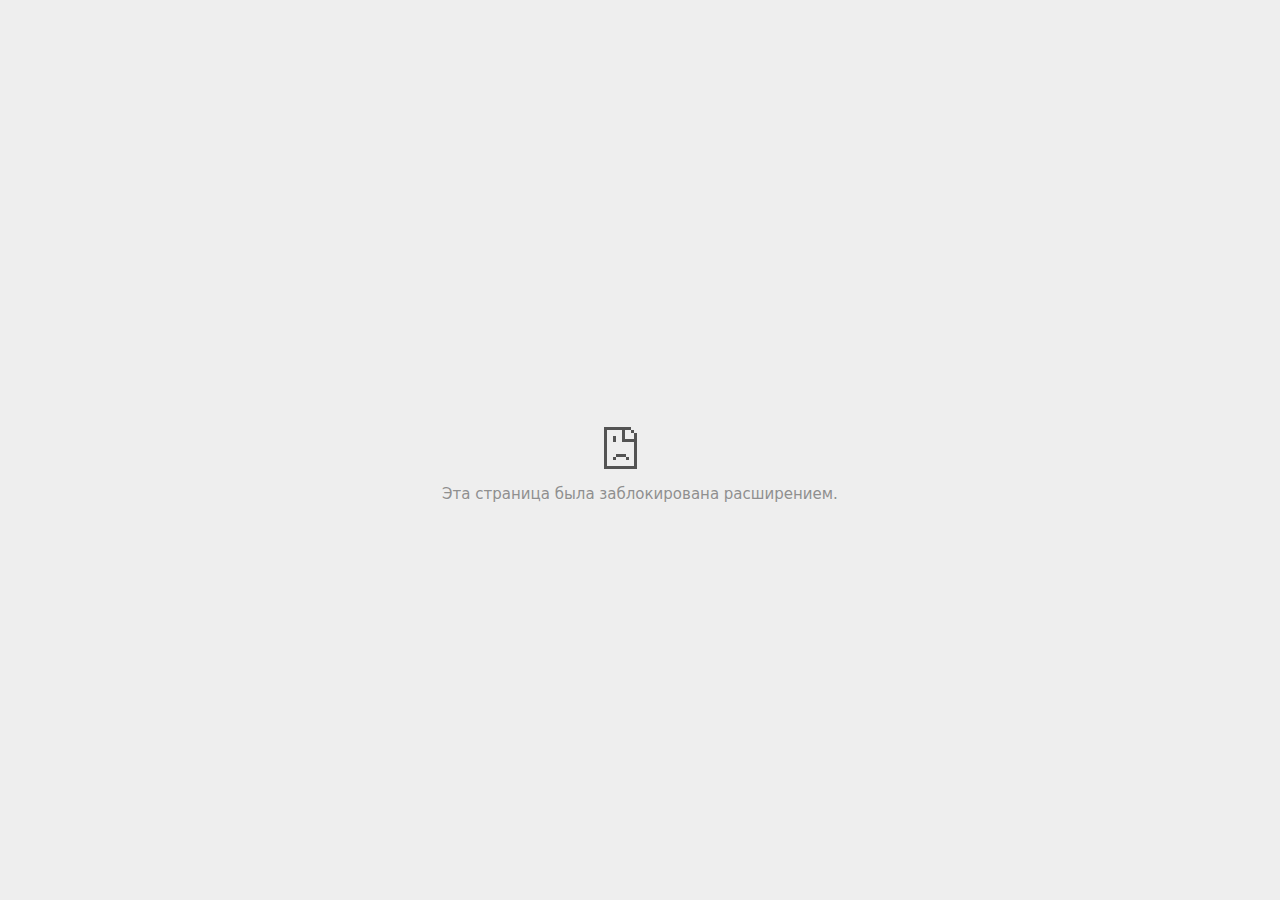
<file: store/media/media/products/atom_files/tags(1).html>
<!DOCTYPE html>
<!-- saved from url=(0029)chrome-error://chromewebdata/ -->
<html dir="ltr" lang="ru" subframe=""><head><meta http-equiv="Content-Type" content="text/html; charset=UTF-8">
  
  <meta name="color-scheme" content="light dark">
  <meta name="theme-color" content="#fff">
  <meta name="viewport" content="width=device-width, initial-scale=1.0,
                                 maximum-scale=1.0, user-scalable=no">
  <title>ams.creativecdn.com</title>
  <style>/* Copyright 2017 The Chromium Authors. All rights reserved.
 * Use of this source code is governed by a BSD-style license that can be
 * found in the LICENSE file. */

a {
  color: var(--link-color);
}

body {
  --background-color: #fff;
  --error-code-color: var(--google-gray-700);
  --google-blue-100: rgb(210, 227, 252);
  --google-blue-300: rgb(138, 180, 248);
  --google-blue-600: rgb(26, 115, 232);
  --google-blue-700: rgb(25, 103, 210);
  --google-gray-100: rgb(241, 243, 244);
  --google-gray-300: rgb(218, 220, 224);
  --google-gray-500: rgb(154, 160, 166);
  --google-gray-50: rgb(248, 249, 250);
  --google-gray-600: rgb(128, 134, 139);
  --google-gray-700: rgb(95, 99, 104);
  --google-gray-800: rgb(60, 64, 67);
  --google-gray-900: rgb(32, 33, 36);
  --heading-color: var(--google-gray-900);
  --link-color: rgb(88, 88, 88);
  --popup-container-background-color: rgba(0,0,0,.65);
  --primary-button-fill-color-active: var(--google-blue-700);
  --primary-button-fill-color: var(--google-blue-600);
  --primary-button-text-color: #fff;
  --quiet-background-color: rgb(247, 247, 247);
  --secondary-button-border-color: var(--google-gray-500);
  --secondary-button-fill-color: #fff;
  --secondary-button-hover-border-color: var(--google-gray-600);
  --secondary-button-hover-fill-color: var(--google-gray-50);
  --secondary-button-text-color: var(--google-gray-700);
  --small-link-color: var(--google-gray-700);
  --text-color: var(--google-gray-700);
  background: var(--background-color);
  color: var(--text-color);
  word-wrap: break-word;
}

.nav-wrapper .secondary-button {
  background: var(--secondary-button-fill-color);
  border: 1px solid var(--secondary-button-border-color);
  color: var(--secondary-button-text-color);
  float: none;
  margin: 0;
  padding: 8px 16px;
}

.hidden {
  display: none;
}

html {
  -webkit-text-size-adjust: 100%;
  font-size: 125%;
}

.icon {
  background-repeat: no-repeat;
  background-size: 100%;
}

@media (prefers-color-scheme: dark) {
  body {
    --background-color: var(--google-gray-900);
    --error-code-color: var(--google-gray-500);
    --heading-color: var(--google-gray-500);
    --link-color: var(--google-blue-300);
    --primary-button-fill-color-active: rgb(129, 162, 208);
    --primary-button-fill-color: var(--google-blue-300);
    --primary-button-text-color: var(--google-gray-900);
    --quiet-background-color: var(--background-color);
    --secondary-button-border-color: var(--google-gray-700);
    --secondary-button-fill-color: var(--google-gray-900);
    --secondary-button-hover-fill-color: rgb(48, 51, 57);
    --secondary-button-text-color: var(--google-blue-300);
    --small-link-color: var(--google-blue-300);
    --text-color: var(--google-gray-500);
  }
}
</style>
  <style>/* Copyright 2014 The Chromium Authors. All rights reserved.
   Use of this source code is governed by a BSD-style license that can be
   found in the LICENSE file. */

button {
  border: 0;
  border-radius: 4px;
  box-sizing: border-box;
  color: var(--primary-button-text-color);
  cursor: pointer;
  float: right;
  font-size: .875em;
  margin: 0;
  padding: 8px 16px;
  transition: box-shadow 150ms cubic-bezier(0.4, 0, 0.2, 1);
  user-select: none;
}

[dir='rtl'] button {
  float: left;
}

.bad-clock button,
.captive-portal button,
.insecure-form button,
.lookalike-url button,
.main-frame-blocked button,
.neterror button,
.offline button,
.pdf button,
.ssl button,
.safe-browsing-billing button {
  background: var(--primary-button-fill-color);
}

button:active {
  background: var(--primary-button-fill-color-active);
  outline: 0;
}

#debugging {
  display: inline;
  overflow: auto;
}

.debugging-content {
  line-height: 1em;
  margin-bottom: 0;
  margin-top: 1em;
}

.debugging-content-fixed-width {
  display: block;
  font-family: monospace;
  font-size: 1.2em;
  margin-top: 0.5em;
}

.debugging-title {
  font-weight: bold;
}

#details {
  margin: 0 0 50px;
}

#details p:not(:first-of-type) {
  margin-top: 20px;
}

.secondary-button:active {
  border-color: white;
  box-shadow: 0 1px 2px 0 rgba(60, 64, 67, .3),
      0 2px 6px 2px rgba(60, 64, 67, .15);
}

.secondary-button:hover {
  background: var(--secondary-button-hover-fill-color);
  border-color: var(--secondary-button-hover-border-color);
  text-decoration: none;
}

.error-code {
  color: var(--error-code-color);
  font-size: .86667em;
  text-transform: uppercase;
  margin-top: 12px;
}

#error-debugging-info {
  font-size: 0.8em;
}

h1 {
  color: var(--heading-color);
  font-size: 1.6em;
  font-weight: normal;
  line-height: 1.25em;
  margin-bottom: 16px;
}

h2 {
  font-size: 1.2em;
  font-weight: normal;
}

.icon {
  height: 72px;
  margin: 0 0 40px;
  width: 72px;
}

input[type=checkbox] {
  opacity: 0;
}

input[type=checkbox]:focus ~ .checkbox:after {
  outline: -webkit-focus-ring-color auto 5px;
}

.interstitial-wrapper {
  box-sizing: border-box;
  font-size: 1em;
  line-height: 1.6em;
  margin: 14vh auto 0;
  max-width: 600px;
  width: 100%;
}

#main-message > p {
  display: inline;
}

#extended-reporting-opt-in {
  font-size: .875em;
  margin-top: 32px;
}

#extended-reporting-opt-in label {
  display: grid;
  grid-template-columns: 1.8em 1fr;
  position: relative;
}

#enhanced-protection-message {
  border-radius: 4px;
  font-size: 1em;
  margin-top: 32px;
  padding: 10px 5px;
}

#enhanced-protection-message label {
  display: grid;
  grid-template-columns: 2.5em 1fr;
  position: relative;
}

#enhanced-protection-message div {
  margin: 0.5em;
}

#enhanced-protection-message .icon {
  height: 1.5em;
  vertical-align: middle;
  width: 1.5em;
}

.nav-wrapper {
  margin-top: 51px;
}

.nav-wrapper::after {
  clear: both;
  content: '';
  display: table;
  width: 100%;
}

.small-link {
  color: var(--small-link-color);
  font-size: .875em;
}

.checkboxes {
  flex: 0 0 24px;
}

.checkbox {
  --padding: .9em;
  background: transparent;
  display: block;
  height: 1em;
  left: -1em;
  padding-inline-start: var(--padding);
  position: absolute;
  right: 0;
  top: -.5em;
  width: 1em;
}

.checkbox::after {
  border: 1px solid white;
  border-radius: 2px;
  content: '';
  height: 1em;
  position: absolute;
  top: var(--padding);
  left: var(--padding);
  width: 1em;
}

.checkbox::before {
  background: transparent;
  border: 2px solid white;
  border-right-width: 0;
  border-top-width: 0;
  content: '';
  height: .2em;
  left: calc(.3em + var(--padding));
  opacity: 0;
  position: absolute;
  top: calc(.3em  + var(--padding));
  transform: rotate(-45deg);
  width: .5em;
}

input[type=checkbox]:checked ~ .checkbox::before {
  opacity: 1;
}

#recurrent-error-message {
  background: #ededed;
  border-radius: 4px;
  padding: 12px 16px;
  margin-top: 12px;
  margin-bottom: 16px;
}

.showing-recurrent-error-message #extended-reporting-opt-in {
  margin-top: 16px;
}

.showing-recurrent-error-message #enhanced-protection-message {
  margin-top: 16px;
}

@media (max-width: 700px) {
  .interstitial-wrapper {
    padding: 0 10%;
  }

  #error-debugging-info {
    overflow: auto;
  }
}

@media (max-width: 420px) {
  button,
  [dir='rtl'] button,
  .small-link {
    float: none;
    font-size: .825em;
    font-weight: 500;
    margin: 0;
    width: 100%;
  }

  button {
    padding: 16px 24px;
  }

  #details {
    margin: 20px 0 20px 0;
  }

  #details p:not(:first-of-type) {
    margin-top: 10px;
  }

  .secondary-button:not(.hidden) {
    display: block;
    margin-top: 20px;
    text-align: center;
    width: 100%;
  }

  .interstitial-wrapper {
    padding: 0 5%;
  }

  #extended-reporting-opt-in {
    margin-top: 24px;
  }

  #enhanced-protection-message {
    margin-top: 24px;
  }

  .nav-wrapper {
    margin-top: 30px;
  }
}

/**
 * Mobile specific styling.
 * Navigation buttons are anchored to the bottom of the screen.
 * Details message replaces the top content in its own scrollable area.
 */

@media (max-width: 420px) {
  .nav-wrapper .secondary-button {
    border: 0;
    margin: 16px 0 0;
    margin-inline-end: 0;
    padding-bottom: 16px;
    padding-top: 16px;
  }
}

/* Fixed nav. */
@media (min-width: 240px) and (max-width: 420px) and
       (min-height: 401px),
       (min-width: 421px) and (min-height: 240px) and
       (max-height: 560px) {
  body .nav-wrapper {
    background: var(--background-color);
    bottom: 0;
    box-shadow: 0 -12px 24px var(--background-color);
    left: 0;
    margin: 0 auto;
    max-width: 736px;
    padding-left: 24px;
    padding-right: 24px;
    position: fixed;
    right: 0;
    width: 100%;
    z-index: 2;
  }

  .interstitial-wrapper {
    max-width: 736px;
  }

  #details,
  #main-content {
    padding-bottom: 40px;
  }

  #details {
    padding-top: 5.5vh;
  }

  button.small-link {
    color: var(--google-blue-600);
  }
}

@media (max-width: 420px) and (orientation: portrait),
       (max-height: 560px) {
  body {
    margin: 0 auto;
  }

  button,
  [dir='rtl'] button,
  button.small-link,
  .nav-wrapper .secondary-button {
    font-family: Roboto-Regular,Helvetica;
    font-size: .933em;
    margin: 6px 0;
    transform: translatez(0);
  }

  .nav-wrapper {
    box-sizing: border-box;
    padding-bottom: 8px;
    width: 100%;
  }

  #details {
    box-sizing: border-box;
    height: auto;
    margin: 0;
    opacity: 1;
    transition: opacity 250ms cubic-bezier(0.4, 0, 0.2, 1);
  }

  #details.hidden,
  #main-content.hidden {
    height: 0;
    opacity: 0;
    overflow: hidden;
    padding-bottom: 0;
    transition: none;
  }

  h1 {
    font-size: 1.5em;
    margin-bottom: 8px;
  }

  .icon {
    margin-bottom: 5.69vh;
  }

  .interstitial-wrapper {
    box-sizing: border-box;
    margin: 7vh auto 12px;
    padding: 0 24px;
    position: relative;
  }

  .interstitial-wrapper p {
    font-size: .95em;
    line-height: 1.61em;
    margin-top: 8px;
  }

  #main-content {
    margin: 0;
    transition: opacity 100ms cubic-bezier(0.4, 0, 0.2, 1);
  }

  .small-link {
    border: 0;
  }

  .suggested-left > #control-buttons,
  .suggested-right > #control-buttons {
    float: none;
    margin: 0;
  }
}

@media (min-width: 421px) and (min-height: 500px) and (max-height: 560px) {
  .interstitial-wrapper {
    margin-top: 10vh;
  }
}

@media (min-height: 400px) and (orientation:portrait) {
  .interstitial-wrapper {
    margin-bottom: 145px;
  }
}

@media (min-height: 299px) {
  .nav-wrapper {
    padding-bottom: 16px;
  }
}

@media (max-height: 560px) and (min-height: 240px) and (orientation:landscape) {
  .extended-reporting-has-checkbox #details {
    padding-bottom: 80px;
  }
}

@media (min-height: 500px) and (max-height: 650px) and (max-width: 414px) and
       (orientation: portrait) {
  .interstitial-wrapper {
    margin-top: 7vh;
  }
}

@media (min-height: 650px) and (max-width: 414px) and (orientation: portrait) {
  .interstitial-wrapper {
    margin-top: 10vh;
  }
}

/* Small mobile screens. No fixed nav. */
@media (max-height: 400px) and (orientation: portrait),
       (max-height: 239px) and (orientation: landscape),
       (max-width: 419px) and (max-height: 399px) {
  .interstitial-wrapper {
    display: flex;
    flex-direction: column;
    margin-bottom: 0;
  }

  #details {
    flex: 1 1 auto;
    order: 0;
  }

  #main-content {
    flex: 1 1 auto;
    order: 0;
  }

  .nav-wrapper {
    flex: 0 1 auto;
    margin-top: 8px;
    order: 1;
    padding-left: 0;
    padding-right: 0;
    position: relative;
    width: 100%;
  }

  button,
  .nav-wrapper .secondary-button {
    padding: 16px 24px;
  }

  button.small-link {
    color: var(--google-blue-600);
  }
}

@media (max-width: 239px) and (orientation: portrait) {
  .nav-wrapper {
    padding-left: 0;
    padding-right: 0;
  }
}
</style>
  <style>/* Copyright 2013 The Chromium Authors. All rights reserved.
 * Use of this source code is governed by a BSD-style license that can be
 * found in the LICENSE file. */

/* Don't use the main frame div when the error is in a subframe. */
html[subframe] #main-frame-error {
  display: none;
}

/* Don't use the subframe error div when the error is in a main frame. */
html:not([subframe]) #sub-frame-error {
  display: none;
}

#diagnose-button {
  float: none;
  margin-bottom: 10px;
  margin-inline-start: 0;
  margin-top: 20px;
}

h1 {
  margin-top: 0;
  word-wrap: break-word;
}

h1 span {
  font-weight: 500;
}

h2 {
  color: var(--heading-color);
  font-size: 1.2em;
  font-weight: normal;
  margin: 10px 0;
}

a {
  text-decoration: none;
}

.icon {
  -webkit-user-select: none;
  display: inline-block;
}

.icon-generic {
  /**
   * Can't access chrome://theme/IDR_ERROR_NETWORK_GENERIC from an untrusted
   * renderer process, so embed the resource manually.
   */
  content: -webkit-image-set(
      url([data-uri]) 1x,
      url([data-uri]) 2x);
}

.icon-offline {
  content: -webkit-image-set(
      url([data-uri]) 1x,
      url([data-uri]) 2x);
  position: relative;
}

.icon-disabled {
  content: -webkit-image-set(
      url([data-uri]) 1x,
      url([data-uri]) 2x);
  width: 112px;
}

.error-code {
  display: block;
  font-size: .8em;
}

#content-top {
  margin: 20px;
}

#help-box-inner {
  background-color: #f9f9f9;
  border-top: 1px solid #EEE;
  color: #444;
  padding: 20px;
  text-align: start;
}

.hidden {
  display: none;
}

#suggestion {
  margin-top: 15px;
}

#suggestions-list a {
  color: var(--google-blue-600);
}

#suggestions-list p {
  margin-block-end: 0;
}

#suggestions-list ul {
  margin-top: 0;
}

.single-suggestion {
  list-style-type: none;
  padding-inline-start: 0;
}

#short-suggestion {
  margin-top: 5px;
}

#error-information-button {
  content: url([data-uri]);
  height: 24px;
  vertical-align: -.15em;
  width: 24px;
}

.use-popup-container#error-information-popup-container
  #error-information-popup {
  align-items: center;
  background-color: var(--popup-container-background-color);
  display: flex;
  height: 100%;
  left: 0;
  position: fixed;
  top: 0;
  width: 100%;
  z-index: 100;
}

.use-popup-container#error-information-popup-container
  #error-information-popup-content > p {
  margin-bottom: 11px;
  margin-inline-start: 20px;
}

.use-popup-container#error-information-popup-container #suggestions-list ul {
  margin-inline-start: 15px;
}

.use-popup-container#error-information-popup-container
  #error-information-popup-box {
  background-color: var(--background-color);
  left: 5%;
  padding-bottom: 15px;
  padding-top: 15px;
  position: fixed;
  width: 90%;
  z-index: 101;
}

.use-popup-container#error-information-popup-container div.error-code {
  margin-inline-start: 20px;
}

.use-popup-container#error-information-popup-container #suggestions-list p {
  margin-inline-start: 20px;
}

:not(.use-popup-container)#error-information-popup-container
  #error-information-popup-close {
  display: none;
}

#error-information-popup-close {
  margin-bottom: 0;
  margin-inline-end: 35px;
  margin-top: 15px;
  text-align: end;
}

.link-button {
  color: rgb(66, 133, 244);
  display: inline-block;
  font-weight: bold;
  text-transform: uppercase;
}

#sub-frame-error-details {

  color: #8F8F8F;

  /* Not done on mobile for performance reasons. */
  text-shadow: 0 1px 0 rgba(255,255,255,0.3);

}

[jscontent=hostName],
[jscontent=failedUrl] {
  overflow-wrap: break-word;
}

#search-container {
  /* Prevents a space between controls. */
  display: flex;
  margin-top: 20px;
}

#search-box {
  border: 1px solid #cdcdcd;
  flex-grow: 1;
  font-size: 1em;
  height: 26px;
  margin-inline-end: 0;
  padding: 1px 9px;
}

#search-box:focus {
  border: 1px solid rgb(93, 154, 255);
  outline: none;
}

#search-button {
  border: none;
  border-bottom-left-radius: 0;
  border-top-left-radius: 0;
  box-shadow: none;
  display: flex;
  height: 30px;
  margin: 0;
  padding: 0;
  width: 60px;
}

#search-image {
  content:
      -webkit-image-set(
          url([data-uri]) 1x,
          url([data-uri]) 2x);
  margin: auto;
}

.secondary-button {
  background: #d9d9d9;
  color: #696969;
  margin-inline-end: 16px;
}

.snackbar {
  background: #323232;
  border-radius: 2px;
  bottom: 24px;
  box-sizing: border-box;
  color: #fff;
  font-size: .87em;
  left: 24px;
  max-width: 568px;
  min-width: 288px;
  opacity: 0;
  padding: 16px 24px 12px;
  position: fixed;
  transform: translateY(90px);
  will-change: opacity, transform;
  z-index: 999;
}

.snackbar-show {
  -webkit-animation:
    show-snackbar 250ms cubic-bezier(0, 0, 0.2, 1) forwards,
    hide-snackbar 250ms cubic-bezier(0.4, 0, 1, 1) forwards 5s;
}

@-webkit-keyframes show-snackbar {
  100% {
    opacity: 1;
    transform: translateY(0);
  }
}

@-webkit-keyframes hide-snackbar {
  0% {
    opacity: 1;
    transform: translateY(0);
  }
  100% {
    opacity: 0;
    transform: translateY(90px);
  }
}

.suggestions {
  margin-top: 18px;
}

.suggestion-header {
  font-weight: bold;
  margin-bottom: 4px;
}

.suggestion-body {
  color: #777;
}

/* Increase line height at higher resolutions. */
@media (min-width: 641px) and (min-height: 641px) {
  #help-box-inner {
    line-height: 18px;
  }
}

/* Decrease padding at low sizes. */
@media (max-width: 640px), (max-height: 640px) {
  h1 {
    margin: 0 0 15px;
  }
  #content-top {
    margin: 15px;
  }
  #help-box-inner {
    padding: 20px;
  }
  .suggestions {
    margin-top: 10px;
  }
  .suggestion-header {
    margin-bottom: 0;
  }
}

#download-link,
#download-link-clicked {
  margin-bottom: 30px;
  margin-top: 30px;
}

#download-link-clicked {
  color: #BBB;
}

#download-link::before,
#download-link-clicked::before {
  content: url([data-uri]);
  display: inline-block;
  margin-inline-end: 4px;
  vertical-align: -webkit-baseline-middle;
}

#download-link-clicked::before {
  opacity: 0;
  width: 0;
}

#offline-content-list-visibility-card {
  border: 1px solid white;
  border-radius: 8px;
  display: flex;
  font-size: .8em;
  justify-content: space-between;
  line-height: 1;
}

#offline-content-list.list-hidden #offline-content-list-visibility-card {
  border-color: rgb(218, 220, 224);
}

#offline-content-list-visibility-card > div {
  padding: 1em;
}

#offline-content-list-title {
  color: var(--google-gray-700);
}

#offline-content-list-show-text,
#offline-content-list-hide-text {
  color: rgb(66, 133, 244);
}

/* Hides the "hide" text div when the offline content list is collapsed/hidden
 * and, alternatively, hides the "show" text div when the offline content list
 * is expanded/shown.
 */
#offline-content-list.list-hidden #offline-content-list-hide-text,
#offline-content-list:not(.list-hidden) #offline-content-list-show-text {
  display: none;
}

/* Controls the animation of the offline content list when it is expanded/shown.
 */
#offline-content-suggestions {
  /* Max-height has to be set for the height animation to work. The chosen value
   * is a little greater than the maximum height the list will have, when all
   * suggestions have images, so that it is never clamped. This makes so that
   * when the actual height is smaller then the animation is not as smooth.
   */
  max-height: 27em;
  transition: max-height 200ms ease-in, visibility 0s 200ms,
              opacity 200ms 200ms linear;
}

/* Controls the animation of the offline content list when it is
 * collapsed/hidden.
 */
#offline-content-list.list-hidden #offline-content-suggestions {
  max-height: 0;
  opacity: 0;
  transition: opacity 200ms linear, visibility 0s 200ms,
              max-height 200ms 200ms ease-out;
  visibility: hidden;
}

#offline-content-list {
  margin-inline-start: -5%;
  width: 110%;
}

/* The selectors below adjust the "overflow" of the suggestion cards contents
 * based on the same screen size based strategy used for the main frame, which
 * is applied by the `interstitial-wrapper` class. */
@media (max-width: 420px)  {
  #offline-content-list {
    margin-inline-start: -2.5%;
    width: 105%;
  }
}
@media (max-width: 420px) and (orientation: portrait),
       (max-height: 560px) {
  #offline-content-list {
    margin-inline-start: -12px;
    width: calc(100% + 24px);
  }
}

.suggestion-with-image .offline-content-suggestion-thumbnail {
  flex-basis: 8.2em;
  flex-shrink: 0;
}

.suggestion-with-image .offline-content-suggestion-thumbnail > img {
  height: 100%;
  width: 100%;
}

.suggestion-with-image #offline-content-list:not(.is-rtl)
.offline-content-suggestion-thumbnail > img {
  border-bottom-right-radius: 7px;
  border-top-right-radius: 7px;
}

.suggestion-with-image #offline-content-list.is-rtl
.offline-content-suggestion-thumbnail > img {
  border-bottom-left-radius: 7px;
  border-top-left-radius: 7px;
}

.suggestion-with-icon .offline-content-suggestion-thumbnail {
  align-items: center;
  display: flex;
  justify-content: center;
  min-height: 4.2em;
  min-width: 4.2em;
}

.suggestion-with-icon .offline-content-suggestion-thumbnail > div {
  align-items: center;
  background-color: rgb(241, 243, 244);
  border-radius: 50%;
  display: flex;
  height: 2.3em;
  justify-content: center;
  width: 2.3em;
}

.suggestion-with-icon .offline-content-suggestion-thumbnail > div > img {
  height: 1.45em;
  width: 1.45em;
}

.offline-content-suggestion-favicon {
  height: 1em;
  margin-inline-end: 0.4em;
  width: 1.4em;
}

.offline-content-suggestion-favicon > img {
  height: 1.4em;
  width: 1.4em;
}

.no-favicon .offline-content-suggestion-favicon {
  display: none;
}

.image-video {
  content: url([data-uri]);
}

.image-music-note {
  content: url([data-uri]);
}

.image-earth {
  content: url([data-uri]);
}

.image-file {
  content: url([data-uri]);
}

.offline-content-suggestion-texts {
  display: flex;
  flex-direction: column;
  justify-content: space-between;
  line-height: 1.3;
  padding: .9em;
  width: 100%;
}

.offline-content-suggestion-title {
  -webkit-box-orient: vertical;
  -webkit-line-clamp: 3;
  color: rgb(32, 33, 36);
  display: -webkit-box;
  font-size: 1.1em;
  overflow: hidden;
  text-overflow: ellipsis;
}

div.offline-content-suggestion {
  align-items: stretch;
  border: 1px solid rgb(218, 220, 224);
  border-radius: 8px;
  display: flex;
  justify-content: space-between;
  margin-bottom: .8em;
}

.suggestion-with-image {
  flex-direction: row;
  height: 8.2em;
  max-height: 8.2em;
}

.suggestion-with-icon {
  flex-direction: row-reverse;
  height: 4.2em;
  max-height: 4.2em;
}

.suggestion-with-icon .offline-content-suggestion-title {
  -webkit-line-clamp: 1;
  word-break: break-all;
}

.suggestion-with-icon .offline-content-suggestion-texts {
  padding-inline-start: 0;
}

.offline-content-suggestion-attribution-freshness {
  color: rgb(95, 99, 104);
  display: flex;
  font-size: .8em;
  line-height: 1.7em;
}

.offline-content-suggestion-attribution {
  -webkit-box-orient: vertical;
  -webkit-line-clamp: 1;
  display: -webkit-box;
  flex-shrink: 1;
  margin-inline-end: 0.3em;
  overflow: hidden;
  overflow-wrap: break-word;
  text-overflow: ellipsis;
  word-break: break-all;
}

.no-attribution .offline-content-suggestion-attribution {
  display: none;
}

.offline-content-suggestion-freshness::before {
  content: '-';
  display: inline-block;
  flex-shrink: 0;
  margin-inline-end: .1em;
  margin-inline-start: .1em;
}

.no-attribution .offline-content-suggestion-freshness::before {
  display: none;
}

.offline-content-suggestion-freshness {
  flex-shrink: 0;
}

.suggestion-with-image .offline-content-suggestion-pin-spacer {
  flex-grow: 100;
  flex-shrink: 1;
}

.suggestion-with-image .offline-content-suggestion-pin {
  content: url([data-uri]);
  flex-shrink: 0;
  height: 1.4em;
  margin-inline-start: .4em;
  width: 1.4em;
}

/* Controls the animation (and a bit more) of the launch-downloads-home action
 * button when the offline content list is expanded/shown.
 */
#offline-content-list-action {
  text-align: center;
  transition: visibility 0s 200ms, opacity 200ms 200ms linear;
}

/* Controls the animation of the launch-downloads-home action button when the
 * offline content list is collapsed/hidden.
 */
#offline-content-list.list-hidden #offline-content-list-action {
  opacity: 0;
  transition: opacity 200ms linear, visibility 0s 200ms;
  visibility: hidden;
}

#cancel-save-page-button {
  background-image: url([data-uri]);
  background-position: right 27px center;
  background-repeat: no-repeat;
  border: 1px solid var(--google-gray-300);
  border-radius: 5px;
  color: var(--google-gray-700);
  margin-bottom: 26px;
  padding-bottom: 16px;
  padding-inline-end: 88px;
  padding-inline-start: 16px;
  padding-top: 16px;
  text-align: start;
}

html[dir='rtl'] #cancel-save-page-button {
  background-position: left 27px center;
}

#save-page-for-later-button {
  display: flex;
  justify-content: start;
}

#save-page-for-later-button a::before {
  content: url([data-uri]);
  display: inline-block;
  margin-inline-end: 4px;
  vertical-align: -webkit-baseline-middle;
}

.hidden#save-page-for-later-button {
  display: none;
}

/* Don't allow overflow when in a subframe. */
html[subframe] body {
  overflow: hidden;
}

#sub-frame-error {
  -webkit-align-items: center;
  -webkit-flex-flow: column;
  -webkit-justify-content: center;
  background-color: #DDD;
  display: -webkit-flex;
  height: 100%;
  left: 0;
  position: absolute;
  text-align: center;
  top: 0;
  transition: background-color 200ms ease-in-out;
  width: 100%;
}

#sub-frame-error:hover {
  background-color: #EEE;
}

#sub-frame-error .icon-generic {
  margin: 0 0 16px;
}

#sub-frame-error-details {
  margin: 0 10px;
  text-align: center;
  visibility: hidden;
}

/* Show details only when hovering. */
#sub-frame-error:hover #sub-frame-error-details {
  visibility: visible;
}

/* If the iframe is too small, always hide the error code. */
/* TODO(mmenke): See if overflow: no-display works better, once supported. */
@media (max-width: 200px), (max-height: 95px) {
  #sub-frame-error-details {
    display: none;
  }
}

/* Adjust icon for small embedded frames in apps. */
@media (max-height: 100px) {
  #sub-frame-error .icon-generic {
    height: auto;
    margin: 0;
    padding-top: 0;
    width: 25px;
  }
}

/* details-button is special; it's a <button> element that looks like a link. */
#details-button {
  box-shadow: none;
  min-width: 0;
}

/* Styles for platform dependent separation of controls and details button. */
.suggested-left > #control-buttons,
.suggested-right > #details-button {
  float: left;
}

.suggested-right > #control-buttons,
.suggested-left > #details-button {
  float: right;
}

.suggested-left .secondary-button {
  margin-inline-end: 0;
  margin-inline-start: 16px;
}

#details-button.singular {
  float: none;
}

/* download-button shows both icon and text. */
#download-button {
  padding-bottom: 4px;
  padding-top: 4px;
  position: relative;
}

#download-button::before {
  background: -webkit-image-set(
      url([data-uri]) 1x,
      url([data-uri]) 2x)
    no-repeat;
  content: '';
  display: inline-block;
  height: 24px;
  margin-inline-end: 4px;
  margin-inline-start: -4px;
  vertical-align: middle;
  width: 24px;
}

#download-button:disabled {
  background: rgb(180, 206, 249);
  color: rgb(255, 255, 255);
}

/*
TODO(https://crbug.com/852872): UI for offline suggested content is incomplete.
*/
.suggested-thumbnail {
  height: 25vw;
  width: 25vw;
}

/* Alternate dino page button styles */
#control-buttons .reload-button-alternate:disabled {
  background: #ccc;
  color: #fff;
  font-size: 14px;
  height: 48px;
}

#buttons::after {
  clear: both;
  content: '';
  display: block;
  width: 100%;
}

/* Offline page */
html[dir='rtl'] .runner-container,
html[dir='rtl'].offline .icon-offline {
  transform: scaleX(-1);
}

.offline {
  transition: filter 1.5s cubic-bezier(0.65, 0.05, 0.36, 1),
              background-color 1.5s cubic-bezier(0.65, 0.05, 0.36, 1);

  will-change: filter, background-color;

}

.offline body {
  transition: background-color 1.5s cubic-bezier(0.65, 0.05, 0.36, 1);
}

.offline #main-message > p {
  display: none;
}

.offline.inverted {
  background-color: #fff;
  filter: invert(1);
}

.offline.inverted body {
  background-color: #fff;
}

.offline .interstitial-wrapper {
  color: var(--text-color);
  font-size: 1em;
  line-height: 1.55;
  margin: 0 auto;
  max-width: 600px;
  padding-top: 100px;
  position: relative;
  width: 100%;
}

.offline .runner-container {
  direction: ltr;
  height: 150px;
  max-width: 600px;
  overflow: hidden;
  position: absolute;
  top: 35px;
  width: 44px;
}

.offline .runner-container:focus {
  outline: none;
}

.offline .runner-container:focus-visible {
  outline: 3px solid var(--google-blue-300);
}

.offline .runner-canvas {
  height: 150px;
  max-width: 600px;
  opacity: 1;
  overflow: hidden;
  position: absolute;
  top: 0;
  z-index: 10;
}

.offline .controller {
  height: 100vh;
  left: 0;
  position: absolute;
  top: 0;
  width: 100vw;
  z-index: 9;
}

#offline-resources {
  display: none;
}

#offline-instruction {
  image-rendering: pixelated;
  left: 0;
  margin: auto;
  position: absolute;
  right: 0;
  top: 60px;
  width: fit-content;
}

.offline-runner-live-region {
  bottom: 0;
  color: var(--background-color);
  display: block;
  font-size: xx-small;
  position: absolute;
  text-align: center;
  transition: color 1.5s cubic-bezier(0.65, 0.05, 0.36, 1);
}

/* Custom toggle */
.slow-speed-toggle {
  align-items: center;
  background: var(--google-gray-50);
  border-radius: 24px/50%;
  bottom: 0;
  color: var(--error-code-color);
  display: inline-flex;
  font-size: 1em;
  left: 0;
  line-height: 1.1em;
  margin: 5px auto;
  padding: 2px 12px 3px 20px;
  position: absolute;
  right: 0;
  width: max-content;
  z-index: 999;
}

.slow-speed-toggle.hidden {
  display: none;
}

.slow-speed-toggle [type=checkbox] {
  opacity: 0;
  pointer-events: none;
  position: absolute;
}

.slow-speed-toggle .slow-speed-toggle {
  cursor: pointer;
  margin-inline-start: 8px;
  padding: 8px 4px;
  position: relative;
}

.slow-speed-toggle [type=checkbox] {
  opacity: 0;
  pointer-events: none;
  position: absolute;
}

.slow-speed-toggle .slow-speed-toggle::before,
.slow-speed-toggle .slow-speed-toggle::after {
  content: '';
  display: block;
  margin: 0 3px;
  transition: all 100ms cubic-bezier(0.4, 0, 1, 1);
}

.slow-speed-toggle .slow-speed-toggle::before {
  background: rgb(189,193,198);
  border-radius: 0.65em;
  height: 0.9em;
  width: 2em;
}

.slow-speed-toggle .slow-speed-toggle::after {
  background: #fff;
  border-radius: 50%;
  box-shadow: 0 1px 3px 0 rgb(0 0 0 / 40%);
  height: 1.2em;
  position: absolute;
  top: 51%;
  transform: translate(-20%, -50%);
  width: 1.1em;
}

.slow-speed-toggle [type=checkbox]:focus + .slow-speed-toggle {
  box-shadow: 0 0 8px rgb(94, 158, 214);
  outline: 1px solid rgb(93, 157, 213);
}

.slow-speed-toggle [type=checkbox]:checked + .slow-speed-toggle::before {
  background: var(--google-blue-600);
  opacity: 0.5;
}

.slow-speed-toggle [type=checkbox]:checked + .slow-speed-toggle::after {
  background: var(--google-blue-600);
  transform: translate(calc(2em - 90%), -50%);
}

@media (max-width: 420px) {
  #download-button {
    padding-bottom: 12px;
    padding-top: 12px;
  }

  .suggested-left > #control-buttons,
  .suggested-right > #control-buttons {
    float: none;
  }

  .snackbar {
    border-radius: 0;
    bottom: 0;
    left: 0;
    width: 100%;
  }
}

@media (max-height: 350px) {
  h1 {
    margin: 0 0 15px;
  }

  .icon-offline {
    margin: 0 0 10px;
  }

  .interstitial-wrapper {
    margin-top: 5%;
  }

  .nav-wrapper {
    margin-top: 30px;
  }
}

@media (min-width: 420px) and (max-width: 736px) and
       (min-height: 240px) and (max-height: 420px) and
       (orientation:landscape) {
  .interstitial-wrapper {
    margin-bottom: 100px;
  }
}

@media (max-width: 360px) and (max-height: 480px) {
  .offline .interstitial-wrapper {
    padding-top: 60px;
  }

  .offline .runner-container {
    top: 8px;
  }
}

@media (min-height: 240px) and (orientation: landscape) {
  .offline .interstitial-wrapper {
    margin-bottom: 90px;
  }

  .icon-offline {
    margin-bottom: 20px;
  }
}

@media (max-height: 320px) and (orientation: landscape) {
  .icon-offline {
    margin-bottom: 0;
  }

  .offline .runner-container {
    top: 10px;
  }
}

@media (max-width: 240px) {
  button {
    padding-inline-end: 12px;
    padding-inline-start: 12px;
  }

  .interstitial-wrapper {
    overflow: inherit;
    padding: 0 8px;
  }
}

@media (max-width: 120px) {
  button {
    width: auto;
  }
}

.arcade-mode,
.arcade-mode .runner-container,
.arcade-mode .runner-canvas {
  image-rendering: pixelated;
  max-width: 100%;
  overflow: hidden;
}

.arcade-mode #buttons,
.arcade-mode #main-content {
  opacity: 0;
  overflow: hidden;
}

.arcade-mode .interstitial-wrapper {
  height: 100vh;
  max-width: 100%;
  overflow: hidden;
}

.arcade-mode .runner-container {
  left: 0;
  margin: auto;
  right: 0;
  transform-origin: top center;
  transition: transform 250ms cubic-bezier(0.4, 0, 1, 1) 400ms;
  z-index: 2;
}

@media (prefers-color-scheme: dark) {
  .icon {
    filter: invert(1);
  }

  .offline .runner-canvas {
    filter: invert(1);
  }

  .offline.inverted {
    background-color: var(--background-color);
    filter: invert(0);
  }

  .offline.inverted body {
    background-color: #fff;
  }

  .offline.inverted .offline-runner-live-region {
    color: #fff;
  }

  #suggestions-list a {
    color: var(--link-color);
  }

  #error-information-button {
    filter: invert(0.6);
  }

  .slow-speed-toggle {
    background: var(--google-gray-800);
    color: var(--google-gray-100);
  }

  .slow-speed-toggle .slow-speed-toggle::before {
     background: rgb(189,193,198);
  }

  .slow-speed-toggle [type=checkbox]:checked + .slow-speed-toggle::after,
  .slow-speed-toggle [type=checkbox]:checked + .slow-speed-toggle::before {
    background: var(--google-blue-300);
  }
}
</style>
  <script>// Copyright 2013 The Chromium Authors. All rights reserved.
// Use of this source code is governed by a BSD-style license that can be
// found in the LICENSE file.

/**
 * @typedef {{
 *   downloadButtonClick: function(),
 *   reloadButtonClick: function(),
 *   detailsButtonClick: function(),
 *   diagnoseErrorsButtonClick: function(),
 *   trackEasterEgg: function(),
 *   updateEasterEggHighScore: function(number),
 *   resetEasterEggHighScore: function(),
 *   launchOfflineItem: function(string, string),
 *   savePageForLater: function(),
 *   cancelSavePage: function(),
 *   listVisibilityChange: function(boolean),
 * }}
 */
// eslint-disable-next-line no-var
var errorPageController;

const HIDDEN_CLASS = 'hidden';

// Decodes a UTF16 string that is encoded as base64.
function decodeUTF16Base64ToString(encoded_text) {
  const data = atob(encoded_text);
  let result = '';
  for (let i = 0; i < data.length; i += 2) {
    result +=
        String.fromCharCode(data.charCodeAt(i) * 256 + data.charCodeAt(i + 1));
  }
  return result;
}

function toggleHelpBox() {
  const helpBoxOuter = document.getElementById('details');
  helpBoxOuter.classList.toggle(HIDDEN_CLASS);
  const detailsButton = document.getElementById('details-button');
  if (helpBoxOuter.classList.contains(HIDDEN_CLASS)) {
    /** @suppress {missingProperties} */
    detailsButton.innerText = detailsButton.detailsText;
  } else {
    /** @suppress {missingProperties} */
    detailsButton.innerText = detailsButton.hideDetailsText;
  }

  // Details appears over the main content on small screens.
  if (mobileNav) {
    document.getElementById('main-content').classList.toggle(HIDDEN_CLASS);
    const runnerContainer = document.querySelector('.runner-container');
    if (runnerContainer) {
      runnerContainer.classList.toggle(HIDDEN_CLASS);
    }
  }
}

function diagnoseErrors() {
  if (window.errorPageController) {
    errorPageController.diagnoseErrorsButtonClick();
  }
}

// Subframes use a different layout but the same html file.  This is to make it
// easier to support platforms that load the error page via different
// mechanisms (Currently just iOS). We also use the subframe style for portals
// as they are embedded like subframes and can't be interacted with by the user.
if (window.top.location !== window.location || window.portalHost) {
  document.documentElement.setAttribute('subframe', '');
}

// Re-renders the error page using |strings| as the dictionary of values.
// Used by NetErrorTabHelper to update DNS error pages with probe results.
function updateForDnsProbe(strings) {
  const context = new JsEvalContext(strings);
  jstProcess(context, document.getElementById('t'));
  onDocumentLoadOrUpdate();
}

// Given the classList property of an element, adds an icon class to the list
// and removes the previously-
function updateIconClass(classList, newClass) {
  let oldClass;

  if (classList.hasOwnProperty('last_icon_class')) {
    oldClass = classList['last_icon_class'];
    if (oldClass === newClass) {
      return;
    }
  }

  classList.add(newClass);
  if (oldClass !== undefined) {
    classList.remove(oldClass);
  }

  classList['last_icon_class'] = newClass;

  if (newClass === 'icon-offline') {
    document.firstElementChild.classList.add('offline');
    new Runner('.interstitial-wrapper');
  } else {
    document.body.classList.add('neterror');
  }
}

// Does a search using |baseSearchUrl| and the text in the search box.
function search(baseSearchUrl) {
  const searchTextNode = document.getElementById('search-box');
  document.location = baseSearchUrl + searchTextNode.value;
  return false;
}

// Implements button clicks.  This function is needed during the transition
// between implementing these in trunk chromium and implementing them in
// iOS.
function reloadButtonClick(url) {
  if (window.errorPageController) {
    errorPageController.reloadButtonClick();
  } else {
    window.location = url;
  }
}

function downloadButtonClick() {
  if (window.errorPageController) {
    errorPageController.downloadButtonClick();
    const downloadButton = document.getElementById('download-button');
    downloadButton.disabled = true;
    /** @suppress {missingProperties} */
    downloadButton.textContent = downloadButton.disabledText;

    document.getElementById('download-link-wrapper')
        .classList.add(HIDDEN_CLASS);
    document.getElementById('download-link-clicked-wrapper')
        .classList.remove(HIDDEN_CLASS);
  }
}

function detailsButtonClick() {
  if (window.errorPageController) {
    errorPageController.detailsButtonClick();
  }
}

let primaryControlOnLeft = true;
// 
primaryControlOnLeft = false;
// 

function setAutoFetchState(scheduled, can_schedule) {
  document.getElementById('cancel-save-page-button')
      .classList.toggle(HIDDEN_CLASS, !scheduled);
  document.getElementById('save-page-for-later-button')
      .classList.toggle(HIDDEN_CLASS, scheduled || !can_schedule);
}

function savePageLaterClick() {
  errorPageController.savePageForLater();
  // savePageForLater will eventually trigger a call to setAutoFetchState() when
  // it completes.
}

function cancelSavePageClick() {
  errorPageController.cancelSavePage();
  // setAutoFetchState is not called in response to cancelSavePage(), so do it
  // now.
  setAutoFetchState(false, true);
}

function toggleErrorInformationPopup() {
  document.getElementById('error-information-popup-container')
      .classList.toggle(HIDDEN_CLASS);
}

function launchOfflineItem(itemID, name_space) {
  errorPageController.launchOfflineItem(itemID, name_space);
}

function launchDownloadsPage() {
  errorPageController.launchDownloadsPage();
}

function getIconForSuggestedItem(item) {
  // Note: |item.content_type| contains the enum values from
  // chrome::mojom::AvailableContentType.
  switch (item.content_type) {
    case 1:  // kVideo
      return 'image-video';
    case 2:  // kAudio
      return 'image-music-note';
    case 0:  // kPrefetchedPage
    case 3:  // kOtherPage
      return 'image-earth';
  }
  return 'image-file';
}

function getSuggestedContentDiv(item, index) {
  // Note: See AvailableContentToValue in available_offline_content_helper.cc
  // for the data contained in an |item|.
  // TODO(carlosk): Present |snippet_base64| when that content becomes
  // available.
  let thumbnail = '';
  const extraContainerClasses = [];
  // html_inline.py will try to replace src attributes with data URIs using a
  // simple regex. The following is obfuscated slightly to avoid that.
  const source = 'src';
  if (item.thumbnail_data_uri) {
    extraContainerClasses.push('suggestion-with-image');
    thumbnail = `<img ${source}="${item.thumbnail_data_uri}">`;
  } else {
    extraContainerClasses.push('suggestion-with-icon');
    const iconClass = getIconForSuggestedItem(item);
    thumbnail = `<div><img class="${iconClass}"></div>`;
  }

  let favicon = '';
  if (item.favicon_data_uri) {
    favicon = `<img ${source}="${item.favicon_data_uri}">`;
  } else {
    extraContainerClasses.push('no-favicon');
  }

  if (!item.attribution_base64) {
    extraContainerClasses.push('no-attribution');
  }

  return `
  <div class="offline-content-suggestion ${extraContainerClasses.join(' ')}"
    onclick="launchOfflineItem('${item.ID}', '${item.name_space}')">
      <div class="offline-content-suggestion-texts">
        <div id="offline-content-suggestion-title-${index}"
             class="offline-content-suggestion-title">
        </div>
        <div class="offline-content-suggestion-attribution-freshness">
          <div id="offline-content-suggestion-favicon-${index}"
               class="offline-content-suggestion-favicon">
            ${favicon}
          </div>
          <div id="offline-content-suggestion-attribution-${index}"
               class="offline-content-suggestion-attribution">
          </div>
          <div class="offline-content-suggestion-freshness">
            ${item.date_modified}
          </div>
          <div class="offline-content-suggestion-pin-spacer"></div>
          <div class="offline-content-suggestion-pin"></div>
        </div>
      </div>
      <div class="offline-content-suggestion-thumbnail">
        ${thumbnail}
      </div>
  </div>`;
}

/**
 * @typedef {{
 *   ID: string,
 *   name_space: string,
 *   title_base64: string,
 *   snippet_base64: string,
 *   date_modified: string,
 *   attribution_base64: string,
 *   thumbnail_data_uri: string,
 *   favicon_data_uri: string,
 *   content_type: number,
 * }}
 */
let AvailableOfflineContent;

// Populates a list of suggested offline content.
// Note: For security reasons all content downloaded from the web is considered
// unsafe and must be securely handled to be presented on the dino page. Images
// have already been safely re-encoded but textual content -- like title and
// attribution -- must be properly handled here.
// @param {boolean} isShown
// @param {Array<AvailableOfflineContent>} suggestions
function offlineContentAvailable(isShown, suggestions) {
  if (!suggestions || !loadTimeData.valueExists('offlineContentList')) {
    return;
  }

  const suggestionsHTML = [];
  for (let index = 0; index < suggestions.length; index++) {
    suggestionsHTML.push(getSuggestedContentDiv(suggestions[index], index));
  }

  document.getElementById('offline-content-suggestions').innerHTML =
      suggestionsHTML.join('\n');

  // Sets textual web content using |textContent| to make sure it's handled as
  // plain text.
  for (let index = 0; index < suggestions.length; index++) {
    document.getElementById(`offline-content-suggestion-title-${index}`)
        .textContent =
        decodeUTF16Base64ToString(suggestions[index].title_base64);
    document.getElementById(`offline-content-suggestion-attribution-${index}`)
        .textContent =
        decodeUTF16Base64ToString(suggestions[index].attribution_base64);
  }

  const contentListElement = document.getElementById('offline-content-list');
  if (document.dir === 'rtl') {
    contentListElement.classList.add('is-rtl');
  }
  contentListElement.hidden = false;
  // The list is configured as hidden by default. Show it if needed.
  if (isShown) {
    toggleOfflineContentListVisibility(false);
  }
}

function toggleOfflineContentListVisibility(updatePref) {
  if (!loadTimeData.valueExists('offlineContentList')) {
    return;
  }

  const contentListElement = document.getElementById('offline-content-list');
  const isVisible = !contentListElement.classList.toggle('list-hidden');

  if (updatePref && window.errorPageController) {
    errorPageController.listVisibilityChanged(isVisible);
  }
}

// Called on document load, and from updateForDnsProbe().
function onDocumentLoadOrUpdate() {
  const downloadButtonVisible = loadTimeData.valueExists('downloadButton') &&
      loadTimeData.getValue('downloadButton').msg;
  const detailsButton = document.getElementById('details-button');

  // If offline content suggestions will be visible, the usual buttons will not
  // be presented.
  const offlineContentVisible =
      loadTimeData.valueExists('suggestedOfflineContentPresentation');
  if (offlineContentVisible) {
    document.querySelector('.nav-wrapper').classList.add(HIDDEN_CLASS);
    detailsButton.classList.add(HIDDEN_CLASS);

    document.getElementById('download-link').hidden = !downloadButtonVisible;
    document.getElementById('download-links-wrapper')
        .classList.remove(HIDDEN_CLASS);
    document.getElementById('error-information-popup-container')
        .classList.add('use-popup-container', HIDDEN_CLASS);
    document.getElementById('error-information-button')
        .classList.remove(HIDDEN_CLASS);
  }

  const attemptAutoFetch = loadTimeData.valueExists('attemptAutoFetch') &&
      loadTimeData.getValue('attemptAutoFetch');

  const reloadButtonVisible = loadTimeData.valueExists('reloadButton') &&
      loadTimeData.getValue('reloadButton').msg;

  const reloadButton = document.getElementById('reload-button');
  const downloadButton = document.getElementById('download-button');
  if (reloadButton.style.display === 'none' &&
      downloadButton.style.display === 'none') {
    detailsButton.classList.add('singular');
  }

  // Show or hide control buttons.
  const controlButtonDiv = document.getElementById('control-buttons');
  controlButtonDiv.hidden =
      offlineContentVisible || !(reloadButtonVisible || downloadButtonVisible);
}

function onDocumentLoad() {
  // Sets up the proper button layout for the current platform.
  const buttonsDiv = document.getElementById('buttons');
  if (primaryControlOnLeft) {
    buttonsDiv.classList.add('suggested-left');
  } else {
    buttonsDiv.classList.add('suggested-right');
  }

  onDocumentLoadOrUpdate();
}

document.addEventListener('DOMContentLoaded', onDocumentLoad);
</script>
  <script>// Copyright 2015 The Chromium Authors. All rights reserved.
// Use of this source code is governed by a BSD-style license that can be
// found in the LICENSE file.

let mobileNav = false;

/**
 * For small screen mobile the navigation buttons are moved
 * below the advanced text.
 */
function onResize() {
  const helpOuterBox = document.querySelector('#details');
  const mainContent = document.querySelector('#main-content');
  const mediaQuery = '(min-width: 240px) and (max-width: 420px) and ' +
      '(min-height: 401px), ' +
      '(max-height: 560px) and (min-height: 240px) and ' +
      '(min-width: 421px)';

  const detailsHidden = helpOuterBox.classList.contains(HIDDEN_CLASS);
  const runnerContainer = document.querySelector('.runner-container');

  // Check for change in nav status.
  if (mobileNav !== window.matchMedia(mediaQuery).matches) {
    mobileNav = !mobileNav;

    // Handle showing the top content / details sections according to state.
    if (mobileNav) {
      mainContent.classList.toggle(HIDDEN_CLASS, !detailsHidden);
      helpOuterBox.classList.toggle(HIDDEN_CLASS, detailsHidden);
      if (runnerContainer) {
        runnerContainer.classList.toggle(HIDDEN_CLASS, !detailsHidden);
      }
    } else if (!detailsHidden) {
      // Non mobile nav with visible details.
      mainContent.classList.remove(HIDDEN_CLASS);
      helpOuterBox.classList.remove(HIDDEN_CLASS);
      if (runnerContainer) {
        runnerContainer.classList.remove(HIDDEN_CLASS);
      }
    }
  }
}

function setupMobileNav() {
  window.addEventListener('resize', onResize);
  onResize();
}

document.addEventListener('DOMContentLoaded', setupMobileNav);
</script>
  <script>// Copyright (c) 2014 The Chromium Authors. All rights reserved.
// Use of this source code is governed by a BSD-style license that can be
// found in the LICENSE file.

/**
 * T-Rex runner.
 * @param {string} outerContainerId Outer containing element id.
 * @param {!Object=} opt_config
 * @constructor
 * @implements {EventListener}
 * @export
 */
function Runner(outerContainerId, opt_config) {
  // Singleton
  if (Runner.instance_) {
    return Runner.instance_;
  }
  Runner.instance_ = this;

  this.outerContainerEl = document.querySelector(outerContainerId);
  this.containerEl = null;
  this.snackbarEl = null;
  // A div to intercept touch events. Only set while (playing && useTouch).
  this.touchController = null;

  this.config = opt_config || Object.assign(Runner.config, Runner.normalConfig);
  // Logical dimensions of the container.
  this.dimensions = Runner.defaultDimensions;

  this.gameType = null;
  Runner.spriteDefinition = Runner.spriteDefinitionByType['original'];

  this.altGameImageSprite = null;
  this.altGameModeActive = false;
  this.altGameModeFlashTimer = null;
  this.fadeInTimer = 0;

  this.canvas = null;
  this.canvasCtx = null;

  this.tRex = null;

  this.distanceMeter = null;
  this.distanceRan = 0;

  this.highestScore = 0;
  this.syncHighestScore = false;

  this.time = 0;
  this.runningTime = 0;
  this.msPerFrame = 1000 / FPS;
  this.currentSpeed = this.config.SPEED;
  Runner.slowDown = false;

  this.obstacles = [];

  this.activated = false; // Whether the easter egg has been activated.
  this.playing = false; // Whether the game is currently in play state.
  this.crashed = false;
  this.paused = false;
  this.inverted = false;
  this.invertTimer = 0;
  this.resizeTimerId_ = null;

  this.playCount = 0;

  // Sound FX.
  this.audioBuffer = null;

  /** @type {Object} */
  this.soundFx = {};
  this.generatedSoundFx = null;

  // Global web audio context for playing sounds.
  this.audioContext = null;

  // Images.
  this.images = {};
  this.imagesLoaded = 0;

  // Gamepad state.
  this.pollingGamepads = false;
  this.gamepadIndex = undefined;
  this.previousGamepad = null;

  if (this.isDisabled()) {
    this.setupDisabledRunner();
  } else {
    if (Runner.isAltGameModeEnabled()) {
      this.initAltGameType();
      Runner.gameType = this.gameType;
    }
    this.loadImages();

    window['initializeEasterEggHighScore'] =
        this.initializeHighScore.bind(this);
  }
}

/**
 * Default game width.
 * @const
 */
const DEFAULT_WIDTH = 600;

/**
 * Frames per second.
 * @const
 */
const FPS = 60;

/** @const */
const IS_HIDPI = window.devicePixelRatio > 1;

/** @const */
const IS_IOS = /CriOS/.test(window.navigator.userAgent);

/** @const */
const IS_MOBILE = /Android/.test(window.navigator.userAgent) || IS_IOS;

/** @const */
const IS_RTL = document.querySelector('html').dir == 'rtl';

/** @const */
const ARCADE_MODE_URL = 'chrome://dino/';

/** @const */
const RESOURCE_POSTFIX = 'offline-resources-';

/** @const */
const A11Y_STRINGS = {
  ariaLabel: 'dinoGameA11yAriaLabel',
  gameOver: 'dinoGameA11yGameOver',
  highScore: 'dinoGameA11yHighScore',
  jump: 'dinoGameA11yJump',
  started: 'dinoGameA11yStartGame',
  speedLabel: 'dinoGameA11ySpeedToggle'
};

/**
 * Default game configuration.
 * Shared config for all  versions of the game. Additional parameters are
 * defined in Runner.normalConfig and Runner.slowConfig.
 */
Runner.config = {
  AUDIOCUE_PROXIMITY_THRESHOLD: 190,
  AUDIOCUE_PROXIMITY_THRESHOLD_MOBILE_A11Y: 250,
  BG_CLOUD_SPEED: 0.2,
  BOTTOM_PAD: 10,
  // Scroll Y threshold at which the game can be activated.
  CANVAS_IN_VIEW_OFFSET: -10,
  CLEAR_TIME: 3000,
  CLOUD_FREQUENCY: 0.5,
  FADE_DURATION: 1,
  FLASH_DURATION: 1000,
  GAMEOVER_CLEAR_TIME: 1200,
  INITIAL_JUMP_VELOCITY: 12,
  INVERT_FADE_DURATION: 12000,
  MAX_BLINK_COUNT: 3,
  MAX_CLOUDS: 6,
  MAX_OBSTACLE_LENGTH: 3,
  MAX_OBSTACLE_DUPLICATION: 2,
  RESOURCE_TEMPLATE_ID: 'audio-resources',
  SPEED: 6,
  SPEED_DROP_COEFFICIENT: 3,
  ARCADE_MODE_INITIAL_TOP_POSITION: 35,
  ARCADE_MODE_TOP_POSITION_PERCENT: 0.1
};

Runner.normalConfig = {
  ACCELERATION: 0.001,
  AUDIOCUE_PROXIMITY_THRESHOLD: 190,
  AUDIOCUE_PROXIMITY_THRESHOLD_MOBILE_A11Y: 250,
  GAP_COEFFICIENT: 0.6,
  INVERT_DISTANCE: 700,
  MAX_SPEED: 13,
  MOBILE_SPEED_COEFFICIENT: 1.2,
  SPEED: 6
};


Runner.slowConfig = {
  ACCELERATION: 0.0005,
  AUDIOCUE_PROXIMITY_THRESHOLD: 170,
  AUDIOCUE_PROXIMITY_THRESHOLD_MOBILE_A11Y: 220,
  GAP_COEFFICIENT: 0.3,
  INVERT_DISTANCE: 350,
  MAX_SPEED: 9,
  MOBILE_SPEED_COEFFICIENT: 1.5,
  SPEED: 4.2
};


/**
 * Default dimensions.
 */
Runner.defaultDimensions = {
  WIDTH: DEFAULT_WIDTH,
  HEIGHT: 150
};


/**
 * CSS class names.
 * @enum {string}
 */
Runner.classes = {
  ARCADE_MODE: 'arcade-mode',
  CANVAS: 'runner-canvas',
  CONTAINER: 'runner-container',
  CRASHED: 'crashed',
  ICON: 'icon-offline',
  INVERTED: 'inverted',
  SNACKBAR: 'snackbar',
  SNACKBAR_SHOW: 'snackbar-show',
  TOUCH_CONTROLLER: 'controller'
};


/**
 * Sound FX. Reference to the ID of the audio tag on interstitial page.
 * @enum {string}
 */
Runner.sounds = {
  BUTTON_PRESS: 'offline-sound-press',
  HIT: 'offline-sound-hit',
  SCORE: 'offline-sound-reached'
};


/**
 * Key code mapping.
 * @enum {Object}
 */
Runner.keycodes = {
  JUMP: {'38': 1, '32': 1},  // Up, spacebar
  DUCK: {'40': 1},  // Down
  RESTART: {'13': 1}  // Enter
};


/**
 * Runner event names.
 * @enum {string}
 */
Runner.events = {
  ANIM_END: 'webkitAnimationEnd',
  CLICK: 'click',
  KEYDOWN: 'keydown',
  KEYUP: 'keyup',
  POINTERDOWN: 'pointerdown',
  POINTERUP: 'pointerup',
  RESIZE: 'resize',
  TOUCHEND: 'touchend',
  TOUCHSTART: 'touchstart',
  VISIBILITY: 'visibilitychange',
  BLUR: 'blur',
  FOCUS: 'focus',
  LOAD: 'load',
  GAMEPADCONNECTED: 'gamepadconnected',
};

Runner.prototype = {
  /**
   * Assign a random game type.
   */
  initAltGameType() {
    this.gameType = loadTimeData && loadTimeData.valueExists('altGameType') ?
        GAME_TYPE[parseInt(loadTimeData.getValue('altGameType'), 10) - 1] :
        '';
  },

  /**
   * Whether the easter egg has been disabled. CrOS enterprise enrolled devices.
   * @return {boolean}
   */
  isDisabled() {
    return loadTimeData && loadTimeData.valueExists('disabledEasterEgg');
  },

  /**
   * For disabled instances, set up a snackbar with the disabled message.
   */
  setupDisabledRunner() {
    this.containerEl = document.createElement('div');
    this.containerEl.className = Runner.classes.SNACKBAR;
    this.containerEl.textContent = loadTimeData.getValue('disabledEasterEgg');
    this.outerContainerEl.appendChild(this.containerEl);

    // Show notification when the activation key is pressed.
    document.addEventListener(Runner.events.KEYDOWN, function(e) {
      if (Runner.keycodes.JUMP[e.keyCode]) {
        this.containerEl.classList.add(Runner.classes.SNACKBAR_SHOW);
        document.querySelector('.icon').classList.add('icon-disabled');
      }
    }.bind(this));
  },

  /**
   * Setting individual settings for debugging.
   * @param {string} setting
   * @param {number|string} value
   */
  updateConfigSetting(setting, value) {
    if (setting in this.config && value !== undefined) {
      this.config[setting] = value;

      switch (setting) {
        case 'GRAVITY':
        case 'MIN_JUMP_HEIGHT':
        case 'SPEED_DROP_COEFFICIENT':
          this.tRex.config[setting] = value;
          break;
        case 'INITIAL_JUMP_VELOCITY':
          this.tRex.setJumpVelocity(value);
          break;
        case 'SPEED':
          this.setSpeed(/** @type {number} */ (value));
          break;
      }
    }
  },

  /**
   * Creates an on page image element from the base 64 encoded string source.
   * @param {string} resourceName Name in data object,
   * @return {HTMLImageElement} The created element.
   */
  createImageElement(resourceName) {
    const imgSrc = loadTimeData && loadTimeData.valueExists(resourceName) ?
        loadTimeData.getString(resourceName) :
        null;

    if (imgSrc) {
      const el =
          /** @type {HTMLImageElement} */ (document.createElement('img'));
      el.id = resourceName;
      el.src = imgSrc;
      document.getElementById('offline-resources').appendChild(el);
      return el;
    }
    return null;
  },

  /**
   * Cache the appropriate image sprite from the page and get the sprite sheet
   * definition.
   */
  loadImages() {
    let scale = '1x';
    this.spriteDef = Runner.spriteDefinition.LDPI;
    if (IS_HIDPI) {
      scale = '2x';
      this.spriteDef = Runner.spriteDefinition.HDPI;
    }

    Runner.imageSprite = /** @type {HTMLImageElement} */
        (document.getElementById(RESOURCE_POSTFIX + scale));

    if (this.gameType) {
      Runner.altGameImageSprite = /** @type {HTMLImageElement} */
          (this.createImageElement('altGameSpecificImage' + scale));
      Runner.altCommonImageSprite = /** @type {HTMLImageElement} */
          (this.createImageElement('altGameCommonImage' + scale));
    }
    Runner.origImageSprite = Runner.imageSprite;

    // Disable the alt game mode if the sprites can't be loaded.
    if (!Runner.altGameImageSprite || !Runner.altCommonImageSprite) {
      Runner.isAltGameModeEnabled = () => false;
      this.altGameModeActive = false;
    }

    if (Runner.imageSprite.complete) {
      this.init();
    } else {
      // If the images are not yet loaded, add a listener.
      Runner.imageSprite.addEventListener(Runner.events.LOAD,
          this.init.bind(this));
    }
  },

  /**
   * Load and decode base 64 encoded sounds.
   */
  loadSounds() {
    if (!IS_IOS) {
      this.audioContext = new AudioContext();

      const resourceTemplate =
          document.getElementById(this.config.RESOURCE_TEMPLATE_ID).content;

      for (const sound in Runner.sounds) {
        let soundSrc =
            resourceTemplate.getElementById(Runner.sounds[sound]).src;
        soundSrc = soundSrc.substr(soundSrc.indexOf(',') + 1);
        const buffer = decodeBase64ToArrayBuffer(soundSrc);

        // Async, so no guarantee of order in array.
        this.audioContext.decodeAudioData(buffer, function(index, audioData) {
            this.soundFx[index] = audioData;
          }.bind(this, sound));
      }
    }
  },

  /**
   * Sets the game speed. Adjust the speed accordingly if on a smaller screen.
   * @param {number=} opt_speed
   */
  setSpeed(opt_speed) {
    const speed = opt_speed || this.currentSpeed;

    // Reduce the speed on smaller mobile screens.
    if (this.dimensions.WIDTH < DEFAULT_WIDTH) {
      const mobileSpeed = Runner.slowDown ? speed :
                                            speed * this.dimensions.WIDTH /
              DEFAULT_WIDTH * this.config.MOBILE_SPEED_COEFFICIENT;
      this.currentSpeed = mobileSpeed > speed ? speed : mobileSpeed;
    } else if (opt_speed) {
      this.currentSpeed = opt_speed;
    }
  },

  /**
   * Game initialiser.
   */
  init() {
    // Hide the static icon.
    document.querySelector('.' + Runner.classes.ICON).style.visibility =
        'hidden';

    this.adjustDimensions();
    this.setSpeed();

    const ariaLabel = getA11yString(A11Y_STRINGS.ariaLabel);
    this.containerEl = document.createElement('div');
    this.containerEl.setAttribute('role', IS_MOBILE ? 'button' : 'application');
    this.containerEl.setAttribute('tabindex', '0');
    this.containerEl.setAttribute('title', ariaLabel);

    this.containerEl.className = Runner.classes.CONTAINER;

    // Player canvas container.
    this.canvas = createCanvas(this.containerEl, this.dimensions.WIDTH,
        this.dimensions.HEIGHT);

    // Live region for game status updates.
    this.a11yStatusEl = document.createElement('span');
    this.a11yStatusEl.className = 'offline-runner-live-region';
    this.a11yStatusEl.setAttribute('aria-live', 'assertive');
    this.a11yStatusEl.textContent = '';
    Runner.a11yStatusEl = this.a11yStatusEl;

    // Add checkbox to slow down the game.
    this.slowSpeedCheckboxLabel = document.createElement('label');
    this.slowSpeedCheckboxLabel.className = 'slow-speed-toggle hidden';
    this.slowSpeedCheckboxLabel.textContent =
        getA11yString(A11Y_STRINGS.speedLabel);

    this.slowSpeedCheckbox = document.createElement('input');
    this.slowSpeedCheckbox.setAttribute('type', 'checkbox');
    this.slowSpeedCheckbox.setAttribute(
        'title', getA11yString(A11Y_STRINGS.speedLabel));
    this.slowSpeedCheckbox.setAttribute('tabindex', '0');
    this.slowSpeedCheckbox.setAttribute('checked', 'checked');

    this.slowSpeedToggleEl = document.createElement('span');
    this.slowSpeedToggleEl.className = 'slow-speed-toggle';

    this.slowSpeedCheckboxLabel.appendChild(this.slowSpeedCheckbox);
    this.slowSpeedCheckboxLabel.appendChild(this.slowSpeedToggleEl);

    if (IS_IOS) {
      this.outerContainerEl.appendChild(this.a11yStatusEl);
    } else {
      this.containerEl.appendChild(this.a11yStatusEl);
    }

    this.generatedSoundFx = new GeneratedSoundFx();

    this.canvasCtx =
        /** @type {CanvasRenderingContext2D} */ (this.canvas.getContext('2d'));
    this.canvasCtx.fillStyle = '#f7f7f7';
    this.canvasCtx.fill();
    Runner.updateCanvasScaling(this.canvas);

    // Horizon contains clouds, obstacles and the ground.
    this.horizon = new Horizon(this.canvas, this.spriteDef, this.dimensions,
        this.config.GAP_COEFFICIENT);

    // Distance meter
    this.distanceMeter = new DistanceMeter(this.canvas,
          this.spriteDef.TEXT_SPRITE, this.dimensions.WIDTH);

    // Draw t-rex
    this.tRex = new Trex(this.canvas, this.spriteDef.TREX);

    this.outerContainerEl.appendChild(this.containerEl);
    this.outerContainerEl.appendChild(this.slowSpeedCheckboxLabel);

    this.startListening();
    this.update();

    window.addEventListener(Runner.events.RESIZE,
        this.debounceResize.bind(this));

    // Handle dark mode
    const darkModeMediaQuery =
        window.matchMedia('(prefers-color-scheme: dark)');
    this.isDarkMode = darkModeMediaQuery && darkModeMediaQuery.matches;
    darkModeMediaQuery.addListener((e) => {
      this.isDarkMode = e.matches;
    });
  },

  /**
   * Create the touch controller. A div that covers whole screen.
   */
  createTouchController() {
    this.touchController = document.createElement('div');
    this.touchController.className = Runner.classes.TOUCH_CONTROLLER;
    this.touchController.addEventListener(Runner.events.TOUCHSTART, this);
    this.touchController.addEventListener(Runner.events.TOUCHEND, this);
    this.outerContainerEl.appendChild(this.touchController);
  },

  /**
   * Debounce the resize event.
   */
  debounceResize() {
    if (!this.resizeTimerId_) {
      this.resizeTimerId_ =
          setInterval(this.adjustDimensions.bind(this), 250);
    }
  },

  /**
   * Adjust game space dimensions on resize.
   */
  adjustDimensions() {
    clearInterval(this.resizeTimerId_);
    this.resizeTimerId_ = null;

    const boxStyles = window.getComputedStyle(this.outerContainerEl);
    const padding = Number(boxStyles.paddingLeft.substr(0,
        boxStyles.paddingLeft.length - 2));

    this.dimensions.WIDTH = this.outerContainerEl.offsetWidth - padding * 2;
    if (this.isArcadeMode()) {
      this.dimensions.WIDTH = Math.min(DEFAULT_WIDTH, this.dimensions.WIDTH);
      if (this.activated) {
        this.setArcadeModeContainerScale();
      }
    }

    // Redraw the elements back onto the canvas.
    if (this.canvas) {
      this.canvas.width = this.dimensions.WIDTH;
      this.canvas.height = this.dimensions.HEIGHT;

      Runner.updateCanvasScaling(this.canvas);

      this.distanceMeter.calcXPos(this.dimensions.WIDTH);
      this.clearCanvas();
      this.horizon.update(0, 0, true);
      this.tRex.update(0);

      // Outer container and distance meter.
      if (this.playing || this.crashed || this.paused) {
        this.containerEl.style.width = this.dimensions.WIDTH + 'px';
        this.containerEl.style.height = this.dimensions.HEIGHT + 'px';
        this.distanceMeter.update(0, Math.ceil(this.distanceRan));
        this.stop();
      } else {
        this.tRex.draw(0, 0);
      }

      // Game over panel.
      if (this.crashed && this.gameOverPanel) {
        this.gameOverPanel.updateDimensions(this.dimensions.WIDTH);
        this.gameOverPanel.draw(this.altGameModeActive, this.tRex);
      }
    }
  },

  /**
   * Play the game intro.
   * Canvas container width expands out to the full width.
   */
  playIntro() {
    if (!this.activated && !this.crashed) {
      this.playingIntro = true;
      this.tRex.playingIntro = true;

      // CSS animation definition.
      const keyframes = '@-webkit-keyframes intro { ' +
            'from { width:' + Trex.config.WIDTH + 'px }' +
            'to { width: ' + this.dimensions.WIDTH + 'px }' +
          '}';
      document.styleSheets[0].insertRule(keyframes, 0);

      this.containerEl.addEventListener(Runner.events.ANIM_END,
          this.startGame.bind(this));

      this.containerEl.style.webkitAnimation = 'intro .4s ease-out 1 both';
      this.containerEl.style.width = this.dimensions.WIDTH + 'px';

      this.setPlayStatus(true);
      this.activated = true;
    } else if (this.crashed) {
      this.restart();
    }
  },


  /**
   * Update the game status to started.
   */
  startGame() {
    if (this.isArcadeMode()) {
      this.setArcadeMode();
    }
    this.toggleSpeed();
    this.runningTime = 0;
    this.playingIntro = false;
    this.tRex.playingIntro = false;
    this.containerEl.style.webkitAnimation = '';
    this.playCount++;
    this.generatedSoundFx.background();
    announcePhrase(getA11yString(A11Y_STRINGS.started));

    if (IS_IOS) {
      this.containerEl.setAttribute('title', '');
    }

    // Handle tabbing off the page. Pause the current game.
    document.addEventListener(Runner.events.VISIBILITY,
          this.onVisibilityChange.bind(this));

    window.addEventListener(Runner.events.BLUR,
          this.onVisibilityChange.bind(this));

    window.addEventListener(Runner.events.FOCUS,
          this.onVisibilityChange.bind(this));
  },

  clearCanvas() {
    this.canvasCtx.clearRect(0, 0, this.dimensions.WIDTH,
        this.dimensions.HEIGHT);
  },

  /**
   * Checks whether the canvas area is in the viewport of the browser
   * through the current scroll position.
   * @return boolean.
   */
  isCanvasInView() {
    return this.containerEl.getBoundingClientRect().top >
        Runner.config.CANVAS_IN_VIEW_OFFSET;
  },

  /**
   * Enable the alt game mode. Switching out the sprites.
   */
  enableAltGameMode() {
    Runner.imageSprite = Runner.altGameImageSprite;
    Runner.spriteDefinition = Runner.spriteDefinitionByType[Runner.gameType];

    if (IS_HIDPI) {
      this.spriteDef = Runner.spriteDefinition.HDPI;
    } else {
      this.spriteDef = Runner.spriteDefinition.LDPI;
    }

    this.altGameModeActive = true;
    this.tRex.enableAltGameMode(this.spriteDef.TREX);
    this.horizon.enableAltGameMode(this.spriteDef);
    this.generatedSoundFx.background();
  },

  /**
   * Update the game frame and schedules the next one.
   */
  update() {
    this.updatePending = false;

    const now = getTimeStamp();
    let deltaTime = now - (this.time || now);

    // Flashing when switching game modes.
    if (this.altGameModeFlashTimer < 0 || this.altGameModeFlashTimer === 0) {
      this.altGameModeFlashTimer = null;
      this.tRex.setFlashing(false);
      this.enableAltGameMode();
    } else if (this.altGameModeFlashTimer > 0) {
      this.altGameModeFlashTimer -= deltaTime;
      this.tRex.update(deltaTime);
      deltaTime = 0;
    }

    this.time = now;

    if (this.playing) {
      this.clearCanvas();

      // Additional fade in - Prevents jump when switching sprites
      if (this.altGameModeActive &&
          this.fadeInTimer <= this.config.FADE_DURATION) {
        this.fadeInTimer += deltaTime / 1000;
        this.canvasCtx.globalAlpha = this.fadeInTimer;
      } else {
        this.canvasCtx.globalAlpha = 1;
      }

      if (this.tRex.jumping) {
        this.tRex.updateJump(deltaTime);
      }

      this.runningTime += deltaTime;
      const hasObstacles = this.runningTime > this.config.CLEAR_TIME;

      // First jump triggers the intro.
      if (this.tRex.jumpCount === 1 && !this.playingIntro) {
        this.playIntro();
      }

      // The horizon doesn't move until the intro is over.
      if (this.playingIntro) {
        this.horizon.update(0, this.currentSpeed, hasObstacles);
      } else if (!this.crashed) {
        const showNightMode = this.isDarkMode ^ this.inverted;
        deltaTime = !this.activated ? 0 : deltaTime;
        this.horizon.update(
            deltaTime, this.currentSpeed, hasObstacles, showNightMode);
      }

      // Check for collisions.
      let collision = hasObstacles &&
          checkForCollision(this.horizon.obstacles[0], this.tRex);

      // For a11y, audio cues.
      if (Runner.audioCues && hasObstacles) {
        const jumpObstacle =
            this.horizon.obstacles[0].typeConfig.type != 'COLLECTABLE';

        if (!this.horizon.obstacles[0].jumpAlerted) {
          const threshold = Runner.isMobileMouseInput ?
              Runner.config.AUDIOCUE_PROXIMITY_THRESHOLD_MOBILE_A11Y :
              Runner.config.AUDIOCUE_PROXIMITY_THRESHOLD;
          const adjProximityThreshold = threshold +
              (threshold * Math.log10(this.currentSpeed / Runner.config.SPEED));

          if (this.horizon.obstacles[0].xPos < adjProximityThreshold) {
            if (jumpObstacle) {
              this.generatedSoundFx.jump();
            }
            this.horizon.obstacles[0].jumpAlerted = true;
          }
        }
      }

      // Activated alt game mode.
      if (Runner.isAltGameModeEnabled() && collision &&
          this.horizon.obstacles[0].typeConfig.type == 'COLLECTABLE') {
        this.horizon.removeFirstObstacle();
        this.tRex.setFlashing(true);
        collision = false;
        this.altGameModeFlashTimer = this.config.FLASH_DURATION;
        this.runningTime = 0;
        this.generatedSoundFx.collect();
      }

      if (!collision) {
        this.distanceRan += this.currentSpeed * deltaTime / this.msPerFrame;

        if (this.currentSpeed < this.config.MAX_SPEED) {
          this.currentSpeed += this.config.ACCELERATION;
        }
      } else {
        this.gameOver();
      }

      const playAchievementSound = this.distanceMeter.update(deltaTime,
          Math.ceil(this.distanceRan));

      if (!Runner.audioCues && playAchievementSound) {
        this.playSound(this.soundFx.SCORE);
      }

      // Night mode.
      if (!Runner.isAltGameModeEnabled()) {
        if (this.invertTimer > this.config.INVERT_FADE_DURATION) {
          this.invertTimer = 0;
          this.invertTrigger = false;
          this.invert(false);
        } else if (this.invertTimer) {
          this.invertTimer += deltaTime;
        } else {
          const actualDistance =
              this.distanceMeter.getActualDistance(Math.ceil(this.distanceRan));

          if (actualDistance > 0) {
            this.invertTrigger =
                !(actualDistance % this.config.INVERT_DISTANCE);

            if (this.invertTrigger && this.invertTimer === 0) {
              this.invertTimer += deltaTime;
              this.invert(false);
            }
          }
        }
      }
    }

    if (this.playing || (!this.activated &&
        this.tRex.blinkCount < Runner.config.MAX_BLINK_COUNT)) {
      this.tRex.update(deltaTime);
      this.scheduleNextUpdate();
    }
  },

  /**
   * Event handler.
   * @param {Event} e
   */
  handleEvent(e) {
    return (function(evtType, events) {
      switch (evtType) {
        case events.KEYDOWN:
        case events.TOUCHSTART:
        case events.POINTERDOWN:
          this.onKeyDown(e);
          break;
        case events.KEYUP:
        case events.TOUCHEND:
        case events.POINTERUP:
          this.onKeyUp(e);
          break;
        case events.GAMEPADCONNECTED:
          this.onGamepadConnected(e);
          break;
      }
    }.bind(this))(e.type, Runner.events);
  },

  /**
   * Initialize audio cues if activated by focus on the canvas element.
   * @param {Event} e
   */
  handleCanvasKeyPress(e) {
    if (!this.activated) {
      this.toggleSpeed();
      Runner.audioCues = true;
      this.generatedSoundFx.init();
      Runner.generatedSoundFx = this.generatedSoundFx;
      Runner.config.CLEAR_TIME *= 1.2;
    } else if (e.keyCode && Runner.keycodes.JUMP[e.keyCode]) {
      this.onKeyDown(e);
    }
  },

  /**
   * Prevent space key press from scrolling.
   * @param {Event} e
   */
  preventScrolling(e) {
    if (e.keyCode === 32) {
      e.preventDefault();
    }
  },

  /**
   * Toggle speed setting if toggle is shown.
   */
  toggleSpeed() {
    if (Runner.audioCues) {
      const speedChange = Runner.slowDown != this.slowSpeedCheckbox.checked;

      if (speedChange) {
        Runner.slowDown = this.slowSpeedCheckbox.checked;
        const updatedConfig =
            Runner.slowDown ? Runner.slowConfig : Runner.normalConfig;

        Runner.config = Object.assign(Runner.config, updatedConfig);
        this.currentSpeed = updatedConfig.SPEED;
        this.tRex.enableSlowConfig();
        this.horizon.adjustObstacleSpeed();
      }
      this.disableSpeedToggle(true);
    }
  },

  /**
   * Show the speed toggle.
   * From focus event or when audio cues are activated.
   * @param {Event=} e
   */
  showSpeedToggle(e) {
    const isFocusEvent = e && e.type == 'focus';
    if (Runner.audioCues || isFocusEvent) {
      this.slowSpeedCheckboxLabel.classList.toggle(
          HIDDEN_CLASS, isFocusEvent ? false : !this.crashed);
    }
  },

  /**
   * Disable the speed toggle.
   * @param {boolean} disable
   */
  disableSpeedToggle(disable) {
    if (disable) {
      this.slowSpeedCheckbox.setAttribute('disabled', 'disabled');
    } else {
      this.slowSpeedCheckbox.removeAttribute('disabled');
    }
  },

  /**
   * Bind relevant key / mouse / touch listeners.
   */
  startListening() {
    // A11y keyboard / screen reader activation.
    this.containerEl.addEventListener(
        Runner.events.KEYDOWN, this.handleCanvasKeyPress.bind(this));
    if (!IS_MOBILE) {
      this.containerEl.addEventListener(
          Runner.events.FOCUS, this.showSpeedToggle.bind(this));
    }
    this.canvas.addEventListener(
        Runner.events.KEYDOWN, this.preventScrolling.bind(this));
    this.canvas.addEventListener(
        Runner.events.KEYUP, this.preventScrolling.bind(this));

    // Keys.
    document.addEventListener(Runner.events.KEYDOWN, this);
    document.addEventListener(Runner.events.KEYUP, this);

    // Touch / pointer.
    this.containerEl.addEventListener(Runner.events.TOUCHSTART, this);
    document.addEventListener(Runner.events.POINTERDOWN, this);
    document.addEventListener(Runner.events.POINTERUP, this);

    if (this.isArcadeMode()) {
      // Gamepad
      window.addEventListener(Runner.events.GAMEPADCONNECTED, this);
    }
  },

  /**
   * Remove all listeners.
   */
  stopListening() {
    document.removeEventListener(Runner.events.KEYDOWN, this);
    document.removeEventListener(Runner.events.KEYUP, this);

    if (this.touchController) {
      this.touchController.removeEventListener(Runner.events.TOUCHSTART, this);
      this.touchController.removeEventListener(Runner.events.TOUCHEND, this);
    }

    this.containerEl.removeEventListener(Runner.events.TOUCHSTART, this);
    document.removeEventListener(Runner.events.POINTERDOWN, this);
    document.removeEventListener(Runner.events.POINTERUP, this);

    if (this.isArcadeMode()) {
      window.removeEventListener(Runner.events.GAMEPADCONNECTED, this);
    }
  },

  /**
   * Process keydown.
   * @param {Event} e
   */
  onKeyDown(e) {
    // Prevent native page scrolling whilst tapping on mobile.
    if (IS_MOBILE && this.playing) {
      e.preventDefault();
    }

    if (this.isCanvasInView()) {
      // Allow toggling of speed toggle.
      if (Runner.keycodes.JUMP[e.keyCode] &&
          e.target == this.slowSpeedCheckbox) {
        return;
      }

      if (!this.crashed && !this.paused) {
        // For a11y, screen reader activation.
        const isMobileMouseInput = IS_MOBILE &&
                e.type === Runner.events.POINTERDOWN &&
                e.pointerType == 'mouse' && e.target == this.containerEl ||
            (IS_IOS && e.pointerType == 'touch' &&
             document.activeElement == this.containerEl);

        if (Runner.keycodes.JUMP[e.keyCode] ||
            e.type === Runner.events.TOUCHSTART || isMobileMouseInput ||
            (Runner.keycodes.DUCK[e.keyCode] && this.altGameModeActive)) {
          e.preventDefault();
          // Starting the game for the first time.
          if (!this.playing) {
            // Started by touch so create a touch controller.
            if (!this.touchController && e.type === Runner.events.TOUCHSTART) {
              this.createTouchController();
            }

            if (isMobileMouseInput) {
              this.handleCanvasKeyPress(e);
            }
            this.loadSounds();
            this.setPlayStatus(true);
            this.update();
            if (window.errorPageController) {
              errorPageController.trackEasterEgg();
            }
          }
          // Start jump.
          if (!this.tRex.jumping && !this.tRex.ducking) {
            if (Runner.audioCues) {
              this.generatedSoundFx.cancelFootSteps();
            } else {
              this.playSound(this.soundFx.BUTTON_PRESS);
            }
            this.tRex.startJump(this.currentSpeed);
          }
          // Ducking is disabled on alt game modes.
        } else if (
            !this.altGameModeActive && this.playing &&
            Runner.keycodes.DUCK[e.keyCode]) {
          e.preventDefault();
          if (this.tRex.jumping) {
            // Speed drop, activated only when jump key is not pressed.
            this.tRex.setSpeedDrop();
          } else if (!this.tRex.jumping && !this.tRex.ducking) {
            // Duck.
            this.tRex.setDuck(true);
          }
        }
      }
    }
  },

  /**
   * Process key up.
   * @param {Event} e
   */
  onKeyUp(e) {
    const keyCode = String(e.keyCode);
    const isjumpKey = Runner.keycodes.JUMP[keyCode] ||
        e.type === Runner.events.TOUCHEND || e.type === Runner.events.POINTERUP;

    if (this.isRunning() && isjumpKey) {
      this.tRex.endJump();
    } else if (Runner.keycodes.DUCK[keyCode]) {
      this.tRex.speedDrop = false;
      this.tRex.setDuck(false);
    } else if (this.crashed) {
      // Check that enough time has elapsed before allowing jump key to restart.
      const deltaTime = getTimeStamp() - this.time;

      if (this.isCanvasInView() &&
          (Runner.keycodes.RESTART[keyCode] || this.isLeftClickOnCanvas(e) ||
          (deltaTime >= this.config.GAMEOVER_CLEAR_TIME &&
          Runner.keycodes.JUMP[keyCode]))) {
        this.handleGameOverClicks(e);
      }
    } else if (this.paused && isjumpKey) {
      // Reset the jump state
      this.tRex.reset();
      this.play();
    }
  },

  /**
   * Process gamepad connected event.
   * @param {Event} e
   */
  onGamepadConnected(e) {
    if (!this.pollingGamepads) {
      this.pollGamepadState();
    }
  },

  /**
   * rAF loop for gamepad polling.
   */
  pollGamepadState() {
    const gamepads = navigator.getGamepads();
    this.pollActiveGamepad(gamepads);

    this.pollingGamepads = true;
    requestAnimationFrame(this.pollGamepadState.bind(this));
  },

  /**
   * Polls for a gamepad with the jump button pressed. If one is found this
   * becomes the "active" gamepad and all others are ignored.
   * @param {!Array<Gamepad>} gamepads
   */
  pollForActiveGamepad(gamepads) {
    for (let i = 0; i < gamepads.length; ++i) {
      if (gamepads[i] && gamepads[i].buttons.length > 0 &&
          gamepads[i].buttons[0].pressed) {
        this.gamepadIndex = i;
        this.pollActiveGamepad(gamepads);
        return;
      }
    }
  },

  /**
   * Polls the chosen gamepad for button presses and generates KeyboardEvents
   * to integrate with the rest of the game logic.
   * @param {!Array<Gamepad>} gamepads
   */
  pollActiveGamepad(gamepads) {
    if (this.gamepadIndex === undefined) {
      this.pollForActiveGamepad(gamepads);
      return;
    }

    const gamepad = gamepads[this.gamepadIndex];
    if (!gamepad) {
      this.gamepadIndex = undefined;
      this.pollForActiveGamepad(gamepads);
      return;
    }

    // The gamepad specification defines the typical mapping of physical buttons
    // to button indicies: https://w3c.github.io/gamepad/#remapping
    this.pollGamepadButton(gamepad, 0, 38);  // Jump
    if (gamepad.buttons.length >= 2) {
      this.pollGamepadButton(gamepad, 1, 40);  // Duck
    }
    if (gamepad.buttons.length >= 10) {
      this.pollGamepadButton(gamepad, 9, 13);  // Restart
    }

    this.previousGamepad = gamepad;
  },

  /**
   * Generates a key event based on a gamepad button.
   * @param {!Gamepad} gamepad
   * @param {number} buttonIndex
   * @param {number} keyCode
   */
  pollGamepadButton(gamepad, buttonIndex, keyCode) {
    const state = gamepad.buttons[buttonIndex].pressed;
    let previousState = false;
    if (this.previousGamepad) {
      previousState = this.previousGamepad.buttons[buttonIndex].pressed;
    }
    // Generate key events on the rising and falling edge of a button press.
    if (state !== previousState) {
      const e = new KeyboardEvent(state ? Runner.events.KEYDOWN
                                      : Runner.events.KEYUP,
                                { keyCode: keyCode });
      document.dispatchEvent(e);
    }
  },

  /**
   * Handle interactions on the game over screen state.
   * A user is able to tap the high score twice to reset it.
   * @param {Event} e
   */
  handleGameOverClicks(e) {
    if (e.target != this.slowSpeedCheckbox) {
      e.preventDefault();
      if (this.distanceMeter.hasClickedOnHighScore(e) && this.highestScore) {
        if (this.distanceMeter.isHighScoreFlashing()) {
          // Subsequent click, reset the high score.
          this.saveHighScore(0, true);
          this.distanceMeter.resetHighScore();
        } else {
          // First click, flash the high score.
          this.distanceMeter.startHighScoreFlashing();
        }
      } else {
        this.distanceMeter.cancelHighScoreFlashing();
        this.restart();
      }
    }
  },

  /**
   * Returns whether the event was a left click on canvas.
   * On Windows right click is registered as a click.
   * @param {Event} e
   * @return {boolean}
   */
  isLeftClickOnCanvas(e) {
    return e.button != null && e.button < 2 &&
        e.type === Runner.events.POINTERUP &&
        (e.target === this.canvas ||
         (IS_MOBILE && Runner.audioCues && e.target === this.containerEl));
  },

  /**
   * RequestAnimationFrame wrapper.
   */
  scheduleNextUpdate() {
    if (!this.updatePending) {
      this.updatePending = true;
      this.raqId = requestAnimationFrame(this.update.bind(this));
    }
  },

  /**
   * Whether the game is running.
   * @return {boolean}
   */
  isRunning() {
    return !!this.raqId;
  },

  /**
   * Set the initial high score as stored in the user's profile.
   * @param {number} highScore
   */
  initializeHighScore(highScore) {
    this.syncHighestScore = true;
    highScore = Math.ceil(highScore);
    if (highScore < this.highestScore) {
      if (window.errorPageController) {
        errorPageController.updateEasterEggHighScore(this.highestScore);
      }
      return;
    }
    this.highestScore = highScore;
    this.distanceMeter.setHighScore(this.highestScore);
  },

  /**
   * Sets the current high score and saves to the profile if available.
   * @param {number} distanceRan Total distance ran.
   * @param {boolean=} opt_resetScore Whether to reset the score.
   */
  saveHighScore(distanceRan, opt_resetScore) {
    this.highestScore = Math.ceil(distanceRan);
    this.distanceMeter.setHighScore(this.highestScore);

    // Store the new high score in the profile.
    if (this.syncHighestScore && window.errorPageController) {
      if (opt_resetScore) {
        errorPageController.resetEasterEggHighScore();
      } else {
        errorPageController.updateEasterEggHighScore(this.highestScore);
      }
    }
  },

  /**
   * Game over state.
   */
  gameOver() {
    this.playSound(this.soundFx.HIT);
    vibrate(200);

    this.stop();
    this.crashed = true;
    this.distanceMeter.achievement = false;

    this.tRex.update(100, Trex.status.CRASHED);

    // Game over panel.
    if (!this.gameOverPanel) {
      const origSpriteDef = IS_HIDPI ?
          Runner.spriteDefinitionByType.original.HDPI :
          Runner.spriteDefinitionByType.original.LDPI;

      if (this.canvas) {
        if (Runner.isAltGameModeEnabled) {
          this.gameOverPanel = new GameOverPanel(
              this.canvas, origSpriteDef.TEXT_SPRITE, origSpriteDef.RESTART,
              this.dimensions, origSpriteDef.ALT_GAME_END,
              this.altGameModeActive);
        } else {
          this.gameOverPanel = new GameOverPanel(
              this.canvas, origSpriteDef.TEXT_SPRITE, origSpriteDef.RESTART,
              this.dimensions);
        }
      }
    }

    this.gameOverPanel.draw(this.altGameModeActive, this.tRex);

    // Update the high score.
    if (this.distanceRan > this.highestScore) {
      this.saveHighScore(this.distanceRan);
    }

    // Reset the time clock.
    this.time = getTimeStamp();

    if (Runner.audioCues) {
      this.generatedSoundFx.stopAll();
      announcePhrase(
          getA11yString(A11Y_STRINGS.gameOver)
              .replace(
                  '$1',
                  this.distanceMeter.getActualDistance(this.distanceRan)
                      .toString()) +
          ' ' +
          getA11yString(A11Y_STRINGS.highScore)
              .replace(
                  '$1',

                  this.distanceMeter.getActualDistance(this.highestScore)
                      .toString()));
    }
    this.showSpeedToggle();
    this.disableSpeedToggle(false);
  },

  stop() {
    this.setPlayStatus(false);
    this.paused = true;
    cancelAnimationFrame(this.raqId);
    this.raqId = 0;
    this.generatedSoundFx.stopAll();
  },

  play() {
    if (!this.crashed) {
      this.setPlayStatus(true);
      this.paused = false;
      this.tRex.update(0, Trex.status.RUNNING);
      this.time = getTimeStamp();
      this.update();
      this.generatedSoundFx.background();
    }
  },

  restart() {
    if (!this.raqId) {
      this.playCount++;
      this.runningTime = 0;
      this.setPlayStatus(true);
      this.toggleSpeed();
      this.paused = false;
      this.crashed = false;
      this.distanceRan = 0;
      this.setSpeed(this.config.SPEED);
      this.time = getTimeStamp();
      this.containerEl.classList.remove(Runner.classes.CRASHED);
      this.clearCanvas();
      this.distanceMeter.reset();
      this.horizon.reset();
      this.tRex.reset();
      this.playSound(this.soundFx.BUTTON_PRESS);
      this.invert(true);
      this.flashTimer = null;
      this.update();
      this.gameOverPanel.reset();
      this.generatedSoundFx.background();
      announcePhrase(getA11yString(A11Y_STRINGS.started));
    }
  },

  setPlayStatus(isPlaying) {
    if (this.touchController) {
      this.touchController.classList.toggle(HIDDEN_CLASS, !isPlaying);
    }
    this.playing = isPlaying;
  },

  /**
   * Whether the game should go into arcade mode.
   * @return {boolean}
   */
  isArcadeMode() {
    // In RTL languages the title is wrapped with the left to right mark
    // control characters &#x202A; and &#x202C but are invisible.
    return IS_RTL ? document.title.indexOf(ARCADE_MODE_URL) == 1 :
                    document.title === ARCADE_MODE_URL;
  },

  /**
   * Hides offline messaging for a fullscreen game only experience.
   */
  setArcadeMode() {
    document.body.classList.add(Runner.classes.ARCADE_MODE);
    this.setArcadeModeContainerScale();
  },

  /**
   * Sets the scaling for arcade mode.
   */
  setArcadeModeContainerScale() {
    const windowHeight = window.innerHeight;
    const scaleHeight = windowHeight / this.dimensions.HEIGHT;
    const scaleWidth = window.innerWidth / this.dimensions.WIDTH;
    const scale = Math.max(1, Math.min(scaleHeight, scaleWidth));
    const scaledCanvasHeight = this.dimensions.HEIGHT * scale;
    // Positions the game container at 10% of the available vertical window
    // height minus the game container height.
    const translateY = Math.ceil(Math.max(0, (windowHeight - scaledCanvasHeight -
        Runner.config.ARCADE_MODE_INITIAL_TOP_POSITION) *
        Runner.config.ARCADE_MODE_TOP_POSITION_PERCENT)) *
        window.devicePixelRatio;

    const cssScale = IS_RTL ? -scale + ',' + scale : scale;
    this.containerEl.style.transform =
        'scale(' + cssScale + ') translateY(' + translateY + 'px)';
  },

  /**
   * Pause the game if the tab is not in focus.
   */
  onVisibilityChange(e) {
    if (document.hidden || document.webkitHidden || e.type === 'blur' ||
        document.visibilityState !== 'visible') {
      this.stop();
    } else if (!this.crashed) {
      this.tRex.reset();
      this.play();
    }
  },

  /**
   * Play a sound.
   * @param {AudioBuffer} soundBuffer
   */
  playSound(soundBuffer) {
    if (soundBuffer) {
      const sourceNode = this.audioContext.createBufferSource();
      sourceNode.buffer = soundBuffer;
      sourceNode.connect(this.audioContext.destination);
      sourceNode.start(0);
    }
  },

  /**
   * Inverts the current page / canvas colors.
   * @param {boolean} reset Whether to reset colors.
   */
  invert(reset) {
    const htmlEl = document.firstElementChild;

    if (reset) {
      htmlEl.classList.toggle(Runner.classes.INVERTED,
          false);
      this.invertTimer = 0;
      this.inverted = false;
    } else {
      this.inverted = htmlEl.classList.toggle(
          Runner.classes.INVERTED, this.invertTrigger);
    }
  }
};


/**
 * Updates the canvas size taking into
 * account the backing store pixel ratio and
 * the device pixel ratio.
 *
 * See article by Paul Lewis:
 * http://www.html5rocks.com/en/tutorials/canvas/hidpi/
 *
 * @param {HTMLCanvasElement} canvas
 * @param {number=} opt_width
 * @param {number=} opt_height
 * @return {boolean} Whether the canvas was scaled.
 */
Runner.updateCanvasScaling = function(canvas, opt_width, opt_height) {
  const context =
      /** @type {CanvasRenderingContext2D} */ (canvas.getContext('2d'));

  // Query the various pixel ratios
  const devicePixelRatio = Math.floor(window.devicePixelRatio) || 1;
  /** @suppress {missingProperties} */
  const backingStoreRatio =
      Math.floor(context.webkitBackingStorePixelRatio) || 1;
  const ratio = devicePixelRatio / backingStoreRatio;

  // Upscale the canvas if the two ratios don't match
  if (devicePixelRatio !== backingStoreRatio) {
    const oldWidth = opt_width || canvas.width;
    const oldHeight = opt_height || canvas.height;

    canvas.width = oldWidth * ratio;
    canvas.height = oldHeight * ratio;

    canvas.style.width = oldWidth + 'px';
    canvas.style.height = oldHeight + 'px';

    // Scale the context to counter the fact that we've manually scaled
    // our canvas element.
    context.scale(ratio, ratio);
    return true;
  } else if (devicePixelRatio === 1) {
    // Reset the canvas width / height. Fixes scaling bug when the page is
    // zoomed and the devicePixelRatio changes accordingly.
    canvas.style.width = canvas.width + 'px';
    canvas.style.height = canvas.height + 'px';
  }
  return false;
};


/**
 * Whether events are enabled.
 * @return {boolean}
 */
Runner.isAltGameModeEnabled = function() {
  return loadTimeData && loadTimeData.valueExists('enableAltGameMode');
};


/**
 * Generated sound FX class for audio cues.
 * @constructor
 */
function GeneratedSoundFx() {
  this.audioCues = false;
  this.context = null;
  this.panner = null;
}

GeneratedSoundFx.prototype = {
  init() {
    this.audioCues = true;
    if (!this.context) {
      // iOS only supports the webkit version.
      this.context = window.webkitAudioContext ? new webkitAudioContext() :
                                                 new AudioContext();
      if (IS_IOS) {
        this.context.onstatechange = (function() {
                                       if (this.context.state != 'running') {
                                         this.context.resume();
                                       }
                                     }).bind(this);
        this.context.resume();
      }
      this.panner = this.context.createStereoPanner ?
          this.context.createStereoPanner() :
          null;
    }
  },

  stopAll() {
    this.cancelFootSteps();
  },

  /**
   * Play oscillators at certain frequency and for a certain time.
   * @param {number} frequency
   * @param {number} startTime
   * @param {number} duration
   * @param {?number=} opt_vol
   * @param {number=} opt_pan
   */
  playNote(frequency, startTime, duration, opt_vol, opt_pan) {
    const osc1 = this.context.createOscillator();
    const osc2 = this.context.createOscillator();
    const volume = this.context.createGain();

    // Set oscillator wave type
    osc1.type = 'triangle';
    osc2.type = 'triangle';
    volume.gain.value = 0.1;

    // Set up node routing
    if (this.panner) {
      this.panner.pan.value = opt_pan || 0;
      osc1.connect(volume).connect(this.panner);
      osc2.connect(volume).connect(this.panner);
      this.panner.connect(this.context.destination);
    } else {
      osc1.connect(volume);
      osc2.connect(volume);
      volume.connect(this.context.destination);
    }

    // Detune oscillators for chorus effect
    osc1.frequency.value = frequency + 1;
    osc2.frequency.value = frequency - 2;

    // Fade out
    volume.gain.setValueAtTime(opt_vol || 0.01, startTime + duration - 0.05);
    volume.gain.linearRampToValueAtTime(0.00001, startTime + duration);

    // Start oscillators
    osc1.start(startTime);
    osc2.start(startTime);
    // Stop oscillators
    osc1.stop(startTime + duration);
    osc2.stop(startTime + duration);
  },

  background() {
    if (this.audioCues) {
      const now = this.context.currentTime;
      this.playNote(493.883, now, 0.116);
      this.playNote(659.255, now + 0.116, 0.232);
      this.loopFootSteps();
    }
  },

  loopFootSteps() {
    if (this.audioCues && !this.bgSoundIntervalId) {
      this.bgSoundIntervalId = setInterval(function() {
        this.playNote(73.42, this.context.currentTime, 0.05, 0.16);
        this.playNote(69.30, this.context.currentTime + 0.116, 0.116, 0.16);
      }.bind(this), 280);
    }
  },

  cancelFootSteps() {
    if (this.audioCues && this.bgSoundIntervalId) {
      clearInterval(this.bgSoundIntervalId);
      this.bgSoundIntervalId = null;
      this.playNote(103.83, this.context.currentTime, 0.232, 0.02);
      this.playNote(116.54, this.context.currentTime + 0.116, 0.232, 0.02);
    }
  },

  collect() {
    if (this.audioCues) {
      this.cancelFootSteps();
      const now = this.context.currentTime;
      this.playNote(830.61, now, 0.116);
      this.playNote(1318.51, now + 0.116, 0.232);
    }
  },

  jump() {
    if (this.audioCues) {
      const now = this.context.currentTime;
      this.playNote(659.25, now, 0.116, 0.3, -0.6);
      this.playNote(880, now + 0.116, 0.232, 0.3, -0.6);
    }
  },
};


/**
 * Speak a phrase using Speech Synthesis API for a11y.
 * @param {string} phrase Sentence to speak.
 */
function speakPhrase(phrase) {
  if ('speechSynthesis' in window) {
    const msg = new SpeechSynthesisUtterance(phrase);
    const voices = window.speechSynthesis.getVoices();
    msg.text = phrase;
    speechSynthesis.speak(msg);
  }
}


/**
 * For screen readers make an announcement to the live region.
 * @param {string} phrase Sentence to speak.
 */
function announcePhrase(phrase) {
  if (Runner.a11yStatusEl) {
    Runner.a11yStatusEl.textContent = '';
    Runner.a11yStatusEl.textContent = phrase;
  }
}


/**
 * Returns a string from loadTimeData data object.
 * @param {string} stringName
 * @return {string}
 */
function getA11yString(stringName) {
  return loadTimeData && loadTimeData.valueExists(stringName) ?
      loadTimeData.getString(stringName) :
      '';
}


/**
 * Get random number.
 * @param {number} min
 * @param {number} max
 */
function getRandomNum(min, max) {
  return Math.floor(Math.random() * (max - min + 1)) + min;
}


/**
 * Vibrate on mobile devices.
 * @param {number} duration Duration of the vibration in milliseconds.
 */
function vibrate(duration) {
  if (IS_MOBILE && window.navigator.vibrate) {
    window.navigator.vibrate(duration);
  }
}


/**
 * Create canvas element.
 * @param {Element} container Element to append canvas to.
 * @param {number} width
 * @param {number} height
 * @param {string=} opt_classname
 * @return {HTMLCanvasElement}
 */
function createCanvas(container, width, height, opt_classname) {
  const canvas =
      /** @type {!HTMLCanvasElement} */ (document.createElement('canvas'));
  canvas.className = opt_classname ? Runner.classes.CANVAS + ' ' +
      opt_classname : Runner.classes.CANVAS;
  canvas.width = width;
  canvas.height = height;
  container.appendChild(canvas);

  return canvas;
}


/**
 * Decodes the base 64 audio to ArrayBuffer used by Web Audio.
 * @param {string} base64String
 */
function decodeBase64ToArrayBuffer(base64String) {
  const len = (base64String.length / 4) * 3;
  const str = atob(base64String);
  const arrayBuffer = new ArrayBuffer(len);
  const bytes = new Uint8Array(arrayBuffer);

  for (let i = 0; i < len; i++) {
    bytes[i] = str.charCodeAt(i);
  }
  return bytes.buffer;
}


/**
 * Return the current timestamp.
 * @return {number}
 */
function getTimeStamp() {
  return IS_IOS ? new Date().getTime() : performance.now();
}


//******************************************************************************


/**
 * Game over panel.
 * @param {!HTMLCanvasElement} canvas
 * @param {Object} textImgPos
 * @param {Object} restartImgPos
 * @param {!Object} dimensions Canvas dimensions.
 * @param {Object=} opt_altGameEndImgPos
 * @param {boolean=} opt_altGameActive
 * @constructor
 */
function GameOverPanel(
    canvas, textImgPos, restartImgPos, dimensions, opt_altGameEndImgPos,
    opt_altGameActive) {
  this.canvas = canvas;
  this.canvasCtx =
      /** @type {CanvasRenderingContext2D} */ (canvas.getContext('2d'));
  this.canvasDimensions = dimensions;
  this.textImgPos = textImgPos;
  this.restartImgPos = restartImgPos;
  this.altGameEndImgPos = opt_altGameEndImgPos;
  this.altGameModeActive = opt_altGameActive;

  // Retry animation.
  this.frameTimeStamp = 0;
  this.animTimer = 0;
  this.currentFrame = 0;

  this.gameOverRafId = null;

  this.flashTimer = 0;
  this.flashCounter = 0;
  this.originalText = true;
}

GameOverPanel.RESTART_ANIM_DURATION = 875;
GameOverPanel.LOGO_PAUSE_DURATION = 875;
GameOverPanel.FLASH_ITERATIONS = 5;

/**
 * Animation frames spec.
 */
GameOverPanel.animConfig = {
  frames: [0, 36, 72, 108, 144, 180, 216, 252],
  msPerFrame: GameOverPanel.RESTART_ANIM_DURATION / 8
};

/**
 * Dimensions used in the panel.
 * @enum {number}
 */
GameOverPanel.dimensions = {
  TEXT_X: 0,
  TEXT_Y: 13,
  TEXT_WIDTH: 191,
  TEXT_HEIGHT: 11,
  RESTART_WIDTH: 36,
  RESTART_HEIGHT: 32
};


GameOverPanel.prototype = {
  /**
   * Update the panel dimensions.
   * @param {number} width New canvas width.
   * @param {number} opt_height Optional new canvas height.
   */
  updateDimensions(width, opt_height) {
    this.canvasDimensions.WIDTH = width;
    if (opt_height) {
      this.canvasDimensions.HEIGHT = opt_height;
    }
    this.currentFrame = GameOverPanel.animConfig.frames.length - 1;
  },

  drawGameOverText(dimensions, opt_useAltText) {
    const centerX = this.canvasDimensions.WIDTH / 2;
    let textSourceX = dimensions.TEXT_X;
    let textSourceY = dimensions.TEXT_Y;
    let textSourceWidth = dimensions.TEXT_WIDTH;
    let textSourceHeight = dimensions.TEXT_HEIGHT;

    const textTargetX = Math.round(centerX - (dimensions.TEXT_WIDTH / 2));
    const textTargetY = Math.round((this.canvasDimensions.HEIGHT - 25) / 3);
    const textTargetWidth = dimensions.TEXT_WIDTH;
    const textTargetHeight = dimensions.TEXT_HEIGHT;

    if (IS_HIDPI) {
      textSourceY *= 2;
      textSourceX *= 2;
      textSourceWidth *= 2;
      textSourceHeight *= 2;
    }

    if (!opt_useAltText) {
      textSourceX += this.textImgPos.x;
      textSourceY += this.textImgPos.y;
    }

    const spriteSource =
        opt_useAltText ? Runner.altCommonImageSprite : Runner.origImageSprite;

    this.canvasCtx.save();

    if (IS_RTL) {
      this.canvasCtx.translate(this.canvas.width / 2, 0);
      this.canvasCtx.scale(-1, 1);
    }

    // Game over text from sprite.
    this.canvasCtx.drawImage(
        spriteSource, textSourceX, textSourceY, textSourceWidth,
        textSourceHeight, textTargetX, textTargetY, textTargetWidth,
        textTargetHeight);

    this.canvasCtx.restore();
  },

  /**
   * Draw additional adornments for alternative game types.
   */
  drawAltGameElements(tRex) {
    // Additional adornments.
    if (this.altGameModeActive) {
      const altGameEndConfig = Runner.spriteDefinition.ALT_GAME_END_CONFIG;

      let altGameEndSourceWidth = altGameEndConfig.WIDTH;
      let altGameEndSourceHeight = altGameEndConfig.HEIGHT;
      const altGameEndTargetX = tRex.xPos + altGameEndConfig.X_OFFSET;
      const altGameEndTargetY = tRex.yPos + altGameEndConfig.Y_OFFSET;

      if (IS_HIDPI) {
        altGameEndSourceWidth *= 2;
        altGameEndSourceHeight *= 2;
      }

      this.canvasCtx.drawImage(
          Runner.altCommonImageSprite, this.altGameEndImgPos.x,
          this.altGameEndImgPos.y, altGameEndSourceWidth,
          altGameEndSourceHeight, altGameEndTargetX, altGameEndTargetY,
          altGameEndConfig.WIDTH, altGameEndConfig.HEIGHT);
    }
  },

  /**
   * Draw restart button.
   */
  drawRestartButton() {
    const dimensions = GameOverPanel.dimensions;
    let framePosX = GameOverPanel.animConfig.frames[this.currentFrame];
    let restartSourceWidth = dimensions.RESTART_WIDTH;
    let restartSourceHeight = dimensions.RESTART_HEIGHT;
    const restartTargetX =
        (this.canvasDimensions.WIDTH / 2) - (dimensions.RESTART_WIDTH / 2);
    const restartTargetY = this.canvasDimensions.HEIGHT / 2;

    if (IS_HIDPI) {
      restartSourceWidth *= 2;
      restartSourceHeight *= 2;
      framePosX *= 2;
    }

    this.canvasCtx.save();

    if (IS_RTL) {
      this.canvasCtx.translate(this.canvas.width / 2, 0);
      this.canvasCtx.scale(-1, 1);
    }

    this.canvasCtx.drawImage(
        Runner.origImageSprite, this.restartImgPos.x + framePosX,
        this.restartImgPos.y, restartSourceWidth, restartSourceHeight,
        restartTargetX, restartTargetY, dimensions.RESTART_WIDTH,
        dimensions.RESTART_HEIGHT);
    this.canvasCtx.restore();
  },


  /**
   * Draw the panel.
   * @param {boolean} opt_altGameModeActive
   * @param {!Trex} opt_tRex
   */
  draw(opt_altGameModeActive, opt_tRex) {
    if (opt_altGameModeActive) {
      this.altGameModeActive = opt_altGameModeActive;
    }

    this.drawGameOverText(GameOverPanel.dimensions, false);
    this.drawRestartButton();
    this.drawAltGameElements(opt_tRex);
    this.update();
  },

  /**
   * Update animation frames.
   */
  update() {
    const now = getTimeStamp();
    const deltaTime = now - (this.frameTimeStamp || now);
    const altTextConfig =
        Runner.spriteDefinitionByType.original.ALT_GAME_OVER_TEXT_CONFIG;

    this.frameTimeStamp = now;
    this.animTimer += deltaTime;
    this.flashTimer += deltaTime;

    // Restart Button
    if (this.currentFrame == 0 &&
        this.animTimer > GameOverPanel.LOGO_PAUSE_DURATION) {
      this.animTimer = 0;
      this.currentFrame++;
      this.drawRestartButton();
    } else if (
        this.currentFrame > 0 &&
        this.currentFrame < GameOverPanel.animConfig.frames.length) {
      if (this.animTimer >= GameOverPanel.animConfig.msPerFrame) {
        this.currentFrame++;
        this.drawRestartButton();
      }
    } else if (
        !this.altGameModeActive &&
        this.currentFrame == GameOverPanel.animConfig.frames.length) {
      this.reset();
      return;
    }

    // Game over text
    if (this.altGameModeActive) {
      if (this.flashCounter < GameOverPanel.FLASH_ITERATIONS &&
          this.flashTimer > altTextConfig.FLASH_DURATION) {
        this.flashTimer = 0;
        this.originalText = !this.originalText;

        this.clearGameOverTextBounds();
        if (this.originalText) {
          this.drawGameOverText(GameOverPanel.dimensions, false);
          this.flashCounter++;
        } else {
          this.drawGameOverText(altTextConfig, true);
        }
      } else if (this.flashCounter >= GameOverPanel.FLASH_ITERATIONS) {
        this.reset();
        return;
      }
    }

    this.gameOverRafId = requestAnimationFrame(this.update.bind(this));
  },

  /**
   * Clear game over text.
   */
  clearGameOverTextBounds() {
    this.canvasCtx.save();

    this.canvasCtx.clearRect(
        Math.round(
            this.canvasDimensions.WIDTH / 2 -
            (GameOverPanel.dimensions.TEXT_WIDTH / 2)),
        Math.round((this.canvasDimensions.HEIGHT - 25) / 3),
        GameOverPanel.dimensions.TEXT_WIDTH,
        GameOverPanel.dimensions.TEXT_HEIGHT + 4);
    this.canvasCtx.restore();
  },

  reset() {
    if (this.gameOverRafId) {
      cancelAnimationFrame(this.gameOverRafId);
      this.gameOverRafId = null;
    }
    this.animTimer = 0;
    this.frameTimeStamp = 0;
    this.currentFrame = 0;
    this.flashTimer = 0;
    this.flashCounter = 0;
    this.originalText = true;
  }
};


//******************************************************************************

/**
 * Check for a collision.
 * @param {!Obstacle} obstacle
 * @param {!Trex} tRex T-rex object.
 * @param {CanvasRenderingContext2D=} opt_canvasCtx Optional canvas context for
 *    drawing collision boxes.
 * @return {Array<CollisionBox>|undefined}
 */
function checkForCollision(obstacle, tRex, opt_canvasCtx) {
  const obstacleBoxXPos = Runner.defaultDimensions.WIDTH + obstacle.xPos;

  // Adjustments are made to the bounding box as there is a 1 pixel white
  // border around the t-rex and obstacles.
  const tRexBox = new CollisionBox(
      tRex.xPos + 1,
      tRex.yPos + 1,
      tRex.config.WIDTH - 2,
      tRex.config.HEIGHT - 2);

  const obstacleBox = new CollisionBox(
      obstacle.xPos + 1,
      obstacle.yPos + 1,
      obstacle.typeConfig.width * obstacle.size - 2,
      obstacle.typeConfig.height - 2);

  // Debug outer box
  if (opt_canvasCtx) {
    drawCollisionBoxes(opt_canvasCtx, tRexBox, obstacleBox);
  }

  // Simple outer bounds check.
  if (boxCompare(tRexBox, obstacleBox)) {
    const collisionBoxes = obstacle.collisionBoxes;
    let tRexCollisionBoxes = [];

    if (Runner.isAltGameModeEnabled()) {
      tRexCollisionBoxes = Runner.spriteDefinition.TREX.COLLISION_BOXES;
    } else {
      tRexCollisionBoxes = tRex.ducking ? Trex.collisionBoxes.DUCKING :
                                          Trex.collisionBoxes.RUNNING;
    }

    // Detailed axis aligned box check.
    for (let t = 0; t < tRexCollisionBoxes.length; t++) {
      for (let i = 0; i < collisionBoxes.length; i++) {
        // Adjust the box to actual positions.
        const adjTrexBox =
            createAdjustedCollisionBox(tRexCollisionBoxes[t], tRexBox);
        const adjObstacleBox =
            createAdjustedCollisionBox(collisionBoxes[i], obstacleBox);
        const crashed = boxCompare(adjTrexBox, adjObstacleBox);

        // Draw boxes for debug.
        if (opt_canvasCtx) {
          drawCollisionBoxes(opt_canvasCtx, adjTrexBox, adjObstacleBox);
        }

        if (crashed) {
          return [adjTrexBox, adjObstacleBox];
        }
      }
    }
  }
}


/**
 * Adjust the collision box.
 * @param {!CollisionBox} box The original box.
 * @param {!CollisionBox} adjustment Adjustment box.
 * @return {CollisionBox} The adjusted collision box object.
 */
function createAdjustedCollisionBox(box, adjustment) {
  return new CollisionBox(
      box.x + adjustment.x,
      box.y + adjustment.y,
      box.width,
      box.height);
}


/**
 * Draw the collision boxes for debug.
 */
function drawCollisionBoxes(canvasCtx, tRexBox, obstacleBox) {
  canvasCtx.save();
  canvasCtx.strokeStyle = '#f00';
  canvasCtx.strokeRect(tRexBox.x, tRexBox.y, tRexBox.width, tRexBox.height);

  canvasCtx.strokeStyle = '#0f0';
  canvasCtx.strokeRect(obstacleBox.x, obstacleBox.y,
      obstacleBox.width, obstacleBox.height);
  canvasCtx.restore();
}


/**
 * Compare two collision boxes for a collision.
 * @param {CollisionBox} tRexBox
 * @param {CollisionBox} obstacleBox
 * @return {boolean} Whether the boxes intersected.
 */
function boxCompare(tRexBox, obstacleBox) {
  let crashed = false;
  const tRexBoxX = tRexBox.x;
  const tRexBoxY = tRexBox.y;

  const obstacleBoxX = obstacleBox.x;
  const obstacleBoxY = obstacleBox.y;

  // Axis-Aligned Bounding Box method.
  if (tRexBox.x < obstacleBoxX + obstacleBox.width &&
      tRexBox.x + tRexBox.width > obstacleBoxX &&
      tRexBox.y < obstacleBox.y + obstacleBox.height &&
      tRexBox.height + tRexBox.y > obstacleBox.y) {
    crashed = true;
  }

  return crashed;
}


//******************************************************************************

/**
 * Collision box object.
 * @param {number} x X position.
 * @param {number} y Y Position.
 * @param {number} w Width.
 * @param {number} h Height.
 * @constructor
 */
function CollisionBox(x, y, w, h) {
  this.x = x;
  this.y = y;
  this.width = w;
  this.height = h;
}


//******************************************************************************

/**
 * Obstacle.
 * @param {CanvasRenderingContext2D} canvasCtx
 * @param {ObstacleType} type
 * @param {Object} spriteImgPos Obstacle position in sprite.
 * @param {Object} dimensions
 * @param {number} gapCoefficient Mutipler in determining the gap.
 * @param {number} speed
 * @param {number=} opt_xOffset
 * @param {boolean=} opt_isAltGameMode
 * @constructor
 */
function Obstacle(
    canvasCtx, type, spriteImgPos, dimensions, gapCoefficient, speed,
    opt_xOffset, opt_isAltGameMode) {
  this.canvasCtx = canvasCtx;
  this.spritePos = spriteImgPos;
  this.typeConfig = type;
  this.gapCoefficient = Runner.slowDown ? gapCoefficient * 2 : gapCoefficient;
  this.size = getRandomNum(1, Obstacle.MAX_OBSTACLE_LENGTH);
  this.dimensions = dimensions;
  this.remove = false;
  this.xPos = dimensions.WIDTH + (opt_xOffset || 0);
  this.yPos = 0;
  this.width = 0;
  this.collisionBoxes = [];
  this.gap = 0;
  this.speedOffset = 0;
  this.altGameModeActive = opt_isAltGameMode;
  this.imageSprite = this.typeConfig.type == 'COLLECTABLE' ?
      Runner.altCommonImageSprite :
      this.altGameModeActive ? Runner.altGameImageSprite : Runner.imageSprite;

  // For animated obstacles.
  this.currentFrame = 0;
  this.timer = 0;

  this.init(speed);
}

/**
 * Coefficient for calculating the maximum gap.
 */
Obstacle.MAX_GAP_COEFFICIENT = 1.5;

/**
 * Maximum obstacle grouping count.
 */
Obstacle.MAX_OBSTACLE_LENGTH = 3;


Obstacle.prototype = {
  /**
   * Initialise the DOM for the obstacle.
   * @param {number} speed
   */
  init(speed) {
    this.cloneCollisionBoxes();

    // Only allow sizing if we're at the right speed.
    if (this.size > 1 && this.typeConfig.multipleSpeed > speed) {
      this.size = 1;
    }

    this.width = this.typeConfig.width * this.size;

    // Check if obstacle can be positioned at various heights.
    if (Array.isArray(this.typeConfig.yPos)) {
      const yPosConfig =
          IS_MOBILE ? this.typeConfig.yPosMobile : this.typeConfig.yPos;
      this.yPos = yPosConfig[getRandomNum(0, yPosConfig.length - 1)];
    } else {
      this.yPos = this.typeConfig.yPos;
    }

    this.draw();

    // Make collision box adjustments,
    // Central box is adjusted to the size as one box.
    //      ____        ______        ________
    //    _|   |-|    _|     |-|    _|       |-|
    //   | |<->| |   | |<--->| |   | |<----->| |
    //   | | 1 | |   | |  2  | |   | |   3   | |
    //   |_|___|_|   |_|_____|_|   |_|_______|_|
    //
    if (this.size > 1) {
      this.collisionBoxes[1].width = this.width - this.collisionBoxes[0].width -
          this.collisionBoxes[2].width;
      this.collisionBoxes[2].x = this.width - this.collisionBoxes[2].width;
    }

    // For obstacles that go at a different speed from the horizon.
    if (this.typeConfig.speedOffset) {
      this.speedOffset = Math.random() > 0.5 ? this.typeConfig.speedOffset :
                                               -this.typeConfig.speedOffset;
    }

    this.gap = this.getGap(this.gapCoefficient, speed);

    // Increase gap for audio cues enabled.
    if (Runner.audioCues) {
      this.gap *= 2;
    }
  },

  /**
   * Draw and crop based on size.
   */
  draw() {
    let sourceWidth = this.typeConfig.width;
    let sourceHeight = this.typeConfig.height;

    if (IS_HIDPI) {
      sourceWidth = sourceWidth * 2;
      sourceHeight = sourceHeight * 2;
    }

    // X position in sprite.
    let sourceX =
        (sourceWidth * this.size) * (0.5 * (this.size - 1)) + this.spritePos.x;

    // Animation frames.
    if (this.currentFrame > 0) {
      sourceX += sourceWidth * this.currentFrame;
    }

    this.canvasCtx.drawImage(
        this.imageSprite, sourceX, this.spritePos.y, sourceWidth * this.size,
        sourceHeight, this.xPos, this.yPos, this.typeConfig.width * this.size,
        this.typeConfig.height);
  },

  /**
   * Obstacle frame update.
   * @param {number} deltaTime
   * @param {number} speed
   */
  update(deltaTime, speed) {
    if (!this.remove) {
      if (this.typeConfig.speedOffset) {
        speed += this.speedOffset;
      }
      this.xPos -= Math.floor((speed * FPS / 1000) * deltaTime);

      // Update frame
      if (this.typeConfig.numFrames) {
        this.timer += deltaTime;
        if (this.timer >= this.typeConfig.frameRate) {
          this.currentFrame =
              this.currentFrame === this.typeConfig.numFrames - 1 ?
              0 :
              this.currentFrame + 1;
          this.timer = 0;
        }
      }
      this.draw();

      if (!this.isVisible()) {
        this.remove = true;
      }
    }
  },

  /**
   * Calculate a random gap size.
   * - Minimum gap gets wider as speed increses
   * @param {number} gapCoefficient
   * @param {number} speed
   * @return {number} The gap size.
   */
  getGap(gapCoefficient, speed) {
    const minGap = Math.round(
        this.width * speed + this.typeConfig.minGap * gapCoefficient);
    const maxGap = Math.round(minGap * Obstacle.MAX_GAP_COEFFICIENT);
    return getRandomNum(minGap, maxGap);
  },

  /**
   * Check if obstacle is visible.
   * @return {boolean} Whether the obstacle is in the game area.
   */
  isVisible() {
    return this.xPos + this.width > 0;
  },

  /**
   * Make a copy of the collision boxes, since these will change based on
   * obstacle type and size.
   */
  cloneCollisionBoxes() {
    const collisionBoxes = this.typeConfig.collisionBoxes;

    for (let i = collisionBoxes.length - 1; i >= 0; i--) {
      this.collisionBoxes[i] = new CollisionBox(
          collisionBoxes[i].x, collisionBoxes[i].y, collisionBoxes[i].width,
          collisionBoxes[i].height);
    }
  }
};


//******************************************************************************
/**
 * T-rex game character.
 * @param {HTMLCanvasElement} canvas
 * @param {Object} spritePos Positioning within image sprite.
 * @constructor
 */
function Trex(canvas, spritePos) {
  this.canvas = canvas;
  this.canvasCtx =
      /** @type {CanvasRenderingContext2D} */ (canvas.getContext('2d'));
  this.spritePos = spritePos;
  this.xPos = 0;
  this.yPos = 0;
  this.xInitialPos = 0;
  // Position when on the ground.
  this.groundYPos = 0;
  this.currentFrame = 0;
  this.currentAnimFrames = [];
  this.blinkDelay = 0;
  this.blinkCount = 0;
  this.animStartTime = 0;
  this.timer = 0;
  this.msPerFrame = 1000 / FPS;
  this.config = Object.assign(Trex.config, Trex.normalJumpConfig);
  // Current status.
  this.status = Trex.status.WAITING;
  this.jumping = false;
  this.ducking = false;
  this.jumpVelocity = 0;
  this.reachedMinHeight = false;
  this.speedDrop = false;
  this.jumpCount = 0;
  this.jumpspotX = 0;
  this.altGameModeEnabled = false;
  this.flashing = false;

  this.init();
}


/**
 * T-rex player config.
 */
Trex.config = {
  DROP_VELOCITY: -5,
  FLASH_OFF: 175,
  FLASH_ON: 100,
  HEIGHT: 47,
  HEIGHT_DUCK: 25,
  INTRO_DURATION: 1500,
  SPEED_DROP_COEFFICIENT: 3,
  SPRITE_WIDTH: 262,
  START_X_POS: 50,
  WIDTH: 44,
  WIDTH_DUCK: 59
};

Trex.slowJumpConfig = {
  GRAVITY: 0.25,
  MAX_JUMP_HEIGHT: 50,
  MIN_JUMP_HEIGHT: 45,
  INITIAL_JUMP_VELOCITY: -20,
};

Trex.normalJumpConfig = {
  GRAVITY: 0.6,
  MAX_JUMP_HEIGHT: 30,
  MIN_JUMP_HEIGHT: 30,
  INITIAL_JUMP_VELOCITY: -10,
};

/**
 * Used in collision detection.
 * @enum {Array<CollisionBox>}
 */
Trex.collisionBoxes = {
  DUCKING: [new CollisionBox(1, 18, 55, 25)],
  RUNNING: [
    new CollisionBox(22, 0, 17, 16), new CollisionBox(1, 18, 30, 9),
    new CollisionBox(10, 35, 14, 8), new CollisionBox(1, 24, 29, 5),
    new CollisionBox(5, 30, 21, 4), new CollisionBox(9, 34, 15, 4)
  ]
};


/**
 * Animation states.
 * @enum {string}
 */
Trex.status = {
  CRASHED: 'CRASHED',
  DUCKING: 'DUCKING',
  JUMPING: 'JUMPING',
  RUNNING: 'RUNNING',
  WAITING: 'WAITING'
};

/**
 * Blinking coefficient.
 * @const
 */
Trex.BLINK_TIMING = 7000;


/**
 * Animation config for different states.
 * @enum {Object}
 */
Trex.animFrames = {
  WAITING: {
    frames: [44, 0],
    msPerFrame: 1000 / 3
  },
  RUNNING: {
    frames: [88, 132],
    msPerFrame: 1000 / 12
  },
  CRASHED: {
    frames: [220],
    msPerFrame: 1000 / 60
  },
  JUMPING: {
    frames: [0],
    msPerFrame: 1000 / 60
  },
  DUCKING: {
    frames: [264, 323],
    msPerFrame: 1000 / 8
  }
};


Trex.prototype = {
  /**
   * T-rex player initaliser.
   * Sets the t-rex to blink at random intervals.
   */
  init() {
    this.groundYPos = Runner.defaultDimensions.HEIGHT - this.config.HEIGHT -
        Runner.config.BOTTOM_PAD;
    this.yPos = this.groundYPos;
    this.minJumpHeight = this.groundYPos - this.config.MIN_JUMP_HEIGHT;

    this.draw(0, 0);
    this.update(0, Trex.status.WAITING);
  },

  /**
   * Assign the appropriate jump parameters based on the game speed.
   */
  enableSlowConfig: function() {
    const jumpConfig =
        Runner.slowDown ? Trex.slowJumpConfig : Trex.normalJumpConfig;
    Trex.config = Object.assign(Trex.config, jumpConfig);

    this.adjustAltGameConfigForSlowSpeed();
  },

  /**
   * Enables the alternative game. Redefines the dino config.
   * @param {Object} spritePos New positioning within image sprite.
   */
  enableAltGameMode: function(spritePos) {
    this.altGameModeEnabled = true;
    this.spritePos = spritePos;
    const spriteDefinition = Runner.spriteDefinition['TREX'];

    // Update animation frames.
    Trex.animFrames.RUNNING.frames =
        [spriteDefinition.RUNNING_1.x, spriteDefinition.RUNNING_2.x];
    Trex.animFrames.CRASHED.frames = [spriteDefinition.CRASHED.x];

    if (typeof spriteDefinition.JUMPING.x == 'object') {
      Trex.animFrames.JUMPING.frames = spriteDefinition.JUMPING.x;
    } else {
      Trex.animFrames.JUMPING.frames = [spriteDefinition.JUMPING.x];
    }

    Trex.animFrames.DUCKING.frames =
        [spriteDefinition.RUNNING_1.x, spriteDefinition.RUNNING_2.x];

    // Update Trex config
    Trex.config.GRAVITY = spriteDefinition.GRAVITY || Trex.config.GRAVITY;
    Trex.config.HEIGHT = spriteDefinition.RUNNING_1.h,
    Trex.config.INITIAL_JUMP_VELOCITY = spriteDefinition.INITIAL_JUMP_VELOCITY;
    Trex.config.MAX_JUMP_HEIGHT = spriteDefinition.MAX_JUMP_HEIGHT;
    Trex.config.MIN_JUMP_HEIGHT = spriteDefinition.MIN_JUMP_HEIGHT;
    Trex.config.WIDTH = spriteDefinition.RUNNING_1.w;
    Trex.config.WIDTH_JUMP = spriteDefinition.JUMPING.w;
    Trex.config.INVERT_JUMP = spriteDefinition.INVERT_JUMP;

    this.adjustAltGameConfigForSlowSpeed(spriteDefinition.GRAVITY);
    this.config = Trex.config;

    // Adjust bottom horizon placement.
    this.groundYPos = Runner.defaultDimensions.HEIGHT - this.config.HEIGHT -
        Runner.spriteDefinition['BOTTOM_PAD'];
    this.yPos = this.groundYPos;
    this.reset();
  },

  /**
   * Slow speeds adjustments for the alt game modes.
   * @param {number=} opt_gravityValue
   */
  adjustAltGameConfigForSlowSpeed: function(opt_gravityValue) {
    if (Runner.slowDown) {
      if (opt_gravityValue) {
        Trex.config.GRAVITY = opt_gravityValue / 1.5;
      }
      Trex.config.MIN_JUMP_HEIGHT *= 1.5;
      Trex.config.MAX_JUMP_HEIGHT *= 1.5;
      Trex.config.INITIAL_JUMP_VELOCITY =
          Trex.config.INITIAL_JUMP_VELOCITY * 1.5;
    }
  },

  /**
   * Setter whether dino is flashing.
   * @param {boolean} status
   */
  setFlashing: function(status) {
    this.flashing = status;
  },

  /**
   * Setter for the jump velocity.
   * The approriate drop velocity is also set.
   * @param {number} setting
   */
  setJumpVelocity(setting) {
    this.config.INIITAL_JUMP_VELOCITY = -setting;
    this.config.DROP_VELOCITY = -setting / 2;
  },

  /**
   * Set the animation status.
   * @param {!number} deltaTime
   * @param {Trex.status=} opt_status Optional status to switch to.
   */
  update(deltaTime, opt_status) {
    this.timer += deltaTime;

    // Update the status.
    if (opt_status) {
      this.status = opt_status;
      this.currentFrame = 0;
      this.msPerFrame = Trex.animFrames[opt_status].msPerFrame;
      this.currentAnimFrames = Trex.animFrames[opt_status].frames;

      if (opt_status === Trex.status.WAITING) {
        this.animStartTime = getTimeStamp();
        this.setBlinkDelay();
      }
    }
    // Game intro animation, T-rex moves in from the left.
    if (this.playingIntro && this.xPos < this.config.START_X_POS) {
      this.xPos += Math.round((this.config.START_X_POS /
          this.config.INTRO_DURATION) * deltaTime);
      this.xInitialPos = this.xPos;
    }

    if (this.status === Trex.status.WAITING) {
      this.blink(getTimeStamp());
    } else {
      this.draw(this.currentAnimFrames[this.currentFrame], 0);
    }

    // Update the frame position.
    if (!this.flashing && this.timer >= this.msPerFrame) {
      this.currentFrame = this.currentFrame ==
          this.currentAnimFrames.length - 1 ? 0 : this.currentFrame + 1;
      this.timer = 0;
    }

    if (!this.altGameModeEnabled) {
      // Speed drop becomes duck if the down key is still being pressed.
      if (this.speedDrop && this.yPos === this.groundYPos) {
        this.speedDrop = false;
        this.setDuck(true);
      }
    }
  },

  /**
   * Draw the t-rex to a particular position.
   * @param {number} x
   * @param {number} y
   */
  draw(x, y) {
    let sourceX = x;
    let sourceY = y;
    let sourceWidth = this.ducking && this.status !== Trex.status.CRASHED ?
        this.config.WIDTH_DUCK :
        this.config.WIDTH;
    let sourceHeight = this.config.HEIGHT;
    const outputHeight = sourceHeight;

    let jumpOffset = Runner.spriteDefinition.TREX.JUMPING.xOffset;

    // Width of sprite changes on jump.
    if (this.altGameModeEnabled && this.jumping &&
        this.status !== Trex.status.CRASHED) {
      sourceWidth = this.config.WIDTH_JUMP;
    }

    if (IS_HIDPI) {
      sourceX *= 2;
      sourceY *= 2;
      sourceWidth *= 2;
      sourceHeight *= 2;
      jumpOffset *= 2;
    }

    // Adjustments for sprite sheet position.
    sourceX += this.spritePos.x;
    sourceY += this.spritePos.y;

    // Flashing.
    if (this.flashing) {
      if (this.timer < this.config.FLASH_ON) {
        this.canvasCtx.globalAlpha = 0.5;
      } else if (this.timer > this.config.FLASH_OFF) {
        this.timer = 0;
      }
    }

    // Ducking.
    if (!this.altGameModeEnabled && this.ducking &&
        this.status !== Trex.status.CRASHED) {
      this.canvasCtx.drawImage(Runner.imageSprite, sourceX, sourceY,
          sourceWidth, sourceHeight,
          this.xPos, this.yPos,
          this.config.WIDTH_DUCK, outputHeight);
    } else if (
        this.altGameModeEnabled && this.jumping &&
        this.status !== Trex.status.CRASHED) {
      // Jumping with adjustments.
      this.canvasCtx.drawImage(
          Runner.imageSprite, sourceX, sourceY, sourceWidth, sourceHeight,
          this.xPos - jumpOffset, this.yPos, this.config.WIDTH_JUMP,
          outputHeight);
    } else {
      // Crashed whilst ducking. Trex is standing up so needs adjustment.
      if (this.ducking && this.status === Trex.status.CRASHED) {
        this.xPos++;
      }
      // Standing / running
      this.canvasCtx.drawImage(Runner.imageSprite, sourceX, sourceY,
          sourceWidth, sourceHeight,
          this.xPos, this.yPos,
          this.config.WIDTH, outputHeight);
    }
    this.canvasCtx.globalAlpha = 1;
  },

  /**
   * Sets a random time for the blink to happen.
   */
  setBlinkDelay() {
    this.blinkDelay = Math.ceil(Math.random() * Trex.BLINK_TIMING);
  },

  /**
   * Make t-rex blink at random intervals.
   * @param {number} time Current time in milliseconds.
   */
  blink(time) {
    const deltaTime = time - this.animStartTime;

    if (deltaTime >= this.blinkDelay) {
      this.draw(this.currentAnimFrames[this.currentFrame], 0);

      if (this.currentFrame === 1) {
        // Set new random delay to blink.
        this.setBlinkDelay();
        this.animStartTime = time;
        this.blinkCount++;
      }
    }
  },

  /**
   * Initialise a jump.
   * @param {number} speed
   */
  startJump(speed) {
    if (!this.jumping) {
      this.update(0, Trex.status.JUMPING);
      // Tweak the jump velocity based on the speed.
      this.jumpVelocity = this.config.INITIAL_JUMP_VELOCITY - (speed / 10);
      this.jumping = true;
      this.reachedMinHeight = false;
      this.speedDrop = false;

      if (this.config.INVERT_JUMP) {
        this.minJumpHeight = this.groundYPos + this.config.MIN_JUMP_HEIGHT;
      }
    }
  },

  /**
   * Jump is complete, falling down.
   */
  endJump() {
    if (this.reachedMinHeight &&
        this.jumpVelocity < this.config.DROP_VELOCITY) {
      this.jumpVelocity = this.config.DROP_VELOCITY;
    }
  },

  /**
   * Update frame for a jump.
   * @param {number} deltaTime
   */
  updateJump(deltaTime) {
    const msPerFrame = Trex.animFrames[this.status].msPerFrame;
    const framesElapsed = deltaTime / msPerFrame;

    // Speed drop makes Trex fall faster.
    if (this.speedDrop) {
      this.yPos += Math.round(this.jumpVelocity *
          this.config.SPEED_DROP_COEFFICIENT * framesElapsed);
    } else if (this.config.INVERT_JUMP) {
      this.yPos -= Math.round(this.jumpVelocity * framesElapsed);
    } else {
      this.yPos += Math.round(this.jumpVelocity * framesElapsed);
    }

    this.jumpVelocity += this.config.GRAVITY * framesElapsed;

    // Minimum height has been reached.
    if (this.config.INVERT_JUMP && (this.yPos > this.minJumpHeight) ||
        !this.config.INVERT_JUMP && (this.yPos < this.minJumpHeight) ||
        this.speedDrop) {
      this.reachedMinHeight = true;
    }

    // Reached max height.
    if (this.config.INVERT_JUMP && (this.yPos > -this.config.MAX_JUMP_HEIGHT) ||
        !this.config.INVERT_JUMP && (this.yPos < this.config.MAX_JUMP_HEIGHT) ||
        this.speedDrop) {
      this.endJump();
    }

    // Back down at ground level. Jump completed.
    if ((this.config.INVERT_JUMP && this.yPos) < this.groundYPos ||
        (!this.config.INVERT_JUMP && this.yPos) > this.groundYPos) {
      this.reset();
      this.jumpCount++;

      if (Runner.audioCues) {
        Runner.generatedSoundFx.loopFootSteps();
      }
    }
  },

  /**
   * Set the speed drop. Immediately cancels the current jump.
   */
  setSpeedDrop() {
    this.speedDrop = true;
    this.jumpVelocity = 1;
  },

  /**
   * @param {boolean} isDucking
   */
  setDuck(isDucking) {
    if (isDucking && this.status !== Trex.status.DUCKING) {
      this.update(0, Trex.status.DUCKING);
      this.ducking = true;
    } else if (this.status === Trex.status.DUCKING) {
      this.update(0, Trex.status.RUNNING);
      this.ducking = false;
    }
  },

  /**
   * Reset the t-rex to running at start of game.
   */
  reset() {
    this.xPos = this.xInitialPos;
    this.yPos = this.groundYPos;
    this.jumpVelocity = 0;
    this.jumping = false;
    this.ducking = false;
    this.update(0, Trex.status.RUNNING);
    this.midair = false;
    this.speedDrop = false;
    this.jumpCount = 0;
  }
};


//******************************************************************************

/**
 * Handles displaying the distance meter.
 * @param {!HTMLCanvasElement} canvas
 * @param {Object} spritePos Image position in sprite.
 * @param {number} canvasWidth
 * @constructor
 */
function DistanceMeter(canvas, spritePos, canvasWidth) {
  this.canvas = canvas;
  this.canvasCtx =
      /** @type {CanvasRenderingContext2D} */ (canvas.getContext('2d'));
  this.image = Runner.imageSprite;
  this.spritePos = spritePos;
  this.x = 0;
  this.y = 5;

  this.currentDistance = 0;
  this.maxScore = 0;
  this.highScore = '0';
  this.container = null;

  this.digits = [];
  this.achievement = false;
  this.defaultString = '';
  this.flashTimer = 0;
  this.flashIterations = 0;
  this.invertTrigger = false;
  this.flashingRafId = null;
  this.highScoreBounds = {};
  this.highScoreFlashing = false;

  this.config = DistanceMeter.config;
  this.maxScoreUnits = this.config.MAX_DISTANCE_UNITS;
  this.init(canvasWidth);
}


/**
 * @enum {number}
 */
DistanceMeter.dimensions = {
  WIDTH: 10,
  HEIGHT: 13,
  DEST_WIDTH: 11
};


/**
 * Y positioning of the digits in the sprite sheet.
 * X position is always 0.
 * @type {Array<number>}
 */
DistanceMeter.yPos = [0, 13, 27, 40, 53, 67, 80, 93, 107, 120];


/**
 * Distance meter config.
 * @enum {number}
 */
DistanceMeter.config = {
  // Number of digits.
  MAX_DISTANCE_UNITS: 5,

  // Distance that causes achievement animation.
  ACHIEVEMENT_DISTANCE: 100,

  // Used for conversion from pixel distance to a scaled unit.
  COEFFICIENT: 0.025,

  // Flash duration in milliseconds.
  FLASH_DURATION: 1000 / 4,

  // Flash iterations for achievement animation.
  FLASH_ITERATIONS: 3,

  // Padding around the high score hit area.
  HIGH_SCORE_HIT_AREA_PADDING: 4
};


DistanceMeter.prototype = {
  /**
   * Initialise the distance meter to '00000'.
   * @param {number} width Canvas width in px.
   */
  init(width) {
    let maxDistanceStr = '';

    this.calcXPos(width);
    this.maxScore = this.maxScoreUnits;
    for (let i = 0; i < this.maxScoreUnits; i++) {
      this.draw(i, 0);
      this.defaultString += '0';
      maxDistanceStr += '9';
    }

    this.maxScore = parseInt(maxDistanceStr, 10);
  },

  /**
   * Calculate the xPos in the canvas.
   * @param {number} canvasWidth
   */
  calcXPos(canvasWidth) {
    this.x = canvasWidth - (DistanceMeter.dimensions.DEST_WIDTH *
        (this.maxScoreUnits + 1));
  },

  /**
   * Draw a digit to canvas.
   * @param {number} digitPos Position of the digit.
   * @param {number} value Digit value 0-9.
   * @param {boolean=} opt_highScore Whether drawing the high score.
   */
  draw(digitPos, value, opt_highScore) {
    let sourceWidth = DistanceMeter.dimensions.WIDTH;
    let sourceHeight = DistanceMeter.dimensions.HEIGHT;
    let sourceX = DistanceMeter.dimensions.WIDTH * value;
    let sourceY = 0;

    const targetX = digitPos * DistanceMeter.dimensions.DEST_WIDTH;
    const targetY = this.y;
    const targetWidth = DistanceMeter.dimensions.WIDTH;
    const targetHeight = DistanceMeter.dimensions.HEIGHT;

    // For high DPI we 2x source values.
    if (IS_HIDPI) {
      sourceWidth *= 2;
      sourceHeight *= 2;
      sourceX *= 2;
    }

    sourceX += this.spritePos.x;
    sourceY += this.spritePos.y;

    this.canvasCtx.save();

    if (IS_RTL) {
      if (opt_highScore) {
        this.canvasCtx.translate(
            (this.canvas.width / 2) -
                (DistanceMeter.dimensions.WIDTH * (this.maxScoreUnits + 3)),
            this.y);
      } else {
        this.canvasCtx.translate(
            this.canvas.width / 2 - DistanceMeter.dimensions.WIDTH, this.y);
      }
      this.canvasCtx.scale(-1, 1);
    } else {
      const highScoreX =
          this.x - (this.maxScoreUnits * 2) * DistanceMeter.dimensions.WIDTH;
      if (opt_highScore) {
        this.canvasCtx.translate(highScoreX, this.y);
      } else {
        this.canvasCtx.translate(this.x, this.y);
      }
    }

    this.canvasCtx.drawImage(this.image, sourceX, sourceY,
        sourceWidth, sourceHeight,
        targetX, targetY,
        targetWidth, targetHeight
      );

    this.canvasCtx.restore();
  },

  /**
   * Covert pixel distance to a 'real' distance.
   * @param {number} distance Pixel distance ran.
   * @return {number} The 'real' distance ran.
   */
  getActualDistance(distance) {
    return distance ? Math.round(distance * this.config.COEFFICIENT) : 0;
  },

  /**
   * Update the distance meter.
   * @param {number} distance
   * @param {number} deltaTime
   * @return {boolean} Whether the acheivement sound fx should be played.
   */
  update(deltaTime, distance) {
    let paint = true;
    let playSound = false;

    if (!this.achievement) {
      distance = this.getActualDistance(distance);
      // Score has gone beyond the initial digit count.
      if (distance > this.maxScore && this.maxScoreUnits ==
        this.config.MAX_DISTANCE_UNITS) {
        this.maxScoreUnits++;
        this.maxScore = parseInt(this.maxScore + '9', 10);
      } else {
        this.distance = 0;
      }

      if (distance > 0) {
        // Achievement unlocked.
        if (distance % this.config.ACHIEVEMENT_DISTANCE === 0) {
          // Flash score and play sound.
          this.achievement = true;
          this.flashTimer = 0;
          playSound = true;
        }

        // Create a string representation of the distance with leading 0.
        const distanceStr = (this.defaultString +
            distance).substr(-this.maxScoreUnits);
        this.digits = distanceStr.split('');
      } else {
        this.digits = this.defaultString.split('');
      }
    } else {
      // Control flashing of the score on reaching acheivement.
      if (this.flashIterations <= this.config.FLASH_ITERATIONS) {
        this.flashTimer += deltaTime;

        if (this.flashTimer < this.config.FLASH_DURATION) {
          paint = false;
        } else if (this.flashTimer > this.config.FLASH_DURATION * 2) {
          this.flashTimer = 0;
          this.flashIterations++;
        }
      } else {
        this.achievement = false;
        this.flashIterations = 0;
        this.flashTimer = 0;
      }
    }

    // Draw the digits if not flashing.
    if (paint) {
      for (let i = this.digits.length - 1; i >= 0; i--) {
        this.draw(i, parseInt(this.digits[i], 10));
      }
    }

    this.drawHighScore();
    return playSound;
  },

  /**
   * Draw the high score.
   */
  drawHighScore() {
    if (parseInt(this.highScore, 10) > 0) {
      this.canvasCtx.save();
      this.canvasCtx.globalAlpha = .8;
      for (let i = this.highScore.length - 1; i >= 0; i--) {
        this.draw(i, parseInt(this.highScore[i], 10), true);
      }
      this.canvasCtx.restore();
    }
  },

  /**
   * Set the highscore as a array string.
   * Position of char in the sprite: H - 10, I - 11.
   * @param {number} distance Distance ran in pixels.
   */
  setHighScore(distance) {
    distance = this.getActualDistance(distance);
    const highScoreStr = (this.defaultString +
        distance).substr(-this.maxScoreUnits);

    this.highScore = ['10', '11', ''].concat(highScoreStr.split(''));
  },


  /**
   * Whether a clicked is in the high score area.
   * @param {Event} e Event object.
   * @return {boolean} Whether the click was in the high score bounds.
   */
  hasClickedOnHighScore(e) {
    let x = 0;
    let y = 0;

    if (e.touches) {
      // Bounds for touch differ from pointer.
      const canvasBounds = this.canvas.getBoundingClientRect();
      x = e.touches[0].clientX - canvasBounds.left;
      y = e.touches[0].clientY - canvasBounds.top;
    } else {
      x = e.offsetX;
      y = e.offsetY;
    }

    this.highScoreBounds = this.getHighScoreBounds();
    return x >= this.highScoreBounds.x && x <=
        this.highScoreBounds.x + this.highScoreBounds.width &&
        y >= this.highScoreBounds.y && y <=
        this.highScoreBounds.y + this.highScoreBounds.height;
  },

  /**
   * Get the bounding box for the high score.
   * @return {Object} Object with x, y, width and height properties.
   */
  getHighScoreBounds() {
    return {
      x: (this.x - (this.maxScoreUnits * 2) *
          DistanceMeter.dimensions.WIDTH) -
          DistanceMeter.config.HIGH_SCORE_HIT_AREA_PADDING,
      y: this.y,
      width: DistanceMeter.dimensions.WIDTH * (this.highScore.length + 1) +
          DistanceMeter.config.HIGH_SCORE_HIT_AREA_PADDING,
      height: DistanceMeter.dimensions.HEIGHT +
          (DistanceMeter.config.HIGH_SCORE_HIT_AREA_PADDING * 2)
    };
  },

  /**
   * Animate flashing the high score to indicate ready for resetting.
   * The flashing stops following this.config.FLASH_ITERATIONS x 2 flashes.
   */
  flashHighScore() {
    const now = getTimeStamp();
    const deltaTime = now - (this.frameTimeStamp || now);
    let paint = true;
    this.frameTimeStamp = now;

    // Reached the max number of flashes.
    if (this.flashIterations > this.config.FLASH_ITERATIONS * 2) {
      this.cancelHighScoreFlashing();
      return;
    }

    this.flashTimer += deltaTime;

    if (this.flashTimer < this.config.FLASH_DURATION) {
      paint = false;
    } else if (this.flashTimer > this.config.FLASH_DURATION * 2) {
      this.flashTimer = 0;
      this.flashIterations++;
    }

    if (paint) {
      this.drawHighScore();
    } else {
      this.clearHighScoreBounds();
    }
    // Frame update.
    this.flashingRafId =
        requestAnimationFrame(this.flashHighScore.bind(this));
  },

  /**
   * Draw empty rectangle over high score.
   */
  clearHighScoreBounds() {
    this.canvasCtx.save();
    this.canvasCtx.fillStyle = '#fff';
    this.canvasCtx.rect(this.highScoreBounds.x, this.highScoreBounds.y,
        this.highScoreBounds.width, this.highScoreBounds.height);
    this.canvasCtx.fill();
    this.canvasCtx.restore();
  },

  /**
   * Starts the flashing of the high score.
   */
  startHighScoreFlashing() {
    this.highScoreFlashing = true;
    this.flashHighScore();
  },

  /**
   * Whether high score is flashing.
   * @return {boolean}
   */
  isHighScoreFlashing() {
    return this.highScoreFlashing;
  },

  /**
   * Stop flashing the high score.
   */
  cancelHighScoreFlashing() {
    if (this.flashingRafId) {
      cancelAnimationFrame(this.flashingRafId);
    }
    this.flashIterations = 0;
    this.flashTimer = 0;
    this.highScoreFlashing = false;
    this.clearHighScoreBounds();
    this.drawHighScore();
  },

  /**
   * Clear the high score.
   */
  resetHighScore() {
    this.setHighScore(0);
    this.cancelHighScoreFlashing();
  },

  /**
   * Reset the distance meter back to '00000'.
   */
  reset() {
    this.update(0, 0);
    this.achievement = false;
  }
};


//******************************************************************************

/**
 * Cloud background item.
 * Similar to an obstacle object but without collision boxes.
 * @param {HTMLCanvasElement} canvas Canvas element.
 * @param {Object} spritePos Position of image in sprite.
 * @param {number} containerWidth
 * @constructor
 */
function Cloud(canvas, spritePos, containerWidth) {
  this.canvas = canvas;
  this.canvasCtx =
      /** @type {CanvasRenderingContext2D} */ (this.canvas.getContext('2d'));
  this.spritePos = spritePos;
  this.containerWidth = containerWidth;
  this.xPos = containerWidth;
  this.yPos = 0;
  this.remove = false;
  this.gap =
      getRandomNum(Cloud.config.MIN_CLOUD_GAP, Cloud.config.MAX_CLOUD_GAP);

  this.init();
}


/**
 * Cloud object config.
 * @enum {number}
 */
Cloud.config = {
  HEIGHT: 14,
  MAX_CLOUD_GAP: 400,
  MAX_SKY_LEVEL: 30,
  MIN_CLOUD_GAP: 100,
  MIN_SKY_LEVEL: 71,
  WIDTH: 46
};


Cloud.prototype = {
  /**
   * Initialise the cloud. Sets the Cloud height.
   */
  init() {
    this.yPos = getRandomNum(Cloud.config.MAX_SKY_LEVEL,
        Cloud.config.MIN_SKY_LEVEL);
    this.draw();
  },

  /**
   * Draw the cloud.
   */
  draw() {
    this.canvasCtx.save();
    let sourceWidth = Cloud.config.WIDTH;
    let sourceHeight = Cloud.config.HEIGHT;
    const outputWidth = sourceWidth;
    const outputHeight = sourceHeight;
    if (IS_HIDPI) {
      sourceWidth = sourceWidth * 2;
      sourceHeight = sourceHeight * 2;
    }

    this.canvasCtx.drawImage(Runner.imageSprite, this.spritePos.x,
        this.spritePos.y,
        sourceWidth, sourceHeight,
        this.xPos, this.yPos,
        outputWidth, outputHeight);

    this.canvasCtx.restore();
  },

  /**
   * Update the cloud position.
   * @param {number} speed
   */
  update(speed) {
    if (!this.remove) {
      this.xPos -= Math.ceil(speed);
      this.draw();

      // Mark as removeable if no longer in the canvas.
      if (!this.isVisible()) {
        this.remove = true;
      }
    }
  },

  /**
   * Check if the cloud is visible on the stage.
   * @return {boolean}
   */
  isVisible() {
    return this.xPos + Cloud.config.WIDTH > 0;
  }
};


/**
 * Background item.
 * Similar to cloud, without random y position.
 * @param {HTMLCanvasElement} canvas Canvas element.
 * @param {Object} spritePos Position of image in sprite.
 * @param {number} containerWidth
 * @param {string} type Element type.
 * @constructor
 */
function BackgroundEl(canvas, spritePos, containerWidth, type) {
  this.canvas = canvas;
  this.canvasCtx =
      /** @type {CanvasRenderingContext2D} */ (this.canvas.getContext('2d'));
  this.spritePos = spritePos;
  this.containerWidth = containerWidth;
  this.xPos = containerWidth;
  this.yPos = 0;
  this.remove = false;
  this.type = type;
  this.gap =
      getRandomNum(BackgroundEl.config.MIN_GAP, BackgroundEl.config.MAX_GAP);
  this.animTimer = 0;
  this.switchFrames = false;

  this.spriteConfig = {};
  this.init();
}

/**
 * Background element object config.
 * Real values assigned when game type changes.
 * @enum {number}
 */
BackgroundEl.config = {
  MAX_BG_ELS: 0,
  MAX_GAP: 0,
  MIN_GAP: 0,
  POS: 0,
  SPEED: 0,
  Y_POS: 0,
  MS_PER_FRAME: 0  // only needed when BACKGROUND_EL.FIXED is true
};


BackgroundEl.prototype = {
  /**
   * Initialise the element setting the y position.
   */
  init() {
    this.spriteConfig = Runner.spriteDefinition.BACKGROUND_EL[this.type];
    if (this.spriteConfig.FIXED) {
      this.xPos = this.spriteConfig.FIXED_X_POS;
    }
    this.yPos = BackgroundEl.config.Y_POS - this.spriteConfig.HEIGHT +
        this.spriteConfig.OFFSET;
    this.draw();
  },

  /**
   * Draw the element.
   */
  draw() {
    this.canvasCtx.save();
    let sourceWidth = this.spriteConfig.WIDTH;
    let sourceHeight = this.spriteConfig.HEIGHT;
    let sourceX = this.spriteConfig.X_POS;
    const outputWidth = sourceWidth;
    const outputHeight = sourceHeight;

    if (IS_HIDPI) {
      sourceWidth *= 2;
      sourceHeight *= 2;
      sourceX *= 2;
    }

    this.canvasCtx.drawImage(
        Runner.imageSprite, sourceX, this.spritePos.y, sourceWidth,
        sourceHeight, this.xPos, this.yPos, outputWidth, outputHeight);

    this.canvasCtx.restore();
  },

  /**
   * Update the background element position.
   * @param {number} speed
   */
  update(speed) {
    if (!this.remove) {
      if (!this.spriteConfig.FIXED) {
        // Fixed speed, regardless of actual game speed.
        this.xPos -= BackgroundEl.config.SPEED;
      } else {
        this.animTimer += speed;
        if (this.animTimer > BackgroundEl.config.MS_PER_FRAME) {
          this.animTimer = 0;
          this.switchFrames = !this.switchFrames;
        }

        this.yPos = this.switchFrames ? this.spriteConfig.FIXED_Y_POS_1 :
                                        this.spriteConfig.FIXED_Y_POS_2;
      }
      this.draw();

      // Mark as removable if no longer in the canvas.
      if (!this.isVisible()) {
        this.remove = true;
      }
    }
  },

  /**
   * Check if the element is visible on the stage.
   * @return {boolean}
   */
  isVisible() {
    return this.xPos + this.spriteConfig.WIDTH > 0;
  }
};



//******************************************************************************

/**
 * Nightmode shows a moon and stars on the horizon.
 * @param {HTMLCanvasElement} canvas
 * @param {number} spritePos
 * @param {number} containerWidth
 * @constructor
 */
function NightMode(canvas, spritePos, containerWidth) {
  this.spritePos = spritePos;
  this.canvas = canvas;
  this.canvasCtx =
      /** @type {CanvasRenderingContext2D} */ (canvas.getContext('2d'));
  this.xPos = containerWidth - 50;
  this.yPos = 30;
  this.currentPhase = 0;
  this.opacity = 0;
  this.containerWidth = containerWidth;
  this.stars = [];
  this.drawStars = false;
  this.placeStars();
}

/**
 * @enum {number}
 */
NightMode.config = {
  FADE_SPEED: 0.035,
  HEIGHT: 40,
  MOON_SPEED: 0.25,
  NUM_STARS: 2,
  STAR_SIZE: 9,
  STAR_SPEED: 0.3,
  STAR_MAX_Y: 70,
  WIDTH: 20
};

NightMode.phases = [140, 120, 100, 60, 40, 20, 0];

NightMode.prototype = {
  /**
   * Update moving moon, changing phases.
   * @param {boolean} activated Whether night mode is activated.
   */
  update(activated) {
    // Moon phase.
    if (activated && this.opacity === 0) {
      this.currentPhase++;

      if (this.currentPhase >= NightMode.phases.length) {
        this.currentPhase = 0;
      }
    }

    // Fade in / out.
    if (activated && (this.opacity < 1 || this.opacity === 0)) {
      this.opacity += NightMode.config.FADE_SPEED;
    } else if (this.opacity > 0) {
      this.opacity -= NightMode.config.FADE_SPEED;
    }

    // Set moon positioning.
    if (this.opacity > 0) {
      this.xPos = this.updateXPos(this.xPos, NightMode.config.MOON_SPEED);

      // Update stars.
      if (this.drawStars) {
        for (let i = 0; i < NightMode.config.NUM_STARS; i++) {
          this.stars[i].x =
              this.updateXPos(this.stars[i].x, NightMode.config.STAR_SPEED);
        }
      }
      this.draw();
    } else {
      this.opacity = 0;
      this.placeStars();
    }
    this.drawStars = true;
  },

  updateXPos(currentPos, speed) {
    if (currentPos < -NightMode.config.WIDTH) {
      currentPos = this.containerWidth;
    } else {
      currentPos -= speed;
    }
    return currentPos;
  },

  draw() {
    let moonSourceWidth = this.currentPhase === 3 ? NightMode.config.WIDTH * 2 :
                                                    NightMode.config.WIDTH;
    let moonSourceHeight = NightMode.config.HEIGHT;
    let moonSourceX = this.spritePos.x + NightMode.phases[this.currentPhase];
    const moonOutputWidth = moonSourceWidth;
    let starSize = NightMode.config.STAR_SIZE;
    let starSourceX = Runner.spriteDefinitionByType.original.LDPI.STAR.x;

    if (IS_HIDPI) {
      moonSourceWidth *= 2;
      moonSourceHeight *= 2;
      moonSourceX = this.spritePos.x +
          (NightMode.phases[this.currentPhase] * 2);
      starSize *= 2;
      starSourceX = Runner.spriteDefinitionByType.original.HDPI.STAR.x;
    }

    this.canvasCtx.save();
    this.canvasCtx.globalAlpha = this.opacity;

    // Stars.
    if (this.drawStars) {
      for (let i = 0; i < NightMode.config.NUM_STARS; i++) {
        this.canvasCtx.drawImage(
            Runner.origImageSprite, starSourceX, this.stars[i].sourceY,
            starSize, starSize, Math.round(this.stars[i].x), this.stars[i].y,
            NightMode.config.STAR_SIZE, NightMode.config.STAR_SIZE);
      }
    }

    // Moon.
    this.canvasCtx.drawImage(
        Runner.origImageSprite, moonSourceX, this.spritePos.y, moonSourceWidth,
        moonSourceHeight, Math.round(this.xPos), this.yPos, moonOutputWidth,
        NightMode.config.HEIGHT);

    this.canvasCtx.globalAlpha = 1;
    this.canvasCtx.restore();
  },

  // Do star placement.
  placeStars() {
    const segmentSize = Math.round(this.containerWidth /
        NightMode.config.NUM_STARS);

    for (let i = 0; i < NightMode.config.NUM_STARS; i++) {
      this.stars[i] = {};
      this.stars[i].x = getRandomNum(segmentSize * i, segmentSize * (i + 1));
      this.stars[i].y = getRandomNum(0, NightMode.config.STAR_MAX_Y);

      if (IS_HIDPI) {
        this.stars[i].sourceY =
            Runner.spriteDefinitionByType.original.HDPI.STAR.y +
            NightMode.config.STAR_SIZE * 2 * i;
      } else {
        this.stars[i].sourceY =
            Runner.spriteDefinitionByType.original.LDPI.STAR.y +
            NightMode.config.STAR_SIZE * i;
      }
    }
  },

  reset() {
    this.currentPhase = 0;
    this.opacity = 0;
    this.update(false);
  }

};


//******************************************************************************

/**
 * Horizon Line.
 * Consists of two connecting lines. Randomly assigns a flat / bumpy horizon.
 * @param {HTMLCanvasElement} canvas
 * @param {Object} lineConfig Configuration object.
 * @constructor
 */
function HorizonLine(canvas, lineConfig) {
  let sourceX = lineConfig.SOURCE_X;
  let sourceY = lineConfig.SOURCE_Y;

  if (IS_HIDPI) {
    sourceX *= 2;
    sourceY *= 2;
  }

  this.spritePos = {x: sourceX, y: sourceY};
  this.canvas = canvas;
  this.canvasCtx =
      /** @type {CanvasRenderingContext2D} */ (canvas.getContext('2d'));
  this.sourceDimensions = {};
  this.dimensions = lineConfig;

  this.sourceXPos = [this.spritePos.x, this.spritePos.x +
      this.dimensions.WIDTH];
  this.xPos = [];
  this.yPos = 0;
  this.bumpThreshold = 0.5;

  this.setSourceDimensions(lineConfig);
  this.draw();
}


/**
 * Horizon line dimensions.
 * @enum {number}
 */
HorizonLine.dimensions = {
  WIDTH: 600,
  HEIGHT: 12,
  YPOS: 127
};


HorizonLine.prototype = {
  /**
   * Set the source dimensions of the horizon line.
   */
  setSourceDimensions(newDimensions) {
    for (const dimension in newDimensions) {
      if (dimension !== 'SOURCE_X' && dimension !== 'SOURCE_Y') {
        if (IS_HIDPI) {
          if (dimension !== 'YPOS') {
            this.sourceDimensions[dimension] = newDimensions[dimension] * 2;
          }
        } else {
          this.sourceDimensions[dimension] = newDimensions[dimension];
        }
        this.dimensions[dimension] = newDimensions[dimension];
      }
    }

    this.xPos = [0, newDimensions.WIDTH];
    this.yPos = newDimensions.YPOS;
  },

  /**
   * Return the crop x position of a type.
   */
  getRandomType() {
    return Math.random() > this.bumpThreshold ? this.dimensions.WIDTH : 0;
  },

  /**
   * Draw the horizon line.
   */
  draw() {
    this.canvasCtx.drawImage(Runner.imageSprite, this.sourceXPos[0],
        this.spritePos.y,
        this.sourceDimensions.WIDTH, this.sourceDimensions.HEIGHT,
        this.xPos[0], this.yPos,
        this.dimensions.WIDTH, this.dimensions.HEIGHT);

    this.canvasCtx.drawImage(Runner.imageSprite, this.sourceXPos[1],
        this.spritePos.y,
        this.sourceDimensions.WIDTH, this.sourceDimensions.HEIGHT,
        this.xPos[1], this.yPos,
        this.dimensions.WIDTH, this.dimensions.HEIGHT);
  },

  /**
   * Update the x position of an indivdual piece of the line.
   * @param {number} pos Line position.
   * @param {number} increment
   */
  updateXPos(pos, increment) {
    const line1 = pos;
    const line2 = pos === 0 ? 1 : 0;

    this.xPos[line1] -= increment;
    this.xPos[line2] = this.xPos[line1] + this.dimensions.WIDTH;

    if (this.xPos[line1] <= -this.dimensions.WIDTH) {
      this.xPos[line1] += this.dimensions.WIDTH * 2;
      this.xPos[line2] = this.xPos[line1] - this.dimensions.WIDTH;
      this.sourceXPos[line1] = this.getRandomType() + this.spritePos.x;
    }
  },

  /**
   * Update the horizon line.
   * @param {number} deltaTime
   * @param {number} speed
   */
  update(deltaTime, speed) {
    const increment = Math.floor(speed * (FPS / 1000) * deltaTime);

    if (this.xPos[0] <= 0) {
      this.updateXPos(0, increment);
    } else {
      this.updateXPos(1, increment);
    }
    this.draw();
  },

  /**
   * Reset horizon to the starting position.
   */
  reset() {
    this.xPos[0] = 0;
    this.xPos[1] = this.dimensions.WIDTH;
  }
};


//******************************************************************************

/**
 * Horizon background class.
 * @param {HTMLCanvasElement} canvas
 * @param {Object} spritePos Sprite positioning.
 * @param {Object} dimensions Canvas dimensions.
 * @param {number} gapCoefficient
 * @constructor
 */
function Horizon(canvas, spritePos, dimensions, gapCoefficient) {
  this.canvas = canvas;
  this.canvasCtx =
      /** @type {CanvasRenderingContext2D} */ (this.canvas.getContext('2d'));
  this.config = Horizon.config;
  this.dimensions = dimensions;
  this.gapCoefficient = gapCoefficient;
  this.obstacles = [];
  this.obstacleHistory = [];
  this.horizonOffsets = [0, 0];
  this.cloudFrequency = this.config.CLOUD_FREQUENCY;
  this.spritePos = spritePos;
  this.nightMode = null;
  this.altGameModeActive = false;

  // Cloud
  this.clouds = [];
  this.cloudSpeed = this.config.BG_CLOUD_SPEED;

  // Background elements
  this.backgroundEls = [];
  this.lastEl = null;
  this.backgroundSpeed = this.config.BG_CLOUD_SPEED;

  // Horizon
  this.horizonLine = null;
  this.horizonLines = [];
  this.init();
}


/**
 * Horizon config.
 * @enum {number}
 */
Horizon.config = {
  BG_CLOUD_SPEED: 0.2,
  BUMPY_THRESHOLD: .3,
  CLOUD_FREQUENCY: .5,
  HORIZON_HEIGHT: 16,
  MAX_CLOUDS: 6
};


Horizon.prototype = {
  /**
   * Initialise the horizon. Just add the line and a cloud. No obstacles.
   */
  init() {
    Obstacle.types = Runner.spriteDefinitionByType.original.OBSTACLES;
    this.addCloud();
    // Multiple Horizon lines
    for (let i = 0; i < Runner.spriteDefinition.LINES.length; i++) {
      this.horizonLines.push(
          new HorizonLine(this.canvas, Runner.spriteDefinition.LINES[i]));
    }

    this.nightMode = new NightMode(this.canvas, this.spritePos.MOON,
        this.dimensions.WIDTH);
  },

  /**
   * Update obstacle definitions based on the speed of the game.
   */
  adjustObstacleSpeed: function() {
    for (let i = 0; i < Obstacle.types.length; i++) {
      if (Runner.slowDown) {
        Obstacle.types[i].multipleSpeed = Obstacle.types[i].multipleSpeed / 2;
        Obstacle.types[i].minGap *= 1.5;
        Obstacle.types[i].minSpeed = Obstacle.types[i].minSpeed / 2;

        // Convert variable y position obstacles to fixed.
        if (typeof (Obstacle.types[i].yPos) == 'object') {
          Obstacle.types[i].yPos = Obstacle.types[i].yPos[0];
          Obstacle.types[i].yPosMobile = Obstacle.types[i].yPos[0];
        }
      }
    }
  },

  /**
   * Update sprites to correspond to change in sprite sheet.
   * @param {number} spritePos
   */
  enableAltGameMode: function(spritePos) {
    // Clear existing horizon objects.
    this.clouds = [];
    this.backgroundEls = [];

    this.altGameModeActive = true;
    this.spritePos = spritePos;

    Obstacle.types = Runner.spriteDefinition.OBSTACLES;
    this.adjustObstacleSpeed();

    Obstacle.MAX_GAP_COEFFICIENT = Runner.spriteDefinition.MAX_GAP_COEFFICIENT;
    Obstacle.MAX_OBSTACLE_LENGTH = Runner.spriteDefinition.MAX_OBSTACLE_LENGTH;

    BackgroundEl.config = Runner.spriteDefinition.BACKGROUND_EL_CONFIG;

    this.horizonLines = [];
    for (let i = 0; i < Runner.spriteDefinition.LINES.length; i++) {
      this.horizonLines.push(
          new HorizonLine(this.canvas, Runner.spriteDefinition.LINES[i]));
    }
    this.reset();
  },

  /**
   * @param {number} deltaTime
   * @param {number} currentSpeed
   * @param {boolean} updateObstacles Used as an override to prevent
   *     the obstacles from being updated / added. This happens in the
   *     ease in section.
   * @param {boolean} showNightMode Night mode activated.
   */
  update(deltaTime, currentSpeed, updateObstacles, showNightMode) {
    this.runningTime += deltaTime;

    if (this.altGameModeActive) {
      this.updateBackgroundEls(deltaTime, currentSpeed);
    }

    for (let i = 0; i < this.horizonLines.length; i++) {
      this.horizonLines[i].update(deltaTime, currentSpeed);
    }

    if (!this.altGameModeActive || Runner.spriteDefinition.HAS_CLOUDS) {
      this.nightMode.update(showNightMode);
      this.updateClouds(deltaTime, currentSpeed);
    }

    if (updateObstacles) {
      this.updateObstacles(deltaTime, currentSpeed);
    }
  },

  /**
   * Update background element positions. Also handles creating new elements.
   * @param {number} elSpeed
   * @param {Array<Object>} bgElArray
   * @param {number} maxBgEl
   * @param {Function} bgElAddFunction
   * @param {number} frequency
   */
  updateBackgroundEl(elSpeed, bgElArray, maxBgEl, bgElAddFunction, frequency) {
    const numElements = bgElArray.length;

    if (numElements) {
      for (let i = numElements - 1; i >= 0; i--) {
        bgElArray[i].update(elSpeed);
      }

      const lastEl = bgElArray[numElements - 1];

      // Check for adding a new element.
      if (numElements < maxBgEl &&
          (this.dimensions.WIDTH - lastEl.xPos) > lastEl.gap &&
          frequency > Math.random()) {
        bgElAddFunction();
      }
    } else {
      bgElAddFunction();
    }
  },

  /**
   * Update the cloud positions.
   * @param {number} deltaTime
   * @param {number} speed
   */
  updateClouds(deltaTime, speed) {
    const elSpeed = this.cloudSpeed / 1000 * deltaTime * speed;
    this.updateBackgroundEl(
        elSpeed, this.clouds, this.config.MAX_CLOUDS, this.addCloud.bind(this),
        this.cloudFrequency);

    // Remove expired elements.
    this.clouds = this.clouds.filter((obj) => !obj.remove);
  },

  /**
   * Update the background element positions.
   * @param {number} deltaTime
   * @param {number} speed
   */
  updateBackgroundEls(deltaTime, speed) {
    this.updateBackgroundEl(
        deltaTime, this.backgroundEls, BackgroundEl.config.MAX_BG_ELS,
        this.addBackgroundEl.bind(this), this.cloudFrequency);

    // Remove expired elements.
    this.backgroundEls = this.backgroundEls.filter((obj) => !obj.remove);
  },

  /**
   * Update the obstacle positions.
   * @param {number} deltaTime
   * @param {number} currentSpeed
   */
  updateObstacles(deltaTime, currentSpeed) {
    const updatedObstacles = this.obstacles.slice(0);

    for (let i = 0; i < this.obstacles.length; i++) {
      const obstacle = this.obstacles[i];
      obstacle.update(deltaTime, currentSpeed);

      // Clean up existing obstacles.
      if (obstacle.remove) {
        updatedObstacles.shift();
      }
    }
    this.obstacles = updatedObstacles;

    if (this.obstacles.length > 0) {
      const lastObstacle = this.obstacles[this.obstacles.length - 1];

      if (lastObstacle && !lastObstacle.followingObstacleCreated &&
          lastObstacle.isVisible() &&
          (lastObstacle.xPos + lastObstacle.width + lastObstacle.gap) <
          this.dimensions.WIDTH) {
        this.addNewObstacle(currentSpeed);
        lastObstacle.followingObstacleCreated = true;
      }
    } else {
      // Create new obstacles.
      this.addNewObstacle(currentSpeed);
    }
  },

  removeFirstObstacle() {
    this.obstacles.shift();
  },

  /**
   * Add a new obstacle.
   * @param {number} currentSpeed
   */
  addNewObstacle(currentSpeed) {
    const obstacleCount =
        Runner.isAltGameModeEnabled() && !this.altGameModeActive ||
            this.altGameModeActive ?
        Obstacle.types.length - 1 :
        Obstacle.types.length - 2;
    const obstacleTypeIndex =
        obstacleCount > 0 ? getRandomNum(0, obstacleCount) : 0;
    const obstacleType = Obstacle.types[obstacleTypeIndex];

    // Check for multiples of the same type of obstacle.
    // Also check obstacle is available at current speed.
    if ((obstacleCount > 0 && this.duplicateObstacleCheck(obstacleType.type)) ||
        currentSpeed < obstacleType.minSpeed) {
      this.addNewObstacle(currentSpeed);
    } else {
      const obstacleSpritePos = this.spritePos[obstacleType.type];

      this.obstacles.push(new Obstacle(
          this.canvasCtx, obstacleType, obstacleSpritePos, this.dimensions,
          this.gapCoefficient, currentSpeed, obstacleType.width,
          this.altGameModeActive));

      this.obstacleHistory.unshift(obstacleType.type);

      if (this.obstacleHistory.length > 1) {
        this.obstacleHistory.splice(Runner.config.MAX_OBSTACLE_DUPLICATION);
      }
    }
  },

  /**
   * Returns whether the previous two obstacles are the same as the next one.
   * Maximum duplication is set in config value MAX_OBSTACLE_DUPLICATION.
   * @return {boolean}
   */
  duplicateObstacleCheck(nextObstacleType) {
    let duplicateCount = 0;

    for (let i = 0; i < this.obstacleHistory.length; i++) {
      duplicateCount =
          this.obstacleHistory[i] === nextObstacleType ? duplicateCount + 1 : 0;
    }
    return duplicateCount >= Runner.config.MAX_OBSTACLE_DUPLICATION;
  },

  /**
   * Reset the horizon layer.
   * Remove existing obstacles and reposition the horizon line.
   */
  reset() {
    this.obstacles = [];
    for (let l = 0; l < this.horizonLines.length; l++) {
      this.horizonLines[l].reset();
    }

    this.nightMode.reset();
  },

  /**
   * Update the canvas width and scaling.
   * @param {number} width Canvas width.
   * @param {number} height Canvas height.
   */
  resize(width, height) {
    this.canvas.width = width;
    this.canvas.height = height;
  },

  /**
   * Add a new cloud to the horizon.
   */
  addCloud() {
    this.clouds.push(new Cloud(this.canvas, this.spritePos.CLOUD,
        this.dimensions.WIDTH));
  },

  /**
   * Add a random background element to the horizon.
   */
  addBackgroundEl() {
    const backgroundElTypes =
        Object.keys(Runner.spriteDefinition.BACKGROUND_EL);

    if (backgroundElTypes.length > 0) {
      let index = getRandomNum(0, backgroundElTypes.length - 1);
      let type = backgroundElTypes[index];

      // Add variation if available.
      while (type == this.lastEl && backgroundElTypes.length > 1) {
        index = getRandomNum(0, backgroundElTypes.length - 1);
        type = backgroundElTypes[index];
      }

      this.lastEl = type;
      this.backgroundEls.push(new BackgroundEl(
          this.canvas, this.spritePos.BACKGROUND_EL, this.dimensions.WIDTH,
          type));
    }
  }
};
</script>
  <script>// Copyright (c) 2021 The Chromium Authors. All rights reserved.
// Use of this source code is governed by a BSD-style license that can be
// found in the LICENSE file.

/* @const */
const GAME_TYPE = ['type_1', 'type_2', 'type_3', 'type_4', 'type_5'];

/**
 * Obstacle definitions.
 * minGap: minimum pixel space between obstacles.
 * multipleSpeed: Speed at which multiples are allowed.
 * speedOffset: speed faster / slower than the horizon.
 * minSpeed: Minimum speed which the obstacle can make an appearance.
 *
 * @typedef {{
 *   type: string,
 *   width: number,
 *   height: number,
 *   yPos: number,
 *   multipleSpeed: number,
 *   minGap: number,
 *   minSpeed: number,
 *   collisionBoxes: Array<CollisionBox>,
 * }}
 */
let ObstacleType;

/**
 * T-Rex runner sprite definitions.
 */
Runner.spriteDefinitionByType = {
  original: {
    LDPI: {
      BACKGROUND_EL: {x: 86, y: 2},
      CACTUS_LARGE: {x: 332, y: 2},
      CACTUS_SMALL: {x: 228, y: 2},
      OBSTACLE_2: {x: 332, y: 2},
      OBSTACLE: {x: 228, y: 2},
      CLOUD: {x: 86, y: 2},
      HORIZON: {x: 2, y: 54},
      MOON: {x: 484, y: 2},
      PTERODACTYL: {x: 134, y: 2},
      RESTART: {x: 2, y: 68},
      TEXT_SPRITE: {x: 655, y: 2},
      TREX: {x: 848, y: 2},
      STAR: {x: 645, y: 2},
      COLLECTABLE: {x: 2, y: 2},
      ALT_GAME_END: {x: 121, y: 2}
    },
    HDPI: {
      BACKGROUND_EL: {x: 166, y: 2},
      CACTUS_LARGE: {x: 652, y: 2},
      CACTUS_SMALL: {x: 446, y: 2},
      OBSTACLE_2: {x: 652, y: 2},
      OBSTACLE: {x: 446, y: 2},
      CLOUD: {x: 166, y: 2},
      HORIZON: {x: 2, y: 104},
      MOON: {x: 954, y: 2},
      PTERODACTYL: {x: 260, y: 2},
      RESTART: {x: 2, y: 130},
      TEXT_SPRITE: {x: 1294, y: 2},
      TREX: {x: 1678, y: 2},
      STAR: {x: 1276, y: 2},
      COLLECTABLE: {x: 4, y: 4},
      ALT_GAME_END: {x: 242, y: 4}
    },
    MAX_GAP_COEFFICIENT: 1.5,
    MAX_OBSTACLE_LENGTH: 3,
    HAS_CLOUDS: 1,
    BOTTOM_PAD: 10,
    TREX: {
      WAITING_1: {x: 44, w: 44, h: 47, xOffset: 0},
      WAITING_2: {x: 0, w: 44, h: 47, xOffset: 0},
      RUNNING_1: {x: 88, w: 44, h: 47, xOffset: 0},
      RUNNING_2: {x: 132, w: 44, h: 47, xOffset: 0},
      JUMPING: {x: 0, w: 44, h: 47, xOffset: 0},
      CRASHED: {x: 220, w: 44, h: 47, xOffset: 0},
      COLLISION_BOXES: [
        new CollisionBox(22, 0, 17, 16), new CollisionBox(1, 18, 30, 9),
        new CollisionBox(10, 35, 14, 8), new CollisionBox(1, 24, 29, 5),
        new CollisionBox(5, 30, 21, 4), new CollisionBox(9, 34, 15, 4)
      ]
    },
    /** @type {Array<ObstacleType>} */
    OBSTACLES: [
      {
        type: 'CACTUS_SMALL',
        width: 17,
        height: 35,
        yPos: 105,
        multipleSpeed: 4,
        minGap: 120,
        minSpeed: 0,
        collisionBoxes: [
          new CollisionBox(0, 7, 5, 27), new CollisionBox(4, 0, 6, 34),
          new CollisionBox(10, 4, 7, 14)
        ]
      },
      {
        type: 'CACTUS_LARGE',
        width: 25,
        height: 50,
        yPos: 90,
        multipleSpeed: 7,
        minGap: 120,
        minSpeed: 0,
        collisionBoxes: [
          new CollisionBox(0, 12, 7, 38), new CollisionBox(8, 0, 7, 49),
          new CollisionBox(13, 10, 10, 38)
        ]
      },
      {
        type: 'PTERODACTYL',
        width: 46,
        height: 40,
        yPos: [100, 75, 50],    // Variable height.
        yPosMobile: [100, 50],  // Variable height mobile.
        multipleSpeed: 999,
        minSpeed: 8.5,
        minGap: 150,
        collisionBoxes: [
          new CollisionBox(15, 15, 16, 5), new CollisionBox(18, 21, 24, 6),
          new CollisionBox(2, 14, 4, 3), new CollisionBox(6, 10, 4, 7),
          new CollisionBox(10, 8, 6, 9)
        ],
        numFrames: 2,
        frameRate: 1000 / 6,
        speedOffset: .8
      },
      {
        type: 'COLLECTABLE',
        width: 12,
        height: 38,
        yPos: 90,
        multipleSpeed: 999,
        minGap: 999,
        minSpeed: 0,
        collisionBoxes: [new CollisionBox(0, 0, 12, 38)]
      }
    ],
    BACKGROUND_EL: {
      'CLOUD': {
        HEIGHT: 14,
        MAX_CLOUD_GAP: 400,
        MAX_SKY_LEVEL: 30,
        MIN_CLOUD_GAP: 100,
        MIN_SKY_LEVEL: 71,
        OFFSET: 4,
        WIDTH: 46,
        X_POS: 1,
        Y_POS: 120
      }
    },
    BACKGROUND_EL_CONFIG: {
      MAX_BG_ELS: 1,
      MAX_GAP: 400,
      MIN_GAP: 100,
      POS: 0,
      SPEED: 0.5,
      Y_POS: 125
    },
    LINES: [
      {SOURCE_X: 2, SOURCE_Y: 52, WIDTH: 600, HEIGHT: 12, YPOS: 127},
    ],
    ALT_GAME_END_CONFIG: {
      WIDTH: 15,
      HEIGHT: 17,
      X_OFFSET: 0,
      Y_OFFSET: 0,
    },
    ALT_GAME_OVER_TEXT_CONFIG: {
      TEXT_X: 14,
      TEXT_Y: 2,
      TEXT_WIDTH: 108,
      TEXT_HEIGHT: 15,
      FLASH_DURATION: 1500
    }
  },
  type_1: {
    LDPI: {
      OBSTACLE_1: {x: 631, y: 2},
      OBSTACLE_2: {x: 656, y: 2},
      OBSTACLE_3: {x: 697, y: 2},
      OBSTACLE_4: {x: 754, y: 2},
      OBSTACLE_5: {x: 781, y: 2},
      OBSTACLE_6: {x: 826, y: 2},
      BACKGROUND_EL: {x: 0, y: 120},
      CLOUD: {x: 890, y: 2},
      HORIZON: {x: 2, y: 54},
      TREX: {x: 252, y: 2}
    },
    HDPI: {
      OBSTACLE_1: {x: 1262, y: 2},
      OBSTACLE_2: {x: 1312, y: 2},
      OBSTACLE_3: {x: 1394, y: 2},
      OBSTACLE_4: {x: 1508, y: 2},
      OBSTACLE_5: {x: 1562, y: 2},
      OBSTACLE_6: {x: 1652, y: 2},
      BACKGROUND_EL: {x: 0, y: 240},
      CLOUD: {x: 1780, y: 3},
      HORIZON: {x: 4, y: 108},
      TREX: {x: 504, y: 2}
    },
    ALT_GAME_END_CONFIG: {WIDTH: 15, HEIGHT: 17, X_OFFSET: 19, Y_OFFSET: 17},
    MAX_GAP_COEFFICIENT: 0.56,
    MAX_OBSTACLE_LENGTH: 1,
    HAS_CLOUDS: 1,
    BOTTOM_PAD: 10,
    TREX: {
      MAX_JUMP_HEIGHT: 50,
      MIN_JUMP_HEIGHT: 50,
      INITIAL_JUMP_VELOCITY: -10,
      RUNNING_1: {x: 137, w: 44, h: 49, xOffset: 0},
      RUNNING_2: {x: 183, w: 44, h: 47, xOffset: 0},
      CRASHED: {x: 335, w: 44, h: 47, xOffset: 0},
      JUMPING: {x: 230, w: 59, h: 49, xOffset: 6},
      COLLISION_BOXES: [
        new CollisionBox(22, 0, 17, 16), new CollisionBox(0, 16, 32, 9),
        new CollisionBox(3, 24, 27, 6), new CollisionBox(5, 30, 21, 4)
      ]
    },
    OBSTACLES: [
      {
        type: 'OBSTACLE_1',
        width: 24,
        height: 60,
        yPos: 106,
        multipleSpeed: 4,
        minGap: 70,
        minSpeed: 0,
        collisionBoxes: [
          new CollisionBox(0, 0, 3, 26), new CollisionBox(3, 5, 8, 31),
          new CollisionBox(11, 24, 11, 10)
        ]
      },
      {
        type: 'OBSTACLE_2',
        width: 40,
        height: 60,
        yPos: 106,
        multipleSpeed: 4,
        minGap: 90,
        minSpeed: 5,
        collisionBoxes: [
          new CollisionBox(0, 0, 3, 26), new CollisionBox(3, 5, 24, 31),
          new CollisionBox(27, 24, 11, 10)
        ]
      },
      {
        type: 'OBSTACLE_3',
        width: 57,
        height: 60,
        yPos: 106,
        multipleSpeed: 4,
        minGap: 100,
        minSpeed: 7,
        collisionBoxes: [
          new CollisionBox(0, 0, 3, 26), new CollisionBox(3, 5, 40, 31),
          new CollisionBox(27, 43, 11, 10)
        ]
      },
      {
        type: 'OBSTACLE_4',
        width: 27,
        height: 44,
        yPos: 102,
        multipleSpeed: 7,
        minGap: 110,
        minSpeed: 0,
        collisionBoxes: [
          new CollisionBox(0, 0, 3, 26), new CollisionBox(3, 3, 8, 31),
          new CollisionBox(11, 24, 11, 10)
        ]
      },
      {
        type: 'OBSTACLE_5',
        width: 45,
        height: 44,
        yPos: 102,
        multipleSpeed: 7,
        minGap: 120,
        minSpeed: 7.5,
        collisionBoxes: [
          new CollisionBox(0, 0, 4, 26), new CollisionBox(4, 3, 26, 31),
          new CollisionBox(30, 30, 12, 11)
        ]
      },
      {
        type: 'OBSTACLE_6',
        width: 63,
        height: 44,
        yPos: 102,
        multipleSpeed: 7,
        minGap: 140,
        minSpeed: 7.5,
        collisionBoxes: [
          new CollisionBox(0, 0, 3, 26), new CollisionBox(4, 3, 44, 39),
          new CollisionBox(48, 24, 12, 11)
        ]
      }
    ],
    BACKGROUND_EL: {
      'BACKGROUND_0': {HEIGHT: 93, WIDTH: 423, Y_POS: 120, X_POS: 1, OFFSET: 4}
    },
    BACKGROUND_EL_CONFIG: {
      MAX_BG_ELS: 1,
      MAX_GAP: 600,
      MIN_GAP: 600,
      POS: 0,
      SPEED: 0.2,
      Y_POS: 125
    },
    LINES: [
      {SOURCE_X: 2, SOURCE_Y: 54, WIDTH: 600, HEIGHT: 12, YPOS: 125},
      {SOURCE_X: 2, SOURCE_Y: 84, WIDTH: 600, HEIGHT: 12, YPOS: 138}
    ]
  },
  type_2: {
    LDPI: {
      OBSTACLE_1: {x: 655, y: 2},
      BACKGROUND_EL: {x: 0, y: 60},
      CLOUD: {x: 963, y: 3},
      HORIZON: {x: 2, y: 54},
      TREX: {x: 252, y: 2}
    },
    HDPI: {
      OBSTACLE_1: {x: 1310, y: 2},
      BACKGROUND_EL: {x: 0, y: 120},
      CLOUD: {x: 1926, y: 3},
      HORIZON: {x: 4, y: 108},
      TREX: {x: 504, y: 2},
    },
    ALT_GAME_END_CONFIG: {WIDTH: 15, HEIGHT: 17, X_OFFSET: 19, Y_OFFSET: 18},
    MAX_GAP_COEFFICIENT: 0.56,
    MAX_OBSTACLE_LENGTH: 1,
    HAS_CLOUDS: 0,
    BOTTOM_PAD: 10,
    TREX: {
      MAX_JUMP_HEIGHT: 30,
      MIN_JUMP_HEIGHT: 30,
      INITIAL_JUMP_VELOCITY: -19,
      RUNNING_1: {x: 137, w: 44, h: 49, xOffset: 0},
      RUNNING_2: {x: 183, w: 44, h: 49, xOffset: 0},
      CRASHED: {x: 359, w: 44, h: 43, xOffset: 0},
      JUMPING: {x: 228, w: 43, h: 44, xOffset: 2.5},
      COLLISION_BOXES: [
        new CollisionBox(22, 0, 17, 16), new CollisionBox(17, 37, 7, 7),
        new CollisionBox(10, 17, 19, 20)
      ]
    },
    OBSTACLES: [{
      type: 'OBSTACLE_1',
      width: 54,
      height: 54,
      yPos: 90,
      multipleSpeed: 4,
      minGap: 70,
      minSpeed: 0,
      collisionBoxes: [
        new CollisionBox(0, 8, 20, 43), new CollisionBox(21, 6, 8, 42),
        new CollisionBox(32, 2, 18, 49)
      ]
    }],
    BACKGROUND_EL: {
      'BACKGROUND_0': {HEIGHT: 120, WIDTH: 89, Y_POS: 40, X_POS: 1, OFFSET: 4},
      'BACKGROUND_1':
          {HEIGHT: 108, WIDTH: 130, Y_POS: 40, X_POS: 92, OFFSET: 4},
      'BACKGROUND_2':
          {HEIGHT: 28, WIDTH: 204, Y_POS: 40, X_POS: 223, OFFSET: 4},
    },
    BACKGROUND_EL_CONFIG: {
      MAX_BG_ELS: 2,
      MAX_GAP: 550,
      MIN_GAP: 400,
      POS: 0,
      SPEED: 0.5,
      Y_POS: 125
    },
    LINES: [{SOURCE_X: 2, SOURCE_Y: 54, WIDTH: 600, HEIGHT: 5, YPOS: 125}]
  },
  type_3: {
    LDPI: {
      OBSTACLE_1: {x: 611, y: 2},
      OBSTACLE_2: {x: 634, y: 2},
      OBSTACLE_3: {x: 671, y: 2},
      OBSTACLE_4: {x: 722, y: 2},
      OBSTACLE_5: {x: 762, y: 2},
      OBSTACLE_6: {x: 806, y: 2},
      BACKGROUND_EL: {x: 0, y: 65},
      CLOUD: {x: 888, y: 2},
      HORIZON: {x: 2, y: 58},
      TREX: {x: 252, y: 2}
    },
    HDPI: {
      OBSTACLE_1: {x: 1222, y: 2},
      OBSTACLE_2: {x: 1268, y: 2},
      OBSTACLE_3: {x: 1342, y: 2},
      OBSTACLE_4: {x: 1444, y: 2},
      OBSTACLE_5: {x: 1524, y: 2},
      OBSTACLE_6: {x: 1612, y: 2},
      BACKGROUND_EL: {x: 0, y: 130},
      CLOUD: {x: 1776, y: 3},
      HORIZON: {x: 4, y: 116},
      TREX: {x: 504, y: 2}
    },
    ALT_GAME_END_CONFIG: {WIDTH: 15, HEIGHT: 17, X_OFFSET: 23, Y_OFFSET: 17},
    MAX_GAP_COEFFICIENT: 0.56,
    MAX_OBSTACLE_LENGTH: 1,
    BOTTOM_PAD: 10,
    HAS_CLOUDS: 1,
    TREX: {
      MAX_JUMP_HEIGHT: 45,
      MIN_JUMP_HEIGHT: 30,
      INITIAL_JUMP_VELOCITY: -10,
      RUNNING_1: {x: 104, w: 51, h: 57, xOffset: 0},
      RUNNING_2: {x: 156, w: 51, h: 57, xOffset: 0},
      CRASHED: {x: 309, w: 51, h: 57, xOffset: 0},
      JUMPING: {x: 208, w: 51, h: 57, xOffset: 0},
      COLLISION_BOXES:
          [new CollisionBox(28, 35, 19, 11), new CollisionBox(3, 44, 26, 4)]
    },
    OBSTACLES: [
      {
        type: 'OBSTACLE_1',
        width: 24,
        height: 18,
        yPos: 117,
        multipleSpeed: 4,
        minGap: 50,
        minSpeed: 0,
        collisionBoxes: [
          new CollisionBox(11, 2, 3, 2), new CollisionBox(7, 4, 11, 10),
          new CollisionBox(2, 9, 5, 6)
        ]
      },
      {
        type: 'OBSTACLE_2',
        width: 40,
        height: 22,
        yPos: 117,
        multipleSpeed: 4,
        minGap: 60,
        minSpeed: 4.5,
        collisionBoxes: [
          new CollisionBox(11, 2, 3, 2), new CollisionBox(7, 5, 23, 10),
          new CollisionBox(2, 9, 5, 6)
        ]
      },
      {
        type: 'OBSTACLE_3',
        width: 49,
        height: 22,
        yPos: 117,
        multipleSpeed: 4,
        minGap: 80,
        minSpeed: 7,
        collisionBoxes: [
          new CollisionBox(11, 2, 3, 2), new CollisionBox(8, 5, 39, 10),
          new CollisionBox(2, 9, 5, 6)
        ]
      },
      {
        type: 'OBSTACLE_4',
        width: 37,
        height: 26,
        yPos: 113,
        multipleSpeed: 7,
        minGap: 120,
        minSpeed: 0,
        collisionBoxes: [
          new CollisionBox(4, 16, 5, 8), new CollisionBox(9, 12, 7, 12),
          new CollisionBox(16, 5, 10, 19)
        ]
      },
      {
        type: 'OBSTACLE_5',
        width: 45,
        height: 30,
        yPos: 113,
        multipleSpeed: 7,
        minGap: 120,
        minSpeed: 5.5,
        collisionBoxes: [
          new CollisionBox(4, 16, 5, 8), new CollisionBox(9, 12, 7, 12),
          new CollisionBox(16, 5, 10, 19), new CollisionBox(26, 14, 13, 11)
        ]
      },
      {
        type: 'OBSTACLE_6',
        width: 79,
        height: 30,
        yPos: 113,
        multipleSpeed: 7,
        minGap: 150,
        minSpeed: 7,
        collisionBoxes: [
          new CollisionBox(4, 16, 5, 8), new CollisionBox(9, 12, 7, 12),
          new CollisionBox(16, 5, 10, 19), new CollisionBox(26, 14, 13, 11),
          new CollisionBox(40, 18, 10, 6), new CollisionBox(50, 12, 10, 12),
          new CollisionBox(57, 5, 10, 19)
        ]
      }
    ],
    BACKGROUND_EL: {
      'BACKGROUND_0': {
        HEIGHT: 78,
        OFFSET: 6,
        WIDTH: 105,
        X_POS: 425,
        FIXED_X_POS: 0,
        FIXED_Y_POS_1: 54,
        FIXED_Y_POS_2: 51,
        FIXED: true
      }
    },
    BACKGROUND_EL_CONFIG: {
      MAX_BG_ELS: 1,
      MAX_GAP: 550,
      MIN_GAP: 400,
      POS: 0,
      SPEED: 0.2,
      Y_POS: 125,
      MS_PER_FRAME: 250
    },
    LINES: [
      {SOURCE_X: 2, SOURCE_Y: 58, WIDTH: 600, HEIGHT: 8, YPOS: 125},
    ]
  },
  type_4: {
    LDPI: {
      OBSTACLE_1: {x: 514, y: 2},
      OBSTACLE_2: {x: 543, y: 2},
      OBSTACLE_3: {x: 599, y: 2},
      OBSTACLE_4: {x: 643, y: 2},
      BACKGROUND_EL: {x: 811, y: 2},
      CLOUD: {x: 888, y: 2},
      WALL: {x: 2, y: 54},
      HORIZON: {x: 2, y: 81},
      TREX: {x: 252, y: 2}
    },
    HDPI: {
      OBSTACLE_1: {x: 1028, y: 2},
      OBSTACLE_2: {x: 1086, y: 2},
      OBSTACLE_3: {x: 1198, y: 2},
      OBSTACLE_4: {x: 1286, y: 2},
      BACKGROUND_EL: {x: 1622, y: 4},
      CLOUD: {x: 1776, y: 3},
      WALL: {x: 2, y: 108},
      HORIZON: {x: 4, y: 162},
      TREX: {x: 504, y: 2}
    },
    ALT_GAME_END_CONFIG: {WIDTH: 15, HEIGHT: 17, X_OFFSET: 38, Y_OFFSET: 16},
    MAX_GAP_COEFFICIENT: 0.56,
    MAX_OBSTACLE_LENGTH: 1,
    BOTTOM_PAD: 43,
    HAS_CLOUDS: 0,
    TREX: {
      GRAVITY: 0.36,
      MAX_JUMP_HEIGHT: 20,
      MIN_JUMP_HEIGHT: 18,
      INITIAL_JUMP_VELOCITY: -20,
      INVERT_JUMP: 1,
      RUNNING_1: {x: 0, w: 65, h: 30, xOffset: 0},
      RUNNING_2: {x: 67, w: 65, h: 30, xOffset: 0},
      CRASHED: {x: 196, w: 65, h: 30, xOffset: 0},
      JUMPING: {x: 133.5, w: 65, h: 30, xOffset: 0},
      COLLISION_BOXES: [
        new CollisionBox(17, 4, 49, 9), new CollisionBox(20, 17, 23, 4),
        new CollisionBox(19, 20, 10, 7), new CollisionBox(17, 13, 42, 4)
      ]
    },
    OBSTACLES: [
      {
        type: 'OBSTACLE_1',
        width: 27,
        height: 11,
        yPos: 80,
        multipleSpeed: 4,
        minGap: 120,
        minSpeed: 0,
        collisionBoxes: [new CollisionBox(0, 2, 27, 8)]
      },
      {
        type: 'OBSTACLE_2',
        width: 54,
        height: 11,
        yPos: 80,
        multipleSpeed: 4,
        minGap: 140,
        minSpeed: 7,
        collisionBoxes: [new CollisionBox(0, 2, 52, 8)]
      },
      {
        type: 'OBSTACLE_3',
        width: 42,
        height: 16,
        yPos: 76,
        multipleSpeed: 4,
        minGap: 170,
        minSpeed: 3,
        collisionBoxes: [new CollisionBox(0, 2, 40, 14)]
      }
    ],
    BACKGROUND_EL_CONFIG: {
      SPEED: 0.5,
      POS: 0,
      MAX_BG_ELS: 3,
      MIN_GAP: 100,
      MAX_GAP: 400,
      Y_POS: 100
    },
    BACKGROUND_EL: {
      'BACKGROUND_0':
          {HEIGHT: 32, WIDTH: 30, Y_POS: 2, X_POS: 811, OFFSET: -65},
      'BACKGROUND_1':
          {HEIGHT: 37, WIDTH: 40, Y_POS: 2, X_POS: 842, OFFSET: -13},
      'BACKGROUND_2': {HEIGHT: 33, WIDTH: 82, Y_POS: 2, X_POS: 727, OFFSET: -40}
    },
    LINES: [
      {SOURCE_X: 2, SOURCE_Y: 81, WIDTH: 600, HEIGHT: 12, YPOS: 78},
      {SOURCE_X: 2, SOURCE_Y: 54, WIDTH: 600, HEIGHT: 12, YPOS: 56}
    ]
  },
  type_5: {
    LDPI: {
      OBSTACLE_1: {x: 458, y: 2},
      OBSTACLE_2: {x: 458, y: 2},
      BACKGROUND_EL: {x: 0, y: 0},
      CLOUD: {x: 482, y: 2},
      WALL: {x: 2, y: 54},
      HORIZON: {x: 2, y: 77},
      TREX: {x: 252, y: 2}
    },
    HDPI: {
      OBSTACLE_1: {x: 916, y: 2},
      OBSTACLE_2: {x: 916, y: 2},
      BACKGROUND_EL: {x: 0, y: 0},
      CLOUD: {x: 963, y: 3},
      WALL: {x: 2, y: 108},
      HORIZON: {x: 4, y: 154},
      TREX: {x: 504, y: 2}
    },
    ALT_GAME_END_CONFIG: {WIDTH: 15, HEIGHT: 17, X_OFFSET: 24, Y_OFFSET: 23},
    MAX_GAP_COEFFICIENT: 2.5,
    MAX_OBSTACLE_LENGTH: 1,
    BOTTOM_PAD: 12,
    HAS_CLOUDS: 1,
    TREX: {
      MAX_JUMP_HEIGHT: 30,
      MIN_JUMP_HEIGHT: 30,
      INITIAL_JUMP_VELOCITY: -10,
      RUNNING_1: {x: 0, w: 51, h: 67, xOffset: 0},
      RUNNING_2: {x: 50, w: 51, h: 67, xOffset: 0},
      CRASHED: {x: 156, w: 51, h: 67, xOffset: 0},
      JUMPING: {x: 103, w: 54, h: 67, xOffset: 0},
      COLLISION_BOXES: [
        new CollisionBox(35, 30, 13, 9), new CollisionBox(19, 51, 22, 9),
        new CollisionBox(9, 51, 9, 13), new CollisionBox(4, 27, 31, 28)
      ]
    },
    OBSTACLES: [{
      type: 'OBSTACLE_1',
      width: 21,
      height: 57,
      yPos: 93,
      multipleSpeed: 999,
      minGap: 40,
      minSpeed: 0,
      collisionBoxes: [
        new CollisionBox(0, 0, 3, 41), new CollisionBox(3, 5, 14, 39),
        new CollisionBox(16, 7, 4, 43)
      ]
    }],
    BACKGROUND_EL_CONFIG: {
      MAX_BG_ELS: 4,
      MAX_GAP: 420,
      MIN_GAP: 320,
      POS: 0,
      SPEED: 0.3,
      Y_POS: 125
    },
    BACKGROUND_EL: {
      'BACKGROUND_0': {HEIGHT: 40, WIDTH: 170, Y_POS: 100, X_POS: 0, OFFSET: 10}
    },
    LINES: [{SOURCE_X: 2, SOURCE_Y: 71, WIDTH: 600, HEIGHT: 12, YPOS: 123}]
  }
};
</script>
  
</head>
<body id="t" style="font-family: &quot;sans&quot;, Arial, sans-serif; font-size: 75%" jstcache="0" class="neterror">
  <div id="main-frame-error" class="interstitial-wrapper" jstcache="0">
    <div id="main-content" jstcache="0">
      <div class="icon icon-generic" jseval="updateIconClass(this.classList, iconClass)" alt="" jstcache="1"></div>
      <div id="main-message" jstcache="0">
        <h1 jstcache="0">
          <span jsselect="heading" jsvalues=".innerHTML:msg" jstcache="10">Сайт <span jscontent="hostName" jstcache="23">ams.creativecdn.com</span> заблокирован</span>
          <a id="error-information-button" class="hidden" onclick="toggleErrorInformationPopup();" jstcache="0"></a>
        </h1>
        <p jsselect="summary" jsvalues=".innerHTML:msg" jstcache="2">Эта страница была заблокирована расширением.</p>
        <!--The suggestion list and error code are normally presented inline,
          in which case error-information-popup-* divs have no effect. When
          error-information-popup-container has the use-popup-container class, this
          information is provided in a popup instead.-->
        <div id="error-information-popup-container" jstcache="0">
          <div id="error-information-popup" jstcache="0">
            <div id="error-information-popup-box" jstcache="0">
              <div id="error-information-popup-content" jstcache="0">
                <div id="suggestions-list" style="" jsdisplay="(suggestionsSummaryList &amp;&amp; suggestionsSummaryList.length)" jstcache="17">
                  <p jsvalues=".innerHTML:suggestionsSummaryListHeader" jstcache="19"></p>
                  <ul jsvalues=".className:suggestionsSummaryList.length == 1 ? &#39;single-suggestion&#39; : &#39;&#39;" jstcache="20" class="single-suggestion">
                    <li jsselect="suggestionsSummaryList" jsvalues=".innerHTML:summary" jstcache="22" jsinstance="*0">Отключите расширения.</li>
                  </ul>
                </div>
                <div class="error-code" jscontent="errorCode" jstcache="18">ERR_BLOCKED_BY_CLIENT</div>
                <p id="error-information-popup-close" jstcache="0">
                  <a class="link-button" jscontent="closeDescriptionPopup" onclick="toggleErrorInformationPopup();" jstcache="21">null</a>
                </p>
              </div>
            </div>
          </div>
        </div>
        <div id="download-links-wrapper" class="hidden" jstcache="0">
          <div id="download-link-wrapper" jstcache="0">
            <a id="download-link" class="link-button" onclick="downloadButtonClick()" jsselect="downloadButton" jscontent="msg" jsvalues=".disabledText:disabledMsg" jstcache="7" style="display: none;">
            </a>
          </div>
          <div id="download-link-clicked-wrapper" class="hidden" jstcache="0">
            <div id="download-link-clicked" class="link-button" jsselect="downloadButton" jscontent="disabledMsg" jstcache="12" style="display: none;">
            </div>
          </div>
        </div>
        <div id="save-page-for-later-button" class="hidden" jstcache="0">
          <a class="link-button" onclick="savePageLaterClick()" jsselect="savePageLater" jscontent="savePageMsg" jstcache="11" style="display: none;">
          </a>
        </div>
        <div id="cancel-save-page-button" class="hidden" onclick="cancelSavePageClick()" jsselect="savePageLater" jsvalues=".innerHTML:cancelMsg" jstcache="5" style="display: none;">
        </div>
        <div id="offline-content-list" class="list-hidden" hidden="" jstcache="0">
          <div id="offline-content-list-visibility-card" onclick="toggleOfflineContentListVisibility(true)" jstcache="0">
            <div id="offline-content-list-title" jsselect="offlineContentList" jscontent="title" jstcache="13" style="display: none;">
            </div>
            <div jstcache="0">
              <div id="offline-content-list-show-text" jsselect="offlineContentList" jscontent="showText" jstcache="15" style="display: none;">
              </div>
              <div id="offline-content-list-hide-text" jsselect="offlineContentList" jscontent="hideText" jstcache="16" style="display: none;">
              </div>
            </div>
          </div>
          <div id="offline-content-suggestions" jstcache="0"></div>
          <div id="offline-content-list-action" jstcache="0">
            <a class="link-button" onclick="launchDownloadsPage()" jsselect="offlineContentList" jscontent="actionText" jstcache="14" style="display: none;">
            </a>
          </div>
        </div>
      </div>
    </div>
    <div id="buttons" class="nav-wrapper suggested-right" jstcache="0">
      <div id="control-buttons" jstcache="0">
        <button id="reload-button" class="blue-button text-button" onclick="reloadButtonClick(this.url);" jsselect="reloadButton" jsvalues=".url:reloadUrl" jscontent="msg" jstcache="6">Перезагрузить</button>
        <button id="download-button" class="blue-button text-button" onclick="downloadButtonClick()" jsselect="downloadButton" jscontent="msg" jsvalues=".disabledText:disabledMsg" jstcache="7" style="display: none;">
        </button>
      </div>
      <button id="details-button" class="secondary-button text-button small-link" onclick="detailsButtonClick(); toggleHelpBox()" jscontent="details" jsdisplay="(suggestionsDetails &amp;&amp; suggestionsDetails.length &gt; 0) || diagnose" jsvalues=".detailsText:details; .hideDetailsText:hideDetails;" jstcache="3" style="display: none;"></button>
    </div>
    <div id="details" class="hidden" jstcache="0">
      <div class="suggestions" jsselect="suggestionsDetails" jstcache="4" jsinstance="*0" style="display: none;">
        <div class="suggestion-header" jsvalues=".innerHTML:header" jstcache="8"></div>
        <div class="suggestion-body" jsvalues=".innerHTML:body" jstcache="9"></div>
      </div>
    </div>
  </div>
  <div id="sub-frame-error" jstcache="0">
    <!-- Show details when hovering over the icon, in case the details are
         hidden because they're too large. -->
    <div class="icon icon-generic" jseval="updateIconClass(this.classList, iconClass)" jstcache="1"></div>
    <div id="sub-frame-error-details" jsselect="summary" jsvalues=".innerHTML:msg" jstcache="2">Эта страница была заблокирована расширением.</div>
  </div>

  <div id="offline-resources" jstcache="0">
    <img id="offline-resources-1x" src="[data-uri]" jstcache="0">
    <img id="offline-resources-2x" src="[data-uri]" jstcache="0">
    <template id="audio-resources" jstcache="0"></template>
  </div>


<script jstcache="0">(function(){function l(a,b,c){return Function.prototype.call.apply(Array.prototype.slice,arguments)}function m(a,b,c){var e=l(arguments,2);return function(){return b.apply(a,e)}}function n(a,b){var c=new p(b);for(c.h=[a];c.h.length;){var e=c,d=c.h.shift();e.i(d);for(d=d.firstChild;d;d=d.nextSibling)1==d.nodeType&&e.h.push(d)}}function p(a){this.i=a}function q(a){a.style.display=""}function r(a){a.style.display="none"};var t=/\s*;\s*/;function u(a,b){this.l.apply(this,arguments)}u.prototype.l=function(a,b){this.a||(this.a={});if(b){var c=this.a,e=b.a;for(d in e)c[d]=e[d]}else{var d=this.a;e=v;for(c in e)d[c]=e[c]}this.a.$this=a;this.a.$context=this;this.f="undefined"!=typeof a&&null!=a?a:"";b||(this.a.$top=this.f)};var v={$default:null},w=[];function x(a){for(var b in a.a)delete a.a[b];a.f=null;w.push(a)}function y(a,b,c){try{return b.call(c,a.a,a.f)}catch(e){return v.$default}}
u.prototype.clone=function(a,b,c){if(0<w.length){var e=w.pop();u.call(e,a,this);a=e}else a=new u(a,this);a.a.$index=b;a.a.$count=c;return a};var z;window.trustedTypes&&(z=trustedTypes.createPolicy("jstemplate",{createScript:function(a){return a}}));var A={};function B(a){if(!A[a])try{var b="(function(a_, b_) { with (a_) with (b_) return "+a+" })",c=window.trustedTypes?z.createScript(b):b;A[a]=window.eval(c)}catch(e){}return A[a]}
function E(a){var b=[];a=a.split(t);for(var c=0,e=a.length;c<e;++c){var d=a[c].indexOf(":");if(!(0>d)){var g=a[c].substr(0,d).replace(/^\s+/,"").replace(/\s+$/,"");d=B(a[c].substr(d+1));b.push(g,d)}}return b};function F(){}var G=0,H={0:{}},I={},J={},K=[];function L(a){a.__jstcache||n(a,function(b){M(b)})}var N=[["jsselect",B],["jsdisplay",B],["jsvalues",E],["jsvars",E],["jseval",function(a){var b=[];a=a.split(t);for(var c=0,e=a.length;c<e;++c)if(a[c]){var d=B(a[c]);b.push(d)}return b}],["transclude",function(a){return a}],["jscontent",B],["jsskip",B]];
function M(a){if(a.__jstcache)return a.__jstcache;var b=a.getAttribute("jstcache");if(null!=b)return a.__jstcache=H[b];b=K.length=0;for(var c=N.length;b<c;++b){var e=N[b][0],d=a.getAttribute(e);J[e]=d;null!=d&&K.push(e+"="+d)}if(0==K.length)return a.setAttribute("jstcache","0"),a.__jstcache=H[0];var g=K.join("&");if(b=I[g])return a.setAttribute("jstcache",b),a.__jstcache=H[b];var h={};b=0;for(c=N.length;b<c;++b){d=N[b];e=d[0];var f=d[1];d=J[e];null!=d&&(h[e]=f(d))}b=""+ ++G;a.setAttribute("jstcache",
b);H[b]=h;I[g]=b;return a.__jstcache=h}function P(a,b){a.j.push(b);a.o.push(0)}function Q(a){return a.c.length?a.c.pop():[]}
F.prototype.g=function(a,b){var c=R(b),e=c.transclude;if(e)(c=S(e))?(b.parentNode.replaceChild(c,b),e=Q(this),e.push(this.g,a,c),P(this,e)):b.parentNode.removeChild(b);else if(c=c.jsselect){c=y(a,c,b);var d=b.getAttribute("jsinstance");var g=!1;d&&("*"==d.charAt(0)?(d=parseInt(d.substr(1),10),g=!0):d=parseInt(d,10));var h=null!=c&&"object"==typeof c&&"number"==typeof c.length;e=h?c.length:1;var f=h&&0==e;if(h)if(f)d?b.parentNode.removeChild(b):(b.setAttribute("jsinstance","*0"),r(b));else if(q(b),
null===d||""===d||g&&d<e-1){g=Q(this);d=d||0;for(h=e-1;d<h;++d){var k=b.cloneNode(!0);b.parentNode.insertBefore(k,b);T(k,c,d);f=a.clone(c[d],d,e);g.push(this.b,f,k,x,f,null)}T(b,c,d);f=a.clone(c[d],d,e);g.push(this.b,f,b,x,f,null);P(this,g)}else d<e?(g=c[d],T(b,c,d),f=a.clone(g,d,e),g=Q(this),g.push(this.b,f,b,x,f,null),P(this,g)):b.parentNode.removeChild(b);else null==c?r(b):(q(b),f=a.clone(c,0,1),g=Q(this),g.push(this.b,f,b,x,f,null),P(this,g))}else this.b(a,b)};
F.prototype.b=function(a,b){var c=R(b),e=c.jsdisplay;if(e){if(!y(a,e,b)){r(b);return}q(b)}if(e=c.jsvars)for(var d=0,g=e.length;d<g;d+=2){var h=e[d],f=y(a,e[d+1],b);a.a[h]=f}if(e=c.jsvalues)for(d=0,g=e.length;d<g;d+=2)if(f=e[d],h=y(a,e[d+1],b),"$"==f.charAt(0))a.a[f]=h;else if("."==f.charAt(0)){f=f.substr(1).split(".");for(var k=b,O=f.length,C=0,U=O-1;C<U;++C){var D=f[C];k[D]||(k[D]={});k=k[D]}k[f[O-1]]=h}else f&&("boolean"==typeof h?h?b.setAttribute(f,f):b.removeAttribute(f):b.setAttribute(f,""+h));
if(e=c.jseval)for(d=0,g=e.length;d<g;++d)y(a,e[d],b);e=c.jsskip;if(!e||!y(a,e,b))if(c=c.jscontent){if(c=""+y(a,c,b),b.innerHTML!=c){for(;b.firstChild;)e=b.firstChild,e.parentNode.removeChild(e);b.appendChild(this.m.createTextNode(c))}}else{c=Q(this);for(e=b.firstChild;e;e=e.nextSibling)1==e.nodeType&&c.push(this.g,a,e);c.length&&P(this,c)}};function R(a){if(a.__jstcache)return a.__jstcache;var b=a.getAttribute("jstcache");return b?a.__jstcache=H[b]:M(a)}
function S(a,b){var c=document;if(b){var e=c.getElementById(a);if(!e){e=b();var d=c.getElementById("jsts");d||(d=c.createElement("div"),d.id="jsts",r(d),d.style.position="absolute",c.body.appendChild(d));var g=c.createElement("div");d.appendChild(g);g.innerHTML=e;e=c.getElementById(a)}c=e}else c=c.getElementById(a);return c?(L(c),c=c.cloneNode(!0),c.removeAttribute("id"),c):null}function T(a,b,c){c==b.length-1?a.setAttribute("jsinstance","*"+c):a.setAttribute("jsinstance",""+c)};window.jstGetTemplate=S;window.JsEvalContext=u;window.jstProcess=function(a,b){var c=new F;L(b);c.m=b?9==b.nodeType?b:b.ownerDocument||document:document;var e=m(c,c.g,a,b),d=c.j=[],g=c.o=[];c.c=[];e();for(var h,f,k;d.length;)h=d[d.length-1],e=g[g.length-1],e>=h.length?(e=c,f=d.pop(),f.length=0,e.c.push(f),g.pop()):(f=h[e++],k=h[e++],h=h[e++],g[g.length-1]=e,f.call(c,k,h))};
})()</script><script jstcache="0">// Copyright (c) 2012 The Chromium Authors. All rights reserved.
// Use of this source code is governed by a BSD-style license that can be
// found in the LICENSE file.

/**
 * @fileoverview This file defines a singleton which provides access to all data
 * that is available as soon as the page's resources are loaded (before DOM
 * content has finished loading). This data includes both localized strings and
 * any data that is important to have ready from a very early stage (e.g. things
 * that must be displayed right away).
 *
 * Note that loadTimeData is not guaranteed to be consistent between page
 * refreshes (https://crbug.com/740629) and should not contain values that might
 * change if the page is re-opened later.
 */

/** @type {!LoadTimeData} */
// eslint-disable-next-line no-var
var loadTimeData;

class LoadTimeData {
  constructor() {
    /** @type {Object} */
    this.data_;
  }

  /**
   * Sets the backing object.
   *
   * Note that there is no getter for |data_| to discourage abuse of the form:
   *
   *     var value = loadTimeData.data()['key'];
   *
   * @param {Object} value The de-serialized page data.
   */
  set data(value) {
    expect(!this.data_, 'Re-setting data.');
    this.data_ = value;
  }

  /**
   * @param {string} id An ID of a value that might exist.
   * @return {boolean} True if |id| is a key in the dictionary.
   */
  valueExists(id) {
    return id in this.data_;
  }

  /**
   * Fetches a value, expecting that it exists.
   * @param {string} id The key that identifies the desired value.
   * @return {*} The corresponding value.
   */
  getValue(id) {
    expect(this.data_, 'No data. Did you remember to include strings.js?');
    const value = this.data_[id];
    expect(typeof value !== 'undefined', 'Could not find value for ' + id);
    return value;
  }

  /**
   * As above, but also makes sure that the value is a string.
   * @param {string} id The key that identifies the desired string.
   * @return {string} The corresponding string value.
   */
  getString(id) {
    const value = this.getValue(id);
    expectIsType(id, value, 'string');
    return /** @type {string} */ (value);
  }

  /**
   * Returns a formatted localized string where $1 to $9 are replaced by the
   * second to the tenth argument.
   * @param {string} id The ID of the string we want.
   * @param {...(string|number)} var_args The extra values to include in the
   *     formatted output.
   * @return {string} The formatted string.
   */
  getStringF(id, var_args) {
    const value = this.getString(id);
    if (!value) {
      return '';
    }

    const args = Array.prototype.slice.call(arguments);
    args[0] = value;
    return this.substituteString.apply(this, args);
  }

  /**
   * Returns a formatted localized string where $1 to $9 are replaced by the
   * second to the tenth argument. Any standalone $ signs must be escaped as
   * $$.
   * @param {string} label The label to substitute through.
   *     This is not an resource ID.
   * @param {...(string|number)} var_args The extra values to include in the
   *     formatted output.
   * @return {string} The formatted string.
   */
  substituteString(label, var_args) {
    const varArgs = arguments;
    return label.replace(/\$(.|$|\n)/g, function(m) {
      expect(m.match(/\$[$1-9]/), 'Unescaped $ found in localized string.');
      return m === '$$' ? '$' : varArgs[m[1]];
    });
  }

  /**
   * Returns a formatted string where $1 to $9 are replaced by the second to
   * tenth argument, split apart into a list of pieces describing how the
   * substitution was performed. Any standalone $ signs must be escaped as $$.
   * @param {string} label A localized string to substitute through.
   *     This is not an resource ID.
   * @param {...(string|number)} var_args The extra values to include in the
   *     formatted output.
   * @return {!Array<!{value: string, arg: (null|string)}>} The formatted
   *     string pieces.
   */
  getSubstitutedStringPieces(label, var_args) {
    const varArgs = arguments;
    // Split the string by separately matching all occurrences of $1-9 and of
    // non $1-9 pieces.
    const pieces = (label.match(/(\$[1-9])|(([^$]|\$([^1-9]|$))+)/g) ||
                    []).map(function(p) {
      // Pieces that are not $1-9 should be returned after replacing $$
      // with $.
      if (!p.match(/^\$[1-9]$/)) {
        expect(
            (p.match(/\$/g) || []).length % 2 === 0,
            'Unescaped $ found in localized string.');
        return {value: p.replace(/\$\$/g, '$'), arg: null};
      }

      // Otherwise, return the substitution value.
      return {value: varArgs[p[1]], arg: p};
    });

    return pieces;
  }

  /**
   * As above, but also makes sure that the value is a boolean.
   * @param {string} id The key that identifies the desired boolean.
   * @return {boolean} The corresponding boolean value.
   */
  getBoolean(id) {
    const value = this.getValue(id);
    expectIsType(id, value, 'boolean');
    return /** @type {boolean} */ (value);
  }

  /**
   * As above, but also makes sure that the value is an integer.
   * @param {string} id The key that identifies the desired number.
   * @return {number} The corresponding number value.
   */
  getInteger(id) {
    const value = this.getValue(id);
    expectIsType(id, value, 'number');
    expect(value === Math.floor(value), 'Number isn\'t integer: ' + value);
    return /** @type {number} */ (value);
  }

  /**
   * Override values in loadTimeData with the values found in |replacements|.
   * @param {Object} replacements The dictionary object of keys to replace.
   */
  overrideValues(replacements) {
    expect(
        typeof replacements === 'object',
        'Replacements must be a dictionary object.');
    for (const key in replacements) {
      this.data_[key] = replacements[key];
    }
  }

  /** Reset loadTimeData's data to empty. Should only be used in tests. */
  resetForTesting() {
    this.data_ = {};
  }
}

  /**
   * Checks condition, throws error message if expectation fails.
   * @param {*} condition The condition to check for truthiness.
   * @param {string} message The message to display if the check fails.
   */
  function expect(condition, message) {
    if (!condition) {
      throw new Error(
          'Unexpected condition on ' + document.location.href + ': ' + message);
    }
  }

  /**
   * Checks that the given value has the given type.
   * @param {string} id The id of the value (only used for error message).
   * @param {*} value The value to check the type on.
   * @param {string} type The type we expect |value| to be.
   */
  function expectIsType(id, value, type) {
    expect(
        typeof value === type, '[' + value + '] (' + id + ') is not a ' + type);
  }

  expect(!loadTimeData, 'should only include this file once');
  loadTimeData = new LoadTimeData;

  // Expose |loadTimeData| directly on |window|, since within a JS module the
  // scope is local and not all files have been updated to import the exported
  // |loadTimeData| explicitly.
  window.loadTimeData = loadTimeData;

  console.warn('crbug/1173575, non-JS module files deprecated.');</script><script jstcache="0">const pageData = {"details":"Детали","errorCode":"ERR_BLOCKED_BY_CLIENT","fontfamily":"\"sans\", Arial, sans-serif","fontsize":"75%","heading":{"hostName":"ams.creativecdn.com","msg":"Сайт \u003Cspan jscontent=\"hostName\">\u003C/span> заблокирован"},"hideDetails":"Скрыть подробности","iconClass":"icon-generic","language":"ru","reloadButton":{"msg":"Перезагрузить","reloadUrl":"https://ams.creativecdn.com/tags?type=iframe&id=pr_KOQzr01BJp8lQ5rLEtC1_offer_10908462&id=pr_KOQzr01BJp8lQ5rLEtC1_lid_fKEHjd3cJ1B3hv4dBm&su=https%3A%2F%2Foz.by%2Fbooks%2Fmore10908462.html%3Fsbtoken%3De216cfad7007d9fec7fc647f692c9c4b&sr=https%3A%2F%2Foz.by%2Fbooks%2Fmore10341885.html%3Fsbtoken%3D1b9c404d69b001e26a6b75a9c7221e45&ts=1632691018730"},"suggestionsDetails":[],"suggestionsSummaryList":[{"summary":"Отключите расширения."}],"summary":{"failedUrl":"https://ams.creativecdn.com/tags?type=iframe&id=pr_KOQzr01BJp8lQ5rLEtC1_offer_10908462&id=pr_KOQzr01BJp8lQ5rLEtC1_lid_fKEHjd3cJ1B3hv4dBm&su=https%3A%2F%2Foz.by%2Fbooks%2Fmore10908462.html%3Fsbtoken%3De216cfad7007d9fec7fc647f692c9c4b&sr=https%3A%2F%2Foz.by%2Fbooks%2Fmore10341885.html%3Fsbtoken%3D1b9c404d69b001e26a6b75a9c7221e45&ts=1632691018730","hostName":"ams.creativecdn.com","msg":"Эта страница была заблокирована расширением."},"textdirection":"ltr","title":"ams.creativecdn.com"};loadTimeData.data = pageData;var tp = document.getElementById('t');jstProcess(new JsEvalContext(pageData), tp);</script></body></html>
</file>
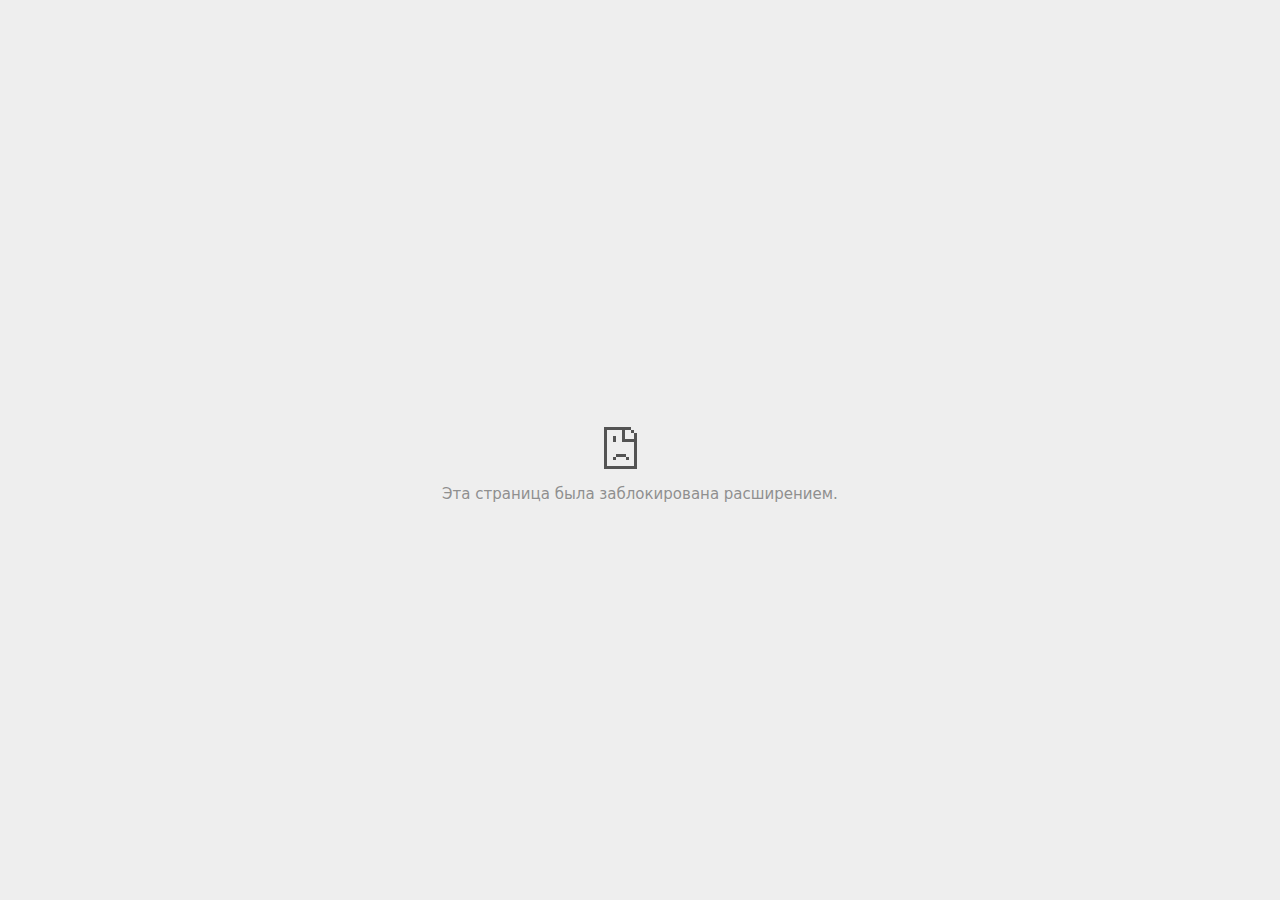
<file: store/media/media/products/atom_files/tags.html>
<!DOCTYPE html>
<!-- saved from url=(0029)chrome-error://chromewebdata/ -->
<html dir="ltr" lang="ru" subframe=""><head><meta http-equiv="Content-Type" content="text/html; charset=UTF-8">
  
  <meta name="color-scheme" content="light dark">
  <meta name="theme-color" content="#fff">
  <meta name="viewport" content="width=device-width, initial-scale=1.0,
                                 maximum-scale=1.0, user-scalable=no">
  <title>ams.creativecdn.com</title>
  <style>/* Copyright 2017 The Chromium Authors. All rights reserved.
 * Use of this source code is governed by a BSD-style license that can be
 * found in the LICENSE file. */

a {
  color: var(--link-color);
}

body {
  --background-color: #fff;
  --error-code-color: var(--google-gray-700);
  --google-blue-100: rgb(210, 227, 252);
  --google-blue-300: rgb(138, 180, 248);
  --google-blue-600: rgb(26, 115, 232);
  --google-blue-700: rgb(25, 103, 210);
  --google-gray-100: rgb(241, 243, 244);
  --google-gray-300: rgb(218, 220, 224);
  --google-gray-500: rgb(154, 160, 166);
  --google-gray-50: rgb(248, 249, 250);
  --google-gray-600: rgb(128, 134, 139);
  --google-gray-700: rgb(95, 99, 104);
  --google-gray-800: rgb(60, 64, 67);
  --google-gray-900: rgb(32, 33, 36);
  --heading-color: var(--google-gray-900);
  --link-color: rgb(88, 88, 88);
  --popup-container-background-color: rgba(0,0,0,.65);
  --primary-button-fill-color-active: var(--google-blue-700);
  --primary-button-fill-color: var(--google-blue-600);
  --primary-button-text-color: #fff;
  --quiet-background-color: rgb(247, 247, 247);
  --secondary-button-border-color: var(--google-gray-500);
  --secondary-button-fill-color: #fff;
  --secondary-button-hover-border-color: var(--google-gray-600);
  --secondary-button-hover-fill-color: var(--google-gray-50);
  --secondary-button-text-color: var(--google-gray-700);
  --small-link-color: var(--google-gray-700);
  --text-color: var(--google-gray-700);
  background: var(--background-color);
  color: var(--text-color);
  word-wrap: break-word;
}

.nav-wrapper .secondary-button {
  background: var(--secondary-button-fill-color);
  border: 1px solid var(--secondary-button-border-color);
  color: var(--secondary-button-text-color);
  float: none;
  margin: 0;
  padding: 8px 16px;
}

.hidden {
  display: none;
}

html {
  -webkit-text-size-adjust: 100%;
  font-size: 125%;
}

.icon {
  background-repeat: no-repeat;
  background-size: 100%;
}

@media (prefers-color-scheme: dark) {
  body {
    --background-color: var(--google-gray-900);
    --error-code-color: var(--google-gray-500);
    --heading-color: var(--google-gray-500);
    --link-color: var(--google-blue-300);
    --primary-button-fill-color-active: rgb(129, 162, 208);
    --primary-button-fill-color: var(--google-blue-300);
    --primary-button-text-color: var(--google-gray-900);
    --quiet-background-color: var(--background-color);
    --secondary-button-border-color: var(--google-gray-700);
    --secondary-button-fill-color: var(--google-gray-900);
    --secondary-button-hover-fill-color: rgb(48, 51, 57);
    --secondary-button-text-color: var(--google-blue-300);
    --small-link-color: var(--google-blue-300);
    --text-color: var(--google-gray-500);
  }
}
</style>
  <style>/* Copyright 2014 The Chromium Authors. All rights reserved.
   Use of this source code is governed by a BSD-style license that can be
   found in the LICENSE file. */

button {
  border: 0;
  border-radius: 4px;
  box-sizing: border-box;
  color: var(--primary-button-text-color);
  cursor: pointer;
  float: right;
  font-size: .875em;
  margin: 0;
  padding: 8px 16px;
  transition: box-shadow 150ms cubic-bezier(0.4, 0, 0.2, 1);
  user-select: none;
}

[dir='rtl'] button {
  float: left;
}

.bad-clock button,
.captive-portal button,
.insecure-form button,
.lookalike-url button,
.main-frame-blocked button,
.neterror button,
.offline button,
.pdf button,
.ssl button,
.safe-browsing-billing button {
  background: var(--primary-button-fill-color);
}

button:active {
  background: var(--primary-button-fill-color-active);
  outline: 0;
}

#debugging {
  display: inline;
  overflow: auto;
}

.debugging-content {
  line-height: 1em;
  margin-bottom: 0;
  margin-top: 1em;
}

.debugging-content-fixed-width {
  display: block;
  font-family: monospace;
  font-size: 1.2em;
  margin-top: 0.5em;
}

.debugging-title {
  font-weight: bold;
}

#details {
  margin: 0 0 50px;
}

#details p:not(:first-of-type) {
  margin-top: 20px;
}

.secondary-button:active {
  border-color: white;
  box-shadow: 0 1px 2px 0 rgba(60, 64, 67, .3),
      0 2px 6px 2px rgba(60, 64, 67, .15);
}

.secondary-button:hover {
  background: var(--secondary-button-hover-fill-color);
  border-color: var(--secondary-button-hover-border-color);
  text-decoration: none;
}

.error-code {
  color: var(--error-code-color);
  font-size: .86667em;
  text-transform: uppercase;
  margin-top: 12px;
}

#error-debugging-info {
  font-size: 0.8em;
}

h1 {
  color: var(--heading-color);
  font-size: 1.6em;
  font-weight: normal;
  line-height: 1.25em;
  margin-bottom: 16px;
}

h2 {
  font-size: 1.2em;
  font-weight: normal;
}

.icon {
  height: 72px;
  margin: 0 0 40px;
  width: 72px;
}

input[type=checkbox] {
  opacity: 0;
}

input[type=checkbox]:focus ~ .checkbox:after {
  outline: -webkit-focus-ring-color auto 5px;
}

.interstitial-wrapper {
  box-sizing: border-box;
  font-size: 1em;
  line-height: 1.6em;
  margin: 14vh auto 0;
  max-width: 600px;
  width: 100%;
}

#main-message > p {
  display: inline;
}

#extended-reporting-opt-in {
  font-size: .875em;
  margin-top: 32px;
}

#extended-reporting-opt-in label {
  display: grid;
  grid-template-columns: 1.8em 1fr;
  position: relative;
}

#enhanced-protection-message {
  border-radius: 4px;
  font-size: 1em;
  margin-top: 32px;
  padding: 10px 5px;
}

#enhanced-protection-message label {
  display: grid;
  grid-template-columns: 2.5em 1fr;
  position: relative;
}

#enhanced-protection-message div {
  margin: 0.5em;
}

#enhanced-protection-message .icon {
  height: 1.5em;
  vertical-align: middle;
  width: 1.5em;
}

.nav-wrapper {
  margin-top: 51px;
}

.nav-wrapper::after {
  clear: both;
  content: '';
  display: table;
  width: 100%;
}

.small-link {
  color: var(--small-link-color);
  font-size: .875em;
}

.checkboxes {
  flex: 0 0 24px;
}

.checkbox {
  --padding: .9em;
  background: transparent;
  display: block;
  height: 1em;
  left: -1em;
  padding-inline-start: var(--padding);
  position: absolute;
  right: 0;
  top: -.5em;
  width: 1em;
}

.checkbox::after {
  border: 1px solid white;
  border-radius: 2px;
  content: '';
  height: 1em;
  position: absolute;
  top: var(--padding);
  left: var(--padding);
  width: 1em;
}

.checkbox::before {
  background: transparent;
  border: 2px solid white;
  border-right-width: 0;
  border-top-width: 0;
  content: '';
  height: .2em;
  left: calc(.3em + var(--padding));
  opacity: 0;
  position: absolute;
  top: calc(.3em  + var(--padding));
  transform: rotate(-45deg);
  width: .5em;
}

input[type=checkbox]:checked ~ .checkbox::before {
  opacity: 1;
}

#recurrent-error-message {
  background: #ededed;
  border-radius: 4px;
  padding: 12px 16px;
  margin-top: 12px;
  margin-bottom: 16px;
}

.showing-recurrent-error-message #extended-reporting-opt-in {
  margin-top: 16px;
}

.showing-recurrent-error-message #enhanced-protection-message {
  margin-top: 16px;
}

@media (max-width: 700px) {
  .interstitial-wrapper {
    padding: 0 10%;
  }

  #error-debugging-info {
    overflow: auto;
  }
}

@media (max-width: 420px) {
  button,
  [dir='rtl'] button,
  .small-link {
    float: none;
    font-size: .825em;
    font-weight: 500;
    margin: 0;
    width: 100%;
  }

  button {
    padding: 16px 24px;
  }

  #details {
    margin: 20px 0 20px 0;
  }

  #details p:not(:first-of-type) {
    margin-top: 10px;
  }

  .secondary-button:not(.hidden) {
    display: block;
    margin-top: 20px;
    text-align: center;
    width: 100%;
  }

  .interstitial-wrapper {
    padding: 0 5%;
  }

  #extended-reporting-opt-in {
    margin-top: 24px;
  }

  #enhanced-protection-message {
    margin-top: 24px;
  }

  .nav-wrapper {
    margin-top: 30px;
  }
}

/**
 * Mobile specific styling.
 * Navigation buttons are anchored to the bottom of the screen.
 * Details message replaces the top content in its own scrollable area.
 */

@media (max-width: 420px) {
  .nav-wrapper .secondary-button {
    border: 0;
    margin: 16px 0 0;
    margin-inline-end: 0;
    padding-bottom: 16px;
    padding-top: 16px;
  }
}

/* Fixed nav. */
@media (min-width: 240px) and (max-width: 420px) and
       (min-height: 401px),
       (min-width: 421px) and (min-height: 240px) and
       (max-height: 560px) {
  body .nav-wrapper {
    background: var(--background-color);
    bottom: 0;
    box-shadow: 0 -12px 24px var(--background-color);
    left: 0;
    margin: 0 auto;
    max-width: 736px;
    padding-left: 24px;
    padding-right: 24px;
    position: fixed;
    right: 0;
    width: 100%;
    z-index: 2;
  }

  .interstitial-wrapper {
    max-width: 736px;
  }

  #details,
  #main-content {
    padding-bottom: 40px;
  }

  #details {
    padding-top: 5.5vh;
  }

  button.small-link {
    color: var(--google-blue-600);
  }
}

@media (max-width: 420px) and (orientation: portrait),
       (max-height: 560px) {
  body {
    margin: 0 auto;
  }

  button,
  [dir='rtl'] button,
  button.small-link,
  .nav-wrapper .secondary-button {
    font-family: Roboto-Regular,Helvetica;
    font-size: .933em;
    margin: 6px 0;
    transform: translatez(0);
  }

  .nav-wrapper {
    box-sizing: border-box;
    padding-bottom: 8px;
    width: 100%;
  }

  #details {
    box-sizing: border-box;
    height: auto;
    margin: 0;
    opacity: 1;
    transition: opacity 250ms cubic-bezier(0.4, 0, 0.2, 1);
  }

  #details.hidden,
  #main-content.hidden {
    height: 0;
    opacity: 0;
    overflow: hidden;
    padding-bottom: 0;
    transition: none;
  }

  h1 {
    font-size: 1.5em;
    margin-bottom: 8px;
  }

  .icon {
    margin-bottom: 5.69vh;
  }

  .interstitial-wrapper {
    box-sizing: border-box;
    margin: 7vh auto 12px;
    padding: 0 24px;
    position: relative;
  }

  .interstitial-wrapper p {
    font-size: .95em;
    line-height: 1.61em;
    margin-top: 8px;
  }

  #main-content {
    margin: 0;
    transition: opacity 100ms cubic-bezier(0.4, 0, 0.2, 1);
  }

  .small-link {
    border: 0;
  }

  .suggested-left > #control-buttons,
  .suggested-right > #control-buttons {
    float: none;
    margin: 0;
  }
}

@media (min-width: 421px) and (min-height: 500px) and (max-height: 560px) {
  .interstitial-wrapper {
    margin-top: 10vh;
  }
}

@media (min-height: 400px) and (orientation:portrait) {
  .interstitial-wrapper {
    margin-bottom: 145px;
  }
}

@media (min-height: 299px) {
  .nav-wrapper {
    padding-bottom: 16px;
  }
}

@media (max-height: 560px) and (min-height: 240px) and (orientation:landscape) {
  .extended-reporting-has-checkbox #details {
    padding-bottom: 80px;
  }
}

@media (min-height: 500px) and (max-height: 650px) and (max-width: 414px) and
       (orientation: portrait) {
  .interstitial-wrapper {
    margin-top: 7vh;
  }
}

@media (min-height: 650px) and (max-width: 414px) and (orientation: portrait) {
  .interstitial-wrapper {
    margin-top: 10vh;
  }
}

/* Small mobile screens. No fixed nav. */
@media (max-height: 400px) and (orientation: portrait),
       (max-height: 239px) and (orientation: landscape),
       (max-width: 419px) and (max-height: 399px) {
  .interstitial-wrapper {
    display: flex;
    flex-direction: column;
    margin-bottom: 0;
  }

  #details {
    flex: 1 1 auto;
    order: 0;
  }

  #main-content {
    flex: 1 1 auto;
    order: 0;
  }

  .nav-wrapper {
    flex: 0 1 auto;
    margin-top: 8px;
    order: 1;
    padding-left: 0;
    padding-right: 0;
    position: relative;
    width: 100%;
  }

  button,
  .nav-wrapper .secondary-button {
    padding: 16px 24px;
  }

  button.small-link {
    color: var(--google-blue-600);
  }
}

@media (max-width: 239px) and (orientation: portrait) {
  .nav-wrapper {
    padding-left: 0;
    padding-right: 0;
  }
}
</style>
  <style>/* Copyright 2013 The Chromium Authors. All rights reserved.
 * Use of this source code is governed by a BSD-style license that can be
 * found in the LICENSE file. */

/* Don't use the main frame div when the error is in a subframe. */
html[subframe] #main-frame-error {
  display: none;
}

/* Don't use the subframe error div when the error is in a main frame. */
html:not([subframe]) #sub-frame-error {
  display: none;
}

#diagnose-button {
  float: none;
  margin-bottom: 10px;
  margin-inline-start: 0;
  margin-top: 20px;
}

h1 {
  margin-top: 0;
  word-wrap: break-word;
}

h1 span {
  font-weight: 500;
}

h2 {
  color: var(--heading-color);
  font-size: 1.2em;
  font-weight: normal;
  margin: 10px 0;
}

a {
  text-decoration: none;
}

.icon {
  -webkit-user-select: none;
  display: inline-block;
}

.icon-generic {
  /**
   * Can't access chrome://theme/IDR_ERROR_NETWORK_GENERIC from an untrusted
   * renderer process, so embed the resource manually.
   */
  content: -webkit-image-set(
      url([data-uri]) 1x,
      url([data-uri]) 2x);
}

.icon-offline {
  content: -webkit-image-set(
      url([data-uri]) 1x,
      url([data-uri]) 2x);
  position: relative;
}

.icon-disabled {
  content: -webkit-image-set(
      url([data-uri]) 1x,
      url([data-uri]) 2x);
  width: 112px;
}

.error-code {
  display: block;
  font-size: .8em;
}

#content-top {
  margin: 20px;
}

#help-box-inner {
  background-color: #f9f9f9;
  border-top: 1px solid #EEE;
  color: #444;
  padding: 20px;
  text-align: start;
}

.hidden {
  display: none;
}

#suggestion {
  margin-top: 15px;
}

#suggestions-list a {
  color: var(--google-blue-600);
}

#suggestions-list p {
  margin-block-end: 0;
}

#suggestions-list ul {
  margin-top: 0;
}

.single-suggestion {
  list-style-type: none;
  padding-inline-start: 0;
}

#short-suggestion {
  margin-top: 5px;
}

#error-information-button {
  content: url([data-uri]);
  height: 24px;
  vertical-align: -.15em;
  width: 24px;
}

.use-popup-container#error-information-popup-container
  #error-information-popup {
  align-items: center;
  background-color: var(--popup-container-background-color);
  display: flex;
  height: 100%;
  left: 0;
  position: fixed;
  top: 0;
  width: 100%;
  z-index: 100;
}

.use-popup-container#error-information-popup-container
  #error-information-popup-content > p {
  margin-bottom: 11px;
  margin-inline-start: 20px;
}

.use-popup-container#error-information-popup-container #suggestions-list ul {
  margin-inline-start: 15px;
}

.use-popup-container#error-information-popup-container
  #error-information-popup-box {
  background-color: var(--background-color);
  left: 5%;
  padding-bottom: 15px;
  padding-top: 15px;
  position: fixed;
  width: 90%;
  z-index: 101;
}

.use-popup-container#error-information-popup-container div.error-code {
  margin-inline-start: 20px;
}

.use-popup-container#error-information-popup-container #suggestions-list p {
  margin-inline-start: 20px;
}

:not(.use-popup-container)#error-information-popup-container
  #error-information-popup-close {
  display: none;
}

#error-information-popup-close {
  margin-bottom: 0;
  margin-inline-end: 35px;
  margin-top: 15px;
  text-align: end;
}

.link-button {
  color: rgb(66, 133, 244);
  display: inline-block;
  font-weight: bold;
  text-transform: uppercase;
}

#sub-frame-error-details {

  color: #8F8F8F;

  /* Not done on mobile for performance reasons. */
  text-shadow: 0 1px 0 rgba(255,255,255,0.3);

}

[jscontent=hostName],
[jscontent=failedUrl] {
  overflow-wrap: break-word;
}

#search-container {
  /* Prevents a space between controls. */
  display: flex;
  margin-top: 20px;
}

#search-box {
  border: 1px solid #cdcdcd;
  flex-grow: 1;
  font-size: 1em;
  height: 26px;
  margin-inline-end: 0;
  padding: 1px 9px;
}

#search-box:focus {
  border: 1px solid rgb(93, 154, 255);
  outline: none;
}

#search-button {
  border: none;
  border-bottom-left-radius: 0;
  border-top-left-radius: 0;
  box-shadow: none;
  display: flex;
  height: 30px;
  margin: 0;
  padding: 0;
  width: 60px;
}

#search-image {
  content:
      -webkit-image-set(
          url([data-uri]) 1x,
          url([data-uri]) 2x);
  margin: auto;
}

.secondary-button {
  background: #d9d9d9;
  color: #696969;
  margin-inline-end: 16px;
}

.snackbar {
  background: #323232;
  border-radius: 2px;
  bottom: 24px;
  box-sizing: border-box;
  color: #fff;
  font-size: .87em;
  left: 24px;
  max-width: 568px;
  min-width: 288px;
  opacity: 0;
  padding: 16px 24px 12px;
  position: fixed;
  transform: translateY(90px);
  will-change: opacity, transform;
  z-index: 999;
}

.snackbar-show {
  -webkit-animation:
    show-snackbar 250ms cubic-bezier(0, 0, 0.2, 1) forwards,
    hide-snackbar 250ms cubic-bezier(0.4, 0, 1, 1) forwards 5s;
}

@-webkit-keyframes show-snackbar {
  100% {
    opacity: 1;
    transform: translateY(0);
  }
}

@-webkit-keyframes hide-snackbar {
  0% {
    opacity: 1;
    transform: translateY(0);
  }
  100% {
    opacity: 0;
    transform: translateY(90px);
  }
}

.suggestions {
  margin-top: 18px;
}

.suggestion-header {
  font-weight: bold;
  margin-bottom: 4px;
}

.suggestion-body {
  color: #777;
}

/* Increase line height at higher resolutions. */
@media (min-width: 641px) and (min-height: 641px) {
  #help-box-inner {
    line-height: 18px;
  }
}

/* Decrease padding at low sizes. */
@media (max-width: 640px), (max-height: 640px) {
  h1 {
    margin: 0 0 15px;
  }
  #content-top {
    margin: 15px;
  }
  #help-box-inner {
    padding: 20px;
  }
  .suggestions {
    margin-top: 10px;
  }
  .suggestion-header {
    margin-bottom: 0;
  }
}

#download-link,
#download-link-clicked {
  margin-bottom: 30px;
  margin-top: 30px;
}

#download-link-clicked {
  color: #BBB;
}

#download-link::before,
#download-link-clicked::before {
  content: url([data-uri]);
  display: inline-block;
  margin-inline-end: 4px;
  vertical-align: -webkit-baseline-middle;
}

#download-link-clicked::before {
  opacity: 0;
  width: 0;
}

#offline-content-list-visibility-card {
  border: 1px solid white;
  border-radius: 8px;
  display: flex;
  font-size: .8em;
  justify-content: space-between;
  line-height: 1;
}

#offline-content-list.list-hidden #offline-content-list-visibility-card {
  border-color: rgb(218, 220, 224);
}

#offline-content-list-visibility-card > div {
  padding: 1em;
}

#offline-content-list-title {
  color: var(--google-gray-700);
}

#offline-content-list-show-text,
#offline-content-list-hide-text {
  color: rgb(66, 133, 244);
}

/* Hides the "hide" text div when the offline content list is collapsed/hidden
 * and, alternatively, hides the "show" text div when the offline content list
 * is expanded/shown.
 */
#offline-content-list.list-hidden #offline-content-list-hide-text,
#offline-content-list:not(.list-hidden) #offline-content-list-show-text {
  display: none;
}

/* Controls the animation of the offline content list when it is expanded/shown.
 */
#offline-content-suggestions {
  /* Max-height has to be set for the height animation to work. The chosen value
   * is a little greater than the maximum height the list will have, when all
   * suggestions have images, so that it is never clamped. This makes so that
   * when the actual height is smaller then the animation is not as smooth.
   */
  max-height: 27em;
  transition: max-height 200ms ease-in, visibility 0s 200ms,
              opacity 200ms 200ms linear;
}

/* Controls the animation of the offline content list when it is
 * collapsed/hidden.
 */
#offline-content-list.list-hidden #offline-content-suggestions {
  max-height: 0;
  opacity: 0;
  transition: opacity 200ms linear, visibility 0s 200ms,
              max-height 200ms 200ms ease-out;
  visibility: hidden;
}

#offline-content-list {
  margin-inline-start: -5%;
  width: 110%;
}

/* The selectors below adjust the "overflow" of the suggestion cards contents
 * based on the same screen size based strategy used for the main frame, which
 * is applied by the `interstitial-wrapper` class. */
@media (max-width: 420px)  {
  #offline-content-list {
    margin-inline-start: -2.5%;
    width: 105%;
  }
}
@media (max-width: 420px) and (orientation: portrait),
       (max-height: 560px) {
  #offline-content-list {
    margin-inline-start: -12px;
    width: calc(100% + 24px);
  }
}

.suggestion-with-image .offline-content-suggestion-thumbnail {
  flex-basis: 8.2em;
  flex-shrink: 0;
}

.suggestion-with-image .offline-content-suggestion-thumbnail > img {
  height: 100%;
  width: 100%;
}

.suggestion-with-image #offline-content-list:not(.is-rtl)
.offline-content-suggestion-thumbnail > img {
  border-bottom-right-radius: 7px;
  border-top-right-radius: 7px;
}

.suggestion-with-image #offline-content-list.is-rtl
.offline-content-suggestion-thumbnail > img {
  border-bottom-left-radius: 7px;
  border-top-left-radius: 7px;
}

.suggestion-with-icon .offline-content-suggestion-thumbnail {
  align-items: center;
  display: flex;
  justify-content: center;
  min-height: 4.2em;
  min-width: 4.2em;
}

.suggestion-with-icon .offline-content-suggestion-thumbnail > div {
  align-items: center;
  background-color: rgb(241, 243, 244);
  border-radius: 50%;
  display: flex;
  height: 2.3em;
  justify-content: center;
  width: 2.3em;
}

.suggestion-with-icon .offline-content-suggestion-thumbnail > div > img {
  height: 1.45em;
  width: 1.45em;
}

.offline-content-suggestion-favicon {
  height: 1em;
  margin-inline-end: 0.4em;
  width: 1.4em;
}

.offline-content-suggestion-favicon > img {
  height: 1.4em;
  width: 1.4em;
}

.no-favicon .offline-content-suggestion-favicon {
  display: none;
}

.image-video {
  content: url([data-uri]);
}

.image-music-note {
  content: url([data-uri]);
}

.image-earth {
  content: url([data-uri]);
}

.image-file {
  content: url([data-uri]);
}

.offline-content-suggestion-texts {
  display: flex;
  flex-direction: column;
  justify-content: space-between;
  line-height: 1.3;
  padding: .9em;
  width: 100%;
}

.offline-content-suggestion-title {
  -webkit-box-orient: vertical;
  -webkit-line-clamp: 3;
  color: rgb(32, 33, 36);
  display: -webkit-box;
  font-size: 1.1em;
  overflow: hidden;
  text-overflow: ellipsis;
}

div.offline-content-suggestion {
  align-items: stretch;
  border: 1px solid rgb(218, 220, 224);
  border-radius: 8px;
  display: flex;
  justify-content: space-between;
  margin-bottom: .8em;
}

.suggestion-with-image {
  flex-direction: row;
  height: 8.2em;
  max-height: 8.2em;
}

.suggestion-with-icon {
  flex-direction: row-reverse;
  height: 4.2em;
  max-height: 4.2em;
}

.suggestion-with-icon .offline-content-suggestion-title {
  -webkit-line-clamp: 1;
  word-break: break-all;
}

.suggestion-with-icon .offline-content-suggestion-texts {
  padding-inline-start: 0;
}

.offline-content-suggestion-attribution-freshness {
  color: rgb(95, 99, 104);
  display: flex;
  font-size: .8em;
  line-height: 1.7em;
}

.offline-content-suggestion-attribution {
  -webkit-box-orient: vertical;
  -webkit-line-clamp: 1;
  display: -webkit-box;
  flex-shrink: 1;
  margin-inline-end: 0.3em;
  overflow: hidden;
  overflow-wrap: break-word;
  text-overflow: ellipsis;
  word-break: break-all;
}

.no-attribution .offline-content-suggestion-attribution {
  display: none;
}

.offline-content-suggestion-freshness::before {
  content: '-';
  display: inline-block;
  flex-shrink: 0;
  margin-inline-end: .1em;
  margin-inline-start: .1em;
}

.no-attribution .offline-content-suggestion-freshness::before {
  display: none;
}

.offline-content-suggestion-freshness {
  flex-shrink: 0;
}

.suggestion-with-image .offline-content-suggestion-pin-spacer {
  flex-grow: 100;
  flex-shrink: 1;
}

.suggestion-with-image .offline-content-suggestion-pin {
  content: url([data-uri]);
  flex-shrink: 0;
  height: 1.4em;
  margin-inline-start: .4em;
  width: 1.4em;
}

/* Controls the animation (and a bit more) of the launch-downloads-home action
 * button when the offline content list is expanded/shown.
 */
#offline-content-list-action {
  text-align: center;
  transition: visibility 0s 200ms, opacity 200ms 200ms linear;
}

/* Controls the animation of the launch-downloads-home action button when the
 * offline content list is collapsed/hidden.
 */
#offline-content-list.list-hidden #offline-content-list-action {
  opacity: 0;
  transition: opacity 200ms linear, visibility 0s 200ms;
  visibility: hidden;
}

#cancel-save-page-button {
  background-image: url([data-uri]);
  background-position: right 27px center;
  background-repeat: no-repeat;
  border: 1px solid var(--google-gray-300);
  border-radius: 5px;
  color: var(--google-gray-700);
  margin-bottom: 26px;
  padding-bottom: 16px;
  padding-inline-end: 88px;
  padding-inline-start: 16px;
  padding-top: 16px;
  text-align: start;
}

html[dir='rtl'] #cancel-save-page-button {
  background-position: left 27px center;
}

#save-page-for-later-button {
  display: flex;
  justify-content: start;
}

#save-page-for-later-button a::before {
  content: url([data-uri]);
  display: inline-block;
  margin-inline-end: 4px;
  vertical-align: -webkit-baseline-middle;
}

.hidden#save-page-for-later-button {
  display: none;
}

/* Don't allow overflow when in a subframe. */
html[subframe] body {
  overflow: hidden;
}

#sub-frame-error {
  -webkit-align-items: center;
  -webkit-flex-flow: column;
  -webkit-justify-content: center;
  background-color: #DDD;
  display: -webkit-flex;
  height: 100%;
  left: 0;
  position: absolute;
  text-align: center;
  top: 0;
  transition: background-color 200ms ease-in-out;
  width: 100%;
}

#sub-frame-error:hover {
  background-color: #EEE;
}

#sub-frame-error .icon-generic {
  margin: 0 0 16px;
}

#sub-frame-error-details {
  margin: 0 10px;
  text-align: center;
  visibility: hidden;
}

/* Show details only when hovering. */
#sub-frame-error:hover #sub-frame-error-details {
  visibility: visible;
}

/* If the iframe is too small, always hide the error code. */
/* TODO(mmenke): See if overflow: no-display works better, once supported. */
@media (max-width: 200px), (max-height: 95px) {
  #sub-frame-error-details {
    display: none;
  }
}

/* Adjust icon for small embedded frames in apps. */
@media (max-height: 100px) {
  #sub-frame-error .icon-generic {
    height: auto;
    margin: 0;
    padding-top: 0;
    width: 25px;
  }
}

/* details-button is special; it's a <button> element that looks like a link. */
#details-button {
  box-shadow: none;
  min-width: 0;
}

/* Styles for platform dependent separation of controls and details button. */
.suggested-left > #control-buttons,
.suggested-right > #details-button {
  float: left;
}

.suggested-right > #control-buttons,
.suggested-left > #details-button {
  float: right;
}

.suggested-left .secondary-button {
  margin-inline-end: 0;
  margin-inline-start: 16px;
}

#details-button.singular {
  float: none;
}

/* download-button shows both icon and text. */
#download-button {
  padding-bottom: 4px;
  padding-top: 4px;
  position: relative;
}

#download-button::before {
  background: -webkit-image-set(
      url([data-uri]) 1x,
      url([data-uri]) 2x)
    no-repeat;
  content: '';
  display: inline-block;
  height: 24px;
  margin-inline-end: 4px;
  margin-inline-start: -4px;
  vertical-align: middle;
  width: 24px;
}

#download-button:disabled {
  background: rgb(180, 206, 249);
  color: rgb(255, 255, 255);
}

/*
TODO(https://crbug.com/852872): UI for offline suggested content is incomplete.
*/
.suggested-thumbnail {
  height: 25vw;
  width: 25vw;
}

/* Alternate dino page button styles */
#control-buttons .reload-button-alternate:disabled {
  background: #ccc;
  color: #fff;
  font-size: 14px;
  height: 48px;
}

#buttons::after {
  clear: both;
  content: '';
  display: block;
  width: 100%;
}

/* Offline page */
html[dir='rtl'] .runner-container,
html[dir='rtl'].offline .icon-offline {
  transform: scaleX(-1);
}

.offline {
  transition: filter 1.5s cubic-bezier(0.65, 0.05, 0.36, 1),
              background-color 1.5s cubic-bezier(0.65, 0.05, 0.36, 1);

  will-change: filter, background-color;

}

.offline body {
  transition: background-color 1.5s cubic-bezier(0.65, 0.05, 0.36, 1);
}

.offline #main-message > p {
  display: none;
}

.offline.inverted {
  background-color: #fff;
  filter: invert(1);
}

.offline.inverted body {
  background-color: #fff;
}

.offline .interstitial-wrapper {
  color: var(--text-color);
  font-size: 1em;
  line-height: 1.55;
  margin: 0 auto;
  max-width: 600px;
  padding-top: 100px;
  position: relative;
  width: 100%;
}

.offline .runner-container {
  direction: ltr;
  height: 150px;
  max-width: 600px;
  overflow: hidden;
  position: absolute;
  top: 35px;
  width: 44px;
}

.offline .runner-container:focus {
  outline: none;
}

.offline .runner-container:focus-visible {
  outline: 3px solid var(--google-blue-300);
}

.offline .runner-canvas {
  height: 150px;
  max-width: 600px;
  opacity: 1;
  overflow: hidden;
  position: absolute;
  top: 0;
  z-index: 10;
}

.offline .controller {
  height: 100vh;
  left: 0;
  position: absolute;
  top: 0;
  width: 100vw;
  z-index: 9;
}

#offline-resources {
  display: none;
}

#offline-instruction {
  image-rendering: pixelated;
  left: 0;
  margin: auto;
  position: absolute;
  right: 0;
  top: 60px;
  width: fit-content;
}

.offline-runner-live-region {
  bottom: 0;
  color: var(--background-color);
  display: block;
  font-size: xx-small;
  position: absolute;
  text-align: center;
  transition: color 1.5s cubic-bezier(0.65, 0.05, 0.36, 1);
}

/* Custom toggle */
.slow-speed-toggle {
  align-items: center;
  background: var(--google-gray-50);
  border-radius: 24px/50%;
  bottom: 0;
  color: var(--error-code-color);
  display: inline-flex;
  font-size: 1em;
  left: 0;
  line-height: 1.1em;
  margin: 5px auto;
  padding: 2px 12px 3px 20px;
  position: absolute;
  right: 0;
  width: max-content;
  z-index: 999;
}

.slow-speed-toggle.hidden {
  display: none;
}

.slow-speed-toggle [type=checkbox] {
  opacity: 0;
  pointer-events: none;
  position: absolute;
}

.slow-speed-toggle .slow-speed-toggle {
  cursor: pointer;
  margin-inline-start: 8px;
  padding: 8px 4px;
  position: relative;
}

.slow-speed-toggle [type=checkbox] {
  opacity: 0;
  pointer-events: none;
  position: absolute;
}

.slow-speed-toggle .slow-speed-toggle::before,
.slow-speed-toggle .slow-speed-toggle::after {
  content: '';
  display: block;
  margin: 0 3px;
  transition: all 100ms cubic-bezier(0.4, 0, 1, 1);
}

.slow-speed-toggle .slow-speed-toggle::before {
  background: rgb(189,193,198);
  border-radius: 0.65em;
  height: 0.9em;
  width: 2em;
}

.slow-speed-toggle .slow-speed-toggle::after {
  background: #fff;
  border-radius: 50%;
  box-shadow: 0 1px 3px 0 rgb(0 0 0 / 40%);
  height: 1.2em;
  position: absolute;
  top: 51%;
  transform: translate(-20%, -50%);
  width: 1.1em;
}

.slow-speed-toggle [type=checkbox]:focus + .slow-speed-toggle {
  box-shadow: 0 0 8px rgb(94, 158, 214);
  outline: 1px solid rgb(93, 157, 213);
}

.slow-speed-toggle [type=checkbox]:checked + .slow-speed-toggle::before {
  background: var(--google-blue-600);
  opacity: 0.5;
}

.slow-speed-toggle [type=checkbox]:checked + .slow-speed-toggle::after {
  background: var(--google-blue-600);
  transform: translate(calc(2em - 90%), -50%);
}

@media (max-width: 420px) {
  #download-button {
    padding-bottom: 12px;
    padding-top: 12px;
  }

  .suggested-left > #control-buttons,
  .suggested-right > #control-buttons {
    float: none;
  }

  .snackbar {
    border-radius: 0;
    bottom: 0;
    left: 0;
    width: 100%;
  }
}

@media (max-height: 350px) {
  h1 {
    margin: 0 0 15px;
  }

  .icon-offline {
    margin: 0 0 10px;
  }

  .interstitial-wrapper {
    margin-top: 5%;
  }

  .nav-wrapper {
    margin-top: 30px;
  }
}

@media (min-width: 420px) and (max-width: 736px) and
       (min-height: 240px) and (max-height: 420px) and
       (orientation:landscape) {
  .interstitial-wrapper {
    margin-bottom: 100px;
  }
}

@media (max-width: 360px) and (max-height: 480px) {
  .offline .interstitial-wrapper {
    padding-top: 60px;
  }

  .offline .runner-container {
    top: 8px;
  }
}

@media (min-height: 240px) and (orientation: landscape) {
  .offline .interstitial-wrapper {
    margin-bottom: 90px;
  }

  .icon-offline {
    margin-bottom: 20px;
  }
}

@media (max-height: 320px) and (orientation: landscape) {
  .icon-offline {
    margin-bottom: 0;
  }

  .offline .runner-container {
    top: 10px;
  }
}

@media (max-width: 240px) {
  button {
    padding-inline-end: 12px;
    padding-inline-start: 12px;
  }

  .interstitial-wrapper {
    overflow: inherit;
    padding: 0 8px;
  }
}

@media (max-width: 120px) {
  button {
    width: auto;
  }
}

.arcade-mode,
.arcade-mode .runner-container,
.arcade-mode .runner-canvas {
  image-rendering: pixelated;
  max-width: 100%;
  overflow: hidden;
}

.arcade-mode #buttons,
.arcade-mode #main-content {
  opacity: 0;
  overflow: hidden;
}

.arcade-mode .interstitial-wrapper {
  height: 100vh;
  max-width: 100%;
  overflow: hidden;
}

.arcade-mode .runner-container {
  left: 0;
  margin: auto;
  right: 0;
  transform-origin: top center;
  transition: transform 250ms cubic-bezier(0.4, 0, 1, 1) 400ms;
  z-index: 2;
}

@media (prefers-color-scheme: dark) {
  .icon {
    filter: invert(1);
  }

  .offline .runner-canvas {
    filter: invert(1);
  }

  .offline.inverted {
    background-color: var(--background-color);
    filter: invert(0);
  }

  .offline.inverted body {
    background-color: #fff;
  }

  .offline.inverted .offline-runner-live-region {
    color: #fff;
  }

  #suggestions-list a {
    color: var(--link-color);
  }

  #error-information-button {
    filter: invert(0.6);
  }

  .slow-speed-toggle {
    background: var(--google-gray-800);
    color: var(--google-gray-100);
  }

  .slow-speed-toggle .slow-speed-toggle::before {
     background: rgb(189,193,198);
  }

  .slow-speed-toggle [type=checkbox]:checked + .slow-speed-toggle::after,
  .slow-speed-toggle [type=checkbox]:checked + .slow-speed-toggle::before {
    background: var(--google-blue-300);
  }
}
</style>
  <script>// Copyright 2013 The Chromium Authors. All rights reserved.
// Use of this source code is governed by a BSD-style license that can be
// found in the LICENSE file.

/**
 * @typedef {{
 *   downloadButtonClick: function(),
 *   reloadButtonClick: function(),
 *   detailsButtonClick: function(),
 *   diagnoseErrorsButtonClick: function(),
 *   trackEasterEgg: function(),
 *   updateEasterEggHighScore: function(number),
 *   resetEasterEggHighScore: function(),
 *   launchOfflineItem: function(string, string),
 *   savePageForLater: function(),
 *   cancelSavePage: function(),
 *   listVisibilityChange: function(boolean),
 * }}
 */
// eslint-disable-next-line no-var
var errorPageController;

const HIDDEN_CLASS = 'hidden';

// Decodes a UTF16 string that is encoded as base64.
function decodeUTF16Base64ToString(encoded_text) {
  const data = atob(encoded_text);
  let result = '';
  for (let i = 0; i < data.length; i += 2) {
    result +=
        String.fromCharCode(data.charCodeAt(i) * 256 + data.charCodeAt(i + 1));
  }
  return result;
}

function toggleHelpBox() {
  const helpBoxOuter = document.getElementById('details');
  helpBoxOuter.classList.toggle(HIDDEN_CLASS);
  const detailsButton = document.getElementById('details-button');
  if (helpBoxOuter.classList.contains(HIDDEN_CLASS)) {
    /** @suppress {missingProperties} */
    detailsButton.innerText = detailsButton.detailsText;
  } else {
    /** @suppress {missingProperties} */
    detailsButton.innerText = detailsButton.hideDetailsText;
  }

  // Details appears over the main content on small screens.
  if (mobileNav) {
    document.getElementById('main-content').classList.toggle(HIDDEN_CLASS);
    const runnerContainer = document.querySelector('.runner-container');
    if (runnerContainer) {
      runnerContainer.classList.toggle(HIDDEN_CLASS);
    }
  }
}

function diagnoseErrors() {
  if (window.errorPageController) {
    errorPageController.diagnoseErrorsButtonClick();
  }
}

// Subframes use a different layout but the same html file.  This is to make it
// easier to support platforms that load the error page via different
// mechanisms (Currently just iOS). We also use the subframe style for portals
// as they are embedded like subframes and can't be interacted with by the user.
if (window.top.location !== window.location || window.portalHost) {
  document.documentElement.setAttribute('subframe', '');
}

// Re-renders the error page using |strings| as the dictionary of values.
// Used by NetErrorTabHelper to update DNS error pages with probe results.
function updateForDnsProbe(strings) {
  const context = new JsEvalContext(strings);
  jstProcess(context, document.getElementById('t'));
  onDocumentLoadOrUpdate();
}

// Given the classList property of an element, adds an icon class to the list
// and removes the previously-
function updateIconClass(classList, newClass) {
  let oldClass;

  if (classList.hasOwnProperty('last_icon_class')) {
    oldClass = classList['last_icon_class'];
    if (oldClass === newClass) {
      return;
    }
  }

  classList.add(newClass);
  if (oldClass !== undefined) {
    classList.remove(oldClass);
  }

  classList['last_icon_class'] = newClass;

  if (newClass === 'icon-offline') {
    document.firstElementChild.classList.add('offline');
    new Runner('.interstitial-wrapper');
  } else {
    document.body.classList.add('neterror');
  }
}

// Does a search using |baseSearchUrl| and the text in the search box.
function search(baseSearchUrl) {
  const searchTextNode = document.getElementById('search-box');
  document.location = baseSearchUrl + searchTextNode.value;
  return false;
}

// Implements button clicks.  This function is needed during the transition
// between implementing these in trunk chromium and implementing them in
// iOS.
function reloadButtonClick(url) {
  if (window.errorPageController) {
    errorPageController.reloadButtonClick();
  } else {
    window.location = url;
  }
}

function downloadButtonClick() {
  if (window.errorPageController) {
    errorPageController.downloadButtonClick();
    const downloadButton = document.getElementById('download-button');
    downloadButton.disabled = true;
    /** @suppress {missingProperties} */
    downloadButton.textContent = downloadButton.disabledText;

    document.getElementById('download-link-wrapper')
        .classList.add(HIDDEN_CLASS);
    document.getElementById('download-link-clicked-wrapper')
        .classList.remove(HIDDEN_CLASS);
  }
}

function detailsButtonClick() {
  if (window.errorPageController) {
    errorPageController.detailsButtonClick();
  }
}

let primaryControlOnLeft = true;
// 
primaryControlOnLeft = false;
// 

function setAutoFetchState(scheduled, can_schedule) {
  document.getElementById('cancel-save-page-button')
      .classList.toggle(HIDDEN_CLASS, !scheduled);
  document.getElementById('save-page-for-later-button')
      .classList.toggle(HIDDEN_CLASS, scheduled || !can_schedule);
}

function savePageLaterClick() {
  errorPageController.savePageForLater();
  // savePageForLater will eventually trigger a call to setAutoFetchState() when
  // it completes.
}

function cancelSavePageClick() {
  errorPageController.cancelSavePage();
  // setAutoFetchState is not called in response to cancelSavePage(), so do it
  // now.
  setAutoFetchState(false, true);
}

function toggleErrorInformationPopup() {
  document.getElementById('error-information-popup-container')
      .classList.toggle(HIDDEN_CLASS);
}

function launchOfflineItem(itemID, name_space) {
  errorPageController.launchOfflineItem(itemID, name_space);
}

function launchDownloadsPage() {
  errorPageController.launchDownloadsPage();
}

function getIconForSuggestedItem(item) {
  // Note: |item.content_type| contains the enum values from
  // chrome::mojom::AvailableContentType.
  switch (item.content_type) {
    case 1:  // kVideo
      return 'image-video';
    case 2:  // kAudio
      return 'image-music-note';
    case 0:  // kPrefetchedPage
    case 3:  // kOtherPage
      return 'image-earth';
  }
  return 'image-file';
}

function getSuggestedContentDiv(item, index) {
  // Note: See AvailableContentToValue in available_offline_content_helper.cc
  // for the data contained in an |item|.
  // TODO(carlosk): Present |snippet_base64| when that content becomes
  // available.
  let thumbnail = '';
  const extraContainerClasses = [];
  // html_inline.py will try to replace src attributes with data URIs using a
  // simple regex. The following is obfuscated slightly to avoid that.
  const source = 'src';
  if (item.thumbnail_data_uri) {
    extraContainerClasses.push('suggestion-with-image');
    thumbnail = `<img ${source}="${item.thumbnail_data_uri}">`;
  } else {
    extraContainerClasses.push('suggestion-with-icon');
    const iconClass = getIconForSuggestedItem(item);
    thumbnail = `<div><img class="${iconClass}"></div>`;
  }

  let favicon = '';
  if (item.favicon_data_uri) {
    favicon = `<img ${source}="${item.favicon_data_uri}">`;
  } else {
    extraContainerClasses.push('no-favicon');
  }

  if (!item.attribution_base64) {
    extraContainerClasses.push('no-attribution');
  }

  return `
  <div class="offline-content-suggestion ${extraContainerClasses.join(' ')}"
    onclick="launchOfflineItem('${item.ID}', '${item.name_space}')">
      <div class="offline-content-suggestion-texts">
        <div id="offline-content-suggestion-title-${index}"
             class="offline-content-suggestion-title">
        </div>
        <div class="offline-content-suggestion-attribution-freshness">
          <div id="offline-content-suggestion-favicon-${index}"
               class="offline-content-suggestion-favicon">
            ${favicon}
          </div>
          <div id="offline-content-suggestion-attribution-${index}"
               class="offline-content-suggestion-attribution">
          </div>
          <div class="offline-content-suggestion-freshness">
            ${item.date_modified}
          </div>
          <div class="offline-content-suggestion-pin-spacer"></div>
          <div class="offline-content-suggestion-pin"></div>
        </div>
      </div>
      <div class="offline-content-suggestion-thumbnail">
        ${thumbnail}
      </div>
  </div>`;
}

/**
 * @typedef {{
 *   ID: string,
 *   name_space: string,
 *   title_base64: string,
 *   snippet_base64: string,
 *   date_modified: string,
 *   attribution_base64: string,
 *   thumbnail_data_uri: string,
 *   favicon_data_uri: string,
 *   content_type: number,
 * }}
 */
let AvailableOfflineContent;

// Populates a list of suggested offline content.
// Note: For security reasons all content downloaded from the web is considered
// unsafe and must be securely handled to be presented on the dino page. Images
// have already been safely re-encoded but textual content -- like title and
// attribution -- must be properly handled here.
// @param {boolean} isShown
// @param {Array<AvailableOfflineContent>} suggestions
function offlineContentAvailable(isShown, suggestions) {
  if (!suggestions || !loadTimeData.valueExists('offlineContentList')) {
    return;
  }

  const suggestionsHTML = [];
  for (let index = 0; index < suggestions.length; index++) {
    suggestionsHTML.push(getSuggestedContentDiv(suggestions[index], index));
  }

  document.getElementById('offline-content-suggestions').innerHTML =
      suggestionsHTML.join('\n');

  // Sets textual web content using |textContent| to make sure it's handled as
  // plain text.
  for (let index = 0; index < suggestions.length; index++) {
    document.getElementById(`offline-content-suggestion-title-${index}`)
        .textContent =
        decodeUTF16Base64ToString(suggestions[index].title_base64);
    document.getElementById(`offline-content-suggestion-attribution-${index}`)
        .textContent =
        decodeUTF16Base64ToString(suggestions[index].attribution_base64);
  }

  const contentListElement = document.getElementById('offline-content-list');
  if (document.dir === 'rtl') {
    contentListElement.classList.add('is-rtl');
  }
  contentListElement.hidden = false;
  // The list is configured as hidden by default. Show it if needed.
  if (isShown) {
    toggleOfflineContentListVisibility(false);
  }
}

function toggleOfflineContentListVisibility(updatePref) {
  if (!loadTimeData.valueExists('offlineContentList')) {
    return;
  }

  const contentListElement = document.getElementById('offline-content-list');
  const isVisible = !contentListElement.classList.toggle('list-hidden');

  if (updatePref && window.errorPageController) {
    errorPageController.listVisibilityChanged(isVisible);
  }
}

// Called on document load, and from updateForDnsProbe().
function onDocumentLoadOrUpdate() {
  const downloadButtonVisible = loadTimeData.valueExists('downloadButton') &&
      loadTimeData.getValue('downloadButton').msg;
  const detailsButton = document.getElementById('details-button');

  // If offline content suggestions will be visible, the usual buttons will not
  // be presented.
  const offlineContentVisible =
      loadTimeData.valueExists('suggestedOfflineContentPresentation');
  if (offlineContentVisible) {
    document.querySelector('.nav-wrapper').classList.add(HIDDEN_CLASS);
    detailsButton.classList.add(HIDDEN_CLASS);

    document.getElementById('download-link').hidden = !downloadButtonVisible;
    document.getElementById('download-links-wrapper')
        .classList.remove(HIDDEN_CLASS);
    document.getElementById('error-information-popup-container')
        .classList.add('use-popup-container', HIDDEN_CLASS);
    document.getElementById('error-information-button')
        .classList.remove(HIDDEN_CLASS);
  }

  const attemptAutoFetch = loadTimeData.valueExists('attemptAutoFetch') &&
      loadTimeData.getValue('attemptAutoFetch');

  const reloadButtonVisible = loadTimeData.valueExists('reloadButton') &&
      loadTimeData.getValue('reloadButton').msg;

  const reloadButton = document.getElementById('reload-button');
  const downloadButton = document.getElementById('download-button');
  if (reloadButton.style.display === 'none' &&
      downloadButton.style.display === 'none') {
    detailsButton.classList.add('singular');
  }

  // Show or hide control buttons.
  const controlButtonDiv = document.getElementById('control-buttons');
  controlButtonDiv.hidden =
      offlineContentVisible || !(reloadButtonVisible || downloadButtonVisible);
}

function onDocumentLoad() {
  // Sets up the proper button layout for the current platform.
  const buttonsDiv = document.getElementById('buttons');
  if (primaryControlOnLeft) {
    buttonsDiv.classList.add('suggested-left');
  } else {
    buttonsDiv.classList.add('suggested-right');
  }

  onDocumentLoadOrUpdate();
}

document.addEventListener('DOMContentLoaded', onDocumentLoad);
</script>
  <script>// Copyright 2015 The Chromium Authors. All rights reserved.
// Use of this source code is governed by a BSD-style license that can be
// found in the LICENSE file.

let mobileNav = false;

/**
 * For small screen mobile the navigation buttons are moved
 * below the advanced text.
 */
function onResize() {
  const helpOuterBox = document.querySelector('#details');
  const mainContent = document.querySelector('#main-content');
  const mediaQuery = '(min-width: 240px) and (max-width: 420px) and ' +
      '(min-height: 401px), ' +
      '(max-height: 560px) and (min-height: 240px) and ' +
      '(min-width: 421px)';

  const detailsHidden = helpOuterBox.classList.contains(HIDDEN_CLASS);
  const runnerContainer = document.querySelector('.runner-container');

  // Check for change in nav status.
  if (mobileNav !== window.matchMedia(mediaQuery).matches) {
    mobileNav = !mobileNav;

    // Handle showing the top content / details sections according to state.
    if (mobileNav) {
      mainContent.classList.toggle(HIDDEN_CLASS, !detailsHidden);
      helpOuterBox.classList.toggle(HIDDEN_CLASS, detailsHidden);
      if (runnerContainer) {
        runnerContainer.classList.toggle(HIDDEN_CLASS, !detailsHidden);
      }
    } else if (!detailsHidden) {
      // Non mobile nav with visible details.
      mainContent.classList.remove(HIDDEN_CLASS);
      helpOuterBox.classList.remove(HIDDEN_CLASS);
      if (runnerContainer) {
        runnerContainer.classList.remove(HIDDEN_CLASS);
      }
    }
  }
}

function setupMobileNav() {
  window.addEventListener('resize', onResize);
  onResize();
}

document.addEventListener('DOMContentLoaded', setupMobileNav);
</script>
  <script>// Copyright (c) 2014 The Chromium Authors. All rights reserved.
// Use of this source code is governed by a BSD-style license that can be
// found in the LICENSE file.

/**
 * T-Rex runner.
 * @param {string} outerContainerId Outer containing element id.
 * @param {!Object=} opt_config
 * @constructor
 * @implements {EventListener}
 * @export
 */
function Runner(outerContainerId, opt_config) {
  // Singleton
  if (Runner.instance_) {
    return Runner.instance_;
  }
  Runner.instance_ = this;

  this.outerContainerEl = document.querySelector(outerContainerId);
  this.containerEl = null;
  this.snackbarEl = null;
  // A div to intercept touch events. Only set while (playing && useTouch).
  this.touchController = null;

  this.config = opt_config || Object.assign(Runner.config, Runner.normalConfig);
  // Logical dimensions of the container.
  this.dimensions = Runner.defaultDimensions;

  this.gameType = null;
  Runner.spriteDefinition = Runner.spriteDefinitionByType['original'];

  this.altGameImageSprite = null;
  this.altGameModeActive = false;
  this.altGameModeFlashTimer = null;
  this.fadeInTimer = 0;

  this.canvas = null;
  this.canvasCtx = null;

  this.tRex = null;

  this.distanceMeter = null;
  this.distanceRan = 0;

  this.highestScore = 0;
  this.syncHighestScore = false;

  this.time = 0;
  this.runningTime = 0;
  this.msPerFrame = 1000 / FPS;
  this.currentSpeed = this.config.SPEED;
  Runner.slowDown = false;

  this.obstacles = [];

  this.activated = false; // Whether the easter egg has been activated.
  this.playing = false; // Whether the game is currently in play state.
  this.crashed = false;
  this.paused = false;
  this.inverted = false;
  this.invertTimer = 0;
  this.resizeTimerId_ = null;

  this.playCount = 0;

  // Sound FX.
  this.audioBuffer = null;

  /** @type {Object} */
  this.soundFx = {};
  this.generatedSoundFx = null;

  // Global web audio context for playing sounds.
  this.audioContext = null;

  // Images.
  this.images = {};
  this.imagesLoaded = 0;

  // Gamepad state.
  this.pollingGamepads = false;
  this.gamepadIndex = undefined;
  this.previousGamepad = null;

  if (this.isDisabled()) {
    this.setupDisabledRunner();
  } else {
    if (Runner.isAltGameModeEnabled()) {
      this.initAltGameType();
      Runner.gameType = this.gameType;
    }
    this.loadImages();

    window['initializeEasterEggHighScore'] =
        this.initializeHighScore.bind(this);
  }
}

/**
 * Default game width.
 * @const
 */
const DEFAULT_WIDTH = 600;

/**
 * Frames per second.
 * @const
 */
const FPS = 60;

/** @const */
const IS_HIDPI = window.devicePixelRatio > 1;

/** @const */
const IS_IOS = /CriOS/.test(window.navigator.userAgent);

/** @const */
const IS_MOBILE = /Android/.test(window.navigator.userAgent) || IS_IOS;

/** @const */
const IS_RTL = document.querySelector('html').dir == 'rtl';

/** @const */
const ARCADE_MODE_URL = 'chrome://dino/';

/** @const */
const RESOURCE_POSTFIX = 'offline-resources-';

/** @const */
const A11Y_STRINGS = {
  ariaLabel: 'dinoGameA11yAriaLabel',
  gameOver: 'dinoGameA11yGameOver',
  highScore: 'dinoGameA11yHighScore',
  jump: 'dinoGameA11yJump',
  started: 'dinoGameA11yStartGame',
  speedLabel: 'dinoGameA11ySpeedToggle'
};

/**
 * Default game configuration.
 * Shared config for all  versions of the game. Additional parameters are
 * defined in Runner.normalConfig and Runner.slowConfig.
 */
Runner.config = {
  AUDIOCUE_PROXIMITY_THRESHOLD: 190,
  AUDIOCUE_PROXIMITY_THRESHOLD_MOBILE_A11Y: 250,
  BG_CLOUD_SPEED: 0.2,
  BOTTOM_PAD: 10,
  // Scroll Y threshold at which the game can be activated.
  CANVAS_IN_VIEW_OFFSET: -10,
  CLEAR_TIME: 3000,
  CLOUD_FREQUENCY: 0.5,
  FADE_DURATION: 1,
  FLASH_DURATION: 1000,
  GAMEOVER_CLEAR_TIME: 1200,
  INITIAL_JUMP_VELOCITY: 12,
  INVERT_FADE_DURATION: 12000,
  MAX_BLINK_COUNT: 3,
  MAX_CLOUDS: 6,
  MAX_OBSTACLE_LENGTH: 3,
  MAX_OBSTACLE_DUPLICATION: 2,
  RESOURCE_TEMPLATE_ID: 'audio-resources',
  SPEED: 6,
  SPEED_DROP_COEFFICIENT: 3,
  ARCADE_MODE_INITIAL_TOP_POSITION: 35,
  ARCADE_MODE_TOP_POSITION_PERCENT: 0.1
};

Runner.normalConfig = {
  ACCELERATION: 0.001,
  AUDIOCUE_PROXIMITY_THRESHOLD: 190,
  AUDIOCUE_PROXIMITY_THRESHOLD_MOBILE_A11Y: 250,
  GAP_COEFFICIENT: 0.6,
  INVERT_DISTANCE: 700,
  MAX_SPEED: 13,
  MOBILE_SPEED_COEFFICIENT: 1.2,
  SPEED: 6
};


Runner.slowConfig = {
  ACCELERATION: 0.0005,
  AUDIOCUE_PROXIMITY_THRESHOLD: 170,
  AUDIOCUE_PROXIMITY_THRESHOLD_MOBILE_A11Y: 220,
  GAP_COEFFICIENT: 0.3,
  INVERT_DISTANCE: 350,
  MAX_SPEED: 9,
  MOBILE_SPEED_COEFFICIENT: 1.5,
  SPEED: 4.2
};


/**
 * Default dimensions.
 */
Runner.defaultDimensions = {
  WIDTH: DEFAULT_WIDTH,
  HEIGHT: 150
};


/**
 * CSS class names.
 * @enum {string}
 */
Runner.classes = {
  ARCADE_MODE: 'arcade-mode',
  CANVAS: 'runner-canvas',
  CONTAINER: 'runner-container',
  CRASHED: 'crashed',
  ICON: 'icon-offline',
  INVERTED: 'inverted',
  SNACKBAR: 'snackbar',
  SNACKBAR_SHOW: 'snackbar-show',
  TOUCH_CONTROLLER: 'controller'
};


/**
 * Sound FX. Reference to the ID of the audio tag on interstitial page.
 * @enum {string}
 */
Runner.sounds = {
  BUTTON_PRESS: 'offline-sound-press',
  HIT: 'offline-sound-hit',
  SCORE: 'offline-sound-reached'
};


/**
 * Key code mapping.
 * @enum {Object}
 */
Runner.keycodes = {
  JUMP: {'38': 1, '32': 1},  // Up, spacebar
  DUCK: {'40': 1},  // Down
  RESTART: {'13': 1}  // Enter
};


/**
 * Runner event names.
 * @enum {string}
 */
Runner.events = {
  ANIM_END: 'webkitAnimationEnd',
  CLICK: 'click',
  KEYDOWN: 'keydown',
  KEYUP: 'keyup',
  POINTERDOWN: 'pointerdown',
  POINTERUP: 'pointerup',
  RESIZE: 'resize',
  TOUCHEND: 'touchend',
  TOUCHSTART: 'touchstart',
  VISIBILITY: 'visibilitychange',
  BLUR: 'blur',
  FOCUS: 'focus',
  LOAD: 'load',
  GAMEPADCONNECTED: 'gamepadconnected',
};

Runner.prototype = {
  /**
   * Assign a random game type.
   */
  initAltGameType() {
    this.gameType = loadTimeData && loadTimeData.valueExists('altGameType') ?
        GAME_TYPE[parseInt(loadTimeData.getValue('altGameType'), 10) - 1] :
        '';
  },

  /**
   * Whether the easter egg has been disabled. CrOS enterprise enrolled devices.
   * @return {boolean}
   */
  isDisabled() {
    return loadTimeData && loadTimeData.valueExists('disabledEasterEgg');
  },

  /**
   * For disabled instances, set up a snackbar with the disabled message.
   */
  setupDisabledRunner() {
    this.containerEl = document.createElement('div');
    this.containerEl.className = Runner.classes.SNACKBAR;
    this.containerEl.textContent = loadTimeData.getValue('disabledEasterEgg');
    this.outerContainerEl.appendChild(this.containerEl);

    // Show notification when the activation key is pressed.
    document.addEventListener(Runner.events.KEYDOWN, function(e) {
      if (Runner.keycodes.JUMP[e.keyCode]) {
        this.containerEl.classList.add(Runner.classes.SNACKBAR_SHOW);
        document.querySelector('.icon').classList.add('icon-disabled');
      }
    }.bind(this));
  },

  /**
   * Setting individual settings for debugging.
   * @param {string} setting
   * @param {number|string} value
   */
  updateConfigSetting(setting, value) {
    if (setting in this.config && value !== undefined) {
      this.config[setting] = value;

      switch (setting) {
        case 'GRAVITY':
        case 'MIN_JUMP_HEIGHT':
        case 'SPEED_DROP_COEFFICIENT':
          this.tRex.config[setting] = value;
          break;
        case 'INITIAL_JUMP_VELOCITY':
          this.tRex.setJumpVelocity(value);
          break;
        case 'SPEED':
          this.setSpeed(/** @type {number} */ (value));
          break;
      }
    }
  },

  /**
   * Creates an on page image element from the base 64 encoded string source.
   * @param {string} resourceName Name in data object,
   * @return {HTMLImageElement} The created element.
   */
  createImageElement(resourceName) {
    const imgSrc = loadTimeData && loadTimeData.valueExists(resourceName) ?
        loadTimeData.getString(resourceName) :
        null;

    if (imgSrc) {
      const el =
          /** @type {HTMLImageElement} */ (document.createElement('img'));
      el.id = resourceName;
      el.src = imgSrc;
      document.getElementById('offline-resources').appendChild(el);
      return el;
    }
    return null;
  },

  /**
   * Cache the appropriate image sprite from the page and get the sprite sheet
   * definition.
   */
  loadImages() {
    let scale = '1x';
    this.spriteDef = Runner.spriteDefinition.LDPI;
    if (IS_HIDPI) {
      scale = '2x';
      this.spriteDef = Runner.spriteDefinition.HDPI;
    }

    Runner.imageSprite = /** @type {HTMLImageElement} */
        (document.getElementById(RESOURCE_POSTFIX + scale));

    if (this.gameType) {
      Runner.altGameImageSprite = /** @type {HTMLImageElement} */
          (this.createImageElement('altGameSpecificImage' + scale));
      Runner.altCommonImageSprite = /** @type {HTMLImageElement} */
          (this.createImageElement('altGameCommonImage' + scale));
    }
    Runner.origImageSprite = Runner.imageSprite;

    // Disable the alt game mode if the sprites can't be loaded.
    if (!Runner.altGameImageSprite || !Runner.altCommonImageSprite) {
      Runner.isAltGameModeEnabled = () => false;
      this.altGameModeActive = false;
    }

    if (Runner.imageSprite.complete) {
      this.init();
    } else {
      // If the images are not yet loaded, add a listener.
      Runner.imageSprite.addEventListener(Runner.events.LOAD,
          this.init.bind(this));
    }
  },

  /**
   * Load and decode base 64 encoded sounds.
   */
  loadSounds() {
    if (!IS_IOS) {
      this.audioContext = new AudioContext();

      const resourceTemplate =
          document.getElementById(this.config.RESOURCE_TEMPLATE_ID).content;

      for (const sound in Runner.sounds) {
        let soundSrc =
            resourceTemplate.getElementById(Runner.sounds[sound]).src;
        soundSrc = soundSrc.substr(soundSrc.indexOf(',') + 1);
        const buffer = decodeBase64ToArrayBuffer(soundSrc);

        // Async, so no guarantee of order in array.
        this.audioContext.decodeAudioData(buffer, function(index, audioData) {
            this.soundFx[index] = audioData;
          }.bind(this, sound));
      }
    }
  },

  /**
   * Sets the game speed. Adjust the speed accordingly if on a smaller screen.
   * @param {number=} opt_speed
   */
  setSpeed(opt_speed) {
    const speed = opt_speed || this.currentSpeed;

    // Reduce the speed on smaller mobile screens.
    if (this.dimensions.WIDTH < DEFAULT_WIDTH) {
      const mobileSpeed = Runner.slowDown ? speed :
                                            speed * this.dimensions.WIDTH /
              DEFAULT_WIDTH * this.config.MOBILE_SPEED_COEFFICIENT;
      this.currentSpeed = mobileSpeed > speed ? speed : mobileSpeed;
    } else if (opt_speed) {
      this.currentSpeed = opt_speed;
    }
  },

  /**
   * Game initialiser.
   */
  init() {
    // Hide the static icon.
    document.querySelector('.' + Runner.classes.ICON).style.visibility =
        'hidden';

    this.adjustDimensions();
    this.setSpeed();

    const ariaLabel = getA11yString(A11Y_STRINGS.ariaLabel);
    this.containerEl = document.createElement('div');
    this.containerEl.setAttribute('role', IS_MOBILE ? 'button' : 'application');
    this.containerEl.setAttribute('tabindex', '0');
    this.containerEl.setAttribute('title', ariaLabel);

    this.containerEl.className = Runner.classes.CONTAINER;

    // Player canvas container.
    this.canvas = createCanvas(this.containerEl, this.dimensions.WIDTH,
        this.dimensions.HEIGHT);

    // Live region for game status updates.
    this.a11yStatusEl = document.createElement('span');
    this.a11yStatusEl.className = 'offline-runner-live-region';
    this.a11yStatusEl.setAttribute('aria-live', 'assertive');
    this.a11yStatusEl.textContent = '';
    Runner.a11yStatusEl = this.a11yStatusEl;

    // Add checkbox to slow down the game.
    this.slowSpeedCheckboxLabel = document.createElement('label');
    this.slowSpeedCheckboxLabel.className = 'slow-speed-toggle hidden';
    this.slowSpeedCheckboxLabel.textContent =
        getA11yString(A11Y_STRINGS.speedLabel);

    this.slowSpeedCheckbox = document.createElement('input');
    this.slowSpeedCheckbox.setAttribute('type', 'checkbox');
    this.slowSpeedCheckbox.setAttribute(
        'title', getA11yString(A11Y_STRINGS.speedLabel));
    this.slowSpeedCheckbox.setAttribute('tabindex', '0');
    this.slowSpeedCheckbox.setAttribute('checked', 'checked');

    this.slowSpeedToggleEl = document.createElement('span');
    this.slowSpeedToggleEl.className = 'slow-speed-toggle';

    this.slowSpeedCheckboxLabel.appendChild(this.slowSpeedCheckbox);
    this.slowSpeedCheckboxLabel.appendChild(this.slowSpeedToggleEl);

    if (IS_IOS) {
      this.outerContainerEl.appendChild(this.a11yStatusEl);
    } else {
      this.containerEl.appendChild(this.a11yStatusEl);
    }

    this.generatedSoundFx = new GeneratedSoundFx();

    this.canvasCtx =
        /** @type {CanvasRenderingContext2D} */ (this.canvas.getContext('2d'));
    this.canvasCtx.fillStyle = '#f7f7f7';
    this.canvasCtx.fill();
    Runner.updateCanvasScaling(this.canvas);

    // Horizon contains clouds, obstacles and the ground.
    this.horizon = new Horizon(this.canvas, this.spriteDef, this.dimensions,
        this.config.GAP_COEFFICIENT);

    // Distance meter
    this.distanceMeter = new DistanceMeter(this.canvas,
          this.spriteDef.TEXT_SPRITE, this.dimensions.WIDTH);

    // Draw t-rex
    this.tRex = new Trex(this.canvas, this.spriteDef.TREX);

    this.outerContainerEl.appendChild(this.containerEl);
    this.outerContainerEl.appendChild(this.slowSpeedCheckboxLabel);

    this.startListening();
    this.update();

    window.addEventListener(Runner.events.RESIZE,
        this.debounceResize.bind(this));

    // Handle dark mode
    const darkModeMediaQuery =
        window.matchMedia('(prefers-color-scheme: dark)');
    this.isDarkMode = darkModeMediaQuery && darkModeMediaQuery.matches;
    darkModeMediaQuery.addListener((e) => {
      this.isDarkMode = e.matches;
    });
  },

  /**
   * Create the touch controller. A div that covers whole screen.
   */
  createTouchController() {
    this.touchController = document.createElement('div');
    this.touchController.className = Runner.classes.TOUCH_CONTROLLER;
    this.touchController.addEventListener(Runner.events.TOUCHSTART, this);
    this.touchController.addEventListener(Runner.events.TOUCHEND, this);
    this.outerContainerEl.appendChild(this.touchController);
  },

  /**
   * Debounce the resize event.
   */
  debounceResize() {
    if (!this.resizeTimerId_) {
      this.resizeTimerId_ =
          setInterval(this.adjustDimensions.bind(this), 250);
    }
  },

  /**
   * Adjust game space dimensions on resize.
   */
  adjustDimensions() {
    clearInterval(this.resizeTimerId_);
    this.resizeTimerId_ = null;

    const boxStyles = window.getComputedStyle(this.outerContainerEl);
    const padding = Number(boxStyles.paddingLeft.substr(0,
        boxStyles.paddingLeft.length - 2));

    this.dimensions.WIDTH = this.outerContainerEl.offsetWidth - padding * 2;
    if (this.isArcadeMode()) {
      this.dimensions.WIDTH = Math.min(DEFAULT_WIDTH, this.dimensions.WIDTH);
      if (this.activated) {
        this.setArcadeModeContainerScale();
      }
    }

    // Redraw the elements back onto the canvas.
    if (this.canvas) {
      this.canvas.width = this.dimensions.WIDTH;
      this.canvas.height = this.dimensions.HEIGHT;

      Runner.updateCanvasScaling(this.canvas);

      this.distanceMeter.calcXPos(this.dimensions.WIDTH);
      this.clearCanvas();
      this.horizon.update(0, 0, true);
      this.tRex.update(0);

      // Outer container and distance meter.
      if (this.playing || this.crashed || this.paused) {
        this.containerEl.style.width = this.dimensions.WIDTH + 'px';
        this.containerEl.style.height = this.dimensions.HEIGHT + 'px';
        this.distanceMeter.update(0, Math.ceil(this.distanceRan));
        this.stop();
      } else {
        this.tRex.draw(0, 0);
      }

      // Game over panel.
      if (this.crashed && this.gameOverPanel) {
        this.gameOverPanel.updateDimensions(this.dimensions.WIDTH);
        this.gameOverPanel.draw(this.altGameModeActive, this.tRex);
      }
    }
  },

  /**
   * Play the game intro.
   * Canvas container width expands out to the full width.
   */
  playIntro() {
    if (!this.activated && !this.crashed) {
      this.playingIntro = true;
      this.tRex.playingIntro = true;

      // CSS animation definition.
      const keyframes = '@-webkit-keyframes intro { ' +
            'from { width:' + Trex.config.WIDTH + 'px }' +
            'to { width: ' + this.dimensions.WIDTH + 'px }' +
          '}';
      document.styleSheets[0].insertRule(keyframes, 0);

      this.containerEl.addEventListener(Runner.events.ANIM_END,
          this.startGame.bind(this));

      this.containerEl.style.webkitAnimation = 'intro .4s ease-out 1 both';
      this.containerEl.style.width = this.dimensions.WIDTH + 'px';

      this.setPlayStatus(true);
      this.activated = true;
    } else if (this.crashed) {
      this.restart();
    }
  },


  /**
   * Update the game status to started.
   */
  startGame() {
    if (this.isArcadeMode()) {
      this.setArcadeMode();
    }
    this.toggleSpeed();
    this.runningTime = 0;
    this.playingIntro = false;
    this.tRex.playingIntro = false;
    this.containerEl.style.webkitAnimation = '';
    this.playCount++;
    this.generatedSoundFx.background();
    announcePhrase(getA11yString(A11Y_STRINGS.started));

    if (IS_IOS) {
      this.containerEl.setAttribute('title', '');
    }

    // Handle tabbing off the page. Pause the current game.
    document.addEventListener(Runner.events.VISIBILITY,
          this.onVisibilityChange.bind(this));

    window.addEventListener(Runner.events.BLUR,
          this.onVisibilityChange.bind(this));

    window.addEventListener(Runner.events.FOCUS,
          this.onVisibilityChange.bind(this));
  },

  clearCanvas() {
    this.canvasCtx.clearRect(0, 0, this.dimensions.WIDTH,
        this.dimensions.HEIGHT);
  },

  /**
   * Checks whether the canvas area is in the viewport of the browser
   * through the current scroll position.
   * @return boolean.
   */
  isCanvasInView() {
    return this.containerEl.getBoundingClientRect().top >
        Runner.config.CANVAS_IN_VIEW_OFFSET;
  },

  /**
   * Enable the alt game mode. Switching out the sprites.
   */
  enableAltGameMode() {
    Runner.imageSprite = Runner.altGameImageSprite;
    Runner.spriteDefinition = Runner.spriteDefinitionByType[Runner.gameType];

    if (IS_HIDPI) {
      this.spriteDef = Runner.spriteDefinition.HDPI;
    } else {
      this.spriteDef = Runner.spriteDefinition.LDPI;
    }

    this.altGameModeActive = true;
    this.tRex.enableAltGameMode(this.spriteDef.TREX);
    this.horizon.enableAltGameMode(this.spriteDef);
    this.generatedSoundFx.background();
  },

  /**
   * Update the game frame and schedules the next one.
   */
  update() {
    this.updatePending = false;

    const now = getTimeStamp();
    let deltaTime = now - (this.time || now);

    // Flashing when switching game modes.
    if (this.altGameModeFlashTimer < 0 || this.altGameModeFlashTimer === 0) {
      this.altGameModeFlashTimer = null;
      this.tRex.setFlashing(false);
      this.enableAltGameMode();
    } else if (this.altGameModeFlashTimer > 0) {
      this.altGameModeFlashTimer -= deltaTime;
      this.tRex.update(deltaTime);
      deltaTime = 0;
    }

    this.time = now;

    if (this.playing) {
      this.clearCanvas();

      // Additional fade in - Prevents jump when switching sprites
      if (this.altGameModeActive &&
          this.fadeInTimer <= this.config.FADE_DURATION) {
        this.fadeInTimer += deltaTime / 1000;
        this.canvasCtx.globalAlpha = this.fadeInTimer;
      } else {
        this.canvasCtx.globalAlpha = 1;
      }

      if (this.tRex.jumping) {
        this.tRex.updateJump(deltaTime);
      }

      this.runningTime += deltaTime;
      const hasObstacles = this.runningTime > this.config.CLEAR_TIME;

      // First jump triggers the intro.
      if (this.tRex.jumpCount === 1 && !this.playingIntro) {
        this.playIntro();
      }

      // The horizon doesn't move until the intro is over.
      if (this.playingIntro) {
        this.horizon.update(0, this.currentSpeed, hasObstacles);
      } else if (!this.crashed) {
        const showNightMode = this.isDarkMode ^ this.inverted;
        deltaTime = !this.activated ? 0 : deltaTime;
        this.horizon.update(
            deltaTime, this.currentSpeed, hasObstacles, showNightMode);
      }

      // Check for collisions.
      let collision = hasObstacles &&
          checkForCollision(this.horizon.obstacles[0], this.tRex);

      // For a11y, audio cues.
      if (Runner.audioCues && hasObstacles) {
        const jumpObstacle =
            this.horizon.obstacles[0].typeConfig.type != 'COLLECTABLE';

        if (!this.horizon.obstacles[0].jumpAlerted) {
          const threshold = Runner.isMobileMouseInput ?
              Runner.config.AUDIOCUE_PROXIMITY_THRESHOLD_MOBILE_A11Y :
              Runner.config.AUDIOCUE_PROXIMITY_THRESHOLD;
          const adjProximityThreshold = threshold +
              (threshold * Math.log10(this.currentSpeed / Runner.config.SPEED));

          if (this.horizon.obstacles[0].xPos < adjProximityThreshold) {
            if (jumpObstacle) {
              this.generatedSoundFx.jump();
            }
            this.horizon.obstacles[0].jumpAlerted = true;
          }
        }
      }

      // Activated alt game mode.
      if (Runner.isAltGameModeEnabled() && collision &&
          this.horizon.obstacles[0].typeConfig.type == 'COLLECTABLE') {
        this.horizon.removeFirstObstacle();
        this.tRex.setFlashing(true);
        collision = false;
        this.altGameModeFlashTimer = this.config.FLASH_DURATION;
        this.runningTime = 0;
        this.generatedSoundFx.collect();
      }

      if (!collision) {
        this.distanceRan += this.currentSpeed * deltaTime / this.msPerFrame;

        if (this.currentSpeed < this.config.MAX_SPEED) {
          this.currentSpeed += this.config.ACCELERATION;
        }
      } else {
        this.gameOver();
      }

      const playAchievementSound = this.distanceMeter.update(deltaTime,
          Math.ceil(this.distanceRan));

      if (!Runner.audioCues && playAchievementSound) {
        this.playSound(this.soundFx.SCORE);
      }

      // Night mode.
      if (!Runner.isAltGameModeEnabled()) {
        if (this.invertTimer > this.config.INVERT_FADE_DURATION) {
          this.invertTimer = 0;
          this.invertTrigger = false;
          this.invert(false);
        } else if (this.invertTimer) {
          this.invertTimer += deltaTime;
        } else {
          const actualDistance =
              this.distanceMeter.getActualDistance(Math.ceil(this.distanceRan));

          if (actualDistance > 0) {
            this.invertTrigger =
                !(actualDistance % this.config.INVERT_DISTANCE);

            if (this.invertTrigger && this.invertTimer === 0) {
              this.invertTimer += deltaTime;
              this.invert(false);
            }
          }
        }
      }
    }

    if (this.playing || (!this.activated &&
        this.tRex.blinkCount < Runner.config.MAX_BLINK_COUNT)) {
      this.tRex.update(deltaTime);
      this.scheduleNextUpdate();
    }
  },

  /**
   * Event handler.
   * @param {Event} e
   */
  handleEvent(e) {
    return (function(evtType, events) {
      switch (evtType) {
        case events.KEYDOWN:
        case events.TOUCHSTART:
        case events.POINTERDOWN:
          this.onKeyDown(e);
          break;
        case events.KEYUP:
        case events.TOUCHEND:
        case events.POINTERUP:
          this.onKeyUp(e);
          break;
        case events.GAMEPADCONNECTED:
          this.onGamepadConnected(e);
          break;
      }
    }.bind(this))(e.type, Runner.events);
  },

  /**
   * Initialize audio cues if activated by focus on the canvas element.
   * @param {Event} e
   */
  handleCanvasKeyPress(e) {
    if (!this.activated) {
      this.toggleSpeed();
      Runner.audioCues = true;
      this.generatedSoundFx.init();
      Runner.generatedSoundFx = this.generatedSoundFx;
      Runner.config.CLEAR_TIME *= 1.2;
    } else if (e.keyCode && Runner.keycodes.JUMP[e.keyCode]) {
      this.onKeyDown(e);
    }
  },

  /**
   * Prevent space key press from scrolling.
   * @param {Event} e
   */
  preventScrolling(e) {
    if (e.keyCode === 32) {
      e.preventDefault();
    }
  },

  /**
   * Toggle speed setting if toggle is shown.
   */
  toggleSpeed() {
    if (Runner.audioCues) {
      const speedChange = Runner.slowDown != this.slowSpeedCheckbox.checked;

      if (speedChange) {
        Runner.slowDown = this.slowSpeedCheckbox.checked;
        const updatedConfig =
            Runner.slowDown ? Runner.slowConfig : Runner.normalConfig;

        Runner.config = Object.assign(Runner.config, updatedConfig);
        this.currentSpeed = updatedConfig.SPEED;
        this.tRex.enableSlowConfig();
        this.horizon.adjustObstacleSpeed();
      }
      this.disableSpeedToggle(true);
    }
  },

  /**
   * Show the speed toggle.
   * From focus event or when audio cues are activated.
   * @param {Event=} e
   */
  showSpeedToggle(e) {
    const isFocusEvent = e && e.type == 'focus';
    if (Runner.audioCues || isFocusEvent) {
      this.slowSpeedCheckboxLabel.classList.toggle(
          HIDDEN_CLASS, isFocusEvent ? false : !this.crashed);
    }
  },

  /**
   * Disable the speed toggle.
   * @param {boolean} disable
   */
  disableSpeedToggle(disable) {
    if (disable) {
      this.slowSpeedCheckbox.setAttribute('disabled', 'disabled');
    } else {
      this.slowSpeedCheckbox.removeAttribute('disabled');
    }
  },

  /**
   * Bind relevant key / mouse / touch listeners.
   */
  startListening() {
    // A11y keyboard / screen reader activation.
    this.containerEl.addEventListener(
        Runner.events.KEYDOWN, this.handleCanvasKeyPress.bind(this));
    if (!IS_MOBILE) {
      this.containerEl.addEventListener(
          Runner.events.FOCUS, this.showSpeedToggle.bind(this));
    }
    this.canvas.addEventListener(
        Runner.events.KEYDOWN, this.preventScrolling.bind(this));
    this.canvas.addEventListener(
        Runner.events.KEYUP, this.preventScrolling.bind(this));

    // Keys.
    document.addEventListener(Runner.events.KEYDOWN, this);
    document.addEventListener(Runner.events.KEYUP, this);

    // Touch / pointer.
    this.containerEl.addEventListener(Runner.events.TOUCHSTART, this);
    document.addEventListener(Runner.events.POINTERDOWN, this);
    document.addEventListener(Runner.events.POINTERUP, this);

    if (this.isArcadeMode()) {
      // Gamepad
      window.addEventListener(Runner.events.GAMEPADCONNECTED, this);
    }
  },

  /**
   * Remove all listeners.
   */
  stopListening() {
    document.removeEventListener(Runner.events.KEYDOWN, this);
    document.removeEventListener(Runner.events.KEYUP, this);

    if (this.touchController) {
      this.touchController.removeEventListener(Runner.events.TOUCHSTART, this);
      this.touchController.removeEventListener(Runner.events.TOUCHEND, this);
    }

    this.containerEl.removeEventListener(Runner.events.TOUCHSTART, this);
    document.removeEventListener(Runner.events.POINTERDOWN, this);
    document.removeEventListener(Runner.events.POINTERUP, this);

    if (this.isArcadeMode()) {
      window.removeEventListener(Runner.events.GAMEPADCONNECTED, this);
    }
  },

  /**
   * Process keydown.
   * @param {Event} e
   */
  onKeyDown(e) {
    // Prevent native page scrolling whilst tapping on mobile.
    if (IS_MOBILE && this.playing) {
      e.preventDefault();
    }

    if (this.isCanvasInView()) {
      // Allow toggling of speed toggle.
      if (Runner.keycodes.JUMP[e.keyCode] &&
          e.target == this.slowSpeedCheckbox) {
        return;
      }

      if (!this.crashed && !this.paused) {
        // For a11y, screen reader activation.
        const isMobileMouseInput = IS_MOBILE &&
                e.type === Runner.events.POINTERDOWN &&
                e.pointerType == 'mouse' && e.target == this.containerEl ||
            (IS_IOS && e.pointerType == 'touch' &&
             document.activeElement == this.containerEl);

        if (Runner.keycodes.JUMP[e.keyCode] ||
            e.type === Runner.events.TOUCHSTART || isMobileMouseInput ||
            (Runner.keycodes.DUCK[e.keyCode] && this.altGameModeActive)) {
          e.preventDefault();
          // Starting the game for the first time.
          if (!this.playing) {
            // Started by touch so create a touch controller.
            if (!this.touchController && e.type === Runner.events.TOUCHSTART) {
              this.createTouchController();
            }

            if (isMobileMouseInput) {
              this.handleCanvasKeyPress(e);
            }
            this.loadSounds();
            this.setPlayStatus(true);
            this.update();
            if (window.errorPageController) {
              errorPageController.trackEasterEgg();
            }
          }
          // Start jump.
          if (!this.tRex.jumping && !this.tRex.ducking) {
            if (Runner.audioCues) {
              this.generatedSoundFx.cancelFootSteps();
            } else {
              this.playSound(this.soundFx.BUTTON_PRESS);
            }
            this.tRex.startJump(this.currentSpeed);
          }
          // Ducking is disabled on alt game modes.
        } else if (
            !this.altGameModeActive && this.playing &&
            Runner.keycodes.DUCK[e.keyCode]) {
          e.preventDefault();
          if (this.tRex.jumping) {
            // Speed drop, activated only when jump key is not pressed.
            this.tRex.setSpeedDrop();
          } else if (!this.tRex.jumping && !this.tRex.ducking) {
            // Duck.
            this.tRex.setDuck(true);
          }
        }
      }
    }
  },

  /**
   * Process key up.
   * @param {Event} e
   */
  onKeyUp(e) {
    const keyCode = String(e.keyCode);
    const isjumpKey = Runner.keycodes.JUMP[keyCode] ||
        e.type === Runner.events.TOUCHEND || e.type === Runner.events.POINTERUP;

    if (this.isRunning() && isjumpKey) {
      this.tRex.endJump();
    } else if (Runner.keycodes.DUCK[keyCode]) {
      this.tRex.speedDrop = false;
      this.tRex.setDuck(false);
    } else if (this.crashed) {
      // Check that enough time has elapsed before allowing jump key to restart.
      const deltaTime = getTimeStamp() - this.time;

      if (this.isCanvasInView() &&
          (Runner.keycodes.RESTART[keyCode] || this.isLeftClickOnCanvas(e) ||
          (deltaTime >= this.config.GAMEOVER_CLEAR_TIME &&
          Runner.keycodes.JUMP[keyCode]))) {
        this.handleGameOverClicks(e);
      }
    } else if (this.paused && isjumpKey) {
      // Reset the jump state
      this.tRex.reset();
      this.play();
    }
  },

  /**
   * Process gamepad connected event.
   * @param {Event} e
   */
  onGamepadConnected(e) {
    if (!this.pollingGamepads) {
      this.pollGamepadState();
    }
  },

  /**
   * rAF loop for gamepad polling.
   */
  pollGamepadState() {
    const gamepads = navigator.getGamepads();
    this.pollActiveGamepad(gamepads);

    this.pollingGamepads = true;
    requestAnimationFrame(this.pollGamepadState.bind(this));
  },

  /**
   * Polls for a gamepad with the jump button pressed. If one is found this
   * becomes the "active" gamepad and all others are ignored.
   * @param {!Array<Gamepad>} gamepads
   */
  pollForActiveGamepad(gamepads) {
    for (let i = 0; i < gamepads.length; ++i) {
      if (gamepads[i] && gamepads[i].buttons.length > 0 &&
          gamepads[i].buttons[0].pressed) {
        this.gamepadIndex = i;
        this.pollActiveGamepad(gamepads);
        return;
      }
    }
  },

  /**
   * Polls the chosen gamepad for button presses and generates KeyboardEvents
   * to integrate with the rest of the game logic.
   * @param {!Array<Gamepad>} gamepads
   */
  pollActiveGamepad(gamepads) {
    if (this.gamepadIndex === undefined) {
      this.pollForActiveGamepad(gamepads);
      return;
    }

    const gamepad = gamepads[this.gamepadIndex];
    if (!gamepad) {
      this.gamepadIndex = undefined;
      this.pollForActiveGamepad(gamepads);
      return;
    }

    // The gamepad specification defines the typical mapping of physical buttons
    // to button indicies: https://w3c.github.io/gamepad/#remapping
    this.pollGamepadButton(gamepad, 0, 38);  // Jump
    if (gamepad.buttons.length >= 2) {
      this.pollGamepadButton(gamepad, 1, 40);  // Duck
    }
    if (gamepad.buttons.length >= 10) {
      this.pollGamepadButton(gamepad, 9, 13);  // Restart
    }

    this.previousGamepad = gamepad;
  },

  /**
   * Generates a key event based on a gamepad button.
   * @param {!Gamepad} gamepad
   * @param {number} buttonIndex
   * @param {number} keyCode
   */
  pollGamepadButton(gamepad, buttonIndex, keyCode) {
    const state = gamepad.buttons[buttonIndex].pressed;
    let previousState = false;
    if (this.previousGamepad) {
      previousState = this.previousGamepad.buttons[buttonIndex].pressed;
    }
    // Generate key events on the rising and falling edge of a button press.
    if (state !== previousState) {
      const e = new KeyboardEvent(state ? Runner.events.KEYDOWN
                                      : Runner.events.KEYUP,
                                { keyCode: keyCode });
      document.dispatchEvent(e);
    }
  },

  /**
   * Handle interactions on the game over screen state.
   * A user is able to tap the high score twice to reset it.
   * @param {Event} e
   */
  handleGameOverClicks(e) {
    if (e.target != this.slowSpeedCheckbox) {
      e.preventDefault();
      if (this.distanceMeter.hasClickedOnHighScore(e) && this.highestScore) {
        if (this.distanceMeter.isHighScoreFlashing()) {
          // Subsequent click, reset the high score.
          this.saveHighScore(0, true);
          this.distanceMeter.resetHighScore();
        } else {
          // First click, flash the high score.
          this.distanceMeter.startHighScoreFlashing();
        }
      } else {
        this.distanceMeter.cancelHighScoreFlashing();
        this.restart();
      }
    }
  },

  /**
   * Returns whether the event was a left click on canvas.
   * On Windows right click is registered as a click.
   * @param {Event} e
   * @return {boolean}
   */
  isLeftClickOnCanvas(e) {
    return e.button != null && e.button < 2 &&
        e.type === Runner.events.POINTERUP &&
        (e.target === this.canvas ||
         (IS_MOBILE && Runner.audioCues && e.target === this.containerEl));
  },

  /**
   * RequestAnimationFrame wrapper.
   */
  scheduleNextUpdate() {
    if (!this.updatePending) {
      this.updatePending = true;
      this.raqId = requestAnimationFrame(this.update.bind(this));
    }
  },

  /**
   * Whether the game is running.
   * @return {boolean}
   */
  isRunning() {
    return !!this.raqId;
  },

  /**
   * Set the initial high score as stored in the user's profile.
   * @param {number} highScore
   */
  initializeHighScore(highScore) {
    this.syncHighestScore = true;
    highScore = Math.ceil(highScore);
    if (highScore < this.highestScore) {
      if (window.errorPageController) {
        errorPageController.updateEasterEggHighScore(this.highestScore);
      }
      return;
    }
    this.highestScore = highScore;
    this.distanceMeter.setHighScore(this.highestScore);
  },

  /**
   * Sets the current high score and saves to the profile if available.
   * @param {number} distanceRan Total distance ran.
   * @param {boolean=} opt_resetScore Whether to reset the score.
   */
  saveHighScore(distanceRan, opt_resetScore) {
    this.highestScore = Math.ceil(distanceRan);
    this.distanceMeter.setHighScore(this.highestScore);

    // Store the new high score in the profile.
    if (this.syncHighestScore && window.errorPageController) {
      if (opt_resetScore) {
        errorPageController.resetEasterEggHighScore();
      } else {
        errorPageController.updateEasterEggHighScore(this.highestScore);
      }
    }
  },

  /**
   * Game over state.
   */
  gameOver() {
    this.playSound(this.soundFx.HIT);
    vibrate(200);

    this.stop();
    this.crashed = true;
    this.distanceMeter.achievement = false;

    this.tRex.update(100, Trex.status.CRASHED);

    // Game over panel.
    if (!this.gameOverPanel) {
      const origSpriteDef = IS_HIDPI ?
          Runner.spriteDefinitionByType.original.HDPI :
          Runner.spriteDefinitionByType.original.LDPI;

      if (this.canvas) {
        if (Runner.isAltGameModeEnabled) {
          this.gameOverPanel = new GameOverPanel(
              this.canvas, origSpriteDef.TEXT_SPRITE, origSpriteDef.RESTART,
              this.dimensions, origSpriteDef.ALT_GAME_END,
              this.altGameModeActive);
        } else {
          this.gameOverPanel = new GameOverPanel(
              this.canvas, origSpriteDef.TEXT_SPRITE, origSpriteDef.RESTART,
              this.dimensions);
        }
      }
    }

    this.gameOverPanel.draw(this.altGameModeActive, this.tRex);

    // Update the high score.
    if (this.distanceRan > this.highestScore) {
      this.saveHighScore(this.distanceRan);
    }

    // Reset the time clock.
    this.time = getTimeStamp();

    if (Runner.audioCues) {
      this.generatedSoundFx.stopAll();
      announcePhrase(
          getA11yString(A11Y_STRINGS.gameOver)
              .replace(
                  '$1',
                  this.distanceMeter.getActualDistance(this.distanceRan)
                      .toString()) +
          ' ' +
          getA11yString(A11Y_STRINGS.highScore)
              .replace(
                  '$1',

                  this.distanceMeter.getActualDistance(this.highestScore)
                      .toString()));
    }
    this.showSpeedToggle();
    this.disableSpeedToggle(false);
  },

  stop() {
    this.setPlayStatus(false);
    this.paused = true;
    cancelAnimationFrame(this.raqId);
    this.raqId = 0;
    this.generatedSoundFx.stopAll();
  },

  play() {
    if (!this.crashed) {
      this.setPlayStatus(true);
      this.paused = false;
      this.tRex.update(0, Trex.status.RUNNING);
      this.time = getTimeStamp();
      this.update();
      this.generatedSoundFx.background();
    }
  },

  restart() {
    if (!this.raqId) {
      this.playCount++;
      this.runningTime = 0;
      this.setPlayStatus(true);
      this.toggleSpeed();
      this.paused = false;
      this.crashed = false;
      this.distanceRan = 0;
      this.setSpeed(this.config.SPEED);
      this.time = getTimeStamp();
      this.containerEl.classList.remove(Runner.classes.CRASHED);
      this.clearCanvas();
      this.distanceMeter.reset();
      this.horizon.reset();
      this.tRex.reset();
      this.playSound(this.soundFx.BUTTON_PRESS);
      this.invert(true);
      this.flashTimer = null;
      this.update();
      this.gameOverPanel.reset();
      this.generatedSoundFx.background();
      announcePhrase(getA11yString(A11Y_STRINGS.started));
    }
  },

  setPlayStatus(isPlaying) {
    if (this.touchController) {
      this.touchController.classList.toggle(HIDDEN_CLASS, !isPlaying);
    }
    this.playing = isPlaying;
  },

  /**
   * Whether the game should go into arcade mode.
   * @return {boolean}
   */
  isArcadeMode() {
    // In RTL languages the title is wrapped with the left to right mark
    // control characters &#x202A; and &#x202C but are invisible.
    return IS_RTL ? document.title.indexOf(ARCADE_MODE_URL) == 1 :
                    document.title === ARCADE_MODE_URL;
  },

  /**
   * Hides offline messaging for a fullscreen game only experience.
   */
  setArcadeMode() {
    document.body.classList.add(Runner.classes.ARCADE_MODE);
    this.setArcadeModeContainerScale();
  },

  /**
   * Sets the scaling for arcade mode.
   */
  setArcadeModeContainerScale() {
    const windowHeight = window.innerHeight;
    const scaleHeight = windowHeight / this.dimensions.HEIGHT;
    const scaleWidth = window.innerWidth / this.dimensions.WIDTH;
    const scale = Math.max(1, Math.min(scaleHeight, scaleWidth));
    const scaledCanvasHeight = this.dimensions.HEIGHT * scale;
    // Positions the game container at 10% of the available vertical window
    // height minus the game container height.
    const translateY = Math.ceil(Math.max(0, (windowHeight - scaledCanvasHeight -
        Runner.config.ARCADE_MODE_INITIAL_TOP_POSITION) *
        Runner.config.ARCADE_MODE_TOP_POSITION_PERCENT)) *
        window.devicePixelRatio;

    const cssScale = IS_RTL ? -scale + ',' + scale : scale;
    this.containerEl.style.transform =
        'scale(' + cssScale + ') translateY(' + translateY + 'px)';
  },

  /**
   * Pause the game if the tab is not in focus.
   */
  onVisibilityChange(e) {
    if (document.hidden || document.webkitHidden || e.type === 'blur' ||
        document.visibilityState !== 'visible') {
      this.stop();
    } else if (!this.crashed) {
      this.tRex.reset();
      this.play();
    }
  },

  /**
   * Play a sound.
   * @param {AudioBuffer} soundBuffer
   */
  playSound(soundBuffer) {
    if (soundBuffer) {
      const sourceNode = this.audioContext.createBufferSource();
      sourceNode.buffer = soundBuffer;
      sourceNode.connect(this.audioContext.destination);
      sourceNode.start(0);
    }
  },

  /**
   * Inverts the current page / canvas colors.
   * @param {boolean} reset Whether to reset colors.
   */
  invert(reset) {
    const htmlEl = document.firstElementChild;

    if (reset) {
      htmlEl.classList.toggle(Runner.classes.INVERTED,
          false);
      this.invertTimer = 0;
      this.inverted = false;
    } else {
      this.inverted = htmlEl.classList.toggle(
          Runner.classes.INVERTED, this.invertTrigger);
    }
  }
};


/**
 * Updates the canvas size taking into
 * account the backing store pixel ratio and
 * the device pixel ratio.
 *
 * See article by Paul Lewis:
 * http://www.html5rocks.com/en/tutorials/canvas/hidpi/
 *
 * @param {HTMLCanvasElement} canvas
 * @param {number=} opt_width
 * @param {number=} opt_height
 * @return {boolean} Whether the canvas was scaled.
 */
Runner.updateCanvasScaling = function(canvas, opt_width, opt_height) {
  const context =
      /** @type {CanvasRenderingContext2D} */ (canvas.getContext('2d'));

  // Query the various pixel ratios
  const devicePixelRatio = Math.floor(window.devicePixelRatio) || 1;
  /** @suppress {missingProperties} */
  const backingStoreRatio =
      Math.floor(context.webkitBackingStorePixelRatio) || 1;
  const ratio = devicePixelRatio / backingStoreRatio;

  // Upscale the canvas if the two ratios don't match
  if (devicePixelRatio !== backingStoreRatio) {
    const oldWidth = opt_width || canvas.width;
    const oldHeight = opt_height || canvas.height;

    canvas.width = oldWidth * ratio;
    canvas.height = oldHeight * ratio;

    canvas.style.width = oldWidth + 'px';
    canvas.style.height = oldHeight + 'px';

    // Scale the context to counter the fact that we've manually scaled
    // our canvas element.
    context.scale(ratio, ratio);
    return true;
  } else if (devicePixelRatio === 1) {
    // Reset the canvas width / height. Fixes scaling bug when the page is
    // zoomed and the devicePixelRatio changes accordingly.
    canvas.style.width = canvas.width + 'px';
    canvas.style.height = canvas.height + 'px';
  }
  return false;
};


/**
 * Whether events are enabled.
 * @return {boolean}
 */
Runner.isAltGameModeEnabled = function() {
  return loadTimeData && loadTimeData.valueExists('enableAltGameMode');
};


/**
 * Generated sound FX class for audio cues.
 * @constructor
 */
function GeneratedSoundFx() {
  this.audioCues = false;
  this.context = null;
  this.panner = null;
}

GeneratedSoundFx.prototype = {
  init() {
    this.audioCues = true;
    if (!this.context) {
      // iOS only supports the webkit version.
      this.context = window.webkitAudioContext ? new webkitAudioContext() :
                                                 new AudioContext();
      if (IS_IOS) {
        this.context.onstatechange = (function() {
                                       if (this.context.state != 'running') {
                                         this.context.resume();
                                       }
                                     }).bind(this);
        this.context.resume();
      }
      this.panner = this.context.createStereoPanner ?
          this.context.createStereoPanner() :
          null;
    }
  },

  stopAll() {
    this.cancelFootSteps();
  },

  /**
   * Play oscillators at certain frequency and for a certain time.
   * @param {number} frequency
   * @param {number} startTime
   * @param {number} duration
   * @param {?number=} opt_vol
   * @param {number=} opt_pan
   */
  playNote(frequency, startTime, duration, opt_vol, opt_pan) {
    const osc1 = this.context.createOscillator();
    const osc2 = this.context.createOscillator();
    const volume = this.context.createGain();

    // Set oscillator wave type
    osc1.type = 'triangle';
    osc2.type = 'triangle';
    volume.gain.value = 0.1;

    // Set up node routing
    if (this.panner) {
      this.panner.pan.value = opt_pan || 0;
      osc1.connect(volume).connect(this.panner);
      osc2.connect(volume).connect(this.panner);
      this.panner.connect(this.context.destination);
    } else {
      osc1.connect(volume);
      osc2.connect(volume);
      volume.connect(this.context.destination);
    }

    // Detune oscillators for chorus effect
    osc1.frequency.value = frequency + 1;
    osc2.frequency.value = frequency - 2;

    // Fade out
    volume.gain.setValueAtTime(opt_vol || 0.01, startTime + duration - 0.05);
    volume.gain.linearRampToValueAtTime(0.00001, startTime + duration);

    // Start oscillators
    osc1.start(startTime);
    osc2.start(startTime);
    // Stop oscillators
    osc1.stop(startTime + duration);
    osc2.stop(startTime + duration);
  },

  background() {
    if (this.audioCues) {
      const now = this.context.currentTime;
      this.playNote(493.883, now, 0.116);
      this.playNote(659.255, now + 0.116, 0.232);
      this.loopFootSteps();
    }
  },

  loopFootSteps() {
    if (this.audioCues && !this.bgSoundIntervalId) {
      this.bgSoundIntervalId = setInterval(function() {
        this.playNote(73.42, this.context.currentTime, 0.05, 0.16);
        this.playNote(69.30, this.context.currentTime + 0.116, 0.116, 0.16);
      }.bind(this), 280);
    }
  },

  cancelFootSteps() {
    if (this.audioCues && this.bgSoundIntervalId) {
      clearInterval(this.bgSoundIntervalId);
      this.bgSoundIntervalId = null;
      this.playNote(103.83, this.context.currentTime, 0.232, 0.02);
      this.playNote(116.54, this.context.currentTime + 0.116, 0.232, 0.02);
    }
  },

  collect() {
    if (this.audioCues) {
      this.cancelFootSteps();
      const now = this.context.currentTime;
      this.playNote(830.61, now, 0.116);
      this.playNote(1318.51, now + 0.116, 0.232);
    }
  },

  jump() {
    if (this.audioCues) {
      const now = this.context.currentTime;
      this.playNote(659.25, now, 0.116, 0.3, -0.6);
      this.playNote(880, now + 0.116, 0.232, 0.3, -0.6);
    }
  },
};


/**
 * Speak a phrase using Speech Synthesis API for a11y.
 * @param {string} phrase Sentence to speak.
 */
function speakPhrase(phrase) {
  if ('speechSynthesis' in window) {
    const msg = new SpeechSynthesisUtterance(phrase);
    const voices = window.speechSynthesis.getVoices();
    msg.text = phrase;
    speechSynthesis.speak(msg);
  }
}


/**
 * For screen readers make an announcement to the live region.
 * @param {string} phrase Sentence to speak.
 */
function announcePhrase(phrase) {
  if (Runner.a11yStatusEl) {
    Runner.a11yStatusEl.textContent = '';
    Runner.a11yStatusEl.textContent = phrase;
  }
}


/**
 * Returns a string from loadTimeData data object.
 * @param {string} stringName
 * @return {string}
 */
function getA11yString(stringName) {
  return loadTimeData && loadTimeData.valueExists(stringName) ?
      loadTimeData.getString(stringName) :
      '';
}


/**
 * Get random number.
 * @param {number} min
 * @param {number} max
 */
function getRandomNum(min, max) {
  return Math.floor(Math.random() * (max - min + 1)) + min;
}


/**
 * Vibrate on mobile devices.
 * @param {number} duration Duration of the vibration in milliseconds.
 */
function vibrate(duration) {
  if (IS_MOBILE && window.navigator.vibrate) {
    window.navigator.vibrate(duration);
  }
}


/**
 * Create canvas element.
 * @param {Element} container Element to append canvas to.
 * @param {number} width
 * @param {number} height
 * @param {string=} opt_classname
 * @return {HTMLCanvasElement}
 */
function createCanvas(container, width, height, opt_classname) {
  const canvas =
      /** @type {!HTMLCanvasElement} */ (document.createElement('canvas'));
  canvas.className = opt_classname ? Runner.classes.CANVAS + ' ' +
      opt_classname : Runner.classes.CANVAS;
  canvas.width = width;
  canvas.height = height;
  container.appendChild(canvas);

  return canvas;
}


/**
 * Decodes the base 64 audio to ArrayBuffer used by Web Audio.
 * @param {string} base64String
 */
function decodeBase64ToArrayBuffer(base64String) {
  const len = (base64String.length / 4) * 3;
  const str = atob(base64String);
  const arrayBuffer = new ArrayBuffer(len);
  const bytes = new Uint8Array(arrayBuffer);

  for (let i = 0; i < len; i++) {
    bytes[i] = str.charCodeAt(i);
  }
  return bytes.buffer;
}


/**
 * Return the current timestamp.
 * @return {number}
 */
function getTimeStamp() {
  return IS_IOS ? new Date().getTime() : performance.now();
}


//******************************************************************************


/**
 * Game over panel.
 * @param {!HTMLCanvasElement} canvas
 * @param {Object} textImgPos
 * @param {Object} restartImgPos
 * @param {!Object} dimensions Canvas dimensions.
 * @param {Object=} opt_altGameEndImgPos
 * @param {boolean=} opt_altGameActive
 * @constructor
 */
function GameOverPanel(
    canvas, textImgPos, restartImgPos, dimensions, opt_altGameEndImgPos,
    opt_altGameActive) {
  this.canvas = canvas;
  this.canvasCtx =
      /** @type {CanvasRenderingContext2D} */ (canvas.getContext('2d'));
  this.canvasDimensions = dimensions;
  this.textImgPos = textImgPos;
  this.restartImgPos = restartImgPos;
  this.altGameEndImgPos = opt_altGameEndImgPos;
  this.altGameModeActive = opt_altGameActive;

  // Retry animation.
  this.frameTimeStamp = 0;
  this.animTimer = 0;
  this.currentFrame = 0;

  this.gameOverRafId = null;

  this.flashTimer = 0;
  this.flashCounter = 0;
  this.originalText = true;
}

GameOverPanel.RESTART_ANIM_DURATION = 875;
GameOverPanel.LOGO_PAUSE_DURATION = 875;
GameOverPanel.FLASH_ITERATIONS = 5;

/**
 * Animation frames spec.
 */
GameOverPanel.animConfig = {
  frames: [0, 36, 72, 108, 144, 180, 216, 252],
  msPerFrame: GameOverPanel.RESTART_ANIM_DURATION / 8
};

/**
 * Dimensions used in the panel.
 * @enum {number}
 */
GameOverPanel.dimensions = {
  TEXT_X: 0,
  TEXT_Y: 13,
  TEXT_WIDTH: 191,
  TEXT_HEIGHT: 11,
  RESTART_WIDTH: 36,
  RESTART_HEIGHT: 32
};


GameOverPanel.prototype = {
  /**
   * Update the panel dimensions.
   * @param {number} width New canvas width.
   * @param {number} opt_height Optional new canvas height.
   */
  updateDimensions(width, opt_height) {
    this.canvasDimensions.WIDTH = width;
    if (opt_height) {
      this.canvasDimensions.HEIGHT = opt_height;
    }
    this.currentFrame = GameOverPanel.animConfig.frames.length - 1;
  },

  drawGameOverText(dimensions, opt_useAltText) {
    const centerX = this.canvasDimensions.WIDTH / 2;
    let textSourceX = dimensions.TEXT_X;
    let textSourceY = dimensions.TEXT_Y;
    let textSourceWidth = dimensions.TEXT_WIDTH;
    let textSourceHeight = dimensions.TEXT_HEIGHT;

    const textTargetX = Math.round(centerX - (dimensions.TEXT_WIDTH / 2));
    const textTargetY = Math.round((this.canvasDimensions.HEIGHT - 25) / 3);
    const textTargetWidth = dimensions.TEXT_WIDTH;
    const textTargetHeight = dimensions.TEXT_HEIGHT;

    if (IS_HIDPI) {
      textSourceY *= 2;
      textSourceX *= 2;
      textSourceWidth *= 2;
      textSourceHeight *= 2;
    }

    if (!opt_useAltText) {
      textSourceX += this.textImgPos.x;
      textSourceY += this.textImgPos.y;
    }

    const spriteSource =
        opt_useAltText ? Runner.altCommonImageSprite : Runner.origImageSprite;

    this.canvasCtx.save();

    if (IS_RTL) {
      this.canvasCtx.translate(this.canvas.width / 2, 0);
      this.canvasCtx.scale(-1, 1);
    }

    // Game over text from sprite.
    this.canvasCtx.drawImage(
        spriteSource, textSourceX, textSourceY, textSourceWidth,
        textSourceHeight, textTargetX, textTargetY, textTargetWidth,
        textTargetHeight);

    this.canvasCtx.restore();
  },

  /**
   * Draw additional adornments for alternative game types.
   */
  drawAltGameElements(tRex) {
    // Additional adornments.
    if (this.altGameModeActive) {
      const altGameEndConfig = Runner.spriteDefinition.ALT_GAME_END_CONFIG;

      let altGameEndSourceWidth = altGameEndConfig.WIDTH;
      let altGameEndSourceHeight = altGameEndConfig.HEIGHT;
      const altGameEndTargetX = tRex.xPos + altGameEndConfig.X_OFFSET;
      const altGameEndTargetY = tRex.yPos + altGameEndConfig.Y_OFFSET;

      if (IS_HIDPI) {
        altGameEndSourceWidth *= 2;
        altGameEndSourceHeight *= 2;
      }

      this.canvasCtx.drawImage(
          Runner.altCommonImageSprite, this.altGameEndImgPos.x,
          this.altGameEndImgPos.y, altGameEndSourceWidth,
          altGameEndSourceHeight, altGameEndTargetX, altGameEndTargetY,
          altGameEndConfig.WIDTH, altGameEndConfig.HEIGHT);
    }
  },

  /**
   * Draw restart button.
   */
  drawRestartButton() {
    const dimensions = GameOverPanel.dimensions;
    let framePosX = GameOverPanel.animConfig.frames[this.currentFrame];
    let restartSourceWidth = dimensions.RESTART_WIDTH;
    let restartSourceHeight = dimensions.RESTART_HEIGHT;
    const restartTargetX =
        (this.canvasDimensions.WIDTH / 2) - (dimensions.RESTART_WIDTH / 2);
    const restartTargetY = this.canvasDimensions.HEIGHT / 2;

    if (IS_HIDPI) {
      restartSourceWidth *= 2;
      restartSourceHeight *= 2;
      framePosX *= 2;
    }

    this.canvasCtx.save();

    if (IS_RTL) {
      this.canvasCtx.translate(this.canvas.width / 2, 0);
      this.canvasCtx.scale(-1, 1);
    }

    this.canvasCtx.drawImage(
        Runner.origImageSprite, this.restartImgPos.x + framePosX,
        this.restartImgPos.y, restartSourceWidth, restartSourceHeight,
        restartTargetX, restartTargetY, dimensions.RESTART_WIDTH,
        dimensions.RESTART_HEIGHT);
    this.canvasCtx.restore();
  },


  /**
   * Draw the panel.
   * @param {boolean} opt_altGameModeActive
   * @param {!Trex} opt_tRex
   */
  draw(opt_altGameModeActive, opt_tRex) {
    if (opt_altGameModeActive) {
      this.altGameModeActive = opt_altGameModeActive;
    }

    this.drawGameOverText(GameOverPanel.dimensions, false);
    this.drawRestartButton();
    this.drawAltGameElements(opt_tRex);
    this.update();
  },

  /**
   * Update animation frames.
   */
  update() {
    const now = getTimeStamp();
    const deltaTime = now - (this.frameTimeStamp || now);
    const altTextConfig =
        Runner.spriteDefinitionByType.original.ALT_GAME_OVER_TEXT_CONFIG;

    this.frameTimeStamp = now;
    this.animTimer += deltaTime;
    this.flashTimer += deltaTime;

    // Restart Button
    if (this.currentFrame == 0 &&
        this.animTimer > GameOverPanel.LOGO_PAUSE_DURATION) {
      this.animTimer = 0;
      this.currentFrame++;
      this.drawRestartButton();
    } else if (
        this.currentFrame > 0 &&
        this.currentFrame < GameOverPanel.animConfig.frames.length) {
      if (this.animTimer >= GameOverPanel.animConfig.msPerFrame) {
        this.currentFrame++;
        this.drawRestartButton();
      }
    } else if (
        !this.altGameModeActive &&
        this.currentFrame == GameOverPanel.animConfig.frames.length) {
      this.reset();
      return;
    }

    // Game over text
    if (this.altGameModeActive) {
      if (this.flashCounter < GameOverPanel.FLASH_ITERATIONS &&
          this.flashTimer > altTextConfig.FLASH_DURATION) {
        this.flashTimer = 0;
        this.originalText = !this.originalText;

        this.clearGameOverTextBounds();
        if (this.originalText) {
          this.drawGameOverText(GameOverPanel.dimensions, false);
          this.flashCounter++;
        } else {
          this.drawGameOverText(altTextConfig, true);
        }
      } else if (this.flashCounter >= GameOverPanel.FLASH_ITERATIONS) {
        this.reset();
        return;
      }
    }

    this.gameOverRafId = requestAnimationFrame(this.update.bind(this));
  },

  /**
   * Clear game over text.
   */
  clearGameOverTextBounds() {
    this.canvasCtx.save();

    this.canvasCtx.clearRect(
        Math.round(
            this.canvasDimensions.WIDTH / 2 -
            (GameOverPanel.dimensions.TEXT_WIDTH / 2)),
        Math.round((this.canvasDimensions.HEIGHT - 25) / 3),
        GameOverPanel.dimensions.TEXT_WIDTH,
        GameOverPanel.dimensions.TEXT_HEIGHT + 4);
    this.canvasCtx.restore();
  },

  reset() {
    if (this.gameOverRafId) {
      cancelAnimationFrame(this.gameOverRafId);
      this.gameOverRafId = null;
    }
    this.animTimer = 0;
    this.frameTimeStamp = 0;
    this.currentFrame = 0;
    this.flashTimer = 0;
    this.flashCounter = 0;
    this.originalText = true;
  }
};


//******************************************************************************

/**
 * Check for a collision.
 * @param {!Obstacle} obstacle
 * @param {!Trex} tRex T-rex object.
 * @param {CanvasRenderingContext2D=} opt_canvasCtx Optional canvas context for
 *    drawing collision boxes.
 * @return {Array<CollisionBox>|undefined}
 */
function checkForCollision(obstacle, tRex, opt_canvasCtx) {
  const obstacleBoxXPos = Runner.defaultDimensions.WIDTH + obstacle.xPos;

  // Adjustments are made to the bounding box as there is a 1 pixel white
  // border around the t-rex and obstacles.
  const tRexBox = new CollisionBox(
      tRex.xPos + 1,
      tRex.yPos + 1,
      tRex.config.WIDTH - 2,
      tRex.config.HEIGHT - 2);

  const obstacleBox = new CollisionBox(
      obstacle.xPos + 1,
      obstacle.yPos + 1,
      obstacle.typeConfig.width * obstacle.size - 2,
      obstacle.typeConfig.height - 2);

  // Debug outer box
  if (opt_canvasCtx) {
    drawCollisionBoxes(opt_canvasCtx, tRexBox, obstacleBox);
  }

  // Simple outer bounds check.
  if (boxCompare(tRexBox, obstacleBox)) {
    const collisionBoxes = obstacle.collisionBoxes;
    let tRexCollisionBoxes = [];

    if (Runner.isAltGameModeEnabled()) {
      tRexCollisionBoxes = Runner.spriteDefinition.TREX.COLLISION_BOXES;
    } else {
      tRexCollisionBoxes = tRex.ducking ? Trex.collisionBoxes.DUCKING :
                                          Trex.collisionBoxes.RUNNING;
    }

    // Detailed axis aligned box check.
    for (let t = 0; t < tRexCollisionBoxes.length; t++) {
      for (let i = 0; i < collisionBoxes.length; i++) {
        // Adjust the box to actual positions.
        const adjTrexBox =
            createAdjustedCollisionBox(tRexCollisionBoxes[t], tRexBox);
        const adjObstacleBox =
            createAdjustedCollisionBox(collisionBoxes[i], obstacleBox);
        const crashed = boxCompare(adjTrexBox, adjObstacleBox);

        // Draw boxes for debug.
        if (opt_canvasCtx) {
          drawCollisionBoxes(opt_canvasCtx, adjTrexBox, adjObstacleBox);
        }

        if (crashed) {
          return [adjTrexBox, adjObstacleBox];
        }
      }
    }
  }
}


/**
 * Adjust the collision box.
 * @param {!CollisionBox} box The original box.
 * @param {!CollisionBox} adjustment Adjustment box.
 * @return {CollisionBox} The adjusted collision box object.
 */
function createAdjustedCollisionBox(box, adjustment) {
  return new CollisionBox(
      box.x + adjustment.x,
      box.y + adjustment.y,
      box.width,
      box.height);
}


/**
 * Draw the collision boxes for debug.
 */
function drawCollisionBoxes(canvasCtx, tRexBox, obstacleBox) {
  canvasCtx.save();
  canvasCtx.strokeStyle = '#f00';
  canvasCtx.strokeRect(tRexBox.x, tRexBox.y, tRexBox.width, tRexBox.height);

  canvasCtx.strokeStyle = '#0f0';
  canvasCtx.strokeRect(obstacleBox.x, obstacleBox.y,
      obstacleBox.width, obstacleBox.height);
  canvasCtx.restore();
}


/**
 * Compare two collision boxes for a collision.
 * @param {CollisionBox} tRexBox
 * @param {CollisionBox} obstacleBox
 * @return {boolean} Whether the boxes intersected.
 */
function boxCompare(tRexBox, obstacleBox) {
  let crashed = false;
  const tRexBoxX = tRexBox.x;
  const tRexBoxY = tRexBox.y;

  const obstacleBoxX = obstacleBox.x;
  const obstacleBoxY = obstacleBox.y;

  // Axis-Aligned Bounding Box method.
  if (tRexBox.x < obstacleBoxX + obstacleBox.width &&
      tRexBox.x + tRexBox.width > obstacleBoxX &&
      tRexBox.y < obstacleBox.y + obstacleBox.height &&
      tRexBox.height + tRexBox.y > obstacleBox.y) {
    crashed = true;
  }

  return crashed;
}


//******************************************************************************

/**
 * Collision box object.
 * @param {number} x X position.
 * @param {number} y Y Position.
 * @param {number} w Width.
 * @param {number} h Height.
 * @constructor
 */
function CollisionBox(x, y, w, h) {
  this.x = x;
  this.y = y;
  this.width = w;
  this.height = h;
}


//******************************************************************************

/**
 * Obstacle.
 * @param {CanvasRenderingContext2D} canvasCtx
 * @param {ObstacleType} type
 * @param {Object} spriteImgPos Obstacle position in sprite.
 * @param {Object} dimensions
 * @param {number} gapCoefficient Mutipler in determining the gap.
 * @param {number} speed
 * @param {number=} opt_xOffset
 * @param {boolean=} opt_isAltGameMode
 * @constructor
 */
function Obstacle(
    canvasCtx, type, spriteImgPos, dimensions, gapCoefficient, speed,
    opt_xOffset, opt_isAltGameMode) {
  this.canvasCtx = canvasCtx;
  this.spritePos = spriteImgPos;
  this.typeConfig = type;
  this.gapCoefficient = Runner.slowDown ? gapCoefficient * 2 : gapCoefficient;
  this.size = getRandomNum(1, Obstacle.MAX_OBSTACLE_LENGTH);
  this.dimensions = dimensions;
  this.remove = false;
  this.xPos = dimensions.WIDTH + (opt_xOffset || 0);
  this.yPos = 0;
  this.width = 0;
  this.collisionBoxes = [];
  this.gap = 0;
  this.speedOffset = 0;
  this.altGameModeActive = opt_isAltGameMode;
  this.imageSprite = this.typeConfig.type == 'COLLECTABLE' ?
      Runner.altCommonImageSprite :
      this.altGameModeActive ? Runner.altGameImageSprite : Runner.imageSprite;

  // For animated obstacles.
  this.currentFrame = 0;
  this.timer = 0;

  this.init(speed);
}

/**
 * Coefficient for calculating the maximum gap.
 */
Obstacle.MAX_GAP_COEFFICIENT = 1.5;

/**
 * Maximum obstacle grouping count.
 */
Obstacle.MAX_OBSTACLE_LENGTH = 3;


Obstacle.prototype = {
  /**
   * Initialise the DOM for the obstacle.
   * @param {number} speed
   */
  init(speed) {
    this.cloneCollisionBoxes();

    // Only allow sizing if we're at the right speed.
    if (this.size > 1 && this.typeConfig.multipleSpeed > speed) {
      this.size = 1;
    }

    this.width = this.typeConfig.width * this.size;

    // Check if obstacle can be positioned at various heights.
    if (Array.isArray(this.typeConfig.yPos)) {
      const yPosConfig =
          IS_MOBILE ? this.typeConfig.yPosMobile : this.typeConfig.yPos;
      this.yPos = yPosConfig[getRandomNum(0, yPosConfig.length - 1)];
    } else {
      this.yPos = this.typeConfig.yPos;
    }

    this.draw();

    // Make collision box adjustments,
    // Central box is adjusted to the size as one box.
    //      ____        ______        ________
    //    _|   |-|    _|     |-|    _|       |-|
    //   | |<->| |   | |<--->| |   | |<----->| |
    //   | | 1 | |   | |  2  | |   | |   3   | |
    //   |_|___|_|   |_|_____|_|   |_|_______|_|
    //
    if (this.size > 1) {
      this.collisionBoxes[1].width = this.width - this.collisionBoxes[0].width -
          this.collisionBoxes[2].width;
      this.collisionBoxes[2].x = this.width - this.collisionBoxes[2].width;
    }

    // For obstacles that go at a different speed from the horizon.
    if (this.typeConfig.speedOffset) {
      this.speedOffset = Math.random() > 0.5 ? this.typeConfig.speedOffset :
                                               -this.typeConfig.speedOffset;
    }

    this.gap = this.getGap(this.gapCoefficient, speed);

    // Increase gap for audio cues enabled.
    if (Runner.audioCues) {
      this.gap *= 2;
    }
  },

  /**
   * Draw and crop based on size.
   */
  draw() {
    let sourceWidth = this.typeConfig.width;
    let sourceHeight = this.typeConfig.height;

    if (IS_HIDPI) {
      sourceWidth = sourceWidth * 2;
      sourceHeight = sourceHeight * 2;
    }

    // X position in sprite.
    let sourceX =
        (sourceWidth * this.size) * (0.5 * (this.size - 1)) + this.spritePos.x;

    // Animation frames.
    if (this.currentFrame > 0) {
      sourceX += sourceWidth * this.currentFrame;
    }

    this.canvasCtx.drawImage(
        this.imageSprite, sourceX, this.spritePos.y, sourceWidth * this.size,
        sourceHeight, this.xPos, this.yPos, this.typeConfig.width * this.size,
        this.typeConfig.height);
  },

  /**
   * Obstacle frame update.
   * @param {number} deltaTime
   * @param {number} speed
   */
  update(deltaTime, speed) {
    if (!this.remove) {
      if (this.typeConfig.speedOffset) {
        speed += this.speedOffset;
      }
      this.xPos -= Math.floor((speed * FPS / 1000) * deltaTime);

      // Update frame
      if (this.typeConfig.numFrames) {
        this.timer += deltaTime;
        if (this.timer >= this.typeConfig.frameRate) {
          this.currentFrame =
              this.currentFrame === this.typeConfig.numFrames - 1 ?
              0 :
              this.currentFrame + 1;
          this.timer = 0;
        }
      }
      this.draw();

      if (!this.isVisible()) {
        this.remove = true;
      }
    }
  },

  /**
   * Calculate a random gap size.
   * - Minimum gap gets wider as speed increses
   * @param {number} gapCoefficient
   * @param {number} speed
   * @return {number} The gap size.
   */
  getGap(gapCoefficient, speed) {
    const minGap = Math.round(
        this.width * speed + this.typeConfig.minGap * gapCoefficient);
    const maxGap = Math.round(minGap * Obstacle.MAX_GAP_COEFFICIENT);
    return getRandomNum(minGap, maxGap);
  },

  /**
   * Check if obstacle is visible.
   * @return {boolean} Whether the obstacle is in the game area.
   */
  isVisible() {
    return this.xPos + this.width > 0;
  },

  /**
   * Make a copy of the collision boxes, since these will change based on
   * obstacle type and size.
   */
  cloneCollisionBoxes() {
    const collisionBoxes = this.typeConfig.collisionBoxes;

    for (let i = collisionBoxes.length - 1; i >= 0; i--) {
      this.collisionBoxes[i] = new CollisionBox(
          collisionBoxes[i].x, collisionBoxes[i].y, collisionBoxes[i].width,
          collisionBoxes[i].height);
    }
  }
};


//******************************************************************************
/**
 * T-rex game character.
 * @param {HTMLCanvasElement} canvas
 * @param {Object} spritePos Positioning within image sprite.
 * @constructor
 */
function Trex(canvas, spritePos) {
  this.canvas = canvas;
  this.canvasCtx =
      /** @type {CanvasRenderingContext2D} */ (canvas.getContext('2d'));
  this.spritePos = spritePos;
  this.xPos = 0;
  this.yPos = 0;
  this.xInitialPos = 0;
  // Position when on the ground.
  this.groundYPos = 0;
  this.currentFrame = 0;
  this.currentAnimFrames = [];
  this.blinkDelay = 0;
  this.blinkCount = 0;
  this.animStartTime = 0;
  this.timer = 0;
  this.msPerFrame = 1000 / FPS;
  this.config = Object.assign(Trex.config, Trex.normalJumpConfig);
  // Current status.
  this.status = Trex.status.WAITING;
  this.jumping = false;
  this.ducking = false;
  this.jumpVelocity = 0;
  this.reachedMinHeight = false;
  this.speedDrop = false;
  this.jumpCount = 0;
  this.jumpspotX = 0;
  this.altGameModeEnabled = false;
  this.flashing = false;

  this.init();
}


/**
 * T-rex player config.
 */
Trex.config = {
  DROP_VELOCITY: -5,
  FLASH_OFF: 175,
  FLASH_ON: 100,
  HEIGHT: 47,
  HEIGHT_DUCK: 25,
  INTRO_DURATION: 1500,
  SPEED_DROP_COEFFICIENT: 3,
  SPRITE_WIDTH: 262,
  START_X_POS: 50,
  WIDTH: 44,
  WIDTH_DUCK: 59
};

Trex.slowJumpConfig = {
  GRAVITY: 0.25,
  MAX_JUMP_HEIGHT: 50,
  MIN_JUMP_HEIGHT: 45,
  INITIAL_JUMP_VELOCITY: -20,
};

Trex.normalJumpConfig = {
  GRAVITY: 0.6,
  MAX_JUMP_HEIGHT: 30,
  MIN_JUMP_HEIGHT: 30,
  INITIAL_JUMP_VELOCITY: -10,
};

/**
 * Used in collision detection.
 * @enum {Array<CollisionBox>}
 */
Trex.collisionBoxes = {
  DUCKING: [new CollisionBox(1, 18, 55, 25)],
  RUNNING: [
    new CollisionBox(22, 0, 17, 16), new CollisionBox(1, 18, 30, 9),
    new CollisionBox(10, 35, 14, 8), new CollisionBox(1, 24, 29, 5),
    new CollisionBox(5, 30, 21, 4), new CollisionBox(9, 34, 15, 4)
  ]
};


/**
 * Animation states.
 * @enum {string}
 */
Trex.status = {
  CRASHED: 'CRASHED',
  DUCKING: 'DUCKING',
  JUMPING: 'JUMPING',
  RUNNING: 'RUNNING',
  WAITING: 'WAITING'
};

/**
 * Blinking coefficient.
 * @const
 */
Trex.BLINK_TIMING = 7000;


/**
 * Animation config for different states.
 * @enum {Object}
 */
Trex.animFrames = {
  WAITING: {
    frames: [44, 0],
    msPerFrame: 1000 / 3
  },
  RUNNING: {
    frames: [88, 132],
    msPerFrame: 1000 / 12
  },
  CRASHED: {
    frames: [220],
    msPerFrame: 1000 / 60
  },
  JUMPING: {
    frames: [0],
    msPerFrame: 1000 / 60
  },
  DUCKING: {
    frames: [264, 323],
    msPerFrame: 1000 / 8
  }
};


Trex.prototype = {
  /**
   * T-rex player initaliser.
   * Sets the t-rex to blink at random intervals.
   */
  init() {
    this.groundYPos = Runner.defaultDimensions.HEIGHT - this.config.HEIGHT -
        Runner.config.BOTTOM_PAD;
    this.yPos = this.groundYPos;
    this.minJumpHeight = this.groundYPos - this.config.MIN_JUMP_HEIGHT;

    this.draw(0, 0);
    this.update(0, Trex.status.WAITING);
  },

  /**
   * Assign the appropriate jump parameters based on the game speed.
   */
  enableSlowConfig: function() {
    const jumpConfig =
        Runner.slowDown ? Trex.slowJumpConfig : Trex.normalJumpConfig;
    Trex.config = Object.assign(Trex.config, jumpConfig);

    this.adjustAltGameConfigForSlowSpeed();
  },

  /**
   * Enables the alternative game. Redefines the dino config.
   * @param {Object} spritePos New positioning within image sprite.
   */
  enableAltGameMode: function(spritePos) {
    this.altGameModeEnabled = true;
    this.spritePos = spritePos;
    const spriteDefinition = Runner.spriteDefinition['TREX'];

    // Update animation frames.
    Trex.animFrames.RUNNING.frames =
        [spriteDefinition.RUNNING_1.x, spriteDefinition.RUNNING_2.x];
    Trex.animFrames.CRASHED.frames = [spriteDefinition.CRASHED.x];

    if (typeof spriteDefinition.JUMPING.x == 'object') {
      Trex.animFrames.JUMPING.frames = spriteDefinition.JUMPING.x;
    } else {
      Trex.animFrames.JUMPING.frames = [spriteDefinition.JUMPING.x];
    }

    Trex.animFrames.DUCKING.frames =
        [spriteDefinition.RUNNING_1.x, spriteDefinition.RUNNING_2.x];

    // Update Trex config
    Trex.config.GRAVITY = spriteDefinition.GRAVITY || Trex.config.GRAVITY;
    Trex.config.HEIGHT = spriteDefinition.RUNNING_1.h,
    Trex.config.INITIAL_JUMP_VELOCITY = spriteDefinition.INITIAL_JUMP_VELOCITY;
    Trex.config.MAX_JUMP_HEIGHT = spriteDefinition.MAX_JUMP_HEIGHT;
    Trex.config.MIN_JUMP_HEIGHT = spriteDefinition.MIN_JUMP_HEIGHT;
    Trex.config.WIDTH = spriteDefinition.RUNNING_1.w;
    Trex.config.WIDTH_JUMP = spriteDefinition.JUMPING.w;
    Trex.config.INVERT_JUMP = spriteDefinition.INVERT_JUMP;

    this.adjustAltGameConfigForSlowSpeed(spriteDefinition.GRAVITY);
    this.config = Trex.config;

    // Adjust bottom horizon placement.
    this.groundYPos = Runner.defaultDimensions.HEIGHT - this.config.HEIGHT -
        Runner.spriteDefinition['BOTTOM_PAD'];
    this.yPos = this.groundYPos;
    this.reset();
  },

  /**
   * Slow speeds adjustments for the alt game modes.
   * @param {number=} opt_gravityValue
   */
  adjustAltGameConfigForSlowSpeed: function(opt_gravityValue) {
    if (Runner.slowDown) {
      if (opt_gravityValue) {
        Trex.config.GRAVITY = opt_gravityValue / 1.5;
      }
      Trex.config.MIN_JUMP_HEIGHT *= 1.5;
      Trex.config.MAX_JUMP_HEIGHT *= 1.5;
      Trex.config.INITIAL_JUMP_VELOCITY =
          Trex.config.INITIAL_JUMP_VELOCITY * 1.5;
    }
  },

  /**
   * Setter whether dino is flashing.
   * @param {boolean} status
   */
  setFlashing: function(status) {
    this.flashing = status;
  },

  /**
   * Setter for the jump velocity.
   * The approriate drop velocity is also set.
   * @param {number} setting
   */
  setJumpVelocity(setting) {
    this.config.INIITAL_JUMP_VELOCITY = -setting;
    this.config.DROP_VELOCITY = -setting / 2;
  },

  /**
   * Set the animation status.
   * @param {!number} deltaTime
   * @param {Trex.status=} opt_status Optional status to switch to.
   */
  update(deltaTime, opt_status) {
    this.timer += deltaTime;

    // Update the status.
    if (opt_status) {
      this.status = opt_status;
      this.currentFrame = 0;
      this.msPerFrame = Trex.animFrames[opt_status].msPerFrame;
      this.currentAnimFrames = Trex.animFrames[opt_status].frames;

      if (opt_status === Trex.status.WAITING) {
        this.animStartTime = getTimeStamp();
        this.setBlinkDelay();
      }
    }
    // Game intro animation, T-rex moves in from the left.
    if (this.playingIntro && this.xPos < this.config.START_X_POS) {
      this.xPos += Math.round((this.config.START_X_POS /
          this.config.INTRO_DURATION) * deltaTime);
      this.xInitialPos = this.xPos;
    }

    if (this.status === Trex.status.WAITING) {
      this.blink(getTimeStamp());
    } else {
      this.draw(this.currentAnimFrames[this.currentFrame], 0);
    }

    // Update the frame position.
    if (!this.flashing && this.timer >= this.msPerFrame) {
      this.currentFrame = this.currentFrame ==
          this.currentAnimFrames.length - 1 ? 0 : this.currentFrame + 1;
      this.timer = 0;
    }

    if (!this.altGameModeEnabled) {
      // Speed drop becomes duck if the down key is still being pressed.
      if (this.speedDrop && this.yPos === this.groundYPos) {
        this.speedDrop = false;
        this.setDuck(true);
      }
    }
  },

  /**
   * Draw the t-rex to a particular position.
   * @param {number} x
   * @param {number} y
   */
  draw(x, y) {
    let sourceX = x;
    let sourceY = y;
    let sourceWidth = this.ducking && this.status !== Trex.status.CRASHED ?
        this.config.WIDTH_DUCK :
        this.config.WIDTH;
    let sourceHeight = this.config.HEIGHT;
    const outputHeight = sourceHeight;

    let jumpOffset = Runner.spriteDefinition.TREX.JUMPING.xOffset;

    // Width of sprite changes on jump.
    if (this.altGameModeEnabled && this.jumping &&
        this.status !== Trex.status.CRASHED) {
      sourceWidth = this.config.WIDTH_JUMP;
    }

    if (IS_HIDPI) {
      sourceX *= 2;
      sourceY *= 2;
      sourceWidth *= 2;
      sourceHeight *= 2;
      jumpOffset *= 2;
    }

    // Adjustments for sprite sheet position.
    sourceX += this.spritePos.x;
    sourceY += this.spritePos.y;

    // Flashing.
    if (this.flashing) {
      if (this.timer < this.config.FLASH_ON) {
        this.canvasCtx.globalAlpha = 0.5;
      } else if (this.timer > this.config.FLASH_OFF) {
        this.timer = 0;
      }
    }

    // Ducking.
    if (!this.altGameModeEnabled && this.ducking &&
        this.status !== Trex.status.CRASHED) {
      this.canvasCtx.drawImage(Runner.imageSprite, sourceX, sourceY,
          sourceWidth, sourceHeight,
          this.xPos, this.yPos,
          this.config.WIDTH_DUCK, outputHeight);
    } else if (
        this.altGameModeEnabled && this.jumping &&
        this.status !== Trex.status.CRASHED) {
      // Jumping with adjustments.
      this.canvasCtx.drawImage(
          Runner.imageSprite, sourceX, sourceY, sourceWidth, sourceHeight,
          this.xPos - jumpOffset, this.yPos, this.config.WIDTH_JUMP,
          outputHeight);
    } else {
      // Crashed whilst ducking. Trex is standing up so needs adjustment.
      if (this.ducking && this.status === Trex.status.CRASHED) {
        this.xPos++;
      }
      // Standing / running
      this.canvasCtx.drawImage(Runner.imageSprite, sourceX, sourceY,
          sourceWidth, sourceHeight,
          this.xPos, this.yPos,
          this.config.WIDTH, outputHeight);
    }
    this.canvasCtx.globalAlpha = 1;
  },

  /**
   * Sets a random time for the blink to happen.
   */
  setBlinkDelay() {
    this.blinkDelay = Math.ceil(Math.random() * Trex.BLINK_TIMING);
  },

  /**
   * Make t-rex blink at random intervals.
   * @param {number} time Current time in milliseconds.
   */
  blink(time) {
    const deltaTime = time - this.animStartTime;

    if (deltaTime >= this.blinkDelay) {
      this.draw(this.currentAnimFrames[this.currentFrame], 0);

      if (this.currentFrame === 1) {
        // Set new random delay to blink.
        this.setBlinkDelay();
        this.animStartTime = time;
        this.blinkCount++;
      }
    }
  },

  /**
   * Initialise a jump.
   * @param {number} speed
   */
  startJump(speed) {
    if (!this.jumping) {
      this.update(0, Trex.status.JUMPING);
      // Tweak the jump velocity based on the speed.
      this.jumpVelocity = this.config.INITIAL_JUMP_VELOCITY - (speed / 10);
      this.jumping = true;
      this.reachedMinHeight = false;
      this.speedDrop = false;

      if (this.config.INVERT_JUMP) {
        this.minJumpHeight = this.groundYPos + this.config.MIN_JUMP_HEIGHT;
      }
    }
  },

  /**
   * Jump is complete, falling down.
   */
  endJump() {
    if (this.reachedMinHeight &&
        this.jumpVelocity < this.config.DROP_VELOCITY) {
      this.jumpVelocity = this.config.DROP_VELOCITY;
    }
  },

  /**
   * Update frame for a jump.
   * @param {number} deltaTime
   */
  updateJump(deltaTime) {
    const msPerFrame = Trex.animFrames[this.status].msPerFrame;
    const framesElapsed = deltaTime / msPerFrame;

    // Speed drop makes Trex fall faster.
    if (this.speedDrop) {
      this.yPos += Math.round(this.jumpVelocity *
          this.config.SPEED_DROP_COEFFICIENT * framesElapsed);
    } else if (this.config.INVERT_JUMP) {
      this.yPos -= Math.round(this.jumpVelocity * framesElapsed);
    } else {
      this.yPos += Math.round(this.jumpVelocity * framesElapsed);
    }

    this.jumpVelocity += this.config.GRAVITY * framesElapsed;

    // Minimum height has been reached.
    if (this.config.INVERT_JUMP && (this.yPos > this.minJumpHeight) ||
        !this.config.INVERT_JUMP && (this.yPos < this.minJumpHeight) ||
        this.speedDrop) {
      this.reachedMinHeight = true;
    }

    // Reached max height.
    if (this.config.INVERT_JUMP && (this.yPos > -this.config.MAX_JUMP_HEIGHT) ||
        !this.config.INVERT_JUMP && (this.yPos < this.config.MAX_JUMP_HEIGHT) ||
        this.speedDrop) {
      this.endJump();
    }

    // Back down at ground level. Jump completed.
    if ((this.config.INVERT_JUMP && this.yPos) < this.groundYPos ||
        (!this.config.INVERT_JUMP && this.yPos) > this.groundYPos) {
      this.reset();
      this.jumpCount++;

      if (Runner.audioCues) {
        Runner.generatedSoundFx.loopFootSteps();
      }
    }
  },

  /**
   * Set the speed drop. Immediately cancels the current jump.
   */
  setSpeedDrop() {
    this.speedDrop = true;
    this.jumpVelocity = 1;
  },

  /**
   * @param {boolean} isDucking
   */
  setDuck(isDucking) {
    if (isDucking && this.status !== Trex.status.DUCKING) {
      this.update(0, Trex.status.DUCKING);
      this.ducking = true;
    } else if (this.status === Trex.status.DUCKING) {
      this.update(0, Trex.status.RUNNING);
      this.ducking = false;
    }
  },

  /**
   * Reset the t-rex to running at start of game.
   */
  reset() {
    this.xPos = this.xInitialPos;
    this.yPos = this.groundYPos;
    this.jumpVelocity = 0;
    this.jumping = false;
    this.ducking = false;
    this.update(0, Trex.status.RUNNING);
    this.midair = false;
    this.speedDrop = false;
    this.jumpCount = 0;
  }
};


//******************************************************************************

/**
 * Handles displaying the distance meter.
 * @param {!HTMLCanvasElement} canvas
 * @param {Object} spritePos Image position in sprite.
 * @param {number} canvasWidth
 * @constructor
 */
function DistanceMeter(canvas, spritePos, canvasWidth) {
  this.canvas = canvas;
  this.canvasCtx =
      /** @type {CanvasRenderingContext2D} */ (canvas.getContext('2d'));
  this.image = Runner.imageSprite;
  this.spritePos = spritePos;
  this.x = 0;
  this.y = 5;

  this.currentDistance = 0;
  this.maxScore = 0;
  this.highScore = '0';
  this.container = null;

  this.digits = [];
  this.achievement = false;
  this.defaultString = '';
  this.flashTimer = 0;
  this.flashIterations = 0;
  this.invertTrigger = false;
  this.flashingRafId = null;
  this.highScoreBounds = {};
  this.highScoreFlashing = false;

  this.config = DistanceMeter.config;
  this.maxScoreUnits = this.config.MAX_DISTANCE_UNITS;
  this.init(canvasWidth);
}


/**
 * @enum {number}
 */
DistanceMeter.dimensions = {
  WIDTH: 10,
  HEIGHT: 13,
  DEST_WIDTH: 11
};


/**
 * Y positioning of the digits in the sprite sheet.
 * X position is always 0.
 * @type {Array<number>}
 */
DistanceMeter.yPos = [0, 13, 27, 40, 53, 67, 80, 93, 107, 120];


/**
 * Distance meter config.
 * @enum {number}
 */
DistanceMeter.config = {
  // Number of digits.
  MAX_DISTANCE_UNITS: 5,

  // Distance that causes achievement animation.
  ACHIEVEMENT_DISTANCE: 100,

  // Used for conversion from pixel distance to a scaled unit.
  COEFFICIENT: 0.025,

  // Flash duration in milliseconds.
  FLASH_DURATION: 1000 / 4,

  // Flash iterations for achievement animation.
  FLASH_ITERATIONS: 3,

  // Padding around the high score hit area.
  HIGH_SCORE_HIT_AREA_PADDING: 4
};


DistanceMeter.prototype = {
  /**
   * Initialise the distance meter to '00000'.
   * @param {number} width Canvas width in px.
   */
  init(width) {
    let maxDistanceStr = '';

    this.calcXPos(width);
    this.maxScore = this.maxScoreUnits;
    for (let i = 0; i < this.maxScoreUnits; i++) {
      this.draw(i, 0);
      this.defaultString += '0';
      maxDistanceStr += '9';
    }

    this.maxScore = parseInt(maxDistanceStr, 10);
  },

  /**
   * Calculate the xPos in the canvas.
   * @param {number} canvasWidth
   */
  calcXPos(canvasWidth) {
    this.x = canvasWidth - (DistanceMeter.dimensions.DEST_WIDTH *
        (this.maxScoreUnits + 1));
  },

  /**
   * Draw a digit to canvas.
   * @param {number} digitPos Position of the digit.
   * @param {number} value Digit value 0-9.
   * @param {boolean=} opt_highScore Whether drawing the high score.
   */
  draw(digitPos, value, opt_highScore) {
    let sourceWidth = DistanceMeter.dimensions.WIDTH;
    let sourceHeight = DistanceMeter.dimensions.HEIGHT;
    let sourceX = DistanceMeter.dimensions.WIDTH * value;
    let sourceY = 0;

    const targetX = digitPos * DistanceMeter.dimensions.DEST_WIDTH;
    const targetY = this.y;
    const targetWidth = DistanceMeter.dimensions.WIDTH;
    const targetHeight = DistanceMeter.dimensions.HEIGHT;

    // For high DPI we 2x source values.
    if (IS_HIDPI) {
      sourceWidth *= 2;
      sourceHeight *= 2;
      sourceX *= 2;
    }

    sourceX += this.spritePos.x;
    sourceY += this.spritePos.y;

    this.canvasCtx.save();

    if (IS_RTL) {
      if (opt_highScore) {
        this.canvasCtx.translate(
            (this.canvas.width / 2) -
                (DistanceMeter.dimensions.WIDTH * (this.maxScoreUnits + 3)),
            this.y);
      } else {
        this.canvasCtx.translate(
            this.canvas.width / 2 - DistanceMeter.dimensions.WIDTH, this.y);
      }
      this.canvasCtx.scale(-1, 1);
    } else {
      const highScoreX =
          this.x - (this.maxScoreUnits * 2) * DistanceMeter.dimensions.WIDTH;
      if (opt_highScore) {
        this.canvasCtx.translate(highScoreX, this.y);
      } else {
        this.canvasCtx.translate(this.x, this.y);
      }
    }

    this.canvasCtx.drawImage(this.image, sourceX, sourceY,
        sourceWidth, sourceHeight,
        targetX, targetY,
        targetWidth, targetHeight
      );

    this.canvasCtx.restore();
  },

  /**
   * Covert pixel distance to a 'real' distance.
   * @param {number} distance Pixel distance ran.
   * @return {number} The 'real' distance ran.
   */
  getActualDistance(distance) {
    return distance ? Math.round(distance * this.config.COEFFICIENT) : 0;
  },

  /**
   * Update the distance meter.
   * @param {number} distance
   * @param {number} deltaTime
   * @return {boolean} Whether the acheivement sound fx should be played.
   */
  update(deltaTime, distance) {
    let paint = true;
    let playSound = false;

    if (!this.achievement) {
      distance = this.getActualDistance(distance);
      // Score has gone beyond the initial digit count.
      if (distance > this.maxScore && this.maxScoreUnits ==
        this.config.MAX_DISTANCE_UNITS) {
        this.maxScoreUnits++;
        this.maxScore = parseInt(this.maxScore + '9', 10);
      } else {
        this.distance = 0;
      }

      if (distance > 0) {
        // Achievement unlocked.
        if (distance % this.config.ACHIEVEMENT_DISTANCE === 0) {
          // Flash score and play sound.
          this.achievement = true;
          this.flashTimer = 0;
          playSound = true;
        }

        // Create a string representation of the distance with leading 0.
        const distanceStr = (this.defaultString +
            distance).substr(-this.maxScoreUnits);
        this.digits = distanceStr.split('');
      } else {
        this.digits = this.defaultString.split('');
      }
    } else {
      // Control flashing of the score on reaching acheivement.
      if (this.flashIterations <= this.config.FLASH_ITERATIONS) {
        this.flashTimer += deltaTime;

        if (this.flashTimer < this.config.FLASH_DURATION) {
          paint = false;
        } else if (this.flashTimer > this.config.FLASH_DURATION * 2) {
          this.flashTimer = 0;
          this.flashIterations++;
        }
      } else {
        this.achievement = false;
        this.flashIterations = 0;
        this.flashTimer = 0;
      }
    }

    // Draw the digits if not flashing.
    if (paint) {
      for (let i = this.digits.length - 1; i >= 0; i--) {
        this.draw(i, parseInt(this.digits[i], 10));
      }
    }

    this.drawHighScore();
    return playSound;
  },

  /**
   * Draw the high score.
   */
  drawHighScore() {
    if (parseInt(this.highScore, 10) > 0) {
      this.canvasCtx.save();
      this.canvasCtx.globalAlpha = .8;
      for (let i = this.highScore.length - 1; i >= 0; i--) {
        this.draw(i, parseInt(this.highScore[i], 10), true);
      }
      this.canvasCtx.restore();
    }
  },

  /**
   * Set the highscore as a array string.
   * Position of char in the sprite: H - 10, I - 11.
   * @param {number} distance Distance ran in pixels.
   */
  setHighScore(distance) {
    distance = this.getActualDistance(distance);
    const highScoreStr = (this.defaultString +
        distance).substr(-this.maxScoreUnits);

    this.highScore = ['10', '11', ''].concat(highScoreStr.split(''));
  },


  /**
   * Whether a clicked is in the high score area.
   * @param {Event} e Event object.
   * @return {boolean} Whether the click was in the high score bounds.
   */
  hasClickedOnHighScore(e) {
    let x = 0;
    let y = 0;

    if (e.touches) {
      // Bounds for touch differ from pointer.
      const canvasBounds = this.canvas.getBoundingClientRect();
      x = e.touches[0].clientX - canvasBounds.left;
      y = e.touches[0].clientY - canvasBounds.top;
    } else {
      x = e.offsetX;
      y = e.offsetY;
    }

    this.highScoreBounds = this.getHighScoreBounds();
    return x >= this.highScoreBounds.x && x <=
        this.highScoreBounds.x + this.highScoreBounds.width &&
        y >= this.highScoreBounds.y && y <=
        this.highScoreBounds.y + this.highScoreBounds.height;
  },

  /**
   * Get the bounding box for the high score.
   * @return {Object} Object with x, y, width and height properties.
   */
  getHighScoreBounds() {
    return {
      x: (this.x - (this.maxScoreUnits * 2) *
          DistanceMeter.dimensions.WIDTH) -
          DistanceMeter.config.HIGH_SCORE_HIT_AREA_PADDING,
      y: this.y,
      width: DistanceMeter.dimensions.WIDTH * (this.highScore.length + 1) +
          DistanceMeter.config.HIGH_SCORE_HIT_AREA_PADDING,
      height: DistanceMeter.dimensions.HEIGHT +
          (DistanceMeter.config.HIGH_SCORE_HIT_AREA_PADDING * 2)
    };
  },

  /**
   * Animate flashing the high score to indicate ready for resetting.
   * The flashing stops following this.config.FLASH_ITERATIONS x 2 flashes.
   */
  flashHighScore() {
    const now = getTimeStamp();
    const deltaTime = now - (this.frameTimeStamp || now);
    let paint = true;
    this.frameTimeStamp = now;

    // Reached the max number of flashes.
    if (this.flashIterations > this.config.FLASH_ITERATIONS * 2) {
      this.cancelHighScoreFlashing();
      return;
    }

    this.flashTimer += deltaTime;

    if (this.flashTimer < this.config.FLASH_DURATION) {
      paint = false;
    } else if (this.flashTimer > this.config.FLASH_DURATION * 2) {
      this.flashTimer = 0;
      this.flashIterations++;
    }

    if (paint) {
      this.drawHighScore();
    } else {
      this.clearHighScoreBounds();
    }
    // Frame update.
    this.flashingRafId =
        requestAnimationFrame(this.flashHighScore.bind(this));
  },

  /**
   * Draw empty rectangle over high score.
   */
  clearHighScoreBounds() {
    this.canvasCtx.save();
    this.canvasCtx.fillStyle = '#fff';
    this.canvasCtx.rect(this.highScoreBounds.x, this.highScoreBounds.y,
        this.highScoreBounds.width, this.highScoreBounds.height);
    this.canvasCtx.fill();
    this.canvasCtx.restore();
  },

  /**
   * Starts the flashing of the high score.
   */
  startHighScoreFlashing() {
    this.highScoreFlashing = true;
    this.flashHighScore();
  },

  /**
   * Whether high score is flashing.
   * @return {boolean}
   */
  isHighScoreFlashing() {
    return this.highScoreFlashing;
  },

  /**
   * Stop flashing the high score.
   */
  cancelHighScoreFlashing() {
    if (this.flashingRafId) {
      cancelAnimationFrame(this.flashingRafId);
    }
    this.flashIterations = 0;
    this.flashTimer = 0;
    this.highScoreFlashing = false;
    this.clearHighScoreBounds();
    this.drawHighScore();
  },

  /**
   * Clear the high score.
   */
  resetHighScore() {
    this.setHighScore(0);
    this.cancelHighScoreFlashing();
  },

  /**
   * Reset the distance meter back to '00000'.
   */
  reset() {
    this.update(0, 0);
    this.achievement = false;
  }
};


//******************************************************************************

/**
 * Cloud background item.
 * Similar to an obstacle object but without collision boxes.
 * @param {HTMLCanvasElement} canvas Canvas element.
 * @param {Object} spritePos Position of image in sprite.
 * @param {number} containerWidth
 * @constructor
 */
function Cloud(canvas, spritePos, containerWidth) {
  this.canvas = canvas;
  this.canvasCtx =
      /** @type {CanvasRenderingContext2D} */ (this.canvas.getContext('2d'));
  this.spritePos = spritePos;
  this.containerWidth = containerWidth;
  this.xPos = containerWidth;
  this.yPos = 0;
  this.remove = false;
  this.gap =
      getRandomNum(Cloud.config.MIN_CLOUD_GAP, Cloud.config.MAX_CLOUD_GAP);

  this.init();
}


/**
 * Cloud object config.
 * @enum {number}
 */
Cloud.config = {
  HEIGHT: 14,
  MAX_CLOUD_GAP: 400,
  MAX_SKY_LEVEL: 30,
  MIN_CLOUD_GAP: 100,
  MIN_SKY_LEVEL: 71,
  WIDTH: 46
};


Cloud.prototype = {
  /**
   * Initialise the cloud. Sets the Cloud height.
   */
  init() {
    this.yPos = getRandomNum(Cloud.config.MAX_SKY_LEVEL,
        Cloud.config.MIN_SKY_LEVEL);
    this.draw();
  },

  /**
   * Draw the cloud.
   */
  draw() {
    this.canvasCtx.save();
    let sourceWidth = Cloud.config.WIDTH;
    let sourceHeight = Cloud.config.HEIGHT;
    const outputWidth = sourceWidth;
    const outputHeight = sourceHeight;
    if (IS_HIDPI) {
      sourceWidth = sourceWidth * 2;
      sourceHeight = sourceHeight * 2;
    }

    this.canvasCtx.drawImage(Runner.imageSprite, this.spritePos.x,
        this.spritePos.y,
        sourceWidth, sourceHeight,
        this.xPos, this.yPos,
        outputWidth, outputHeight);

    this.canvasCtx.restore();
  },

  /**
   * Update the cloud position.
   * @param {number} speed
   */
  update(speed) {
    if (!this.remove) {
      this.xPos -= Math.ceil(speed);
      this.draw();

      // Mark as removeable if no longer in the canvas.
      if (!this.isVisible()) {
        this.remove = true;
      }
    }
  },

  /**
   * Check if the cloud is visible on the stage.
   * @return {boolean}
   */
  isVisible() {
    return this.xPos + Cloud.config.WIDTH > 0;
  }
};


/**
 * Background item.
 * Similar to cloud, without random y position.
 * @param {HTMLCanvasElement} canvas Canvas element.
 * @param {Object} spritePos Position of image in sprite.
 * @param {number} containerWidth
 * @param {string} type Element type.
 * @constructor
 */
function BackgroundEl(canvas, spritePos, containerWidth, type) {
  this.canvas = canvas;
  this.canvasCtx =
      /** @type {CanvasRenderingContext2D} */ (this.canvas.getContext('2d'));
  this.spritePos = spritePos;
  this.containerWidth = containerWidth;
  this.xPos = containerWidth;
  this.yPos = 0;
  this.remove = false;
  this.type = type;
  this.gap =
      getRandomNum(BackgroundEl.config.MIN_GAP, BackgroundEl.config.MAX_GAP);
  this.animTimer = 0;
  this.switchFrames = false;

  this.spriteConfig = {};
  this.init();
}

/**
 * Background element object config.
 * Real values assigned when game type changes.
 * @enum {number}
 */
BackgroundEl.config = {
  MAX_BG_ELS: 0,
  MAX_GAP: 0,
  MIN_GAP: 0,
  POS: 0,
  SPEED: 0,
  Y_POS: 0,
  MS_PER_FRAME: 0  // only needed when BACKGROUND_EL.FIXED is true
};


BackgroundEl.prototype = {
  /**
   * Initialise the element setting the y position.
   */
  init() {
    this.spriteConfig = Runner.spriteDefinition.BACKGROUND_EL[this.type];
    if (this.spriteConfig.FIXED) {
      this.xPos = this.spriteConfig.FIXED_X_POS;
    }
    this.yPos = BackgroundEl.config.Y_POS - this.spriteConfig.HEIGHT +
        this.spriteConfig.OFFSET;
    this.draw();
  },

  /**
   * Draw the element.
   */
  draw() {
    this.canvasCtx.save();
    let sourceWidth = this.spriteConfig.WIDTH;
    let sourceHeight = this.spriteConfig.HEIGHT;
    let sourceX = this.spriteConfig.X_POS;
    const outputWidth = sourceWidth;
    const outputHeight = sourceHeight;

    if (IS_HIDPI) {
      sourceWidth *= 2;
      sourceHeight *= 2;
      sourceX *= 2;
    }

    this.canvasCtx.drawImage(
        Runner.imageSprite, sourceX, this.spritePos.y, sourceWidth,
        sourceHeight, this.xPos, this.yPos, outputWidth, outputHeight);

    this.canvasCtx.restore();
  },

  /**
   * Update the background element position.
   * @param {number} speed
   */
  update(speed) {
    if (!this.remove) {
      if (!this.spriteConfig.FIXED) {
        // Fixed speed, regardless of actual game speed.
        this.xPos -= BackgroundEl.config.SPEED;
      } else {
        this.animTimer += speed;
        if (this.animTimer > BackgroundEl.config.MS_PER_FRAME) {
          this.animTimer = 0;
          this.switchFrames = !this.switchFrames;
        }

        this.yPos = this.switchFrames ? this.spriteConfig.FIXED_Y_POS_1 :
                                        this.spriteConfig.FIXED_Y_POS_2;
      }
      this.draw();

      // Mark as removable if no longer in the canvas.
      if (!this.isVisible()) {
        this.remove = true;
      }
    }
  },

  /**
   * Check if the element is visible on the stage.
   * @return {boolean}
   */
  isVisible() {
    return this.xPos + this.spriteConfig.WIDTH > 0;
  }
};



//******************************************************************************

/**
 * Nightmode shows a moon and stars on the horizon.
 * @param {HTMLCanvasElement} canvas
 * @param {number} spritePos
 * @param {number} containerWidth
 * @constructor
 */
function NightMode(canvas, spritePos, containerWidth) {
  this.spritePos = spritePos;
  this.canvas = canvas;
  this.canvasCtx =
      /** @type {CanvasRenderingContext2D} */ (canvas.getContext('2d'));
  this.xPos = containerWidth - 50;
  this.yPos = 30;
  this.currentPhase = 0;
  this.opacity = 0;
  this.containerWidth = containerWidth;
  this.stars = [];
  this.drawStars = false;
  this.placeStars();
}

/**
 * @enum {number}
 */
NightMode.config = {
  FADE_SPEED: 0.035,
  HEIGHT: 40,
  MOON_SPEED: 0.25,
  NUM_STARS: 2,
  STAR_SIZE: 9,
  STAR_SPEED: 0.3,
  STAR_MAX_Y: 70,
  WIDTH: 20
};

NightMode.phases = [140, 120, 100, 60, 40, 20, 0];

NightMode.prototype = {
  /**
   * Update moving moon, changing phases.
   * @param {boolean} activated Whether night mode is activated.
   */
  update(activated) {
    // Moon phase.
    if (activated && this.opacity === 0) {
      this.currentPhase++;

      if (this.currentPhase >= NightMode.phases.length) {
        this.currentPhase = 0;
      }
    }

    // Fade in / out.
    if (activated && (this.opacity < 1 || this.opacity === 0)) {
      this.opacity += NightMode.config.FADE_SPEED;
    } else if (this.opacity > 0) {
      this.opacity -= NightMode.config.FADE_SPEED;
    }

    // Set moon positioning.
    if (this.opacity > 0) {
      this.xPos = this.updateXPos(this.xPos, NightMode.config.MOON_SPEED);

      // Update stars.
      if (this.drawStars) {
        for (let i = 0; i < NightMode.config.NUM_STARS; i++) {
          this.stars[i].x =
              this.updateXPos(this.stars[i].x, NightMode.config.STAR_SPEED);
        }
      }
      this.draw();
    } else {
      this.opacity = 0;
      this.placeStars();
    }
    this.drawStars = true;
  },

  updateXPos(currentPos, speed) {
    if (currentPos < -NightMode.config.WIDTH) {
      currentPos = this.containerWidth;
    } else {
      currentPos -= speed;
    }
    return currentPos;
  },

  draw() {
    let moonSourceWidth = this.currentPhase === 3 ? NightMode.config.WIDTH * 2 :
                                                    NightMode.config.WIDTH;
    let moonSourceHeight = NightMode.config.HEIGHT;
    let moonSourceX = this.spritePos.x + NightMode.phases[this.currentPhase];
    const moonOutputWidth = moonSourceWidth;
    let starSize = NightMode.config.STAR_SIZE;
    let starSourceX = Runner.spriteDefinitionByType.original.LDPI.STAR.x;

    if (IS_HIDPI) {
      moonSourceWidth *= 2;
      moonSourceHeight *= 2;
      moonSourceX = this.spritePos.x +
          (NightMode.phases[this.currentPhase] * 2);
      starSize *= 2;
      starSourceX = Runner.spriteDefinitionByType.original.HDPI.STAR.x;
    }

    this.canvasCtx.save();
    this.canvasCtx.globalAlpha = this.opacity;

    // Stars.
    if (this.drawStars) {
      for (let i = 0; i < NightMode.config.NUM_STARS; i++) {
        this.canvasCtx.drawImage(
            Runner.origImageSprite, starSourceX, this.stars[i].sourceY,
            starSize, starSize, Math.round(this.stars[i].x), this.stars[i].y,
            NightMode.config.STAR_SIZE, NightMode.config.STAR_SIZE);
      }
    }

    // Moon.
    this.canvasCtx.drawImage(
        Runner.origImageSprite, moonSourceX, this.spritePos.y, moonSourceWidth,
        moonSourceHeight, Math.round(this.xPos), this.yPos, moonOutputWidth,
        NightMode.config.HEIGHT);

    this.canvasCtx.globalAlpha = 1;
    this.canvasCtx.restore();
  },

  // Do star placement.
  placeStars() {
    const segmentSize = Math.round(this.containerWidth /
        NightMode.config.NUM_STARS);

    for (let i = 0; i < NightMode.config.NUM_STARS; i++) {
      this.stars[i] = {};
      this.stars[i].x = getRandomNum(segmentSize * i, segmentSize * (i + 1));
      this.stars[i].y = getRandomNum(0, NightMode.config.STAR_MAX_Y);

      if (IS_HIDPI) {
        this.stars[i].sourceY =
            Runner.spriteDefinitionByType.original.HDPI.STAR.y +
            NightMode.config.STAR_SIZE * 2 * i;
      } else {
        this.stars[i].sourceY =
            Runner.spriteDefinitionByType.original.LDPI.STAR.y +
            NightMode.config.STAR_SIZE * i;
      }
    }
  },

  reset() {
    this.currentPhase = 0;
    this.opacity = 0;
    this.update(false);
  }

};


//******************************************************************************

/**
 * Horizon Line.
 * Consists of two connecting lines. Randomly assigns a flat / bumpy horizon.
 * @param {HTMLCanvasElement} canvas
 * @param {Object} lineConfig Configuration object.
 * @constructor
 */
function HorizonLine(canvas, lineConfig) {
  let sourceX = lineConfig.SOURCE_X;
  let sourceY = lineConfig.SOURCE_Y;

  if (IS_HIDPI) {
    sourceX *= 2;
    sourceY *= 2;
  }

  this.spritePos = {x: sourceX, y: sourceY};
  this.canvas = canvas;
  this.canvasCtx =
      /** @type {CanvasRenderingContext2D} */ (canvas.getContext('2d'));
  this.sourceDimensions = {};
  this.dimensions = lineConfig;

  this.sourceXPos = [this.spritePos.x, this.spritePos.x +
      this.dimensions.WIDTH];
  this.xPos = [];
  this.yPos = 0;
  this.bumpThreshold = 0.5;

  this.setSourceDimensions(lineConfig);
  this.draw();
}


/**
 * Horizon line dimensions.
 * @enum {number}
 */
HorizonLine.dimensions = {
  WIDTH: 600,
  HEIGHT: 12,
  YPOS: 127
};


HorizonLine.prototype = {
  /**
   * Set the source dimensions of the horizon line.
   */
  setSourceDimensions(newDimensions) {
    for (const dimension in newDimensions) {
      if (dimension !== 'SOURCE_X' && dimension !== 'SOURCE_Y') {
        if (IS_HIDPI) {
          if (dimension !== 'YPOS') {
            this.sourceDimensions[dimension] = newDimensions[dimension] * 2;
          }
        } else {
          this.sourceDimensions[dimension] = newDimensions[dimension];
        }
        this.dimensions[dimension] = newDimensions[dimension];
      }
    }

    this.xPos = [0, newDimensions.WIDTH];
    this.yPos = newDimensions.YPOS;
  },

  /**
   * Return the crop x position of a type.
   */
  getRandomType() {
    return Math.random() > this.bumpThreshold ? this.dimensions.WIDTH : 0;
  },

  /**
   * Draw the horizon line.
   */
  draw() {
    this.canvasCtx.drawImage(Runner.imageSprite, this.sourceXPos[0],
        this.spritePos.y,
        this.sourceDimensions.WIDTH, this.sourceDimensions.HEIGHT,
        this.xPos[0], this.yPos,
        this.dimensions.WIDTH, this.dimensions.HEIGHT);

    this.canvasCtx.drawImage(Runner.imageSprite, this.sourceXPos[1],
        this.spritePos.y,
        this.sourceDimensions.WIDTH, this.sourceDimensions.HEIGHT,
        this.xPos[1], this.yPos,
        this.dimensions.WIDTH, this.dimensions.HEIGHT);
  },

  /**
   * Update the x position of an indivdual piece of the line.
   * @param {number} pos Line position.
   * @param {number} increment
   */
  updateXPos(pos, increment) {
    const line1 = pos;
    const line2 = pos === 0 ? 1 : 0;

    this.xPos[line1] -= increment;
    this.xPos[line2] = this.xPos[line1] + this.dimensions.WIDTH;

    if (this.xPos[line1] <= -this.dimensions.WIDTH) {
      this.xPos[line1] += this.dimensions.WIDTH * 2;
      this.xPos[line2] = this.xPos[line1] - this.dimensions.WIDTH;
      this.sourceXPos[line1] = this.getRandomType() + this.spritePos.x;
    }
  },

  /**
   * Update the horizon line.
   * @param {number} deltaTime
   * @param {number} speed
   */
  update(deltaTime, speed) {
    const increment = Math.floor(speed * (FPS / 1000) * deltaTime);

    if (this.xPos[0] <= 0) {
      this.updateXPos(0, increment);
    } else {
      this.updateXPos(1, increment);
    }
    this.draw();
  },

  /**
   * Reset horizon to the starting position.
   */
  reset() {
    this.xPos[0] = 0;
    this.xPos[1] = this.dimensions.WIDTH;
  }
};


//******************************************************************************

/**
 * Horizon background class.
 * @param {HTMLCanvasElement} canvas
 * @param {Object} spritePos Sprite positioning.
 * @param {Object} dimensions Canvas dimensions.
 * @param {number} gapCoefficient
 * @constructor
 */
function Horizon(canvas, spritePos, dimensions, gapCoefficient) {
  this.canvas = canvas;
  this.canvasCtx =
      /** @type {CanvasRenderingContext2D} */ (this.canvas.getContext('2d'));
  this.config = Horizon.config;
  this.dimensions = dimensions;
  this.gapCoefficient = gapCoefficient;
  this.obstacles = [];
  this.obstacleHistory = [];
  this.horizonOffsets = [0, 0];
  this.cloudFrequency = this.config.CLOUD_FREQUENCY;
  this.spritePos = spritePos;
  this.nightMode = null;
  this.altGameModeActive = false;

  // Cloud
  this.clouds = [];
  this.cloudSpeed = this.config.BG_CLOUD_SPEED;

  // Background elements
  this.backgroundEls = [];
  this.lastEl = null;
  this.backgroundSpeed = this.config.BG_CLOUD_SPEED;

  // Horizon
  this.horizonLine = null;
  this.horizonLines = [];
  this.init();
}


/**
 * Horizon config.
 * @enum {number}
 */
Horizon.config = {
  BG_CLOUD_SPEED: 0.2,
  BUMPY_THRESHOLD: .3,
  CLOUD_FREQUENCY: .5,
  HORIZON_HEIGHT: 16,
  MAX_CLOUDS: 6
};


Horizon.prototype = {
  /**
   * Initialise the horizon. Just add the line and a cloud. No obstacles.
   */
  init() {
    Obstacle.types = Runner.spriteDefinitionByType.original.OBSTACLES;
    this.addCloud();
    // Multiple Horizon lines
    for (let i = 0; i < Runner.spriteDefinition.LINES.length; i++) {
      this.horizonLines.push(
          new HorizonLine(this.canvas, Runner.spriteDefinition.LINES[i]));
    }

    this.nightMode = new NightMode(this.canvas, this.spritePos.MOON,
        this.dimensions.WIDTH);
  },

  /**
   * Update obstacle definitions based on the speed of the game.
   */
  adjustObstacleSpeed: function() {
    for (let i = 0; i < Obstacle.types.length; i++) {
      if (Runner.slowDown) {
        Obstacle.types[i].multipleSpeed = Obstacle.types[i].multipleSpeed / 2;
        Obstacle.types[i].minGap *= 1.5;
        Obstacle.types[i].minSpeed = Obstacle.types[i].minSpeed / 2;

        // Convert variable y position obstacles to fixed.
        if (typeof (Obstacle.types[i].yPos) == 'object') {
          Obstacle.types[i].yPos = Obstacle.types[i].yPos[0];
          Obstacle.types[i].yPosMobile = Obstacle.types[i].yPos[0];
        }
      }
    }
  },

  /**
   * Update sprites to correspond to change in sprite sheet.
   * @param {number} spritePos
   */
  enableAltGameMode: function(spritePos) {
    // Clear existing horizon objects.
    this.clouds = [];
    this.backgroundEls = [];

    this.altGameModeActive = true;
    this.spritePos = spritePos;

    Obstacle.types = Runner.spriteDefinition.OBSTACLES;
    this.adjustObstacleSpeed();

    Obstacle.MAX_GAP_COEFFICIENT = Runner.spriteDefinition.MAX_GAP_COEFFICIENT;
    Obstacle.MAX_OBSTACLE_LENGTH = Runner.spriteDefinition.MAX_OBSTACLE_LENGTH;

    BackgroundEl.config = Runner.spriteDefinition.BACKGROUND_EL_CONFIG;

    this.horizonLines = [];
    for (let i = 0; i < Runner.spriteDefinition.LINES.length; i++) {
      this.horizonLines.push(
          new HorizonLine(this.canvas, Runner.spriteDefinition.LINES[i]));
    }
    this.reset();
  },

  /**
   * @param {number} deltaTime
   * @param {number} currentSpeed
   * @param {boolean} updateObstacles Used as an override to prevent
   *     the obstacles from being updated / added. This happens in the
   *     ease in section.
   * @param {boolean} showNightMode Night mode activated.
   */
  update(deltaTime, currentSpeed, updateObstacles, showNightMode) {
    this.runningTime += deltaTime;

    if (this.altGameModeActive) {
      this.updateBackgroundEls(deltaTime, currentSpeed);
    }

    for (let i = 0; i < this.horizonLines.length; i++) {
      this.horizonLines[i].update(deltaTime, currentSpeed);
    }

    if (!this.altGameModeActive || Runner.spriteDefinition.HAS_CLOUDS) {
      this.nightMode.update(showNightMode);
      this.updateClouds(deltaTime, currentSpeed);
    }

    if (updateObstacles) {
      this.updateObstacles(deltaTime, currentSpeed);
    }
  },

  /**
   * Update background element positions. Also handles creating new elements.
   * @param {number} elSpeed
   * @param {Array<Object>} bgElArray
   * @param {number} maxBgEl
   * @param {Function} bgElAddFunction
   * @param {number} frequency
   */
  updateBackgroundEl(elSpeed, bgElArray, maxBgEl, bgElAddFunction, frequency) {
    const numElements = bgElArray.length;

    if (numElements) {
      for (let i = numElements - 1; i >= 0; i--) {
        bgElArray[i].update(elSpeed);
      }

      const lastEl = bgElArray[numElements - 1];

      // Check for adding a new element.
      if (numElements < maxBgEl &&
          (this.dimensions.WIDTH - lastEl.xPos) > lastEl.gap &&
          frequency > Math.random()) {
        bgElAddFunction();
      }
    } else {
      bgElAddFunction();
    }
  },

  /**
   * Update the cloud positions.
   * @param {number} deltaTime
   * @param {number} speed
   */
  updateClouds(deltaTime, speed) {
    const elSpeed = this.cloudSpeed / 1000 * deltaTime * speed;
    this.updateBackgroundEl(
        elSpeed, this.clouds, this.config.MAX_CLOUDS, this.addCloud.bind(this),
        this.cloudFrequency);

    // Remove expired elements.
    this.clouds = this.clouds.filter((obj) => !obj.remove);
  },

  /**
   * Update the background element positions.
   * @param {number} deltaTime
   * @param {number} speed
   */
  updateBackgroundEls(deltaTime, speed) {
    this.updateBackgroundEl(
        deltaTime, this.backgroundEls, BackgroundEl.config.MAX_BG_ELS,
        this.addBackgroundEl.bind(this), this.cloudFrequency);

    // Remove expired elements.
    this.backgroundEls = this.backgroundEls.filter((obj) => !obj.remove);
  },

  /**
   * Update the obstacle positions.
   * @param {number} deltaTime
   * @param {number} currentSpeed
   */
  updateObstacles(deltaTime, currentSpeed) {
    const updatedObstacles = this.obstacles.slice(0);

    for (let i = 0; i < this.obstacles.length; i++) {
      const obstacle = this.obstacles[i];
      obstacle.update(deltaTime, currentSpeed);

      // Clean up existing obstacles.
      if (obstacle.remove) {
        updatedObstacles.shift();
      }
    }
    this.obstacles = updatedObstacles;

    if (this.obstacles.length > 0) {
      const lastObstacle = this.obstacles[this.obstacles.length - 1];

      if (lastObstacle && !lastObstacle.followingObstacleCreated &&
          lastObstacle.isVisible() &&
          (lastObstacle.xPos + lastObstacle.width + lastObstacle.gap) <
          this.dimensions.WIDTH) {
        this.addNewObstacle(currentSpeed);
        lastObstacle.followingObstacleCreated = true;
      }
    } else {
      // Create new obstacles.
      this.addNewObstacle(currentSpeed);
    }
  },

  removeFirstObstacle() {
    this.obstacles.shift();
  },

  /**
   * Add a new obstacle.
   * @param {number} currentSpeed
   */
  addNewObstacle(currentSpeed) {
    const obstacleCount =
        Runner.isAltGameModeEnabled() && !this.altGameModeActive ||
            this.altGameModeActive ?
        Obstacle.types.length - 1 :
        Obstacle.types.length - 2;
    const obstacleTypeIndex =
        obstacleCount > 0 ? getRandomNum(0, obstacleCount) : 0;
    const obstacleType = Obstacle.types[obstacleTypeIndex];

    // Check for multiples of the same type of obstacle.
    // Also check obstacle is available at current speed.
    if ((obstacleCount > 0 && this.duplicateObstacleCheck(obstacleType.type)) ||
        currentSpeed < obstacleType.minSpeed) {
      this.addNewObstacle(currentSpeed);
    } else {
      const obstacleSpritePos = this.spritePos[obstacleType.type];

      this.obstacles.push(new Obstacle(
          this.canvasCtx, obstacleType, obstacleSpritePos, this.dimensions,
          this.gapCoefficient, currentSpeed, obstacleType.width,
          this.altGameModeActive));

      this.obstacleHistory.unshift(obstacleType.type);

      if (this.obstacleHistory.length > 1) {
        this.obstacleHistory.splice(Runner.config.MAX_OBSTACLE_DUPLICATION);
      }
    }
  },

  /**
   * Returns whether the previous two obstacles are the same as the next one.
   * Maximum duplication is set in config value MAX_OBSTACLE_DUPLICATION.
   * @return {boolean}
   */
  duplicateObstacleCheck(nextObstacleType) {
    let duplicateCount = 0;

    for (let i = 0; i < this.obstacleHistory.length; i++) {
      duplicateCount =
          this.obstacleHistory[i] === nextObstacleType ? duplicateCount + 1 : 0;
    }
    return duplicateCount >= Runner.config.MAX_OBSTACLE_DUPLICATION;
  },

  /**
   * Reset the horizon layer.
   * Remove existing obstacles and reposition the horizon line.
   */
  reset() {
    this.obstacles = [];
    for (let l = 0; l < this.horizonLines.length; l++) {
      this.horizonLines[l].reset();
    }

    this.nightMode.reset();
  },

  /**
   * Update the canvas width and scaling.
   * @param {number} width Canvas width.
   * @param {number} height Canvas height.
   */
  resize(width, height) {
    this.canvas.width = width;
    this.canvas.height = height;
  },

  /**
   * Add a new cloud to the horizon.
   */
  addCloud() {
    this.clouds.push(new Cloud(this.canvas, this.spritePos.CLOUD,
        this.dimensions.WIDTH));
  },

  /**
   * Add a random background element to the horizon.
   */
  addBackgroundEl() {
    const backgroundElTypes =
        Object.keys(Runner.spriteDefinition.BACKGROUND_EL);

    if (backgroundElTypes.length > 0) {
      let index = getRandomNum(0, backgroundElTypes.length - 1);
      let type = backgroundElTypes[index];

      // Add variation if available.
      while (type == this.lastEl && backgroundElTypes.length > 1) {
        index = getRandomNum(0, backgroundElTypes.length - 1);
        type = backgroundElTypes[index];
      }

      this.lastEl = type;
      this.backgroundEls.push(new BackgroundEl(
          this.canvas, this.spritePos.BACKGROUND_EL, this.dimensions.WIDTH,
          type));
    }
  }
};
</script>
  <script>// Copyright (c) 2021 The Chromium Authors. All rights reserved.
// Use of this source code is governed by a BSD-style license that can be
// found in the LICENSE file.

/* @const */
const GAME_TYPE = ['type_1', 'type_2', 'type_3', 'type_4', 'type_5'];

/**
 * Obstacle definitions.
 * minGap: minimum pixel space between obstacles.
 * multipleSpeed: Speed at which multiples are allowed.
 * speedOffset: speed faster / slower than the horizon.
 * minSpeed: Minimum speed which the obstacle can make an appearance.
 *
 * @typedef {{
 *   type: string,
 *   width: number,
 *   height: number,
 *   yPos: number,
 *   multipleSpeed: number,
 *   minGap: number,
 *   minSpeed: number,
 *   collisionBoxes: Array<CollisionBox>,
 * }}
 */
let ObstacleType;

/**
 * T-Rex runner sprite definitions.
 */
Runner.spriteDefinitionByType = {
  original: {
    LDPI: {
      BACKGROUND_EL: {x: 86, y: 2},
      CACTUS_LARGE: {x: 332, y: 2},
      CACTUS_SMALL: {x: 228, y: 2},
      OBSTACLE_2: {x: 332, y: 2},
      OBSTACLE: {x: 228, y: 2},
      CLOUD: {x: 86, y: 2},
      HORIZON: {x: 2, y: 54},
      MOON: {x: 484, y: 2},
      PTERODACTYL: {x: 134, y: 2},
      RESTART: {x: 2, y: 68},
      TEXT_SPRITE: {x: 655, y: 2},
      TREX: {x: 848, y: 2},
      STAR: {x: 645, y: 2},
      COLLECTABLE: {x: 2, y: 2},
      ALT_GAME_END: {x: 121, y: 2}
    },
    HDPI: {
      BACKGROUND_EL: {x: 166, y: 2},
      CACTUS_LARGE: {x: 652, y: 2},
      CACTUS_SMALL: {x: 446, y: 2},
      OBSTACLE_2: {x: 652, y: 2},
      OBSTACLE: {x: 446, y: 2},
      CLOUD: {x: 166, y: 2},
      HORIZON: {x: 2, y: 104},
      MOON: {x: 954, y: 2},
      PTERODACTYL: {x: 260, y: 2},
      RESTART: {x: 2, y: 130},
      TEXT_SPRITE: {x: 1294, y: 2},
      TREX: {x: 1678, y: 2},
      STAR: {x: 1276, y: 2},
      COLLECTABLE: {x: 4, y: 4},
      ALT_GAME_END: {x: 242, y: 4}
    },
    MAX_GAP_COEFFICIENT: 1.5,
    MAX_OBSTACLE_LENGTH: 3,
    HAS_CLOUDS: 1,
    BOTTOM_PAD: 10,
    TREX: {
      WAITING_1: {x: 44, w: 44, h: 47, xOffset: 0},
      WAITING_2: {x: 0, w: 44, h: 47, xOffset: 0},
      RUNNING_1: {x: 88, w: 44, h: 47, xOffset: 0},
      RUNNING_2: {x: 132, w: 44, h: 47, xOffset: 0},
      JUMPING: {x: 0, w: 44, h: 47, xOffset: 0},
      CRASHED: {x: 220, w: 44, h: 47, xOffset: 0},
      COLLISION_BOXES: [
        new CollisionBox(22, 0, 17, 16), new CollisionBox(1, 18, 30, 9),
        new CollisionBox(10, 35, 14, 8), new CollisionBox(1, 24, 29, 5),
        new CollisionBox(5, 30, 21, 4), new CollisionBox(9, 34, 15, 4)
      ]
    },
    /** @type {Array<ObstacleType>} */
    OBSTACLES: [
      {
        type: 'CACTUS_SMALL',
        width: 17,
        height: 35,
        yPos: 105,
        multipleSpeed: 4,
        minGap: 120,
        minSpeed: 0,
        collisionBoxes: [
          new CollisionBox(0, 7, 5, 27), new CollisionBox(4, 0, 6, 34),
          new CollisionBox(10, 4, 7, 14)
        ]
      },
      {
        type: 'CACTUS_LARGE',
        width: 25,
        height: 50,
        yPos: 90,
        multipleSpeed: 7,
        minGap: 120,
        minSpeed: 0,
        collisionBoxes: [
          new CollisionBox(0, 12, 7, 38), new CollisionBox(8, 0, 7, 49),
          new CollisionBox(13, 10, 10, 38)
        ]
      },
      {
        type: 'PTERODACTYL',
        width: 46,
        height: 40,
        yPos: [100, 75, 50],    // Variable height.
        yPosMobile: [100, 50],  // Variable height mobile.
        multipleSpeed: 999,
        minSpeed: 8.5,
        minGap: 150,
        collisionBoxes: [
          new CollisionBox(15, 15, 16, 5), new CollisionBox(18, 21, 24, 6),
          new CollisionBox(2, 14, 4, 3), new CollisionBox(6, 10, 4, 7),
          new CollisionBox(10, 8, 6, 9)
        ],
        numFrames: 2,
        frameRate: 1000 / 6,
        speedOffset: .8
      },
      {
        type: 'COLLECTABLE',
        width: 12,
        height: 38,
        yPos: 90,
        multipleSpeed: 999,
        minGap: 999,
        minSpeed: 0,
        collisionBoxes: [new CollisionBox(0, 0, 12, 38)]
      }
    ],
    BACKGROUND_EL: {
      'CLOUD': {
        HEIGHT: 14,
        MAX_CLOUD_GAP: 400,
        MAX_SKY_LEVEL: 30,
        MIN_CLOUD_GAP: 100,
        MIN_SKY_LEVEL: 71,
        OFFSET: 4,
        WIDTH: 46,
        X_POS: 1,
        Y_POS: 120
      }
    },
    BACKGROUND_EL_CONFIG: {
      MAX_BG_ELS: 1,
      MAX_GAP: 400,
      MIN_GAP: 100,
      POS: 0,
      SPEED: 0.5,
      Y_POS: 125
    },
    LINES: [
      {SOURCE_X: 2, SOURCE_Y: 52, WIDTH: 600, HEIGHT: 12, YPOS: 127},
    ],
    ALT_GAME_END_CONFIG: {
      WIDTH: 15,
      HEIGHT: 17,
      X_OFFSET: 0,
      Y_OFFSET: 0,
    },
    ALT_GAME_OVER_TEXT_CONFIG: {
      TEXT_X: 14,
      TEXT_Y: 2,
      TEXT_WIDTH: 108,
      TEXT_HEIGHT: 15,
      FLASH_DURATION: 1500
    }
  },
  type_1: {
    LDPI: {
      OBSTACLE_1: {x: 631, y: 2},
      OBSTACLE_2: {x: 656, y: 2},
      OBSTACLE_3: {x: 697, y: 2},
      OBSTACLE_4: {x: 754, y: 2},
      OBSTACLE_5: {x: 781, y: 2},
      OBSTACLE_6: {x: 826, y: 2},
      BACKGROUND_EL: {x: 0, y: 120},
      CLOUD: {x: 890, y: 2},
      HORIZON: {x: 2, y: 54},
      TREX: {x: 252, y: 2}
    },
    HDPI: {
      OBSTACLE_1: {x: 1262, y: 2},
      OBSTACLE_2: {x: 1312, y: 2},
      OBSTACLE_3: {x: 1394, y: 2},
      OBSTACLE_4: {x: 1508, y: 2},
      OBSTACLE_5: {x: 1562, y: 2},
      OBSTACLE_6: {x: 1652, y: 2},
      BACKGROUND_EL: {x: 0, y: 240},
      CLOUD: {x: 1780, y: 3},
      HORIZON: {x: 4, y: 108},
      TREX: {x: 504, y: 2}
    },
    ALT_GAME_END_CONFIG: {WIDTH: 15, HEIGHT: 17, X_OFFSET: 19, Y_OFFSET: 17},
    MAX_GAP_COEFFICIENT: 0.56,
    MAX_OBSTACLE_LENGTH: 1,
    HAS_CLOUDS: 1,
    BOTTOM_PAD: 10,
    TREX: {
      MAX_JUMP_HEIGHT: 50,
      MIN_JUMP_HEIGHT: 50,
      INITIAL_JUMP_VELOCITY: -10,
      RUNNING_1: {x: 137, w: 44, h: 49, xOffset: 0},
      RUNNING_2: {x: 183, w: 44, h: 47, xOffset: 0},
      CRASHED: {x: 335, w: 44, h: 47, xOffset: 0},
      JUMPING: {x: 230, w: 59, h: 49, xOffset: 6},
      COLLISION_BOXES: [
        new CollisionBox(22, 0, 17, 16), new CollisionBox(0, 16, 32, 9),
        new CollisionBox(3, 24, 27, 6), new CollisionBox(5, 30, 21, 4)
      ]
    },
    OBSTACLES: [
      {
        type: 'OBSTACLE_1',
        width: 24,
        height: 60,
        yPos: 106,
        multipleSpeed: 4,
        minGap: 70,
        minSpeed: 0,
        collisionBoxes: [
          new CollisionBox(0, 0, 3, 26), new CollisionBox(3, 5, 8, 31),
          new CollisionBox(11, 24, 11, 10)
        ]
      },
      {
        type: 'OBSTACLE_2',
        width: 40,
        height: 60,
        yPos: 106,
        multipleSpeed: 4,
        minGap: 90,
        minSpeed: 5,
        collisionBoxes: [
          new CollisionBox(0, 0, 3, 26), new CollisionBox(3, 5, 24, 31),
          new CollisionBox(27, 24, 11, 10)
        ]
      },
      {
        type: 'OBSTACLE_3',
        width: 57,
        height: 60,
        yPos: 106,
        multipleSpeed: 4,
        minGap: 100,
        minSpeed: 7,
        collisionBoxes: [
          new CollisionBox(0, 0, 3, 26), new CollisionBox(3, 5, 40, 31),
          new CollisionBox(27, 43, 11, 10)
        ]
      },
      {
        type: 'OBSTACLE_4',
        width: 27,
        height: 44,
        yPos: 102,
        multipleSpeed: 7,
        minGap: 110,
        minSpeed: 0,
        collisionBoxes: [
          new CollisionBox(0, 0, 3, 26), new CollisionBox(3, 3, 8, 31),
          new CollisionBox(11, 24, 11, 10)
        ]
      },
      {
        type: 'OBSTACLE_5',
        width: 45,
        height: 44,
        yPos: 102,
        multipleSpeed: 7,
        minGap: 120,
        minSpeed: 7.5,
        collisionBoxes: [
          new CollisionBox(0, 0, 4, 26), new CollisionBox(4, 3, 26, 31),
          new CollisionBox(30, 30, 12, 11)
        ]
      },
      {
        type: 'OBSTACLE_6',
        width: 63,
        height: 44,
        yPos: 102,
        multipleSpeed: 7,
        minGap: 140,
        minSpeed: 7.5,
        collisionBoxes: [
          new CollisionBox(0, 0, 3, 26), new CollisionBox(4, 3, 44, 39),
          new CollisionBox(48, 24, 12, 11)
        ]
      }
    ],
    BACKGROUND_EL: {
      'BACKGROUND_0': {HEIGHT: 93, WIDTH: 423, Y_POS: 120, X_POS: 1, OFFSET: 4}
    },
    BACKGROUND_EL_CONFIG: {
      MAX_BG_ELS: 1,
      MAX_GAP: 600,
      MIN_GAP: 600,
      POS: 0,
      SPEED: 0.2,
      Y_POS: 125
    },
    LINES: [
      {SOURCE_X: 2, SOURCE_Y: 54, WIDTH: 600, HEIGHT: 12, YPOS: 125},
      {SOURCE_X: 2, SOURCE_Y: 84, WIDTH: 600, HEIGHT: 12, YPOS: 138}
    ]
  },
  type_2: {
    LDPI: {
      OBSTACLE_1: {x: 655, y: 2},
      BACKGROUND_EL: {x: 0, y: 60},
      CLOUD: {x: 963, y: 3},
      HORIZON: {x: 2, y: 54},
      TREX: {x: 252, y: 2}
    },
    HDPI: {
      OBSTACLE_1: {x: 1310, y: 2},
      BACKGROUND_EL: {x: 0, y: 120},
      CLOUD: {x: 1926, y: 3},
      HORIZON: {x: 4, y: 108},
      TREX: {x: 504, y: 2},
    },
    ALT_GAME_END_CONFIG: {WIDTH: 15, HEIGHT: 17, X_OFFSET: 19, Y_OFFSET: 18},
    MAX_GAP_COEFFICIENT: 0.56,
    MAX_OBSTACLE_LENGTH: 1,
    HAS_CLOUDS: 0,
    BOTTOM_PAD: 10,
    TREX: {
      MAX_JUMP_HEIGHT: 30,
      MIN_JUMP_HEIGHT: 30,
      INITIAL_JUMP_VELOCITY: -19,
      RUNNING_1: {x: 137, w: 44, h: 49, xOffset: 0},
      RUNNING_2: {x: 183, w: 44, h: 49, xOffset: 0},
      CRASHED: {x: 359, w: 44, h: 43, xOffset: 0},
      JUMPING: {x: 228, w: 43, h: 44, xOffset: 2.5},
      COLLISION_BOXES: [
        new CollisionBox(22, 0, 17, 16), new CollisionBox(17, 37, 7, 7),
        new CollisionBox(10, 17, 19, 20)
      ]
    },
    OBSTACLES: [{
      type: 'OBSTACLE_1',
      width: 54,
      height: 54,
      yPos: 90,
      multipleSpeed: 4,
      minGap: 70,
      minSpeed: 0,
      collisionBoxes: [
        new CollisionBox(0, 8, 20, 43), new CollisionBox(21, 6, 8, 42),
        new CollisionBox(32, 2, 18, 49)
      ]
    }],
    BACKGROUND_EL: {
      'BACKGROUND_0': {HEIGHT: 120, WIDTH: 89, Y_POS: 40, X_POS: 1, OFFSET: 4},
      'BACKGROUND_1':
          {HEIGHT: 108, WIDTH: 130, Y_POS: 40, X_POS: 92, OFFSET: 4},
      'BACKGROUND_2':
          {HEIGHT: 28, WIDTH: 204, Y_POS: 40, X_POS: 223, OFFSET: 4},
    },
    BACKGROUND_EL_CONFIG: {
      MAX_BG_ELS: 2,
      MAX_GAP: 550,
      MIN_GAP: 400,
      POS: 0,
      SPEED: 0.5,
      Y_POS: 125
    },
    LINES: [{SOURCE_X: 2, SOURCE_Y: 54, WIDTH: 600, HEIGHT: 5, YPOS: 125}]
  },
  type_3: {
    LDPI: {
      OBSTACLE_1: {x: 611, y: 2},
      OBSTACLE_2: {x: 634, y: 2},
      OBSTACLE_3: {x: 671, y: 2},
      OBSTACLE_4: {x: 722, y: 2},
      OBSTACLE_5: {x: 762, y: 2},
      OBSTACLE_6: {x: 806, y: 2},
      BACKGROUND_EL: {x: 0, y: 65},
      CLOUD: {x: 888, y: 2},
      HORIZON: {x: 2, y: 58},
      TREX: {x: 252, y: 2}
    },
    HDPI: {
      OBSTACLE_1: {x: 1222, y: 2},
      OBSTACLE_2: {x: 1268, y: 2},
      OBSTACLE_3: {x: 1342, y: 2},
      OBSTACLE_4: {x: 1444, y: 2},
      OBSTACLE_5: {x: 1524, y: 2},
      OBSTACLE_6: {x: 1612, y: 2},
      BACKGROUND_EL: {x: 0, y: 130},
      CLOUD: {x: 1776, y: 3},
      HORIZON: {x: 4, y: 116},
      TREX: {x: 504, y: 2}
    },
    ALT_GAME_END_CONFIG: {WIDTH: 15, HEIGHT: 17, X_OFFSET: 23, Y_OFFSET: 17},
    MAX_GAP_COEFFICIENT: 0.56,
    MAX_OBSTACLE_LENGTH: 1,
    BOTTOM_PAD: 10,
    HAS_CLOUDS: 1,
    TREX: {
      MAX_JUMP_HEIGHT: 45,
      MIN_JUMP_HEIGHT: 30,
      INITIAL_JUMP_VELOCITY: -10,
      RUNNING_1: {x: 104, w: 51, h: 57, xOffset: 0},
      RUNNING_2: {x: 156, w: 51, h: 57, xOffset: 0},
      CRASHED: {x: 309, w: 51, h: 57, xOffset: 0},
      JUMPING: {x: 208, w: 51, h: 57, xOffset: 0},
      COLLISION_BOXES:
          [new CollisionBox(28, 35, 19, 11), new CollisionBox(3, 44, 26, 4)]
    },
    OBSTACLES: [
      {
        type: 'OBSTACLE_1',
        width: 24,
        height: 18,
        yPos: 117,
        multipleSpeed: 4,
        minGap: 50,
        minSpeed: 0,
        collisionBoxes: [
          new CollisionBox(11, 2, 3, 2), new CollisionBox(7, 4, 11, 10),
          new CollisionBox(2, 9, 5, 6)
        ]
      },
      {
        type: 'OBSTACLE_2',
        width: 40,
        height: 22,
        yPos: 117,
        multipleSpeed: 4,
        minGap: 60,
        minSpeed: 4.5,
        collisionBoxes: [
          new CollisionBox(11, 2, 3, 2), new CollisionBox(7, 5, 23, 10),
          new CollisionBox(2, 9, 5, 6)
        ]
      },
      {
        type: 'OBSTACLE_3',
        width: 49,
        height: 22,
        yPos: 117,
        multipleSpeed: 4,
        minGap: 80,
        minSpeed: 7,
        collisionBoxes: [
          new CollisionBox(11, 2, 3, 2), new CollisionBox(8, 5, 39, 10),
          new CollisionBox(2, 9, 5, 6)
        ]
      },
      {
        type: 'OBSTACLE_4',
        width: 37,
        height: 26,
        yPos: 113,
        multipleSpeed: 7,
        minGap: 120,
        minSpeed: 0,
        collisionBoxes: [
          new CollisionBox(4, 16, 5, 8), new CollisionBox(9, 12, 7, 12),
          new CollisionBox(16, 5, 10, 19)
        ]
      },
      {
        type: 'OBSTACLE_5',
        width: 45,
        height: 30,
        yPos: 113,
        multipleSpeed: 7,
        minGap: 120,
        minSpeed: 5.5,
        collisionBoxes: [
          new CollisionBox(4, 16, 5, 8), new CollisionBox(9, 12, 7, 12),
          new CollisionBox(16, 5, 10, 19), new CollisionBox(26, 14, 13, 11)
        ]
      },
      {
        type: 'OBSTACLE_6',
        width: 79,
        height: 30,
        yPos: 113,
        multipleSpeed: 7,
        minGap: 150,
        minSpeed: 7,
        collisionBoxes: [
          new CollisionBox(4, 16, 5, 8), new CollisionBox(9, 12, 7, 12),
          new CollisionBox(16, 5, 10, 19), new CollisionBox(26, 14, 13, 11),
          new CollisionBox(40, 18, 10, 6), new CollisionBox(50, 12, 10, 12),
          new CollisionBox(57, 5, 10, 19)
        ]
      }
    ],
    BACKGROUND_EL: {
      'BACKGROUND_0': {
        HEIGHT: 78,
        OFFSET: 6,
        WIDTH: 105,
        X_POS: 425,
        FIXED_X_POS: 0,
        FIXED_Y_POS_1: 54,
        FIXED_Y_POS_2: 51,
        FIXED: true
      }
    },
    BACKGROUND_EL_CONFIG: {
      MAX_BG_ELS: 1,
      MAX_GAP: 550,
      MIN_GAP: 400,
      POS: 0,
      SPEED: 0.2,
      Y_POS: 125,
      MS_PER_FRAME: 250
    },
    LINES: [
      {SOURCE_X: 2, SOURCE_Y: 58, WIDTH: 600, HEIGHT: 8, YPOS: 125},
    ]
  },
  type_4: {
    LDPI: {
      OBSTACLE_1: {x: 514, y: 2},
      OBSTACLE_2: {x: 543, y: 2},
      OBSTACLE_3: {x: 599, y: 2},
      OBSTACLE_4: {x: 643, y: 2},
      BACKGROUND_EL: {x: 811, y: 2},
      CLOUD: {x: 888, y: 2},
      WALL: {x: 2, y: 54},
      HORIZON: {x: 2, y: 81},
      TREX: {x: 252, y: 2}
    },
    HDPI: {
      OBSTACLE_1: {x: 1028, y: 2},
      OBSTACLE_2: {x: 1086, y: 2},
      OBSTACLE_3: {x: 1198, y: 2},
      OBSTACLE_4: {x: 1286, y: 2},
      BACKGROUND_EL: {x: 1622, y: 4},
      CLOUD: {x: 1776, y: 3},
      WALL: {x: 2, y: 108},
      HORIZON: {x: 4, y: 162},
      TREX: {x: 504, y: 2}
    },
    ALT_GAME_END_CONFIG: {WIDTH: 15, HEIGHT: 17, X_OFFSET: 38, Y_OFFSET: 16},
    MAX_GAP_COEFFICIENT: 0.56,
    MAX_OBSTACLE_LENGTH: 1,
    BOTTOM_PAD: 43,
    HAS_CLOUDS: 0,
    TREX: {
      GRAVITY: 0.36,
      MAX_JUMP_HEIGHT: 20,
      MIN_JUMP_HEIGHT: 18,
      INITIAL_JUMP_VELOCITY: -20,
      INVERT_JUMP: 1,
      RUNNING_1: {x: 0, w: 65, h: 30, xOffset: 0},
      RUNNING_2: {x: 67, w: 65, h: 30, xOffset: 0},
      CRASHED: {x: 196, w: 65, h: 30, xOffset: 0},
      JUMPING: {x: 133.5, w: 65, h: 30, xOffset: 0},
      COLLISION_BOXES: [
        new CollisionBox(17, 4, 49, 9), new CollisionBox(20, 17, 23, 4),
        new CollisionBox(19, 20, 10, 7), new CollisionBox(17, 13, 42, 4)
      ]
    },
    OBSTACLES: [
      {
        type: 'OBSTACLE_1',
        width: 27,
        height: 11,
        yPos: 80,
        multipleSpeed: 4,
        minGap: 120,
        minSpeed: 0,
        collisionBoxes: [new CollisionBox(0, 2, 27, 8)]
      },
      {
        type: 'OBSTACLE_2',
        width: 54,
        height: 11,
        yPos: 80,
        multipleSpeed: 4,
        minGap: 140,
        minSpeed: 7,
        collisionBoxes: [new CollisionBox(0, 2, 52, 8)]
      },
      {
        type: 'OBSTACLE_3',
        width: 42,
        height: 16,
        yPos: 76,
        multipleSpeed: 4,
        minGap: 170,
        minSpeed: 3,
        collisionBoxes: [new CollisionBox(0, 2, 40, 14)]
      }
    ],
    BACKGROUND_EL_CONFIG: {
      SPEED: 0.5,
      POS: 0,
      MAX_BG_ELS: 3,
      MIN_GAP: 100,
      MAX_GAP: 400,
      Y_POS: 100
    },
    BACKGROUND_EL: {
      'BACKGROUND_0':
          {HEIGHT: 32, WIDTH: 30, Y_POS: 2, X_POS: 811, OFFSET: -65},
      'BACKGROUND_1':
          {HEIGHT: 37, WIDTH: 40, Y_POS: 2, X_POS: 842, OFFSET: -13},
      'BACKGROUND_2': {HEIGHT: 33, WIDTH: 82, Y_POS: 2, X_POS: 727, OFFSET: -40}
    },
    LINES: [
      {SOURCE_X: 2, SOURCE_Y: 81, WIDTH: 600, HEIGHT: 12, YPOS: 78},
      {SOURCE_X: 2, SOURCE_Y: 54, WIDTH: 600, HEIGHT: 12, YPOS: 56}
    ]
  },
  type_5: {
    LDPI: {
      OBSTACLE_1: {x: 458, y: 2},
      OBSTACLE_2: {x: 458, y: 2},
      BACKGROUND_EL: {x: 0, y: 0},
      CLOUD: {x: 482, y: 2},
      WALL: {x: 2, y: 54},
      HORIZON: {x: 2, y: 77},
      TREX: {x: 252, y: 2}
    },
    HDPI: {
      OBSTACLE_1: {x: 916, y: 2},
      OBSTACLE_2: {x: 916, y: 2},
      BACKGROUND_EL: {x: 0, y: 0},
      CLOUD: {x: 963, y: 3},
      WALL: {x: 2, y: 108},
      HORIZON: {x: 4, y: 154},
      TREX: {x: 504, y: 2}
    },
    ALT_GAME_END_CONFIG: {WIDTH: 15, HEIGHT: 17, X_OFFSET: 24, Y_OFFSET: 23},
    MAX_GAP_COEFFICIENT: 2.5,
    MAX_OBSTACLE_LENGTH: 1,
    BOTTOM_PAD: 12,
    HAS_CLOUDS: 1,
    TREX: {
      MAX_JUMP_HEIGHT: 30,
      MIN_JUMP_HEIGHT: 30,
      INITIAL_JUMP_VELOCITY: -10,
      RUNNING_1: {x: 0, w: 51, h: 67, xOffset: 0},
      RUNNING_2: {x: 50, w: 51, h: 67, xOffset: 0},
      CRASHED: {x: 156, w: 51, h: 67, xOffset: 0},
      JUMPING: {x: 103, w: 54, h: 67, xOffset: 0},
      COLLISION_BOXES: [
        new CollisionBox(35, 30, 13, 9), new CollisionBox(19, 51, 22, 9),
        new CollisionBox(9, 51, 9, 13), new CollisionBox(4, 27, 31, 28)
      ]
    },
    OBSTACLES: [{
      type: 'OBSTACLE_1',
      width: 21,
      height: 57,
      yPos: 93,
      multipleSpeed: 999,
      minGap: 40,
      minSpeed: 0,
      collisionBoxes: [
        new CollisionBox(0, 0, 3, 41), new CollisionBox(3, 5, 14, 39),
        new CollisionBox(16, 7, 4, 43)
      ]
    }],
    BACKGROUND_EL_CONFIG: {
      MAX_BG_ELS: 4,
      MAX_GAP: 420,
      MIN_GAP: 320,
      POS: 0,
      SPEED: 0.3,
      Y_POS: 125
    },
    BACKGROUND_EL: {
      'BACKGROUND_0': {HEIGHT: 40, WIDTH: 170, Y_POS: 100, X_POS: 0, OFFSET: 10}
    },
    LINES: [{SOURCE_X: 2, SOURCE_Y: 71, WIDTH: 600, HEIGHT: 12, YPOS: 123}]
  }
};
</script>
  
</head>
<body id="t" style="font-family: &quot;sans&quot;, Arial, sans-serif; font-size: 75%" jstcache="0" class="neterror">
  <div id="main-frame-error" class="interstitial-wrapper" jstcache="0">
    <div id="main-content" jstcache="0">
      <div class="icon icon-generic" jseval="updateIconClass(this.classList, iconClass)" alt="" jstcache="1"></div>
      <div id="main-message" jstcache="0">
        <h1 jstcache="0">
          <span jsselect="heading" jsvalues=".innerHTML:msg" jstcache="10">Сайт <span jscontent="hostName" jstcache="23">ams.creativecdn.com</span> заблокирован</span>
          <a id="error-information-button" class="hidden" onclick="toggleErrorInformationPopup();" jstcache="0"></a>
        </h1>
        <p jsselect="summary" jsvalues=".innerHTML:msg" jstcache="2">Эта страница была заблокирована расширением.</p>
        <!--The suggestion list and error code are normally presented inline,
          in which case error-information-popup-* divs have no effect. When
          error-information-popup-container has the use-popup-container class, this
          information is provided in a popup instead.-->
        <div id="error-information-popup-container" jstcache="0">
          <div id="error-information-popup" jstcache="0">
            <div id="error-information-popup-box" jstcache="0">
              <div id="error-information-popup-content" jstcache="0">
                <div id="suggestions-list" style="" jsdisplay="(suggestionsSummaryList &amp;&amp; suggestionsSummaryList.length)" jstcache="17">
                  <p jsvalues=".innerHTML:suggestionsSummaryListHeader" jstcache="19"></p>
                  <ul jsvalues=".className:suggestionsSummaryList.length == 1 ? &#39;single-suggestion&#39; : &#39;&#39;" jstcache="20" class="single-suggestion">
                    <li jsselect="suggestionsSummaryList" jsvalues=".innerHTML:summary" jstcache="22" jsinstance="*0">Отключите расширения.</li>
                  </ul>
                </div>
                <div class="error-code" jscontent="errorCode" jstcache="18">ERR_BLOCKED_BY_CLIENT</div>
                <p id="error-information-popup-close" jstcache="0">
                  <a class="link-button" jscontent="closeDescriptionPopup" onclick="toggleErrorInformationPopup();" jstcache="21">null</a>
                </p>
              </div>
            </div>
          </div>
        </div>
        <div id="download-links-wrapper" class="hidden" jstcache="0">
          <div id="download-link-wrapper" jstcache="0">
            <a id="download-link" class="link-button" onclick="downloadButtonClick()" jsselect="downloadButton" jscontent="msg" jsvalues=".disabledText:disabledMsg" jstcache="7" style="display: none;">
            </a>
          </div>
          <div id="download-link-clicked-wrapper" class="hidden" jstcache="0">
            <div id="download-link-clicked" class="link-button" jsselect="downloadButton" jscontent="disabledMsg" jstcache="12" style="display: none;">
            </div>
          </div>
        </div>
        <div id="save-page-for-later-button" class="hidden" jstcache="0">
          <a class="link-button" onclick="savePageLaterClick()" jsselect="savePageLater" jscontent="savePageMsg" jstcache="11" style="display: none;">
          </a>
        </div>
        <div id="cancel-save-page-button" class="hidden" onclick="cancelSavePageClick()" jsselect="savePageLater" jsvalues=".innerHTML:cancelMsg" jstcache="5" style="display: none;">
        </div>
        <div id="offline-content-list" class="list-hidden" hidden="" jstcache="0">
          <div id="offline-content-list-visibility-card" onclick="toggleOfflineContentListVisibility(true)" jstcache="0">
            <div id="offline-content-list-title" jsselect="offlineContentList" jscontent="title" jstcache="13" style="display: none;">
            </div>
            <div jstcache="0">
              <div id="offline-content-list-show-text" jsselect="offlineContentList" jscontent="showText" jstcache="15" style="display: none;">
              </div>
              <div id="offline-content-list-hide-text" jsselect="offlineContentList" jscontent="hideText" jstcache="16" style="display: none;">
              </div>
            </div>
          </div>
          <div id="offline-content-suggestions" jstcache="0"></div>
          <div id="offline-content-list-action" jstcache="0">
            <a class="link-button" onclick="launchDownloadsPage()" jsselect="offlineContentList" jscontent="actionText" jstcache="14" style="display: none;">
            </a>
          </div>
        </div>
      </div>
    </div>
    <div id="buttons" class="nav-wrapper suggested-right" jstcache="0">
      <div id="control-buttons" jstcache="0">
        <button id="reload-button" class="blue-button text-button" onclick="reloadButtonClick(this.url);" jsselect="reloadButton" jsvalues=".url:reloadUrl" jscontent="msg" jstcache="6">Перезагрузить</button>
        <button id="download-button" class="blue-button text-button" onclick="downloadButtonClick()" jsselect="downloadButton" jscontent="msg" jsvalues=".disabledText:disabledMsg" jstcache="7" style="display: none;">
        </button>
      </div>
      <button id="details-button" class="secondary-button text-button small-link" onclick="detailsButtonClick(); toggleHelpBox()" jscontent="details" jsdisplay="(suggestionsDetails &amp;&amp; suggestionsDetails.length &gt; 0) || diagnose" jsvalues=".detailsText:details; .hideDetailsText:hideDetails;" jstcache="3" style="display: none;"></button>
    </div>
    <div id="details" class="hidden" jstcache="0">
      <div class="suggestions" jsselect="suggestionsDetails" jstcache="4" jsinstance="*0" style="display: none;">
        <div class="suggestion-header" jsvalues=".innerHTML:header" jstcache="8"></div>
        <div class="suggestion-body" jsvalues=".innerHTML:body" jstcache="9"></div>
      </div>
    </div>
  </div>
  <div id="sub-frame-error" jstcache="0">
    <!-- Show details when hovering over the icon, in case the details are
         hidden because they're too large. -->
    <div class="icon icon-generic" jseval="updateIconClass(this.classList, iconClass)" jstcache="1"></div>
    <div id="sub-frame-error-details" jsselect="summary" jsvalues=".innerHTML:msg" jstcache="2">Эта страница была заблокирована расширением.</div>
  </div>

  <div id="offline-resources" jstcache="0">
    <img id="offline-resources-1x" src="[data-uri]" jstcache="0">
    <img id="offline-resources-2x" src="[data-uri]" jstcache="0">
    <template id="audio-resources" jstcache="0"></template>
  </div>


<script jstcache="0">(function(){function l(a,b,c){return Function.prototype.call.apply(Array.prototype.slice,arguments)}function m(a,b,c){var e=l(arguments,2);return function(){return b.apply(a,e)}}function n(a,b){var c=new p(b);for(c.h=[a];c.h.length;){var e=c,d=c.h.shift();e.i(d);for(d=d.firstChild;d;d=d.nextSibling)1==d.nodeType&&e.h.push(d)}}function p(a){this.i=a}function q(a){a.style.display=""}function r(a){a.style.display="none"};var t=/\s*;\s*/;function u(a,b){this.l.apply(this,arguments)}u.prototype.l=function(a,b){this.a||(this.a={});if(b){var c=this.a,e=b.a;for(d in e)c[d]=e[d]}else{var d=this.a;e=v;for(c in e)d[c]=e[c]}this.a.$this=a;this.a.$context=this;this.f="undefined"!=typeof a&&null!=a?a:"";b||(this.a.$top=this.f)};var v={$default:null},w=[];function x(a){for(var b in a.a)delete a.a[b];a.f=null;w.push(a)}function y(a,b,c){try{return b.call(c,a.a,a.f)}catch(e){return v.$default}}
u.prototype.clone=function(a,b,c){if(0<w.length){var e=w.pop();u.call(e,a,this);a=e}else a=new u(a,this);a.a.$index=b;a.a.$count=c;return a};var z;window.trustedTypes&&(z=trustedTypes.createPolicy("jstemplate",{createScript:function(a){return a}}));var A={};function B(a){if(!A[a])try{var b="(function(a_, b_) { with (a_) with (b_) return "+a+" })",c=window.trustedTypes?z.createScript(b):b;A[a]=window.eval(c)}catch(e){}return A[a]}
function E(a){var b=[];a=a.split(t);for(var c=0,e=a.length;c<e;++c){var d=a[c].indexOf(":");if(!(0>d)){var g=a[c].substr(0,d).replace(/^\s+/,"").replace(/\s+$/,"");d=B(a[c].substr(d+1));b.push(g,d)}}return b};function F(){}var G=0,H={0:{}},I={},J={},K=[];function L(a){a.__jstcache||n(a,function(b){M(b)})}var N=[["jsselect",B],["jsdisplay",B],["jsvalues",E],["jsvars",E],["jseval",function(a){var b=[];a=a.split(t);for(var c=0,e=a.length;c<e;++c)if(a[c]){var d=B(a[c]);b.push(d)}return b}],["transclude",function(a){return a}],["jscontent",B],["jsskip",B]];
function M(a){if(a.__jstcache)return a.__jstcache;var b=a.getAttribute("jstcache");if(null!=b)return a.__jstcache=H[b];b=K.length=0;for(var c=N.length;b<c;++b){var e=N[b][0],d=a.getAttribute(e);J[e]=d;null!=d&&K.push(e+"="+d)}if(0==K.length)return a.setAttribute("jstcache","0"),a.__jstcache=H[0];var g=K.join("&");if(b=I[g])return a.setAttribute("jstcache",b),a.__jstcache=H[b];var h={};b=0;for(c=N.length;b<c;++b){d=N[b];e=d[0];var f=d[1];d=J[e];null!=d&&(h[e]=f(d))}b=""+ ++G;a.setAttribute("jstcache",
b);H[b]=h;I[g]=b;return a.__jstcache=h}function P(a,b){a.j.push(b);a.o.push(0)}function Q(a){return a.c.length?a.c.pop():[]}
F.prototype.g=function(a,b){var c=R(b),e=c.transclude;if(e)(c=S(e))?(b.parentNode.replaceChild(c,b),e=Q(this),e.push(this.g,a,c),P(this,e)):b.parentNode.removeChild(b);else if(c=c.jsselect){c=y(a,c,b);var d=b.getAttribute("jsinstance");var g=!1;d&&("*"==d.charAt(0)?(d=parseInt(d.substr(1),10),g=!0):d=parseInt(d,10));var h=null!=c&&"object"==typeof c&&"number"==typeof c.length;e=h?c.length:1;var f=h&&0==e;if(h)if(f)d?b.parentNode.removeChild(b):(b.setAttribute("jsinstance","*0"),r(b));else if(q(b),
null===d||""===d||g&&d<e-1){g=Q(this);d=d||0;for(h=e-1;d<h;++d){var k=b.cloneNode(!0);b.parentNode.insertBefore(k,b);T(k,c,d);f=a.clone(c[d],d,e);g.push(this.b,f,k,x,f,null)}T(b,c,d);f=a.clone(c[d],d,e);g.push(this.b,f,b,x,f,null);P(this,g)}else d<e?(g=c[d],T(b,c,d),f=a.clone(g,d,e),g=Q(this),g.push(this.b,f,b,x,f,null),P(this,g)):b.parentNode.removeChild(b);else null==c?r(b):(q(b),f=a.clone(c,0,1),g=Q(this),g.push(this.b,f,b,x,f,null),P(this,g))}else this.b(a,b)};
F.prototype.b=function(a,b){var c=R(b),e=c.jsdisplay;if(e){if(!y(a,e,b)){r(b);return}q(b)}if(e=c.jsvars)for(var d=0,g=e.length;d<g;d+=2){var h=e[d],f=y(a,e[d+1],b);a.a[h]=f}if(e=c.jsvalues)for(d=0,g=e.length;d<g;d+=2)if(f=e[d],h=y(a,e[d+1],b),"$"==f.charAt(0))a.a[f]=h;else if("."==f.charAt(0)){f=f.substr(1).split(".");for(var k=b,O=f.length,C=0,U=O-1;C<U;++C){var D=f[C];k[D]||(k[D]={});k=k[D]}k[f[O-1]]=h}else f&&("boolean"==typeof h?h?b.setAttribute(f,f):b.removeAttribute(f):b.setAttribute(f,""+h));
if(e=c.jseval)for(d=0,g=e.length;d<g;++d)y(a,e[d],b);e=c.jsskip;if(!e||!y(a,e,b))if(c=c.jscontent){if(c=""+y(a,c,b),b.innerHTML!=c){for(;b.firstChild;)e=b.firstChild,e.parentNode.removeChild(e);b.appendChild(this.m.createTextNode(c))}}else{c=Q(this);for(e=b.firstChild;e;e=e.nextSibling)1==e.nodeType&&c.push(this.g,a,e);c.length&&P(this,c)}};function R(a){if(a.__jstcache)return a.__jstcache;var b=a.getAttribute("jstcache");return b?a.__jstcache=H[b]:M(a)}
function S(a,b){var c=document;if(b){var e=c.getElementById(a);if(!e){e=b();var d=c.getElementById("jsts");d||(d=c.createElement("div"),d.id="jsts",r(d),d.style.position="absolute",c.body.appendChild(d));var g=c.createElement("div");d.appendChild(g);g.innerHTML=e;e=c.getElementById(a)}c=e}else c=c.getElementById(a);return c?(L(c),c=c.cloneNode(!0),c.removeAttribute("id"),c):null}function T(a,b,c){c==b.length-1?a.setAttribute("jsinstance","*"+c):a.setAttribute("jsinstance",""+c)};window.jstGetTemplate=S;window.JsEvalContext=u;window.jstProcess=function(a,b){var c=new F;L(b);c.m=b?9==b.nodeType?b:b.ownerDocument||document:document;var e=m(c,c.g,a,b),d=c.j=[],g=c.o=[];c.c=[];e();for(var h,f,k;d.length;)h=d[d.length-1],e=g[g.length-1],e>=h.length?(e=c,f=d.pop(),f.length=0,e.c.push(f),g.pop()):(f=h[e++],k=h[e++],h=h[e++],g[g.length-1]=e,f.call(c,k,h))};
})()</script><script jstcache="0">// Copyright (c) 2012 The Chromium Authors. All rights reserved.
// Use of this source code is governed by a BSD-style license that can be
// found in the LICENSE file.

/**
 * @fileoverview This file defines a singleton which provides access to all data
 * that is available as soon as the page's resources are loaded (before DOM
 * content has finished loading). This data includes both localized strings and
 * any data that is important to have ready from a very early stage (e.g. things
 * that must be displayed right away).
 *
 * Note that loadTimeData is not guaranteed to be consistent between page
 * refreshes (https://crbug.com/740629) and should not contain values that might
 * change if the page is re-opened later.
 */

/** @type {!LoadTimeData} */
// eslint-disable-next-line no-var
var loadTimeData;

class LoadTimeData {
  constructor() {
    /** @type {Object} */
    this.data_;
  }

  /**
   * Sets the backing object.
   *
   * Note that there is no getter for |data_| to discourage abuse of the form:
   *
   *     var value = loadTimeData.data()['key'];
   *
   * @param {Object} value The de-serialized page data.
   */
  set data(value) {
    expect(!this.data_, 'Re-setting data.');
    this.data_ = value;
  }

  /**
   * @param {string} id An ID of a value that might exist.
   * @return {boolean} True if |id| is a key in the dictionary.
   */
  valueExists(id) {
    return id in this.data_;
  }

  /**
   * Fetches a value, expecting that it exists.
   * @param {string} id The key that identifies the desired value.
   * @return {*} The corresponding value.
   */
  getValue(id) {
    expect(this.data_, 'No data. Did you remember to include strings.js?');
    const value = this.data_[id];
    expect(typeof value !== 'undefined', 'Could not find value for ' + id);
    return value;
  }

  /**
   * As above, but also makes sure that the value is a string.
   * @param {string} id The key that identifies the desired string.
   * @return {string} The corresponding string value.
   */
  getString(id) {
    const value = this.getValue(id);
    expectIsType(id, value, 'string');
    return /** @type {string} */ (value);
  }

  /**
   * Returns a formatted localized string where $1 to $9 are replaced by the
   * second to the tenth argument.
   * @param {string} id The ID of the string we want.
   * @param {...(string|number)} var_args The extra values to include in the
   *     formatted output.
   * @return {string} The formatted string.
   */
  getStringF(id, var_args) {
    const value = this.getString(id);
    if (!value) {
      return '';
    }

    const args = Array.prototype.slice.call(arguments);
    args[0] = value;
    return this.substituteString.apply(this, args);
  }

  /**
   * Returns a formatted localized string where $1 to $9 are replaced by the
   * second to the tenth argument. Any standalone $ signs must be escaped as
   * $$.
   * @param {string} label The label to substitute through.
   *     This is not an resource ID.
   * @param {...(string|number)} var_args The extra values to include in the
   *     formatted output.
   * @return {string} The formatted string.
   */
  substituteString(label, var_args) {
    const varArgs = arguments;
    return label.replace(/\$(.|$|\n)/g, function(m) {
      expect(m.match(/\$[$1-9]/), 'Unescaped $ found in localized string.');
      return m === '$$' ? '$' : varArgs[m[1]];
    });
  }

  /**
   * Returns a formatted string where $1 to $9 are replaced by the second to
   * tenth argument, split apart into a list of pieces describing how the
   * substitution was performed. Any standalone $ signs must be escaped as $$.
   * @param {string} label A localized string to substitute through.
   *     This is not an resource ID.
   * @param {...(string|number)} var_args The extra values to include in the
   *     formatted output.
   * @return {!Array<!{value: string, arg: (null|string)}>} The formatted
   *     string pieces.
   */
  getSubstitutedStringPieces(label, var_args) {
    const varArgs = arguments;
    // Split the string by separately matching all occurrences of $1-9 and of
    // non $1-9 pieces.
    const pieces = (label.match(/(\$[1-9])|(([^$]|\$([^1-9]|$))+)/g) ||
                    []).map(function(p) {
      // Pieces that are not $1-9 should be returned after replacing $$
      // with $.
      if (!p.match(/^\$[1-9]$/)) {
        expect(
            (p.match(/\$/g) || []).length % 2 === 0,
            'Unescaped $ found in localized string.');
        return {value: p.replace(/\$\$/g, '$'), arg: null};
      }

      // Otherwise, return the substitution value.
      return {value: varArgs[p[1]], arg: p};
    });

    return pieces;
  }

  /**
   * As above, but also makes sure that the value is a boolean.
   * @param {string} id The key that identifies the desired boolean.
   * @return {boolean} The corresponding boolean value.
   */
  getBoolean(id) {
    const value = this.getValue(id);
    expectIsType(id, value, 'boolean');
    return /** @type {boolean} */ (value);
  }

  /**
   * As above, but also makes sure that the value is an integer.
   * @param {string} id The key that identifies the desired number.
   * @return {number} The corresponding number value.
   */
  getInteger(id) {
    const value = this.getValue(id);
    expectIsType(id, value, 'number');
    expect(value === Math.floor(value), 'Number isn\'t integer: ' + value);
    return /** @type {number} */ (value);
  }

  /**
   * Override values in loadTimeData with the values found in |replacements|.
   * @param {Object} replacements The dictionary object of keys to replace.
   */
  overrideValues(replacements) {
    expect(
        typeof replacements === 'object',
        'Replacements must be a dictionary object.');
    for (const key in replacements) {
      this.data_[key] = replacements[key];
    }
  }

  /** Reset loadTimeData's data to empty. Should only be used in tests. */
  resetForTesting() {
    this.data_ = {};
  }
}

  /**
   * Checks condition, throws error message if expectation fails.
   * @param {*} condition The condition to check for truthiness.
   * @param {string} message The message to display if the check fails.
   */
  function expect(condition, message) {
    if (!condition) {
      throw new Error(
          'Unexpected condition on ' + document.location.href + ': ' + message);
    }
  }

  /**
   * Checks that the given value has the given type.
   * @param {string} id The id of the value (only used for error message).
   * @param {*} value The value to check the type on.
   * @param {string} type The type we expect |value| to be.
   */
  function expectIsType(id, value, type) {
    expect(
        typeof value === type, '[' + value + '] (' + id + ') is not a ' + type);
  }

  expect(!loadTimeData, 'should only include this file once');
  loadTimeData = new LoadTimeData;

  // Expose |loadTimeData| directly on |window|, since within a JS module the
  // scope is local and not all files have been updated to import the exported
  // |loadTimeData| explicitly.
  window.loadTimeData = loadTimeData;

  console.warn('crbug/1173575, non-JS module files deprecated.');</script><script jstcache="0">const pageData = {"details":"Детали","errorCode":"ERR_BLOCKED_BY_CLIENT","fontfamily":"\"sans\", Arial, sans-serif","fontsize":"75%","heading":{"hostName":"ams.creativecdn.com","msg":"Сайт \u003Cspan jscontent=\"hostName\">\u003C/span> заблокирован"},"hideDetails":"Скрыть подробности","iconClass":"icon-generic","language":"ru","reloadButton":{"msg":"Перезагрузить","reloadUrl":"https://ams.creativecdn.com/tags?type=iframe&id=pr_KOQzr01BJp8lQ5rLEtC1&ncm=1&id=pr_KOQzr01BJp8lQ5rLEtC1_lid_fKEHjd3cJ1B3hv4dBm&su=https%3A%2F%2Foz.by%2Fbooks%2Fmore10908462.html%3Fsbtoken%3De216cfad7007d9fec7fc647f692c9c4b&sr=https%3A%2F%2Foz.by%2Fbooks%2Fmore10341885.html%3Fsbtoken%3D1b9c404d69b001e26a6b75a9c7221e45&ts=1632691018679"},"suggestionsDetails":[],"suggestionsSummaryList":[{"summary":"Отключите расширения."}],"summary":{"failedUrl":"https://ams.creativecdn.com/tags?type=iframe&id=pr_KOQzr01BJp8lQ5rLEtC1&ncm=1&id=pr_KOQzr01BJp8lQ5rLEtC1_lid_fKEHjd3cJ1B3hv4dBm&su=https%3A%2F%2Foz.by%2Fbooks%2Fmore10908462.html%3Fsbtoken%3De216cfad7007d9fec7fc647f692c9c4b&sr=https%3A%2F%2Foz.by%2Fbooks%2Fmore10341885.html%3Fsbtoken%3D1b9c404d69b001e26a6b75a9c7221e45&ts=1632691018679","hostName":"ams.creativecdn.com","msg":"Эта страница была заблокирована расширением."},"textdirection":"ltr","title":"ams.creativecdn.com"};loadTimeData.data = pageData;var tp = document.getElementById('t');jstProcess(new JsEvalContext(pageData), tp);</script></body></html>
</file>
